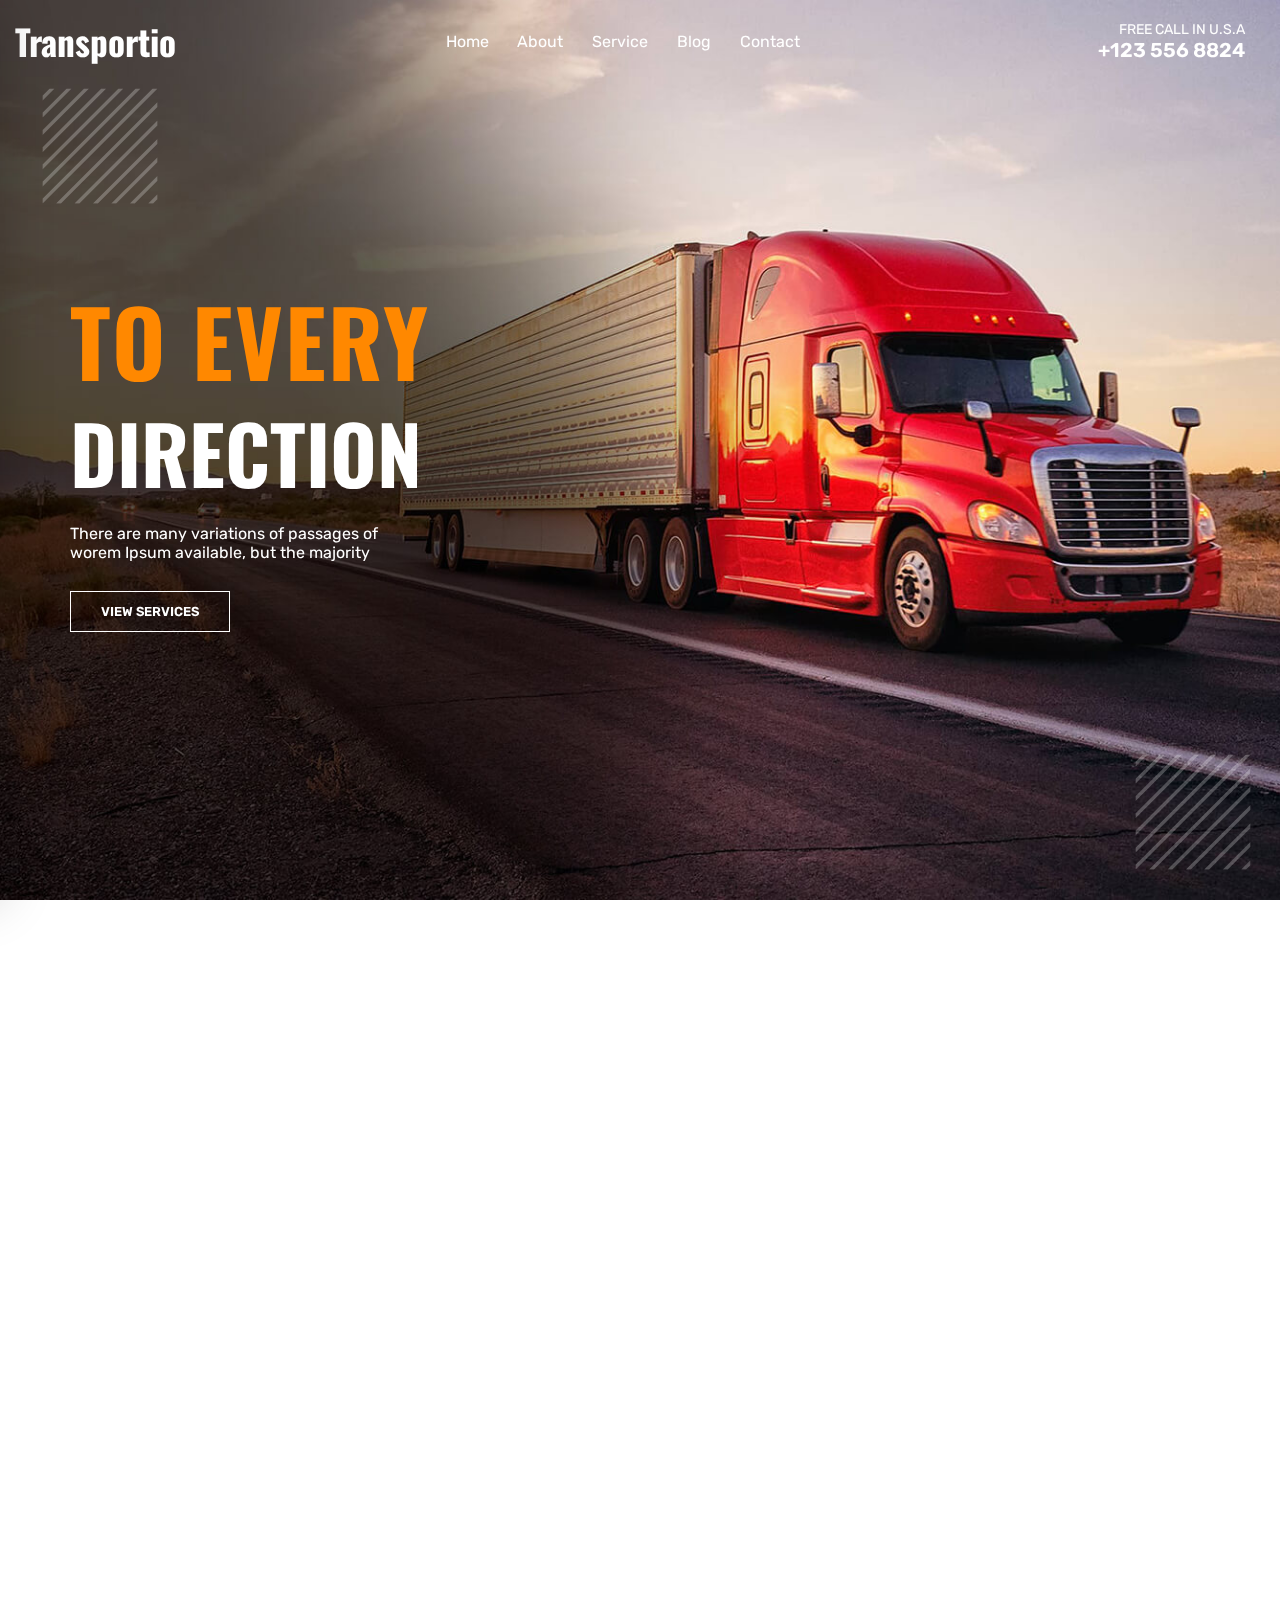
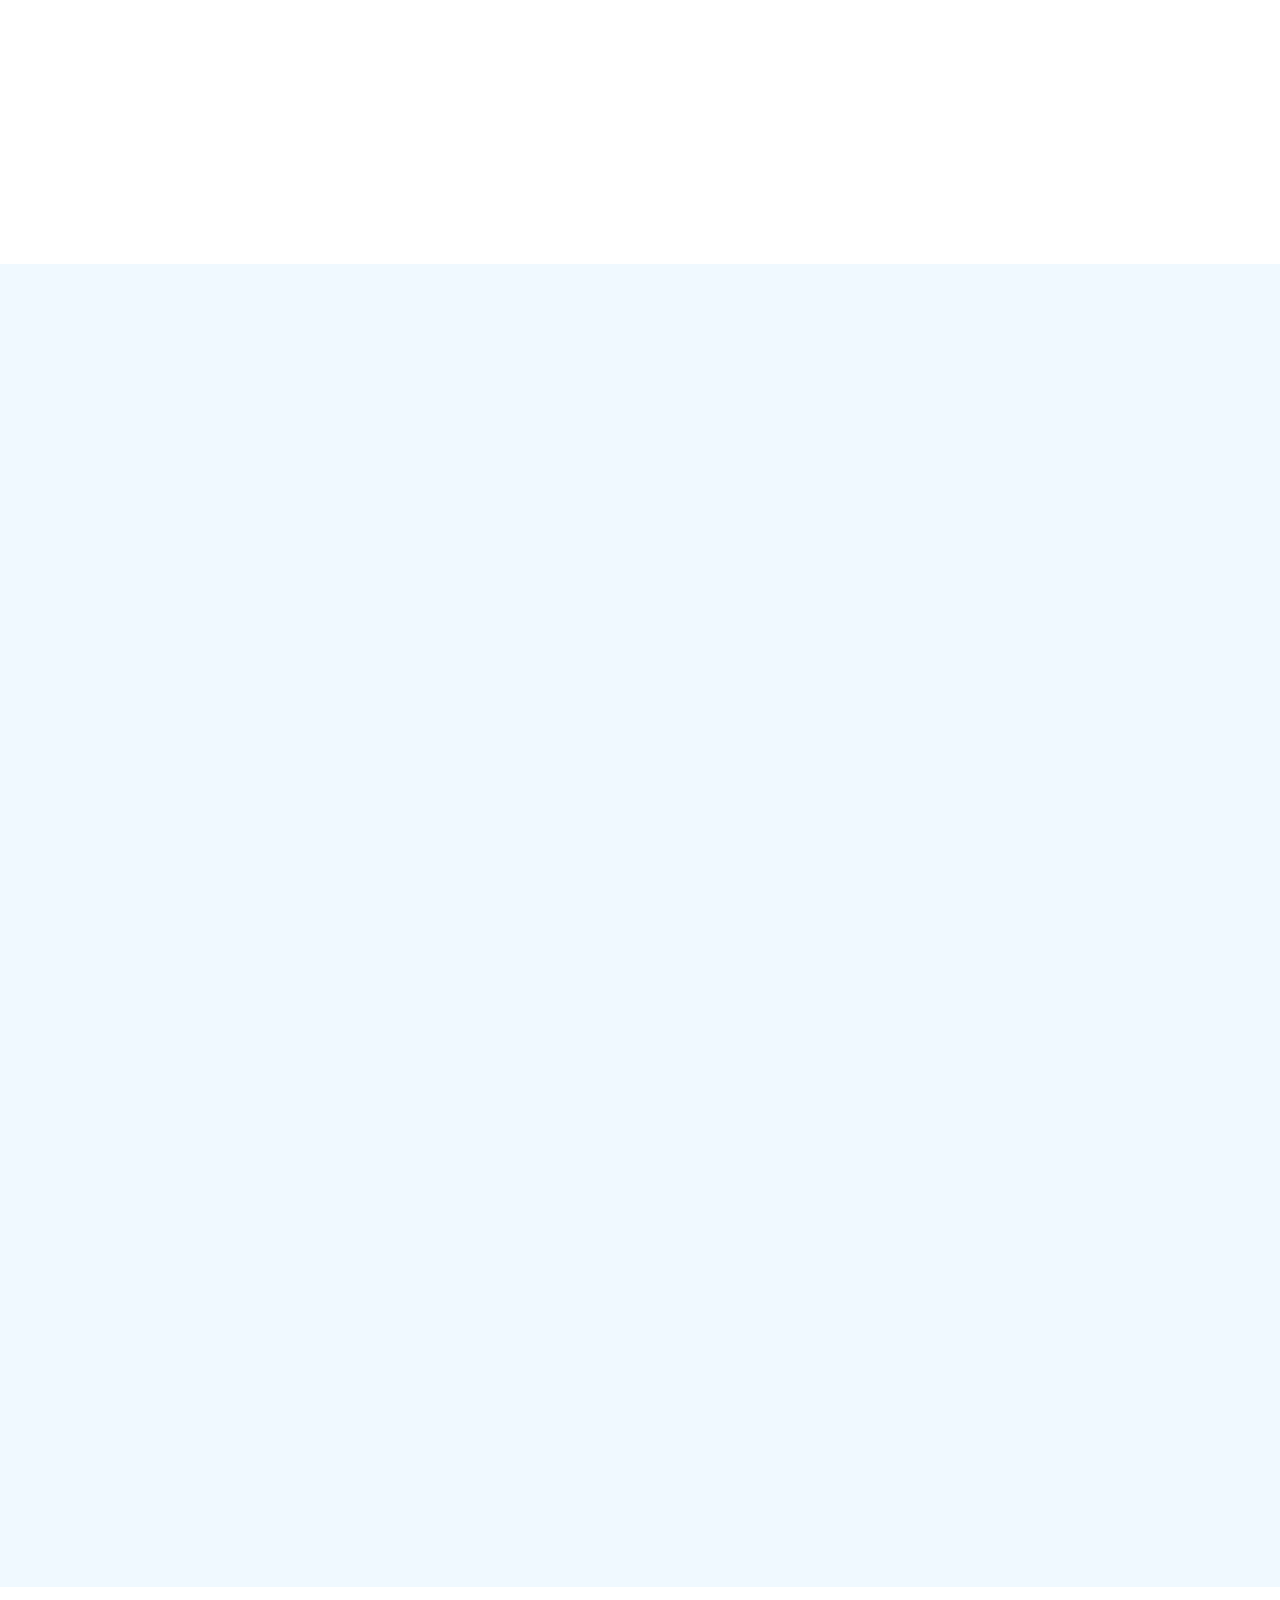
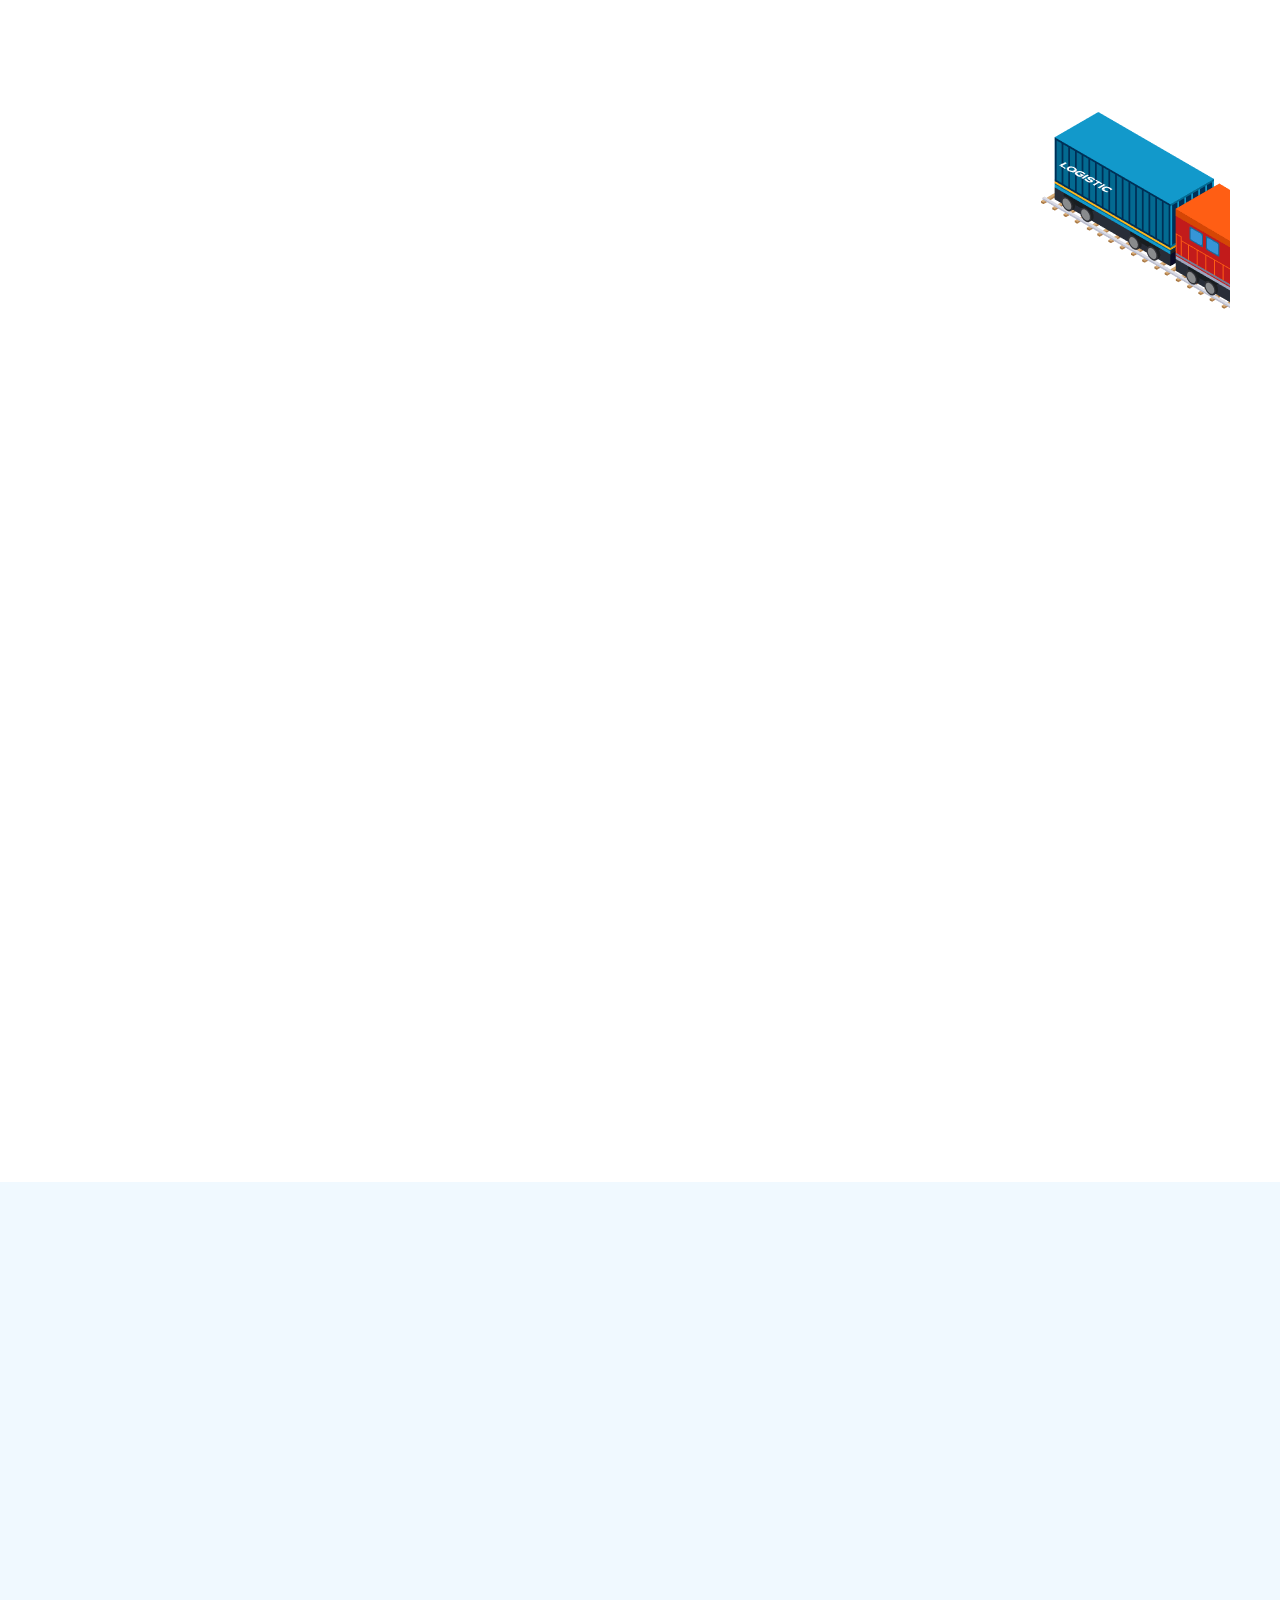
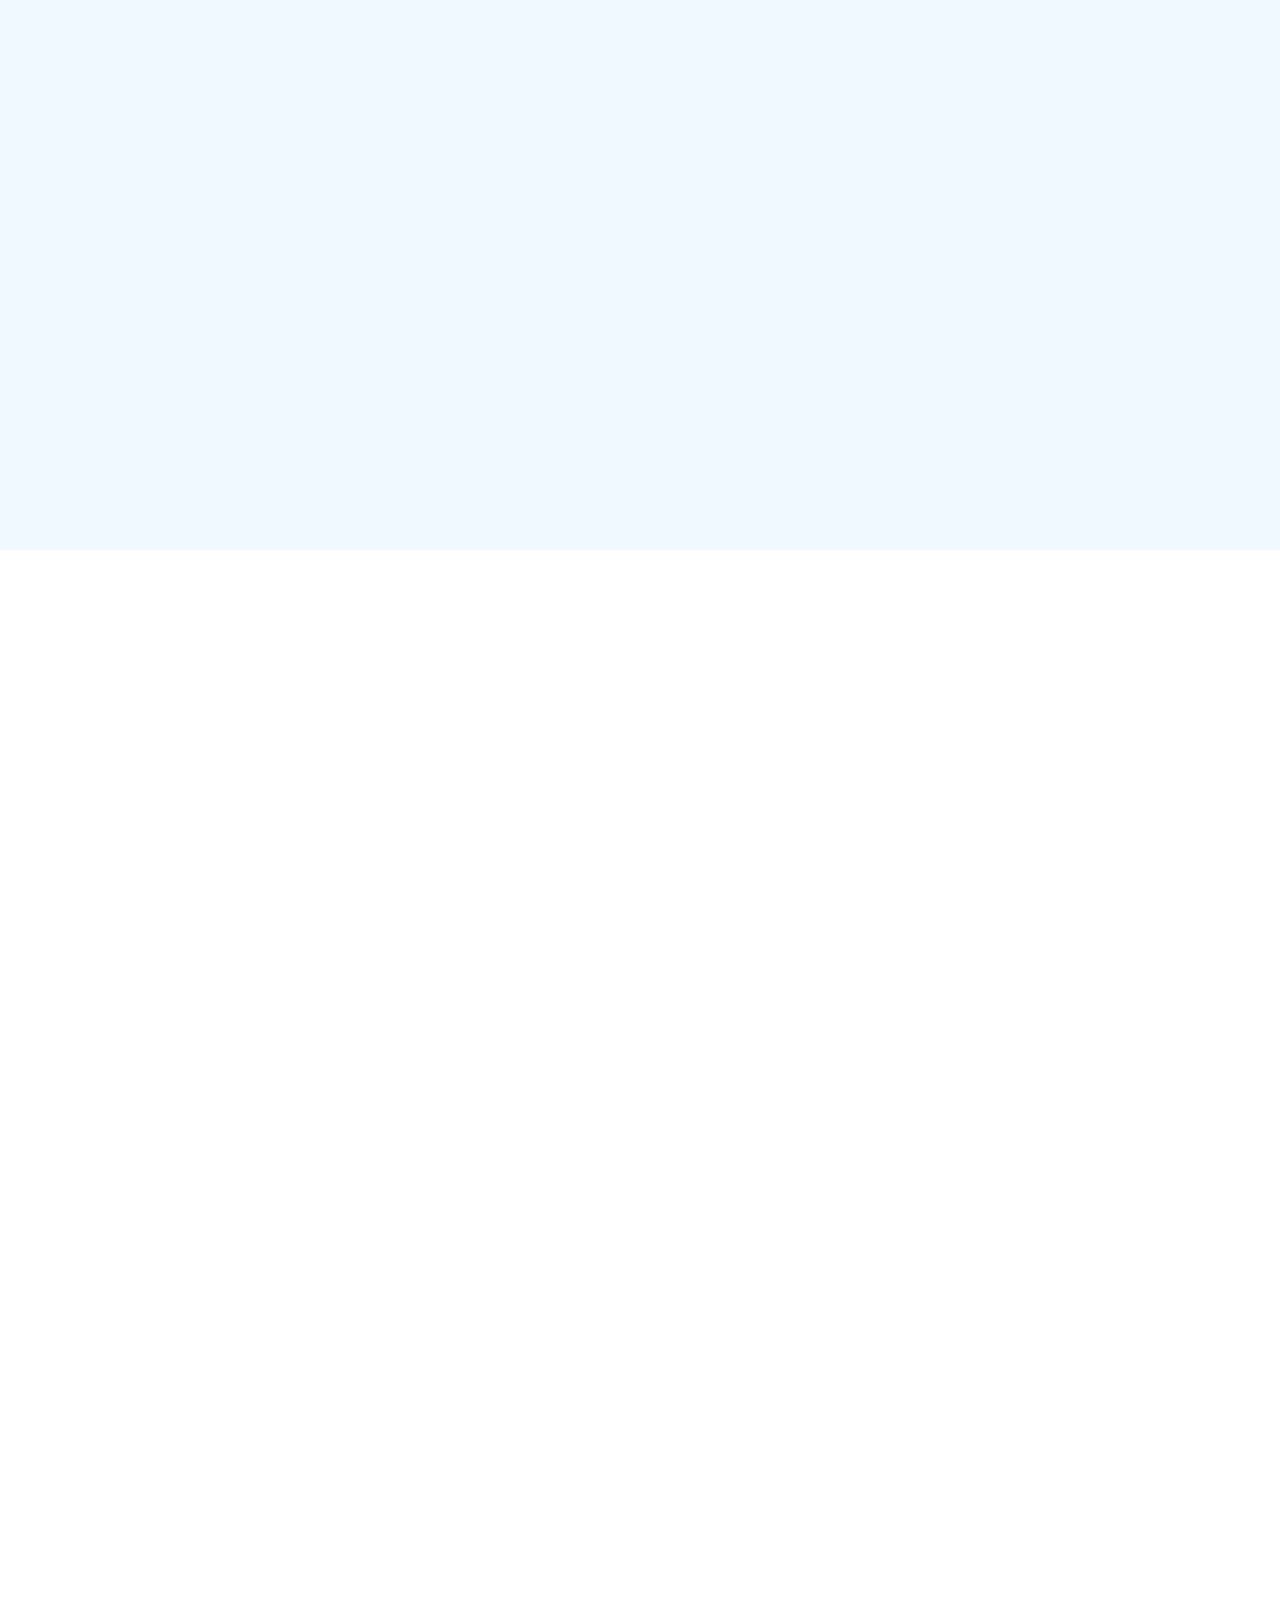
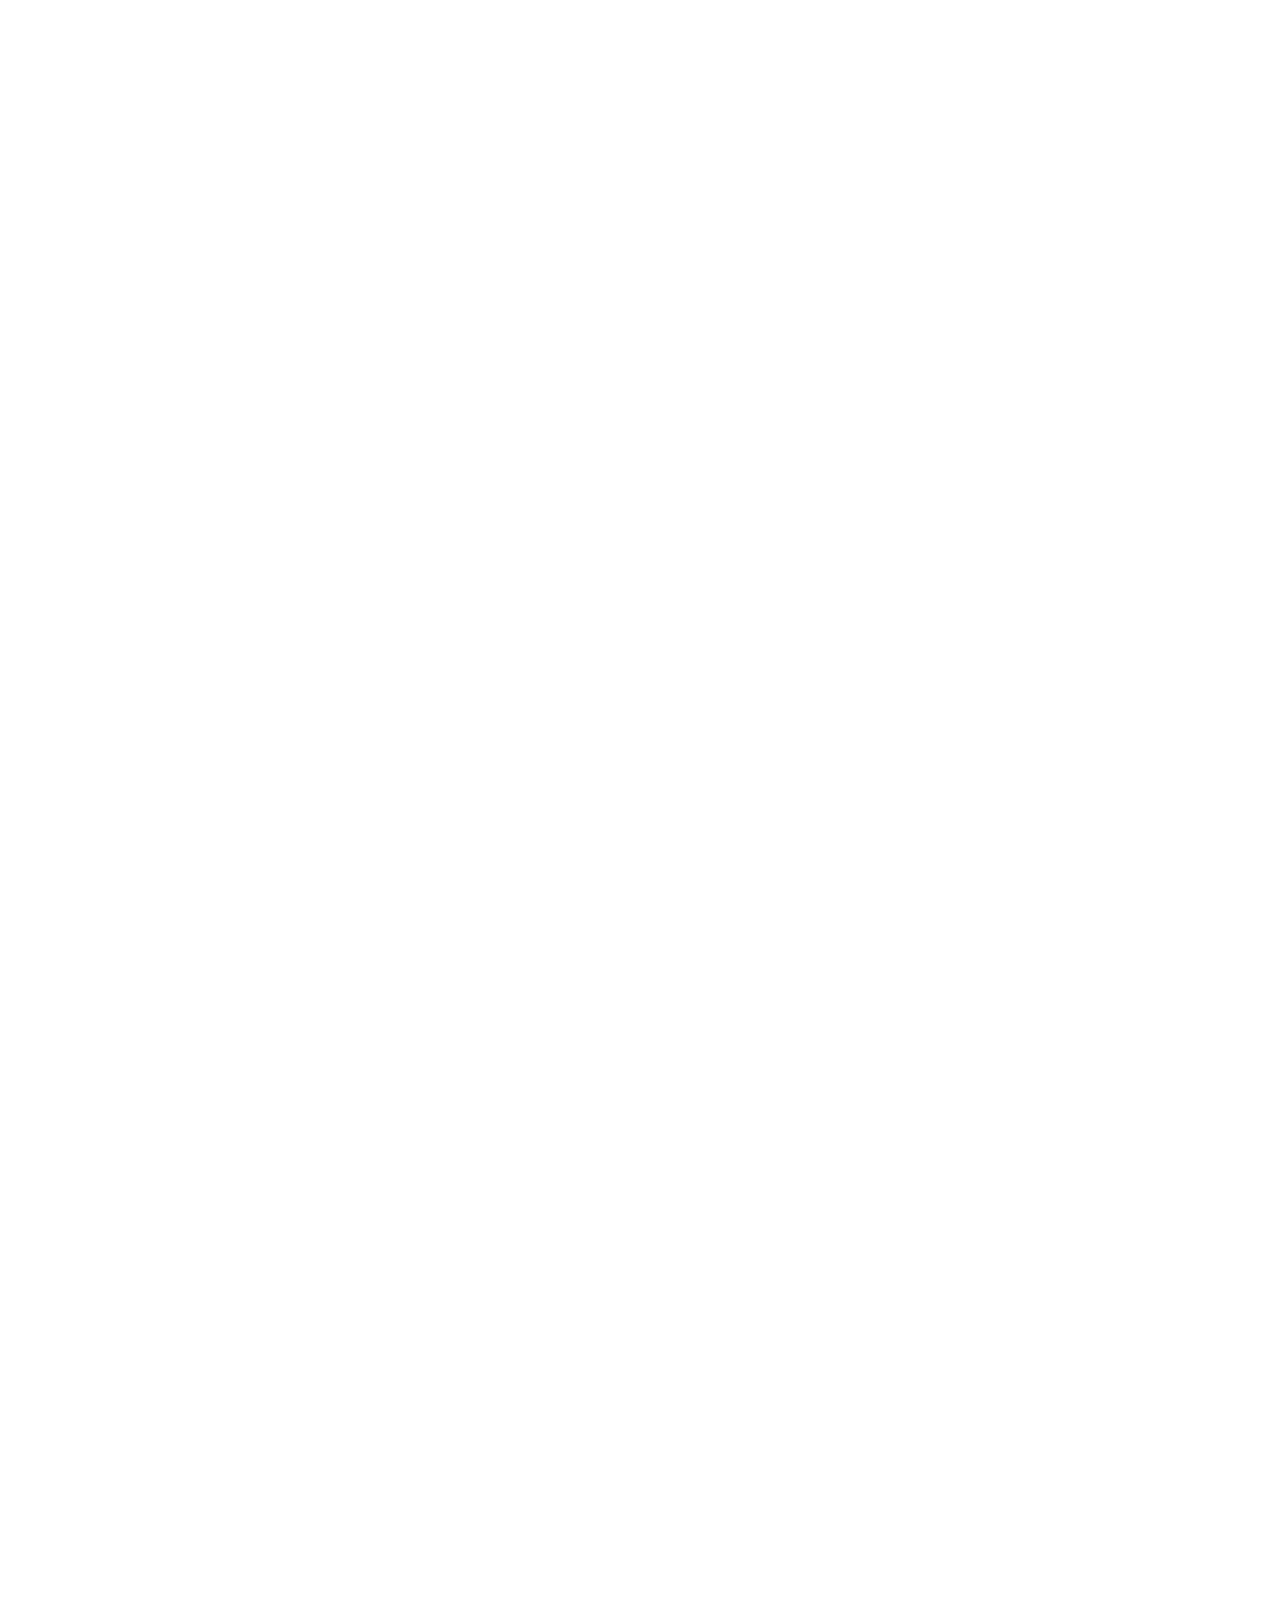
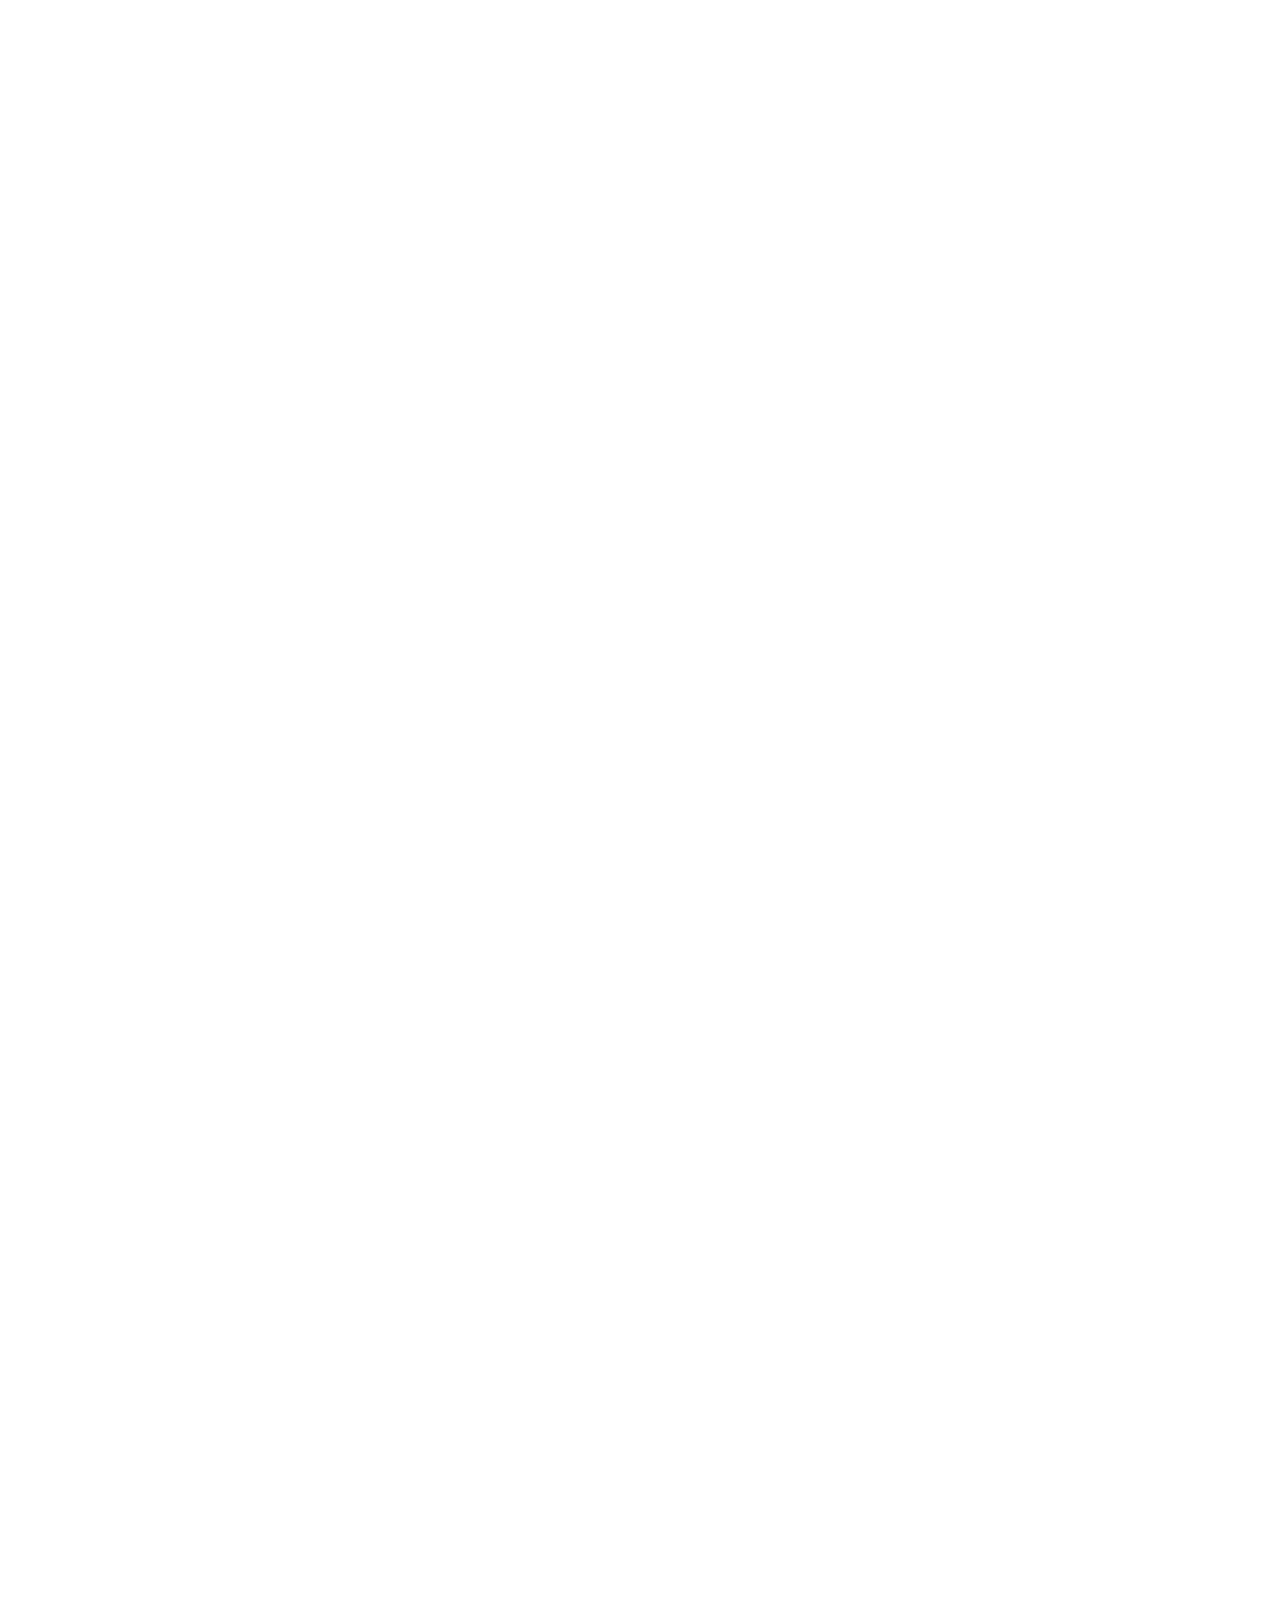
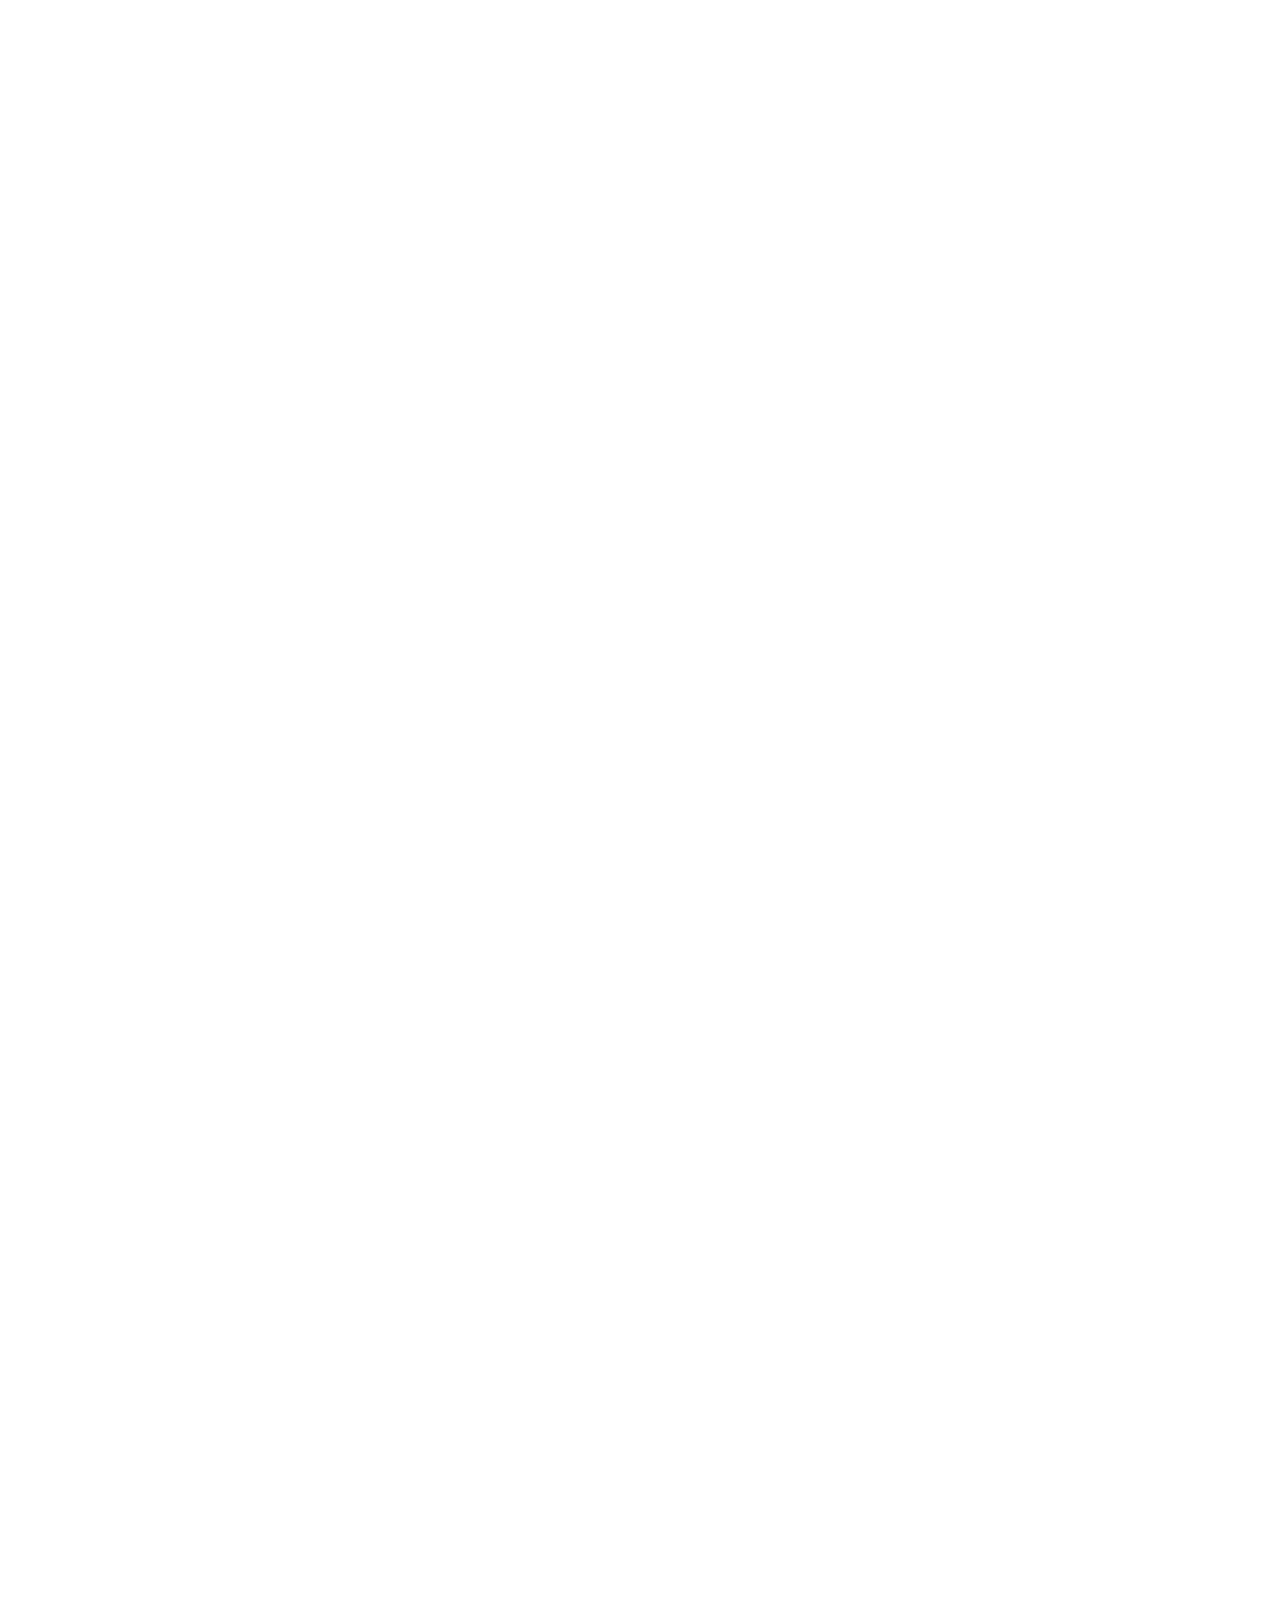
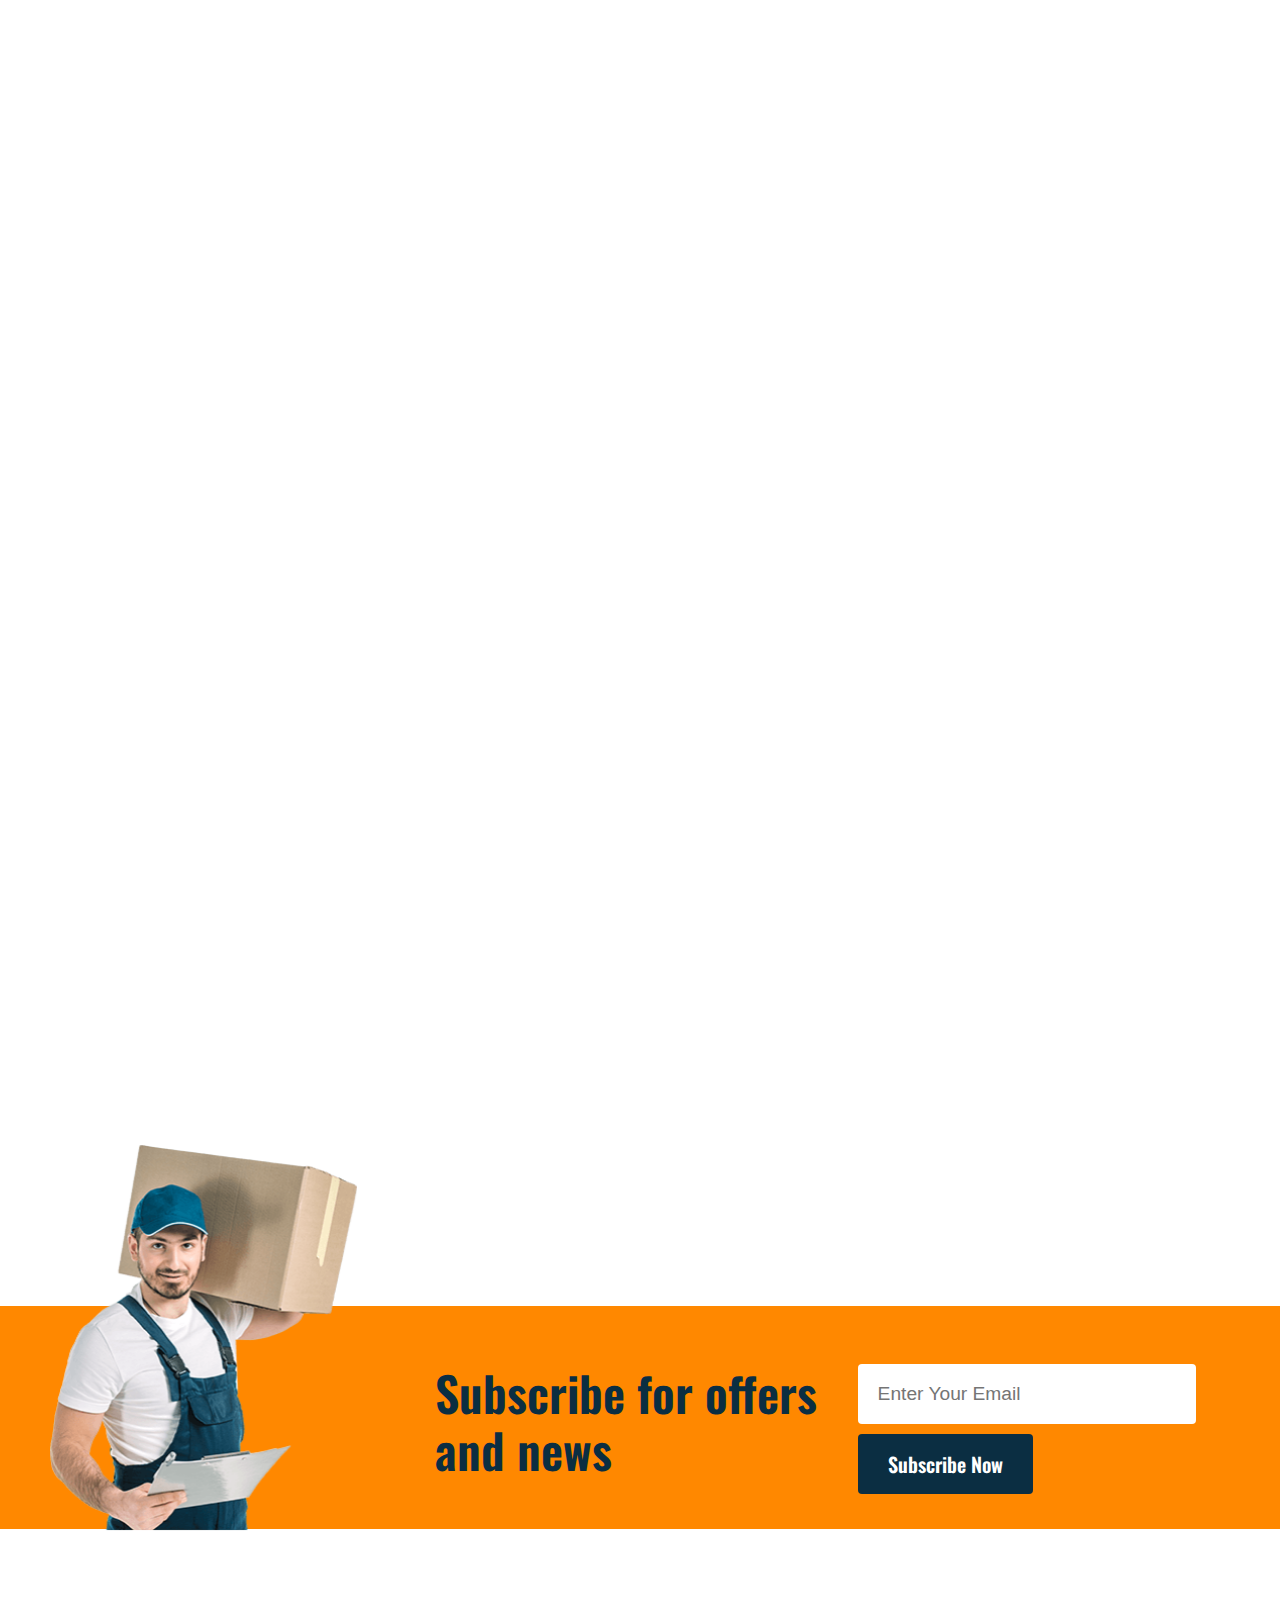
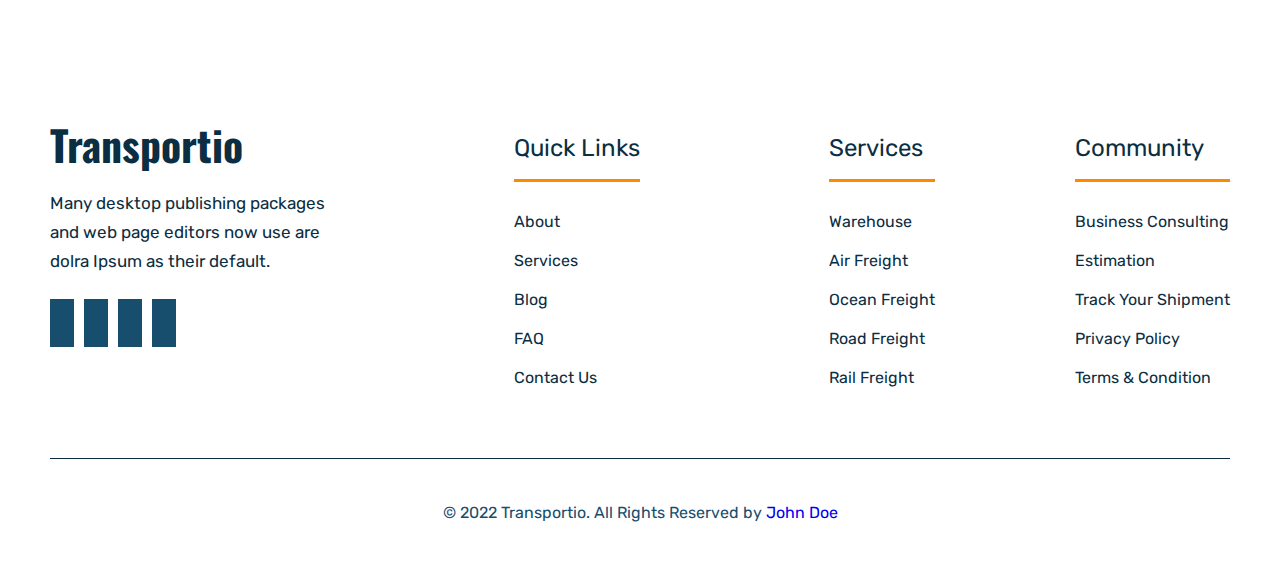
<file: index.html>
<!DOCTYPE html>
<html lang="en">

<head>
    <meta charset="UTF-8">
    <meta http-equiv="X-UA-Compatible" content="IE=edge">
    <meta name="viewport" content="width=device-width, initial-scale=1.0">
    <title>Transportio - To every direction</title>
    <!-- added font-awesome -->
    <link rel="stylesheet" href="https://cdnjs.cloudflare.com/ajax/libs/font-awesome/6.5.0/css/all.min.css"
        integrity="sha512-Avb2QiuDEEvB4bZJYdft2mNjVShBftLdPG8FJ0V7irTLQ8Uo0qcPxh4Plq7G5tGm0rU+1SPhVotteLpBERwTkw=="
        crossorigin="anonymous" referrerpolicy="no-referrer" />
    <!-- added google font -->
    <link rel="preconnect" href="https://fonts.googleapis.com">
    <link rel="preconnect" href="https://fonts.gstatic.com" crossorigin>
    <link
        href="https://fonts.googleapis.com/css2?family=Oswald:wght@400;600;700&family=Rubik:wght@400;500;600;700&display=swap"
        rel="stylesheet">

    <!-- added aos -->
    <link rel="stylesheet" href="./assets/aos/aos-master/dist/aos.css">
    <!-- added slick -->
    <link rel="stylesheet" href="./assets/slick/slick-1.8.1/slick/slick-theme.css">
    <link rel="stylesheet" href="./assets/slick/slick-1.8.1/slick/slick.css">

    <!-- added jquery -->
    <script src="https://cdnjs.cloudflare.com/ajax/libs/jquery/3.7.1/jquery.min.js"
        integrity="sha512-v2CJ7UaYy4JwqLDIrZUI/4hqeoQieOmAZNXBeQyjo21dadnwR+8ZaIJVT8EE2iyI61OV8e6M8PP2/4hpQINQ/g=="
        crossorigin="anonymous" referrerpolicy="no-referrer"></script>

    <!-- added css -->
    <link rel="stylesheet" href="./assets/scss/style.css">
    <link rel="stylesheet" href="./assets/scss/common/common.css">
    <link rel="stylesheet" href="./assets/scss/layout/layout.css">
</head>

<body id="top">
    <div class="overlay"></div>

    <!-- start header -->

    <header style="background-image: url('./assets/imgs/hero-banner.jpg');" >
        <div class="header-container" data-aos="zoom-in" data-aos-duration="1000" data-aos-easing="ease-in-sine">
            <h1>
                <a class="logo" href="#">
                    Transportio
                </a>
            </h1>
            <nav>
                <ul>
                    <li><a href="#hero">Home</a></li>
                    <li><a href="#about">About</a></li>
                    <li><a href="#service">Service</a></li>
                    <li><a href="#blog">Blog</a></li>
                    <li><a href="contact.html">Contact</a></li>
                </ul>
            </nav>

            <div class="header-content">
                <div class="header-contact">
                    <p>Free Call In U.S.A</p>
                    <a href="tel:123456789">+123 556 8824</a>
                </div>
                <div class="header-contact-icon">
                    <i class="fa-solid fa-phone fa-lg"></i>
                </div>
            </div>

            <div class="burger-menu">
                <img src="./assets/imgs/menu.png" alt="">
            </div>


        </div>

        <!-- start navbar -->
        <div class="navbar">
            <div class="top">
                <h2>
                    <a class="logo" href="#">Transportio</a>
                </h2>
                <button class="close-button">
                    <i class="fa-solid fa-xmark fa-xl" style="color: #000;"></i>
                </button>
            </div>
            <div class="bottom">
                <ul>
                    <li><a href="#hero">Home</a></li>
                    <li><a href="#about">About</a></li>
                    <li><a href="#services">Service</a></li>
                    <li><a href="#blog">Blog</a></li>
                    <li><a href="contact.html">Contact</a></li>
                </ul>
            </div>
        </div>
        <!-- end navbar -->

        <!-- start hero section -->
        <section id="hero">
            <div class="container">
                <div class="hero-content">
                    <h2 data-aos="fade-up" data-aos-easing="ease-in-sine" data-aos-duration="1000"><span>To every</span>
                        direction</h2>
                    <p data-aos="fade-up" data-aos-easing="ease-in-sine" data-aos-duration="1000" class="hero-text">
                        There are many variations of
                        passages of worem Ipsum
                        available, but the
                        majority</p>
                    <div data-aos="fade-up" data-aos-easing="ease-in-sine" data-aos-duration="1000">
                        <a href="#service">View services</a>
                    </div>
                    <img class="hero-shape-img hero-shape-img-top" src="./assets/imgs/hero-shape.png" alt="">
                    <img class="hero-shape-img hero-shape-img-bottom" src="./assets/imgs/hero-shape.png" alt="">
                </div>

            </div>

        </section>
        <!-- end hero section -->

    </header>
    <!-- end header -->

    <!-- start main -->
    <main>
        <article>
            <!--start about section -->
            <section id="about">
                <div class="container">
                    <div class="left" data-aos="fade-up" data-aos-offset="300" data-aos-duration="1000" data-aos-easing="ease-in-sine">
                        <img class="banner-img" src="./assets/imgs/about-banner.jpg" alt="Banner png">
                        <img class="shape" src="./assets/imgs/about-shape-2.png" alt="Banner png">
                        <div class="branch-count">
                            <p class="history">Since 1996</p>
                            <h1>
                                <p>295<span>+</span></p>
                                <p>Branches</p>
                            </h1>
                        </div>
                        <div class="line"></div>
                    </div>
                    <div class="right" data-aos="fade-up" data-aos-offset="400" data-aos-duration="1000" data-aos-easing="ease-in-sine">
                        <p class="title">Why Choose Us</p>
                        <h2>We Are Professional Logistics & cargo Agency</h2>
                        <p class="section-text">
                            Sed ut perspiciatis unde omnis iste natus error volup tatem accusantium dolorem que
                            laudantium, totam
                            inventore.
                        </p>
                        <ul class="list">
                            <li class="item">
                                <div class="icon">
                                    <i class="fa-solid fa-chevron-right fa-sm"></i>
                                </div>

                                <p class="text">
                                    Go beyond logistics, make the world go round and revolutionize business.
                                </p>
                            </li>

                            <li class="item">
                                <div class="icon">
                                    <i class="fa-solid fa-chevron-right fa-sm"></i>
                                </div>

                                <p class="text">
                                    Logistics through innovation, dedication, and technology. ready, set, done.
                                </p>
                            </li>

                            <li class="item">
                                <div class="icon">
                                    <i class="fa-solid fa-chevron-right fa-sm"></i>
                                </div>

                                <p class="text">
                                    We take pride in serving our customers safely. together with passion.
                                </p>
                            </li>

                            <li class="item">
                                <div class="icon">
                                    <i class="fa-solid fa-chevron-right fa-sm"></i>
                                </div>

                                <p class="text">
                                    Imagination what we can easily see is only a small percentage.
                                </p>
                            </li>

                            <li class="item">
                                <div class="icon">
                                    <i class="fa-solid fa-chevron-right fa-sm"></i>
                                </div>

                                <p class="text">
                                    Quality never goes out of style. safety, quality, professionalism.
                                </p>
                            </li>

                            <li class="item">
                                <div class="icon">
                                    <i class="fa-solid fa-chevron-right fa-sm"></i>
                                </div>

                                <p class="text">
                                    The quality shows in every move we make where business lives.
                                </p>
                            </li>

                        </ul>
                        <a href="about.html" class="btn">Learn More</a>
                    </div>
                </div>
            </section>
            <!--end about section -->

            <!-- start services section -->
            <section id="service">
                <div class="container">
                    <div class="headline" data-aos="zoom-in" data-aos-offset="200" data-aos-duration="1000" data-aos-easing="ease-in-sine">
                        <p class="title">All Services</p>
                        <h2 class="subtitle">Trusted For Our Services</h2>
                        <p class="text">
                            Lorem Ipsum is simply dummy text of the printing and typesetting industry the standard dummy
                            text ever since
                            the when an
                            printer took.
                        </p>
                    </div>
                    <ul  data-aos="fade-up" data-aos-offset="300" data-aos-duration="1000" data-aos-easing="ease-in-sine">
                        <li>
                            <div class="card" id="1">
                                <div class="card-icon">
                                    <img src="./assets/imgs/service-icon-3.png" alt="">
                                </div>
                                <h3 class="card-title">
                                    <span>01</span>
                                    Air Freight
                                </h3>
                                <p class="card-text">
                                    Our aim is to optimize and improve your supply chain so that we can give you the
                                    best service.
                                </p>
                                <a href="service-detail.html" class="btn-link">
                                    <i class="fa-solid fa-chevron-right fa-sm"></i>
                                    <span class="span">View Detail</span>
                                </a>
                            </div>
                        </li>
                        <li>
                            <div class="card" id="2">
                                <div class="card-icon">
                                    <img src="./assets/imgs/service-icon-1.png" alt="">
                                </div>
                                <h3 class="card-title">
                                    <span>02</span>
                                    Road Freight
                                </h3>
                                <p class="card-text">
                                    Our aim is to optimize and improve your supply chain so that we can give you the
                                    best service.
                                </p>
                                <a href="service-detail.html" class="btn-link">
                                    <i class="fa-solid fa-chevron-right fa-sm"></i>
                                    <span class="span">View Detail</span>
                                </a>
                            </div>
                        </li>
                        <li>
                            <div class="card" id="3">
                                <div class="card-icon">
                                    <img src="./assets/imgs/service-icon-2.png" alt="">
                                </div>
                                <h3 class="card-title">
                                    <span>03</span>
                                    Ocean Freight
                                </h3>
                                <p class="card-text">
                                    Our aim is to optimize and improve your supply chain so that we can give you the
                                    best service.
                                </p>
                                <a href="service-detail.html" class="btn-link">
                                    <i class="fa-solid fa-chevron-right fa-sm"></i>
                                    <span class="span">View Detail</span>
                                </a>
                            </div>
                        </li>
                        <li>
                            <div class="card" id="4">
                                <div class="card-icon">
                                    <img src="./assets/imgs/service-icon-4.png" alt="">
                                </div>
                                <h3 class="card-title">
                                    <span>04</span>
                                    Rail Freight
                                </h3>
                                <p class="card-text">
                                    Our aim is to optimize and improve your supply chain so that we can give you the
                                    best service.
                                </p>
                                <a href="service-detail.html" class="btn-link">
                                    <i class="fa-solid fa-chevron-right fa-sm"></i>
                                    <span class="span">View Detail</span>
                                </a>
                            </div>
                        </li>
                        <li>
                            <div class="card" id="5">
                                <div class="card-icon">
                                    <img src="./assets/imgs/service-icon-5.png" alt="">
                                </div>
                                <h3 class="card-title">
                                    <span>05</span>
                                    Warehousing
                                </h3>
                                <p class="card-text">
                                    Our aim is to optimize and improve your supply chain so that we can give you the
                                    best service.
                                </p>
                                <a href="service-detail.html" class="btn-link">
                                    <i class="fa-solid fa-chevron-right fa-sm"></i>
                                    <span class="span">View Detail</span>
                                </a>
                            </div>
                        </li>
                        <li>
                            <div class="card" id="6">
                                <div class="card-icon">
                                    <img src="./assets/imgs/service-icon-6.png" alt="">
                                </div>
                                <h3 class="card-title">
                                    <span>06</span>
                                    Project cargo
                                </h3>
                                <p class="card-text">
                                    Our aim is to optimize and improve your supply chain so that we can give you the
                                    best service.
                                </p>
                                <a href="service-detail.html" class="btn-link">
                                    <i class="fa-solid fa-chevron-right fa-sm"></i>
                                    <span class="span">View Detail</span>
                                </a>
                            </div>
                        </li>
                    </ul>

                </div>
            </section>
            <!-- end services section -->

            <!-- start feature section -->
            <section id="feature">
                <div class="container">
                    <div class="feature-head">
                        <div class="headline" data-aos="zoom-in" data-aos-offset="200" data-aos-duration="1000" data-aos-easing="ease-in-sine">
                            <p class="title">Estimation</p>
                            <h2 class="subtitle">Has a wide range of solutions</h2>
                            <p class="text">
                                Lorem Ipsum is simply dummy text of the printing and typesetting industry the standard
                                dummy
                                text ever since
                                the when an
                                printer took.
                            </p>
                        </div>
                        <img src="./assets/imgs/counter-v2-shape1.png" alt="">
                    </div>
                    <ul>
                        <li data-aos="fade-left" data-aos-offset="200" data-aos-easing="ease-in-sine">
                            <div class="feature-card">
                                <div class="card-number">
                                    01
                                </div>
                                <div class="card-icon">
                                    <img src="./assets/imgs/feature-icon-1.png" alt="">
                                </div>
                                <div class="card-content">
                                    <h3>Solutions and specialized</h3>
                                    <p>Our aim is to optimize and improve your supply chain so that we can give you the
                                        best service</p>
                                </div>

                                <div class="card-btn">
                                    <a href="solutions.html">
                                        <i class="fa-solid fa-arrow-right fa-sm"></i>
                                    </a>
                                </div>
                            </div>
                        </li>
                        <li data-aos="fade-up" data-aos-offset="300" data-aos-easing="ease-in-sine">
                            <div class="feature-card">
                                <div class="card-number">
                                    02
                                </div>
                                <div class="card-icon">
                                    <img src="./assets/imgs/feature-icon-2.png" alt="">
                                </div>
                                <div class="card-content">
                                    <h3>Multiple warehouses</h3>
                                    <p>We provide multiple drop off and pickup locations so you don't have to worry. And
                                        you should not face any kind...</p>
                                </div>

                                <div class="card-btn">
                                    <a href="warehouse.html">
                                        <i class="fa-solid fa-arrow-right fa-sm"></i>
                                    </a>
                                </div>
                            </div>
                        </li>
                        <li data-aos="fade-right" data-aos-offset="400" data-aos-easing="ease-in-sine">
                            <div class="feature-card">
                                <div class="card-number">
                                    03
                                </div>
                                <div class="card-icon">
                                    <img src="./assets/imgs/feature-icon-3.png" alt="">
                                </div>
                                <div class="card-content">
                                    <h3>Tracking made easy</h3>
                                    <p>A tracking number for the entire process. so that you can find the exact
                                        position. this process will help you
                                    </p>
                                </div>

                                <div class="card-btn">
                                    <a href="tracking.html">
                                        <i class="fa-solid fa-arrow-right fa-sm"></i>
                                    </a>
                                </div>
                            </div>
                        </li>
                    </ul>
                </div>
            </section>
            <!-- end feature section -->

            <!-- start projects section -->
            <section id="projects">
                <div class="container">
                    <div class="headline" data-aos="zoom-in" data-aos-offset="200" data-aos-duration="1000" data-aos-easing="ease-in-sine">
                        <p class="title">Projects</p>
                        <h2 class="subtitle">Featured Projects</h2>
                        <p class="text">
                            Lorem Ipsum is simply dummy text of the printing and typesetting industry the standard dummy
                            text ever since
                            the when an
                            printer took.
                        </p>
                    </div>
                    <ul data-aos="fade-up" data-aos-offset="300" data-aos-duration="1000"
                        data-aos-easing="ease-in-sine">
                        <li>
                            <div class="projects-card">
                                <div class="card-img">
                                    <img src="./assets/imgs/project-1.jpg" alt="">
                                </div>
                                <div class="expand-btn">
                                    <a href="project-detail.html">
                                        <i class="fa-solid fa-maximize fa-sm"></i>
                                    </a>
                                </div>
                                <div class="card-content">
                                    <p>Warehousing, Distrbution</p>
                                    <h3>Warehouse inventory</h3>
                                    <a href="project-detail.html">Read more</a>
                                </div>
                            </div>
                        </li>
                        <li>
                            <div class="projects-card">
                                <div class="card-img">
                                    <img src="./assets/imgs/project-2.jpg" alt="">
                                </div>
                                <div class="expand-btn">
                                    <a href="project-detail.html">
                                        <i class="fa-solid fa-maximize fa-sm"></i>
                                    </a>
                                </div>
                                <div class="card-content">
                                    <p>Logistics, Analytics</p>
                                    <h3>Minimize Manufacturing</h3>
                                    <a href="project-detail.html">Read more</a>
                                </div>
                            </div>
                        </li>
                        <li>
                            <div class="projects-card">
                                <div class="card-img">
                                    <img src="./assets/imgs/project-3.jpg" alt="">
                                </div>
                                <div class="expand-btn">
                                    <a href="project-detail.html">
                                        <i class="fa-solid fa-maximize fa-sm"></i>
                                    </a>
                                </div>
                                <div class="card-content">
                                    <p>Warehousing, Distrbution</p>
                                    <h3>Warehouse inventory</h3>
                                    <a href="project-detail.html">Read more</a>
                                </div>
                            </div>
                        </li>
                        <li>
                            <div class="projects-card">
                                <div class="card-img">
                                    <img src="./assets/imgs/project-4.jpg" alt="">
                                </div>
                                <div class="expand-btn">
                                    <a href="project-detail.html">
                                        <i class="fa-solid fa-maximize fa-sm"></i>
                                    </a>
                                </div>
                                <div class="card-content">
                                    <p>Logistics, Analytics</p>
                                    <h3>Minimize manufacturing</h3>
                                    <a href="project-detail.html">Read more</a>
                                </div>
                            </div>
                        </li>
                        <li>
                            <div class="projects-card">
                                <div class="card-img">
                                    <img src="./assets/imgs/project-5.jpg" alt="">
                                </div>
                                <div class="expand-btn">
                                    <a href="project-detail.html">
                                        <i class="fa-solid fa-maximize fa-sm"></i>
                                    </a>
                                </div>
                                <div class="card-content">
                                    <p>Warehousing, Distrbution</p>
                                    <h3>Warehouse inventory</h3>
                                    <a href="project-detail.html">Read more</a>
                                </div>
                            </div>
                        </li>
                        <li>
                            <div class="projects-card">
                                <div class="card-img">
                                    <img src="./assets/imgs/project-4.jpg" alt="">
                                </div>
                                <div class="expand-btn">
                                    <a href="project-detail.html">
                                        <i class="fa-solid fa-maximize fa-sm"></i>
                                    </a>
                                </div>
                                <div class="card-content">
                                    <p>Logistics, Analytics</p>
                                    <h3>Minimize manufacturing</h3>
                                    <a href="project-detail.html">Read more</a>
                                </div>
                            </div>
                        </li>
                    </ul>
                </div>
            </section>
            <!-- end projects section -->

            <!-- start blog section -->
            <section id="blog">
                <div class="container">
                    <div class="headline" data-aos="zoom-in" data-aos-offset="200" data-aos-easing="ease-in-sine">
                        <p class="title">Our blogs</p>
                        <h2 class="subtitle">Recent news & events</h2>
                        <p class="text">
                            Lorem Ipsum is simply dummy text of the printing and typesetting industry the standard dummy
                            text ever since
                            the when an
                            printer took.
                        </p>
                    </div>
                    <ul class="responsive" data-aos="fade-up" data-aos-offset="300" data-aos-duration="1000"
                        data-aos-easing="ease-in-sine">
                        <li>
                            <div class="blog-card">
                                <div class="card-img">
                                    <img src="./assets/imgs/blog-1.jpg" alt="">
                                </div>
                                <div class="card-content">
                                    <div class="card-time">
                                        <p>02</p>
                                        <p>Aug</p>
                                    </div>
                                    <h3>
                                        <a href="blog-detail.html">
                                            At the end of the day, going forward, a new normal that has evolved from.
                                            your
                                            only logistic
                                            partner.
                                        </a>
                                    </h3>
                                    <p class="card-text">
                                        New chip traps clusters of migrating tumor cells asperiortenetur, blanditiis
                                        odit. typesetting
                                        industry the standard
                                        dummy text ever since the when an printer.
                                    </p>
                                    <a href="blog-detail.html" class="btn-link">
                                        <i class="fa-solid fa-chevron-right fa-sm"></i>
                                        <span class="span">Read more</span>
                                    </a>
                                </div>
                            </div>
                        </li>
                        <li>
                            <div class="blog-card">
                                <div class="card-img">
                                    <img src="./assets/imgs/blog-2.jpg" alt="">
                                </div>
                                <div class="card-content">
                                    <div class="card-time">
                                        <p>21</p>
                                        <p>Aug</p>
                                    </div>
                                    <h3>
                                        <a href="blog-detail.html">
                                            Going forward, a new normal that has evolved from generation. moving your
                                            products across all
                                            borders.
                                        </a>
                                    </h3>
                                    <p class="card-text">
                                        New chip traps clusters of migrating tumor cells asperiortenetur, blanditiis
                                        odit. typesetting
                                        industry the standard
                                        dummy text ever since the when an printer.
                                    </p>
                                    <a href="blog-detail.html" class="btn-link">
                                        <i class="fa-solid fa-chevron-right fa-sm"></i>
                                        <span class="span">Read more</span>
                                    </a>
                                </div>
                            </div>
                        </li>
                        <li>
                            <div class="blog-card">
                                <div class="card-img">
                                    <img src="./assets/imgs/blog-2.jpg" alt="">
                                </div>
                                <div class="card-content">
                                    <div class="card-time">
                                        <p>21</p>
                                        <p>Aug</p>
                                    </div>
                                    <h3>
                                        <a href="blog-detail.html">
                                            Going forward, a new normal that has evolved from generation. moving your
                                            products across all
                                            borders.
                                        </a>
                                    </h3>
                                    <p class="card-text">
                                        New chip traps clusters of migrating tumor cells asperiortenetur, blanditiis
                                        odit. typesetting
                                        industry the standard
                                        dummy text ever since the when an printer.
                                    </p>
                                    <a href="blog-detail.html" class="btn-link">
                                        <i class="fa-solid fa-chevron-right fa-sm"></i>
                                        <span class="span">Read more</span>
                                    </a>
                                </div>
                            </div>
                        </li>
                        <li>
                            <div class="blog-card">
                                <div class="card-img">
                                    <img src="./assets/imgs/blog-2.jpg" alt="">
                                </div>
                                <div class="card-content">
                                    <div class="card-time">
                                        <p>21</p>
                                        <p>Aug</p>
                                    </div>
                                    <h3>
                                        <a href="blog-detail.html">
                                            Going forward, a new normal that has evolved from generation. moving your
                                            products across all
                                            borders.
                                        </a>
                                    </h3>
                                    <p class="card-text">
                                        New chip traps clusters of migrating tumor cells asperiortenetur, blanditiis
                                        odit. typesetting
                                        industry the standard
                                        dummy text ever since the when an printer.
                                    </p>
                                    <a href="blog-detail.html" class="btn-link">
                                        <i class="fa-solid fa-chevron-right fa-sm"></i>
                                        <span class="span">Read more</span>
                                    </a>
                                </div>
                            </div>
                        </li>
                        <li>
                            <div class="blog-card">
                                <div class="card-img">
                                    <img src="./assets/imgs/blog-2.jpg" alt="">
                                </div>
                                <div class="card-content">
                                    <div class="card-time">
                                        <p>21</p>
                                        <p>Aug</p>
                                    </div>
                                    <h3>
                                        <a href="blog-detail.html">
                                            Going forward, a new normal that has evolved from generation. moving your
                                            products across all
                                            borders.
                                        </a>
                                    </h3>
                                    <p class="card-text">
                                        New chip traps clusters of migrating tumor cells asperiortenetur, blanditiis
                                        odit. typesetting
                                        industry the standard
                                        dummy text ever since the when an printer.
                                    </p>
                                    <a href="blog-detail.html" class="btn-link">
                                        <i class="fa-solid fa-chevron-right fa-sm"></i>
                                        <span class="span">Read more</span>
                                    </a>
                                </div>
                            </div>
                        </li>
                        <li>
                            <div class="blog-card">
                                <div class="card-img">
                                    <img src="./assets/imgs/blog-2.jpg" alt="">
                                </div>
                                <div class="card-content">
                                    <div class="card-time">
                                        <p>21</p>
                                        <p>Aug</p>
                                    </div>
                                    <h3>
                                        <a href="blog-detail.html">
                                            Going forward, a new normal that has evolved from generation. moving your
                                            products across all
                                            borders.
                                        </a>
                                    </h3>
                                    <p class="card-text">
                                        New chip traps clusters of migrating tumor cells asperiortenetur, blanditiis
                                        odit. typesetting
                                        industry the standard
                                        dummy text ever since the when an printer.
                                    </p>
                                    <a href="blog-detail.html" class="btn-link">
                                        <i class="fa-solid fa-chevron-right fa-sm"></i>
                                        <span class="span">Read more</span>
                                    </a>
                                </div>
                            </div>
                        </li>
                        <li>
                            <div class="blog-card">
                                <div class="card-img">
                                    <img src="./assets/imgs/blog-2.jpg" alt="">
                                </div>
                                <div class="card-content">
                                    <div class="card-time">
                                        <p>21</p>
                                        <p>Aug</p>
                                    </div>
                                    <h3>
                                        <a href="blog-detail.html">
                                            Going forward, a new normal that has evolved from generation. moving your
                                            products across all
                                            borders.
                                        </a>
                                    </h3>
                                    <p class="card-text">
                                        New chip traps clusters of migrating tumor cells asperiortenetur, blanditiis
                                        odit. typesetting
                                        industry the standard
                                        dummy text ever since the when an printer.
                                    </p>
                                    <a href="blog-detail.html" class="btn-link">
                                        <i class="fa-solid fa-chevron-right fa-sm"></i>
                                        <span class="span">Read more</span>
                                    </a>
                                </div>
                            </div>
                        </li>

                    </ul>

                </div>
            </section>
            <!-- end blog section -->

            <!-- start newsletter section -->
            <section id="newsletter">
                <div class="newsletter-area">
                    <div class="container">
                        <div class="img">
                            <img src="./assets/imgs/newsletter-banner.png" alt="">
                        </div>
                        <div class="newsletter-content">
                            <h2 class="title">Subscribe for offers and news</h2>
                            <form action="#">
                                <input type="email" name="email_address" placeholder="Enter Your Email">
                                <button type="submit">Subscribe Now</button>
                            </form>
                        </div>

                    </div>

                </div>
            </section>
            <!-- end newsletter section -->
        </article>
    </main>
    <!-- end main -->

    <!-- start footer -->
    <footer class="footer">
        <div class="container">
            <div class="footer-top">
                <div class="footer-brand">
                    <a href="index.html" class="logo">Transportio</a>
                    <p class="footer-text">
                        Many desktop publishing packages and web page editors now use are dolra Ipsum as their default.
                    </p>
                    <ul class="social-list">
                        <li>
                            <a href="#" class="social-link">
                                <i class="fa-brands fa-facebook"></i>
                            </a>
                        </li>

                        <li>
                            <a href="#" class="social-link">
                                <i class="fa-brands fa-twitter"></i>
                            </a>
                        </li>

                        <li>
                            <a href="#" class="social-link">
                                <i class="fa-brands fa-instagram"></i>
                            </a>
                        </li>

                        <li>
                            <a href="#" class="social-link">
                                <i class="fa-brands fa-youtube"></i>
                            </a>
                        </li>

                    </ul>

                </div>

                <ul class="footer-list">
                    <li>
                        <p class="footer-list-title">Quick Links</p>
                    </li>
                    <li class="footer-link">
                        <a href="#about">About</a>
                    </li>
                    <li class="footer-link">
                        <a href="#service">Services</a>
                    </li>
                    <li class="footer-link">
                        <a href="#blog">Blog</a>
                    </li>
                    <li class="footer-link">
                        <a href="faq.html">FAQ</a>
                    </li>
                    <li class="footer-link">
                        <a href="contact.html">Contact Us</a>
                    </li>

                </ul>
                <ul class="footer-list">
                    <li>
                        <p class="footer-list-title">Services</p>
                    </li>

                    <li class="footer-link" id="5">
                        <a href="service-detail.html">Warehouse</a>
                    </li>

                    <li class="footer-link" id="1">
                        <a href="service-detail.html" class="footer-link">Air Freight</a>
                    </li>

                    <li class="footer-link" id="3">
                        <a href="service-detail.html">Ocean Freight</a>
                    </li>

                    <li class="footer-link" id="2">
                        <a href="service-detail.html">Road Freight</a>
                    </li>

                    <li class="footer-link" id="4">
                        <a href="service-detail.html">Rail Freight</a>
                    </li>

                </ul>
                <ul class="footer-list">
                    <li>
                        <p class="footer-list-title">Community</p>
                    </li>

                    <li class="footer-link">
                        <a href="contact.html">Business Consulting</a>
                    </li>

                    <li class="footer-link">
                        <a href="#feature">Estimation</a>
                    </li>

                    <li class="footer-link">
                        <a href="tracking.html">Track Your Shipment</a>
                    </li>

                    <li class="footer-link">
                        <a href="privacy-policy.html">Privacy Policy</a>
                    </li>

                    <li class="footer-link">
                        <a href="terms.html">Terms & Condition</a>
                    </li>

                </ul>
            </div>

            <div class="footer-bottom">
                <p class="copyright">
                    &copy; 2022 Transportio. All Rights Reserved by <a href="#" class="copyright-link">John Doe</a>
                </p>
            </div>
        </div>
    </footer>
    <!-- end footer -->

    <!-- back to top button -->
    <a href="#top" class="back-top-btn">
        <i class="fa-solid fa-angle-up"></i>
    </a>


    <script src="./assets/js/common.js"></script>
    <script src="./assets/js/script.js"></script>
    <script src="./assets/js/slick.js"></script>
    <script src="./assets/js/detail.js"></script>
    <!-- added slick -->
    <script src="./assets/slick/slick-1.8.1/slick/slick.min.js"></script>
    <script src="./assets/slick/slick-1.8.1/slick/slick.js"></script>

    <!-- added aos -->
    <script src="./assets/aos/aos-master/dist/aos.js"></script>
    <script>
        AOS.init();
    </script>
</body>

</html>
</file>
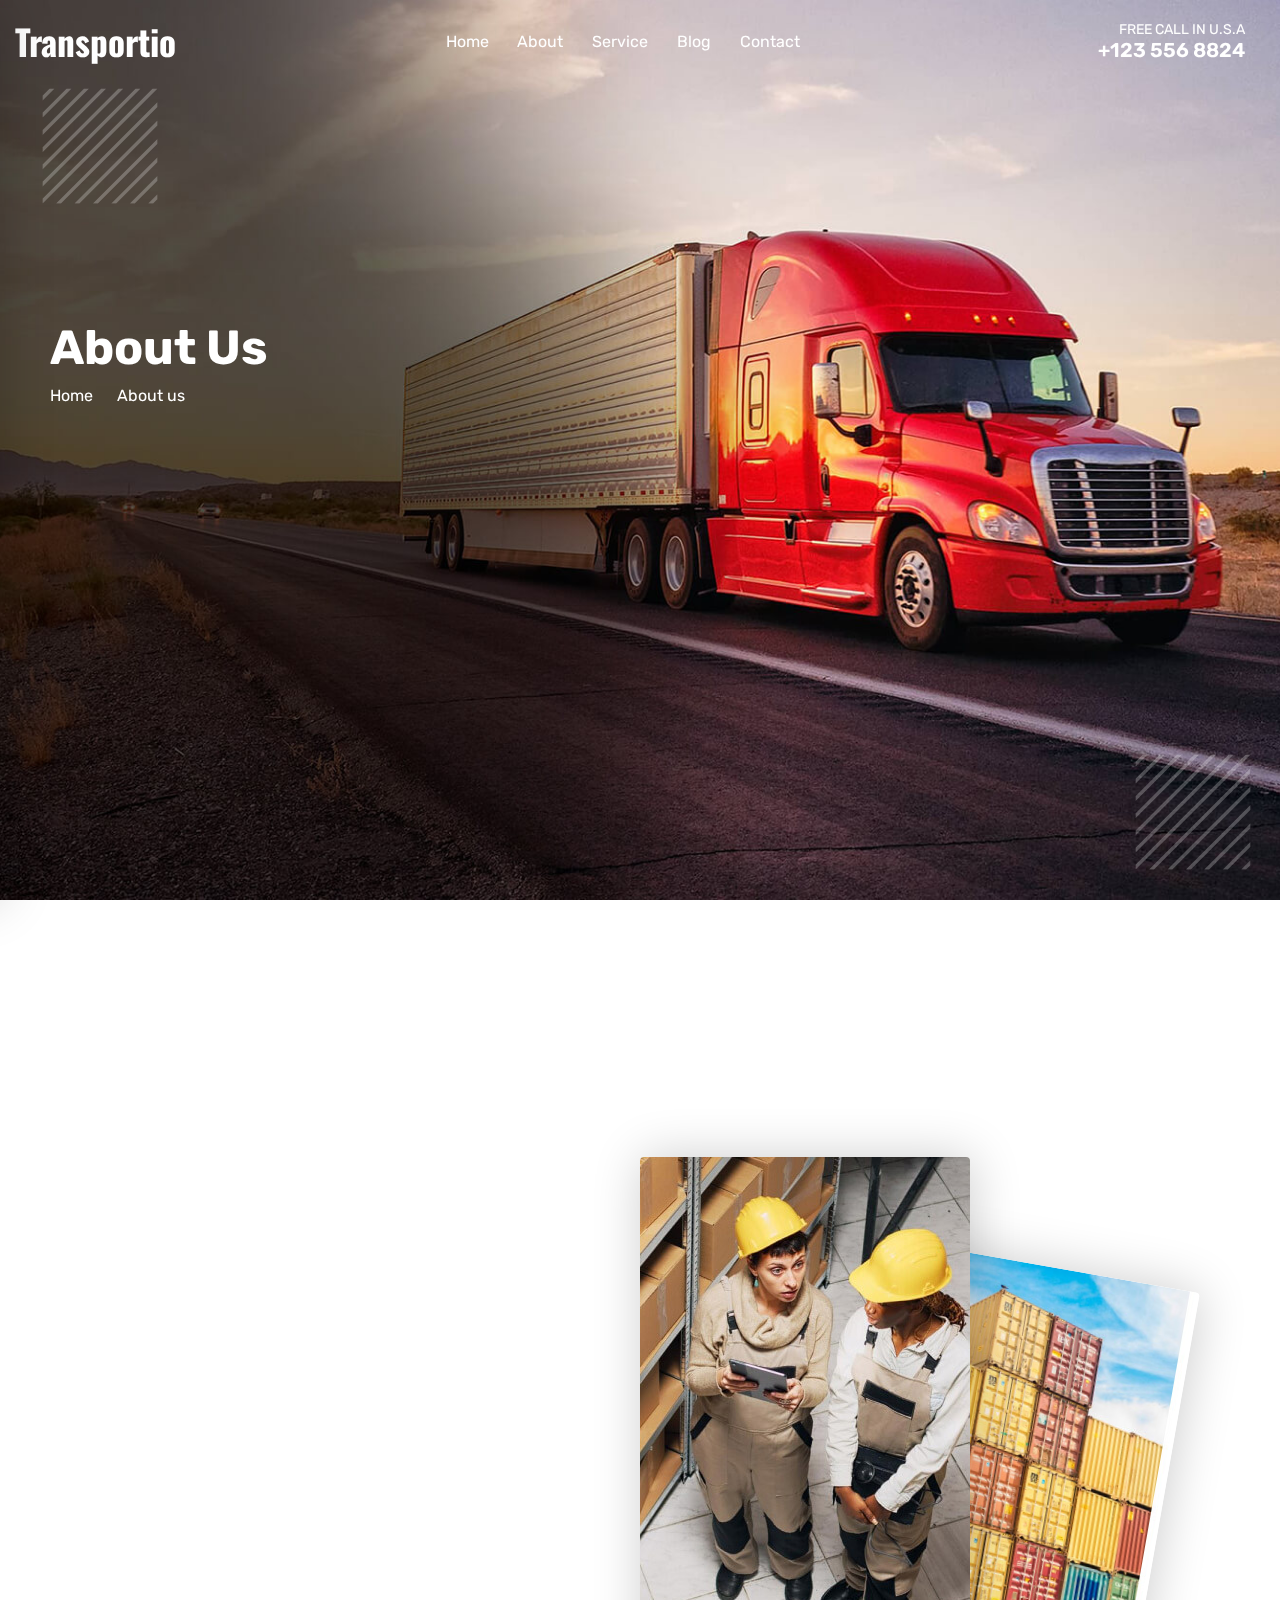
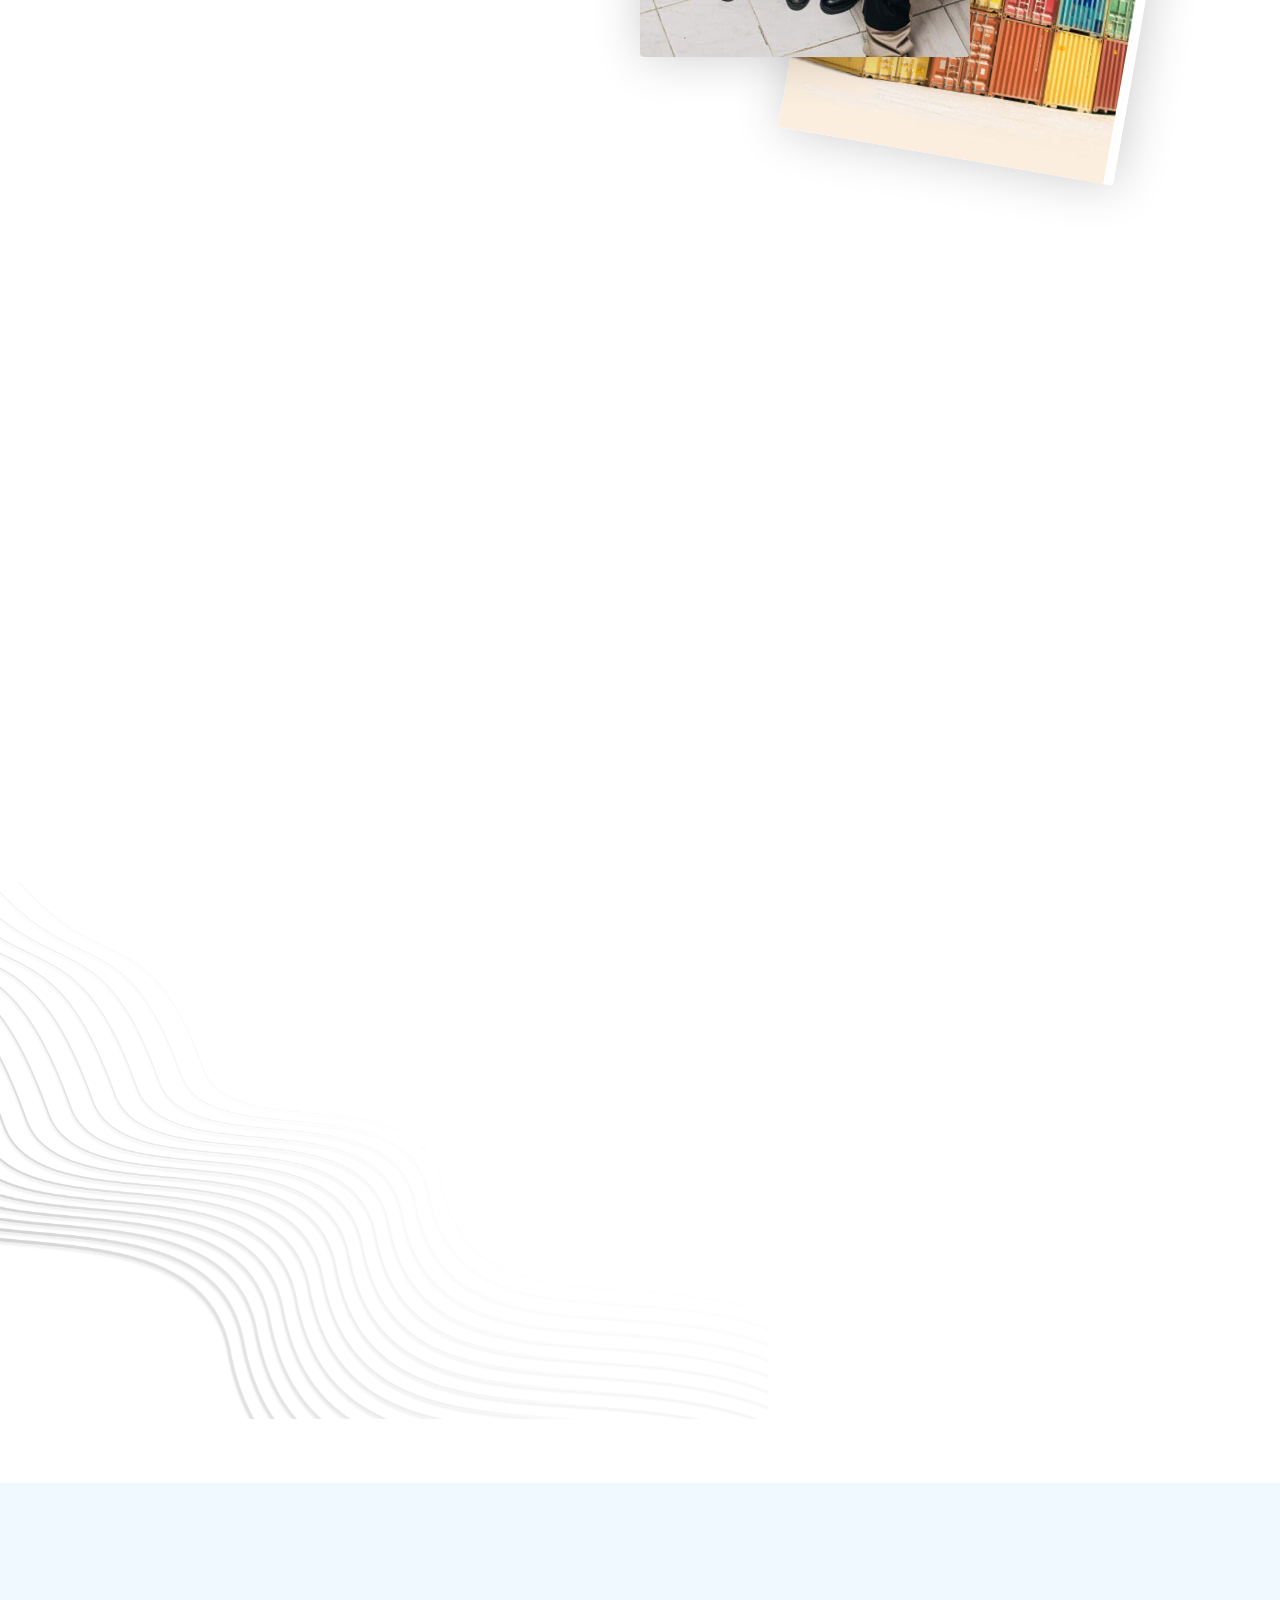
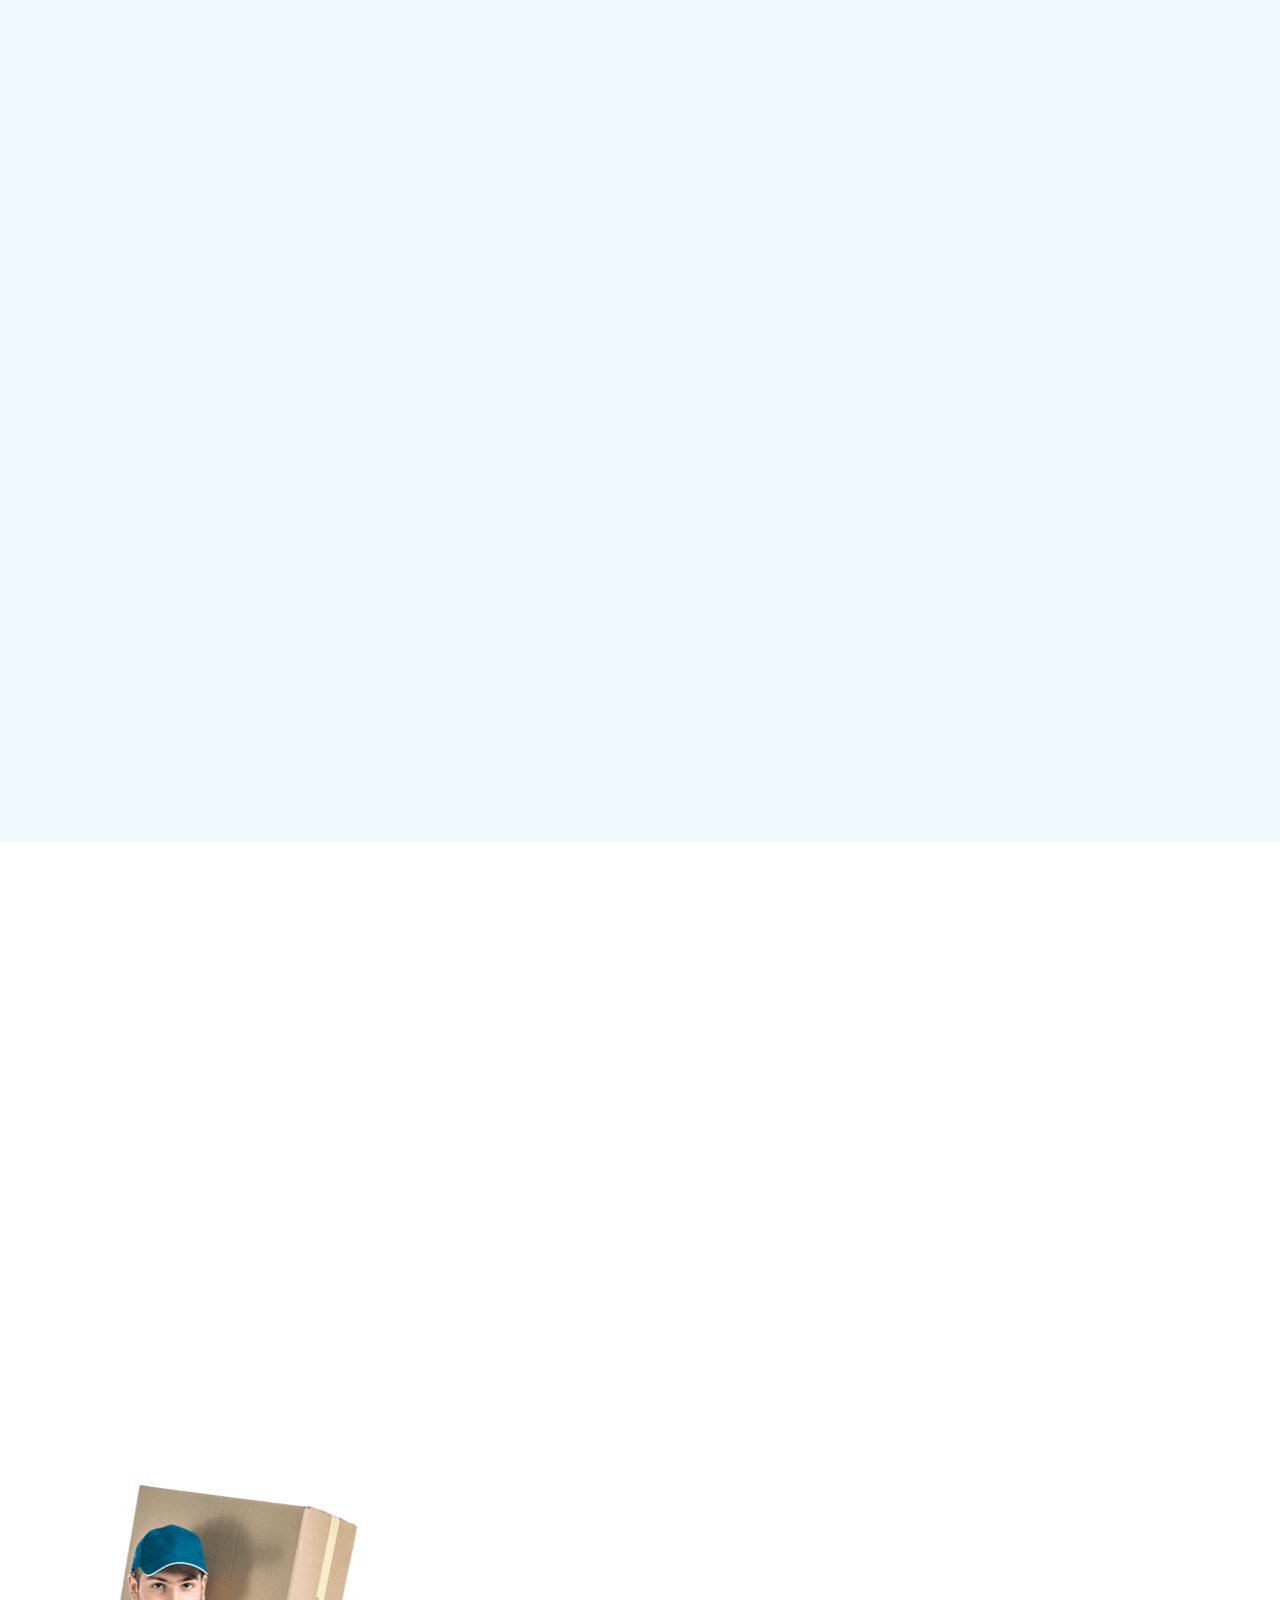
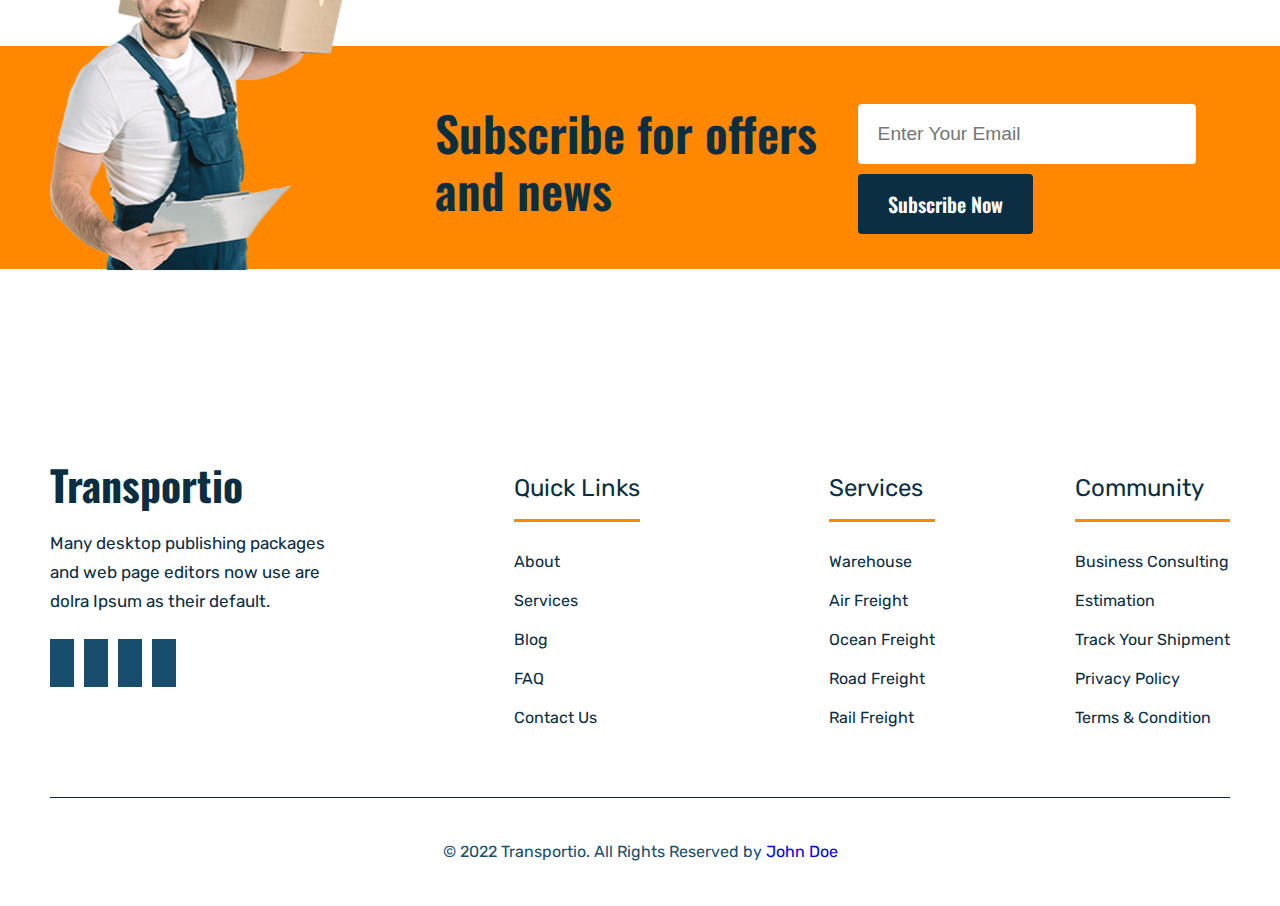
<file: about.html>
<!DOCTYPE html>
<html lang="en">

<head>
    <meta charset="UTF-8">
    <meta http-equiv="X-UA-Compatible" content="IE=edge">
    <meta name="viewport" content="width=device-width, initial-scale=1.0">
    <title>Document</title>
    <!-- added font-awesome -->
    <link rel="stylesheet" href="https://cdnjs.cloudflare.com/ajax/libs/font-awesome/6.5.0/css/all.min.css"
        integrity="sha512-Avb2QiuDEEvB4bZJYdft2mNjVShBftLdPG8FJ0V7irTLQ8Uo0qcPxh4Plq7G5tGm0rU+1SPhVotteLpBERwTkw=="
        crossorigin="anonymous" referrerpolicy="no-referrer" />
    <!-- added google font -->
    <link rel="preconnect" href="https://fonts.googleapis.com">
    <link rel="preconnect" href="https://fonts.gstatic.com" crossorigin>
    <link
        href="https://fonts.googleapis.com/css2?family=Oswald:wght@400;600;700&family=Rubik:wght@400;500;600;700&display=swap"
        rel="stylesheet">

    <!-- added slick -->
    <link rel="stylesheet" href="./assets/slick/slick-1.8.1/slick/slick-theme.css">
    <link rel="stylesheet" href="./assets/slick/slick-1.8.1/slick/slick.css">

    <!-- added aos -->
    <link rel="stylesheet" href="./assets/aos/aos-master/dist/aos.css">

    <!-- added jquery -->
    <script src="https://cdnjs.cloudflare.com/ajax/libs/jquery/3.7.1/jquery.min.js"
        integrity="sha512-v2CJ7UaYy4JwqLDIrZUI/4hqeoQieOmAZNXBeQyjo21dadnwR+8ZaIJVT8EE2iyI61OV8e6M8PP2/4hpQINQ/g=="
        crossorigin="anonymous" referrerpolicy="no-referrer"></script>

    <!-- added css -->
    <link rel="stylesheet" href="./assets/scss/common/common.css">
    <link rel="stylesheet" href="./assets/scss/layout/layout.css">
    <link rel="stylesheet" href="./assets/scss/about/about.css">
</head>

<body>
    <div class="overlay"></div>

    <!-- start header -->
    <header style="background-image: url('./assets/imgs/hero-banner.jpg');">
        <div class="header-container" data-aos="zoom-in" data-aos-duration="1000" data-aos-easing="ease-in-sine">
            <h1>
                <a class="logo" href="#">
                    Transportio
                </a>
            </h1>
            <nav>
                <ul>
                    <li><a href="index.html">Home</a></li>
                    <li><a href="index.html#about">About</a></li>
                    <li><a href="index.html#service">Service</a></li>
                    <li><a href="index.html#blog">Blog</a></li>
                    <li><a href="contact.html">Contact</a></li>
                </ul>
            </nav>

            <div class="header-content">
                <div class="header-contact">
                    <p>Free Call In U.S.A</p>
                    <a href="tel:123456789">+123 556 8824</a>
                </div>
                <div class="header-contact-icon">
                    <i class="fa-solid fa-phone fa-lg"></i>
                </div>
            </div>

            <div class="burger-menu">
                <img src="./assets/imgs/menu.png" alt="">
            </div>
        </div>

        <!-- start navbar -->
        <div class="navbar">
            <div class="top">
                <h2>
                    <a class="logo" href="#">Transportio</a>
                </h2>
                <button class="close-button">
                    <i class="fa-solid fa-xmark fa-xl" style="color: #000;"></i>
                </button>
            </div>
            <div class="bottom">
                <ul>
                    <li><a href="index.html">Home</a></li>
                    <li><a href="index.html#about">About</a></li>
                    <li><a href="index.html#service">Service</a></li>
                    <li><a href="index.html#blog">Blog</a></li>
                    <li><a href="contact.html">Contact</a></li>
                </ul>
            </div>
        </div>
        <!-- end navbar -->

        <!-- start breadcrumb section -->
        <section id="breadcrumb-area">
            <div class="container" data-aos="zoom-in" data-aos-duration="1000" data-aos-easing="ease-in-sine">
                <h1 class="name">About us</h1>
                <span>
                    <span>
                        <a href="index.html">Home </a>
                        <i class="fa-solid fa-arrow-right fa-sm"></i>
                        <a class="name" href="index.html#about"> About us</a>
                    </span>
                </span>
            </div>
        </section>
        <img class="hero-shape-img hero-shape-img-top" src="./assets/imgs/hero-shape.png" alt="">
        <img class="hero-shape-img hero-shape-img-bottom" src="./assets/imgs/hero-shape.png" alt="">
        <!-- end breadcrumb section -->
    </header>
    <!-- end header -->

    <main>
        <section id="why-us">
            <div class="container">
                <div class="headline" data-aos="zoom-in" data-aos-offset="200" data-aos-duration="1000"
                    data-aos-easing="ease-in-sine">
                    <h2 class="subtitle">We Are Professional Logistics & cargo Agency</h2>
                </div>
                <div class="inner">
                    <div class="cards" data-aos="fade-up" data-aos-duration="1000" data-aos-easing="ease-in-sine">
                        <ul>
                            <li>
                                <div class="icon-box">
                                    <i class="fa-solid fa-globe fa-2xl"></i>

                                </div>
                                <div class="text-box">
                                    <p>Global Network</p>
                                    <p>
                                        Global Network
                                        Freight Consolidators connects your business with international hubs across the
                                        world such as the USA.</p>
                                </div>
                            </li>
                            <li>
                                <div class="icon-box">
                                    <i class="fa-solid fa-headset fa-2xl"></i>
                                </div>
                                <div class="text-box">
                                    <p>24-Hour Support</p>
                                    <p>
                                        24-Hour Support
                                        Our dedicated team is on the job, tracking every step of your shipment we’re
                                        available 24/7</p>
                                </div>
                            </li>
                            <li>
                                <div class="icon-box">
                                    <i class="fa-solid fa-handshake fa-2xl"></i>
                                </div>
                                <div class="text-box">
                                    <p>Right Time Delivery</p>
                                    <p>You place your order, and we’ll handle the rest. From pick-up to customs
                                        clearance from tracking.</p>
                                </div>
                            </li>
                            <li>
                                <div class="icon-box">
                                    <i class="fa-solid fa-file-pen fa-2xl"></i>
                                </div>
                                <div class="text-box">
                                    <p>Bespoke Solutions</p>
                                    <p>We provide personalised intermodal solutions to all seaports and airports around
                                        the world.</p>
                                </div>
                            </li>

                        </ul>
                    </div>
                    <div class="imgs">
                        <img src="./assets/imgs/about-v3-img2.jpg" alt="">
                        <img class="rotate-img" src="./assets/imgs/about-v3-img1.jpg" alt="">
                    </div>
                </div>
                <div class="headline" data-aos="zoom-in" data-aos-offset="200" data-aos-duration="1000"
                    data-aos-easing="ease-in-sine">
                    <h2 class="subtitle">We are Transportio</h2>
                </div>
                <div class="text" data-aos="fade-up" data-aos-offset="300" data-aos-duration="1000"
                    data-aos-easing="ease-in-sine">
                    <p>Lorem ipsum dolor sit, amet consectetur adipisicing elit. Ab earum, voluptatibus et ex pariatur
                        est a qui. Debitis odit sit, laborum, numquam dicta delectus maiores iste soluta beatae libero
                        excepturi!</p>
                    <p>Lorem ipsum dolor sit amet consectetur, adipisicing elit. Aliquam error esse libero reprehenderit
                        saepe, iure sunt quae ea maiores, animi nam hic voluptatem nisi ut dolorum quis qui? Eveniet,
                        corporis accusamus facilis quisquam autem officia totam minus laborum vero expedita quo nam,
                        facere asperiores aperiam perferendis esse enim sunt suscipit quaerat natus cupiditate quis?
                        Soluta, optio? Voluptatum, dignissimos ex exercitationem mollitia quod accusantium excepturi
                        molestiae quidem quaerat inventore delectus in quisquam eum nesciunt eveniet commodi, minima
                        necessitatibus. Dicta at vero, voluptatibus iusto nesciunt omnis? Dignissimos minus voluptas
                        vero modi? Exercitationem atque ex laboriosam illo repellendus nihil dolorum maiores incidunt
                        unde?</p>
                </div>
            </div>
        </section>
        <!-- video section -->
        <section id="video-area" data-aos="fade-up" data-aos-offset="300" data-aos-duration="1000"
            data-aos-easing="ease-in-sine">
            <div class="content">
                <a href="#" class="video-btn">
                    <span>
                        <i class="fa-solid fa-play fa-2xl"></i>
                    </span>
                </a>
            </div>
        </section>
        <!-- video section -->

        <!-- fact-counter section -->
        <section id="fact-counter">
            <div class="container">
                <ul data-aos="fade-up" data-aos-offset="300" data-aos-duration="1000" data-aos-easing="ease-in-sine">
                    <li>
                        <p class="top">
                            <span class="num" data-count="20">0</span>
                            <span class="plus">+</span>
                        </p>
                        <p class="text">Years of experience</p>
                    </li>
                    <li>
                        <p class="top">
                            <span class="num" data-count="200">0</span>
                            <span class="plus">+</span>
                        </p>
                        <p class="text">Delivered Packages</p>
                    </li>
                    <li>
                        <p class="top">
                            <span class="num" data-count="100">0</span>
                            <span class="plus">+</span>
                        </p>
                        <p class="text">Satisfied Clients</p>
                    </li>
                    <li>
                        <p class="top">
                            <span class="num" data-count="10">0</span>
                            <span class="plus">+</span>
                        </p>
                        <p class="text">Projects</p>
                    </li>
                </ul>
            </div>
            <img class="shape" src="./assets/imgs/team-v3-shape2.png" alt="">
        </section>
        <!-- fact-counter section -->

        <!-- services section -->
        <section id="service">
            <div class="container">
                <div class="headline" data-aos="zoom-in" data-aos-offset="200" data-aos-duration="1000"
                    data-aos-easing="ease-in-sine">
                    <h2 class="subtitle">Our Services</h2>
                    </p>
                </div>
                <ul data-aos="fade-up" data-aos-offset="300" data-aos-duration="1000" data-aos-easing="ease-in-sine">
                    <li>
                        <div class="card" id="1" style="background-image: url('./assets/imgs/air_freight.jpg');">
                            <h3 class="card-title">
                                <span>01</span>
                                Air Freight
                            </h3>
                            <p class="card-text">
                                Our aim is to optimize and improve your supply chain so that we can give you the
                                best service.
                            </p>
                            <a href="service-detail.html" class="btn-link">
                                <i class="fa-solid fa-chevron-right fa-sm"></i>
                                <span class="span">View Detail</span>
                            </a>
                        </div>
                    </li>
                    <li>
                        <div class="card" id="2" style="background-image: url('./assets/imgs/road-freight.jpg');">
                            <div class="card-icon">
                                <img src="./assets/imgs/service-icon-1.png" alt="">
                            </div>
                            <h3 class="card-title">
                                <span>02</span>
                                Road Freight
                            </h3>
                            <p class="card-text">
                                Our aim is to optimize and improve your supply chain so that we can give you the
                                best service.
                            </p>
                            <a href="service-detail.html" class="btn-link">
                                <i class="fa-solid fa-chevron-right fa-sm"></i>
                                <span class="span">View Detail</span>
                            </a>
                        </div>
                    </li>
                    <li>
                        <div class="card" id="3" style="background-image: url('./assets/imgs/ocean_freight.jpg');">
                            <div class="card-icon">
                                <img src="./assets/imgs/service-icon-2.png" alt="">
                            </div>
                            <h3 class="card-title">
                                <span>03</span>
                                Ocean Freight
                            </h3>
                            <p class="card-text">
                                Our aim is to optimize and improve your supply chain so that we can give you the
                                best service.
                            </p>
                            <a href="service-detail.html" class="btn-link">
                                <i class="fa-solid fa-chevron-right fa-sm"></i>
                                <span class="span">View Detail</span>
                            </a>
                        </div>
                    </li>
                    <li>
                        <div class="card" id="4" style="background-image: url('./assets/imgs/rail_freight.jpg');">
                            <div class="card-icon">
                                <img src="./assets/imgs/service-icon-4.png" alt="">
                            </div>
                            <h3 class="card-title">
                                <span>04</span>
                                Rail Freight
                            </h3>
                            <p class="card-text">
                                Our aim is to optimize and improve your supply chain so that we can give you the
                                best service.
                            </p>
                            <a href="service-detail.html" class="btn-link">
                                <i class="fa-solid fa-chevron-right fa-sm"></i>
                                <span class="span">View Detail</span>
                            </a>
                        </div>
                    </li>
                    <li>
                        <div class="card" id="5" style="background-image: url('./assets/imgs/warehousing.jpg');">
                            <div class="card-icon">
                                <img src="./assets/imgs/service-icon-5.png" alt="">
                            </div>
                            <h3 class="card-title">
                                <span>05</span>
                                Warehousing
                            </h3>
                            <p class="card-text">
                                Our aim is to optimize and improve your supply chain so that we can give you the
                                best service.
                            </p>
                            <a href="service-detail.html" class="btn-link">
                                <i class="fa-solid fa-chevron-right fa-sm"></i>
                                <span class="span">View Detail</span>
                            </a>
                        </div>
                    </li>
                    <li>
                        <div class="card" id="6" style="background-image: url('./assets/imgs/project_cargo.jpg');">
                            <div class="card-icon">
                                <img src="./assets/imgs/service-icon-6.png" alt="">
                            </div>
                            <h3 class="card-title">
                                <span>06</span>
                                Project cargo
                            </h3>
                            <p class="card-text">
                                Our aim is to optimize and improve your supply chain so that we can give you the
                                best service.
                            </p>
                            <a href="service-detail.html" class="btn-link">
                                <i class="fa-solid fa-chevron-right fa-sm"></i>
                                <span class="span">View Detail</span>
                            </a>
                        </div>
                    </li>
                </ul>

            </div>
        </section>
        <!-- services section -->

        <!-- projects section -->
        <section id="projects">
            <div class="container">
                <div class="headline" data-aos="zoom-in" data-aos-offset="200" data-aos-duration="1000"
                    data-aos-easing="ease-in-sine">
                    <h2 class="subtitle">Our Projects</h2>
                </div>
                <ul class="projects" data-aos="fade-up" data-aos-offset="300" data-aos-duration="1000"
                    data-aos-easing="ease-in-sine">
                    <li>
                        <div class="projects-card">
                            <div class="card-img">
                                <img src="./assets/imgs/project-1.jpg" alt="">
                            </div>
                            <div class="card-content">
                                <a href="project-detail.html" class="more-btn">
                                    <i class="fa-solid fa-circle-plus fa-xl"></i>
                                </a>
                                <div class="text">
                                    <p>Warehousing, Distrbution</p>
                                    <h3>Warehouse inventory</h3>
                                </div>
                            </div>
                        </div>
                    </li>
                    <li>
                        <div class="projects-card">
                            <div class="card-img">
                                <img src="./assets/imgs/project-2.jpg" alt="">
                            </div>
                            <div class="card-content">
                                <a href="project-detail.html" class="more-btn">
                                    <i class="fa-solid fa-circle-plus fa-xl"></i>
                                </a>
                                <div class="text">
                                    <p>Warehousing, Distrbution</p>
                                    <h3>Warehouse inventory</h3>
                                </div>
                            </div>
                        </div>
                    </li>
                    <li>
                        <div class="projects-card">
                            <div class="card-img">
                                <img src="./assets/imgs/project-3.jpg" alt="">
                            </div>
                            <div class="card-content">
                                <a href="project-detail.html" class="more-btn">
                                    <i class="fa-solid fa-circle-plus fa-xl"></i>
                                </a>
                                <div class="text">
                                    <p>Warehousing, Distrbution</p>
                                    <h3>Warehouse inventory</h3>
                                </div>
                            </div>
                        </div>
                    </li>
                    <li>
                        <div class="projects-card">
                            <div class="card-img">
                                <img src="./assets/imgs/project-4.jpg" alt="">
                            </div>
                            <div class="card-content">
                                <a href="project-detail.html" class="more-btn">
                                    <i class="fa-solid fa-circle-plus fa-xl"></i>
                                </a>
                                <div class="text">
                                    <p>Warehousing, Distrbution</p>
                                    <h3>Warehouse inventory</h3>
                                </div>
                            </div>
                        </div>
                    </li>
                    <li>
                        <div class="projects-card">
                            <div class="card-img">
                                <img src="./assets/imgs/project-5.jpg" alt="">
                            </div>
                            <div class="card-content">
                                <a href="project-detail.html" class="more-btn">
                                    <i class="fa-solid fa-circle-plus fa-xl"></i>
                                </a>
                                <div class="text">
                                    <p>Warehousing, Distrbution</p>
                                    <h3>Warehouse inventory</h3>
                                </div>
                            </div>
                        </div>
                    </li>
                    <li>
                        <div class="projects-card">
                            <div class="card-img">
                                <img src="./assets/imgs/project-4.jpg" alt="">
                            </div>
                            <div class="card-content">
                                <a href="project-detail.html" class="more-btn">
                                    <i class="fa-solid fa-circle-plus fa-xl"></i>
                                </a>
                                <div class="text">
                                    <p>Warehousing, Distrbution</p>
                                    <h3>Warehouse inventory</h3>
                                </div>
                            </div>
                        </div>
                    </li>
                </ul>
            </div>
        </section>
        <!-- projects section -->

        <!-- start newsletter section -->
        <section id="newsletter">
            <div class="newsletter-area">
                <div class="container">
                    <div class="img">
                        <img src="./assets/imgs/newsletter-banner.png" alt="">
                    </div>
                    <div class="newsletter-content">
                        <h2 class="title">Subscribe for offers and news</h2>
                        <form action="#">
                            <input type="email" name="email_address" placeholder="Enter Your Email">
                            <button type="submit">Subscribe Now</button>
                        </form>
                    </div>

                </div>

            </div>
        </section>
        <!-- end newsletter section -->


    </main>


    <!-- start footer -->
    <footer class="footer">
        <div class="container">
            <div class="footer-top">
                <div class="footer-brand">
                    <a href="index.html" class="logo">Transportio</a>
                    <p class="footer-text">
                        Many desktop publishing packages and web page editors now use are dolra Ipsum as their default.
                    </p>
                    <ul class="social-list">
                        <li>
                            <a href="#" class="social-link">
                                <i class="fa-brands fa-facebook"></i>
                            </a>
                        </li>

                        <li>
                            <a href="#" class="social-link">
                                <i class="fa-brands fa-twitter"></i>
                            </a>
                        </li>

                        <li>
                            <a href="#" class="social-link">
                                <i class="fa-brands fa-instagram"></i>
                            </a>
                        </li>

                        <li>
                            <a href="#" class="social-link">
                                <i class="fa-brands fa-youtube"></i>
                            </a>
                        </li>

                    </ul>

                </div>

                <ul class="footer-list">
                    <li>
                        <p class="footer-list-title">Quick Links</p>
                    </li>
                    <li class="footer-link">
                        <a href="index.html#about">About</a>
                    </li>
                    <li class="footer-link">
                        <a href="index.html#service">Services</a>
                    </li>
                    <li class="footer-link">
                        <a href="index.html#blog">Blog</a>
                    </li>
                    <li class="footer-link">
                        <a href="faq.html">FAQ</a>
                    </li>
                    <li class="footer-link">
                        <a href="contact.html">Contact Us</a>
                    </li>

                </ul>
                <ul class="footer-list">
                    <li>
                        <p class="footer-list-title">Services</p>
                    </li>

                    <li class="footer-link" id="5">
                        <a href="service-detail.html">Warehouse</a>
                    </li>

                    <li class="footer-link" id="1">
                        <a href="service-detail.html" class="footer-link">Air Freight</a>
                    </li>

                    <li class="footer-link" id="3">
                        <a href="service-detail.html">Ocean Freight</a>
                    </li>

                    <li class="footer-link" id="2">
                        <a href="service-detail.html">Road Freight</a>
                    </li>

                    <li class="footer-link" id="4">
                        <a href="service-detail.html">Rail Freight</a>
                    </li>

                </ul>
                <ul class="footer-list">
                    <li>
                        <p class="footer-list-title">Community</p>
                    </li>

                    <li class="footer-link">
                        <a href="contact.html">Business Consulting</a>
                    </li>

                    <li class="footer-link">
                        <a href="index.html#feature">Estimation</a>
                    </li>

                    <li class="footer-link">
                        <a href="tracking.html">Track Your Shipment</a>
                    </li>

                    <li class="footer-link">
                        <a href="privacy-policy.html">Privacy Policy</a>
                    </li>

                    <li class="footer-link">
                     <a href="terms.html">Terms & Condition</a>
                    </li>

                </ul>
            </div>

            <div class="footer-bottom">
                <p class="copyright">
                    &copy; 2022 Transportio. All Rights Reserved by <a href="#" class="copyright-link">John Doe</a>
                </p>
            </div>
        </div>
    </footer>
    <!-- end footer -->

    <!-- back to top button -->
    <a href="#top" class="back-top-btn">
        <i class="fa-solid fa-angle-up"></i>
    </a>
</body>
<script src="./assets/js/common.js"></script>
<script src="./assets/js/counter.js"></script>
<script src="./assets/js/detail.js"></script>
<script src="./assets/js/slick.js"></script>
<!-- added slick -->
<script src="./assets/slick/slick-1.8.1/slick/slick.min.js"></script>
<script src="./assets/slick/slick-1.8.1/slick/slick.js"></script>
<!-- added aos -->
<script src="./assets/aos/aos-master/dist/aos.js"></script>
<script>
    AOS.init();
</script>

</html>
</file>
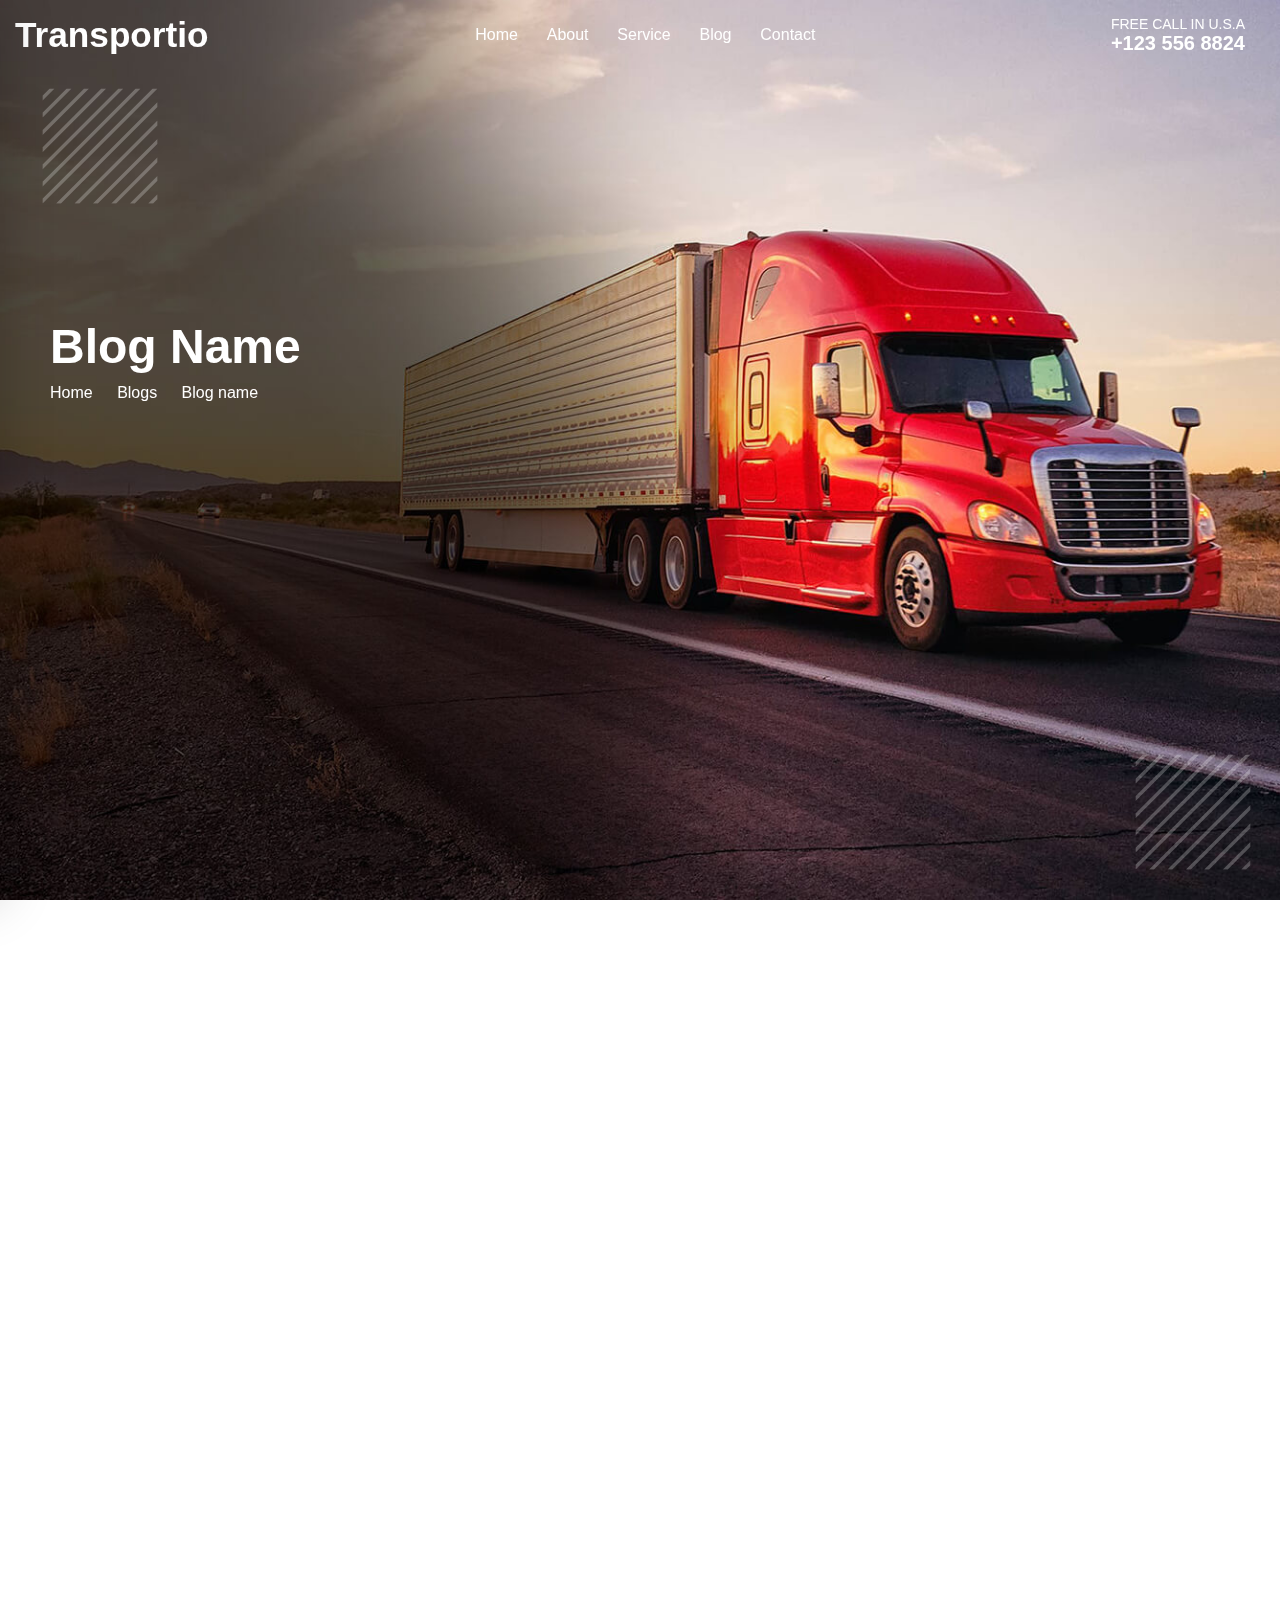
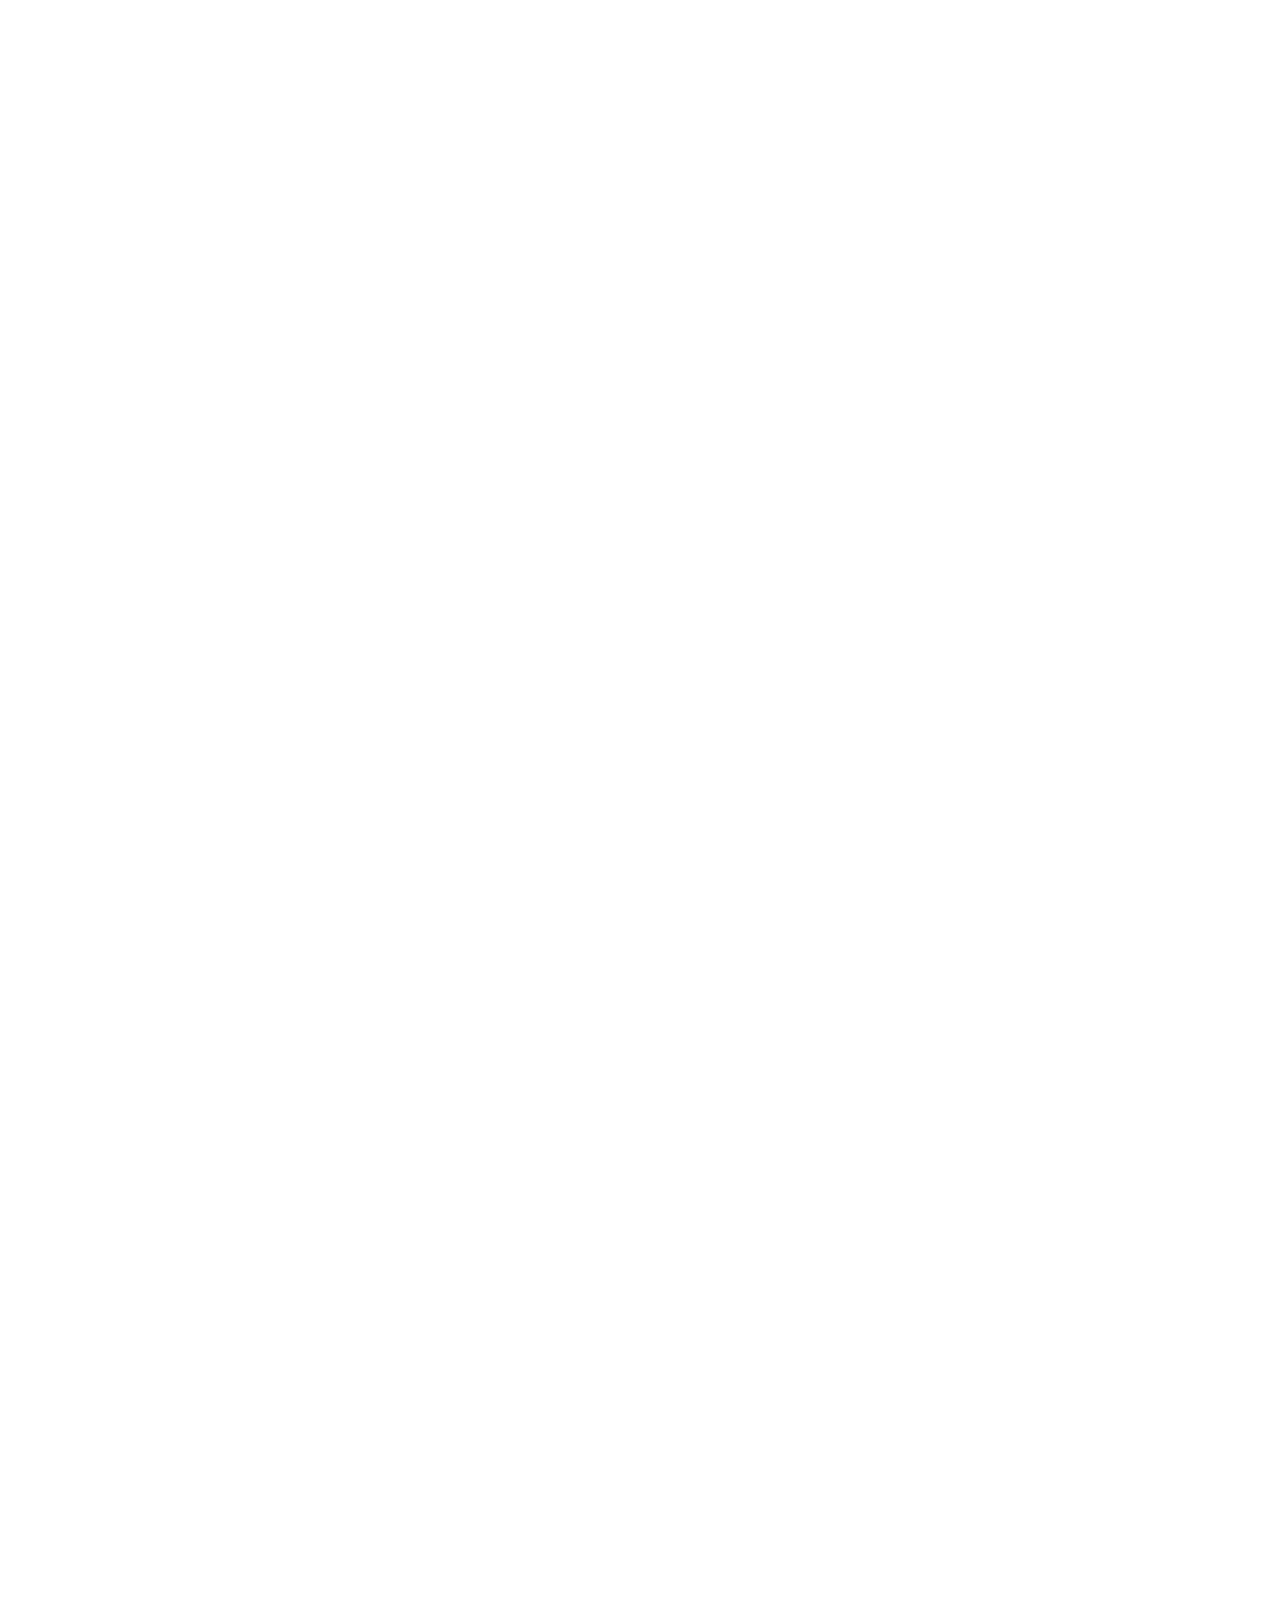
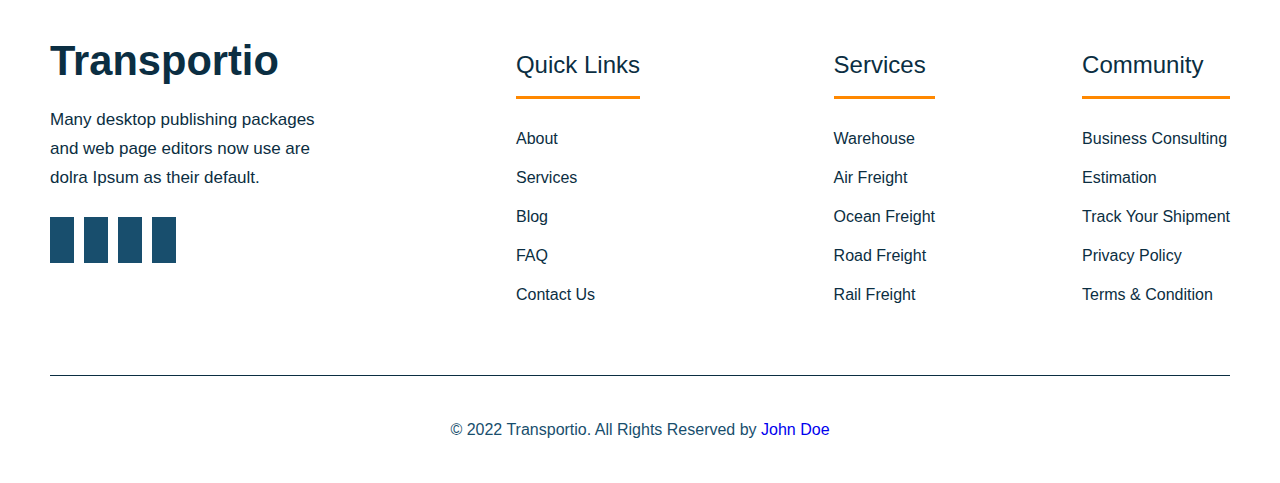
<file: blog-detail.html>
<!DOCTYPE html>
<html lang="en">

<head>
    <meta charset="UTF-8">
    <meta http-equiv="X-UA-Compatible" content="IE=edge">
    <meta name="viewport" content="width=device-width, initial-scale=1.0">
    <title>Document</title>
    <!-- added font-awesome -->
    <link rel="stylesheet" href="https://cdnjs.cloudflare.com/ajax/libs/font-awesome/6.5.0/css/all.min.css"
        integrity="sha512-Avb2QiuDEEvB4bZJYdft2mNjVShBftLdPG8FJ0V7irTLQ8Uo0qcPxh4Plq7G5tGm0rU+1SPhVotteLpBERwTkw=="
        crossorigin="anonymous" referrerpolicy="no-referrer" />
    <!-- added aos -->
    <link rel="stylesheet" href="./assets/aos/aos-master/dist/aos.css">
    <!-- added css -->
    <link rel="stylesheet" href="./assets/scss/layout/layout.css">
    <link rel="stylesheet" href="./assets/scss/common/common.css">
    <link rel="stylesheet" href="./assets/scss/detail/detail.css">
    <link rel="stylesheet" href="./assets/scss/blog/blog-detail.css">

</head>

<body id="top">
    <div class="overlay"></div>

    <!-- start header -->
    <header style="background-image: url('./assets/imgs/hero-banner.jpg');">
        <div class="header-container" data-aos="zoom-in" data-aos-duration="1000" data-aos-easing="ease-in-sine">
            <h1>
                <a class="logo" href="index.html">
                    Transportio
                </a>
            </h1>
            <nav>
                <ul>
                    <li><a href="index.html">Home</a></li>
                    <li><a href="index.html#about">About</a></li>
                    <li><a href="index.html#service">Service</a></li>
                    <li><a href="index.html#blog">Blog</a></li>
                    <li><a href="contact.html">Contact</a></li>
                </ul>
            </nav>

            <div class="header-content">
                <div class="header-contact">
                    <p>Free Call In U.S.A</p>
                    <a href="tel:123456789">+123 556 8824</a>
                </div>
                <div class="header-contact-icon">
                    <i class="fa-solid fa-phone fa-lg"></i>
                </div>
            </div>

            <div class="burger-menu">
                <img src="./assets/imgs/menu.png" alt="">
            </div>


        </div>

        <!-- start navbar -->
        <div class="navbar">
            <div class="top">
                <h2>
                    <a class="logo" href="index.html">Transportio</a>
                </h2>
                <button class="close-button">
                    <i class="fa-solid fa-xmark fa-xl" style="color: #000;"></i>
                </button>
            </div>
            <div class="bottom">
                <ul>
                    <li><a href="index.html">Home</a></li>
                    <li><a href="index.html#about">About</a></li>
                    <li><a href="index.html#service">Service</a></li>
                    <li><a href="index.html#blog">Blog</a></li>
                    <li><a href="contact.html">Contact</a></li>
                </ul>
            </div>
        </div>
        <!-- end navbar -->

      
        <!-- start breadcrumb section -->
        <section id="breadcrumb-area">
            <div class="container" data-aos="zoom-in" data-aos-duration="1000" data-aos-easing="ease-in-sine">
                <h1 class="service-name">Blog name</h1>
                <span>
                    <a href="index.html">Home </a>
                    <i class="fa-solid fa-arrow-right fa-sm"></i>
                    <a href="index.html#service">Blogs </a>
                    <i class="fa-solid fa-arrow-right fa-sm"></i>
                    <a class="service-name" href="blog.html">Blog name </a>
                </span>
            </div>
        </section>
        <img class="hero-shape-img hero-shape-img-top" src="./assets/imgs/hero-shape.png" alt="">
        <img class="hero-shape-img hero-shape-img-bottom" src="./assets/imgs/hero-shape.png" alt="">
        <!-- end breadcrumb section -->

    </header>
    <!-- end header -->

    <!-- start main -->
    <main>
        <section id="detail" class="blog-detail">
            <div class="container">
                <div class="left" data-aos="fade-up" data-aos-offset="300" data-aos-duration="1000" data-aos-easing="ease-in-sine">
                    <div class="img">
                        <img src="./assets/imgs/blog-1.jpg" alt="">
                    </div>
                    <div class="content">
                        <ul class="meta-box">
                            <li>
                                <i class="fa-solid fa-user fa-sm"></i>
                                <p class="user">By Admin</p>
                            </li>
                            <li>
                                <i class="fa-solid fa-calendar-days fa-sm"></i>
                                <p class="date">Aug 02,2023</p>
                            </li>
                            <li>
                                <i class="fa-solid fa-comment fa-sm"></i>
                                <p class="comment">03 comments</p>
                            </li>
                            <li>
                                <i class="fa-solid fa-tags fa-sm"></i>
                                <p class="tag">Air Freight</p>
                            </li>
                        </ul>
                        <h2>At the end of the day, going forward, a new normal that has evolved from. your only
                            logistic
                            partner.</h2>
                        <p>New chip traps clusters of migrating tumor cells asperiortenetur, blanditiis odit.
                            typesetting industry the standard dummy text ever since the when an printer. Lorem ipsum
                            dolor sit amet consectetur adipisicing elit. Culpa, dolores suscipit! Ut porro eos
                            debitis
                            iste culpa quis accusantium voluptates? Placeat dignissimos ipsa minus numquam eveniet
                            repudiandae facere iure consequuntur omnis ad eligendi incidunt, at facilis, possimus
                            impedit sequi ratione!</p>
                        <div class="tags">
                            <h4>Tags:</h4>
                            <ul>
                                <li>
                                    <a href="#">Air Freight</a>
                                </li>
                                <li>
                                    <a href="#">Road Freight</a>
                                </li>
                                <li>
                                    <a href="#">Cargo transport</a>
                                </li>
                            </ul>
                        </div>

                        <div class="comments-area">
                            <div class="title">
                                <h2>Comments (02)</h2>
                            </div>
                            <div class="comment-box">
                                <div class="top">
                                    <div class="user">
                                        <img src="./assets/imgs/blog-details-img3.jpg" alt="">
                                        <p>Jhon Smith</p>
                                    </div>
                                    <div class="date">
                                        <p>
                                            <i class="fa-regular fa-calendar-days fa-md"></i>
                                            <span>21April, 2023 - 08:30am</span>
                                        </p>
                                    </div>
                                </div>
                                <div class="bottom">
                                    <p>Packages and web page editors now use Lorem Ipsum as their default model
                                        textlayout point of using are Ipsum is that it has normal Packages.</p>

                                    <div class="reply-button">
                                        <a href="#">
                                            <i class="fa-solid fa-reply fa-sm"></i>
                                            Reply
                                        </a>
                                    </div>
                                </div>
                            </div>
                            <div class="reply-comment comment-box">
                                <div class="top">
                                    <div class="user">
                                        <img src="./assets/imgs/blog-details-img4.jpg" alt="">
                                        <p>Jhon Smith</p>
                                    </div>
                                    <div class="date">
                                        <p>
                                            <i class="fa-regular fa-calendar-days fa-md"></i>
                                            <span>23April, 2023 - 4:30am</span>
                                        </p>
                                    </div>
                                </div>
                                <div class="bottom">
                                    <p>Packages and web page editors now use Lorem Ipsum as their default model
                                        textlayout point of using are Ipsum is that it has normal Packages.</p>

                                    <div class="reply-button">
                                        <a href="#">
                                            <i class="fa-solid fa-reply fa-sm"></i>
                                            Reply
                                        </a>
                                    </div>
                                </div>
                            </div>
                            <div class="feedback">
                                <div class="title">
                                    <h2>Leave a Comment</h2>
                                </div>
                                <form action="#">
                                    <div class="top-inputs">
                                        <input type="text" placeholder="Name">
                                        <input type="email" placeholder="Email">
                                    </div>
                                    <input type="text" placeholder="Subject">
                                    <textarea name="textarea" id="message" style="resize: none;" cols="40" rows="40"
                                        placeholder="Write your message"></textarea>
                                    <button type="submit" class="btn">Send Message</button>
                                </form>
                            </div>
                        </div>
                    </div>

                </div>
                <div class="right" data-aos="fade-up" data-aos-offset="300" data-aos-duration="1000" data-aos-easing="ease-in-sine">
                    <div class="latest-blogs box">
                        <div class="title">
                            <h2>Latest Post</h2>
                        </div>
                        <ul>
                            <li>
                                <div class="left-side">
                                    <img src="./assets/imgs/sidebar-img1.jpg" alt="">
                                </div>
                                <div class="right-side">
                                    <div class="top">
                                        <p class="tag">Air Freight</p>
                                        <p>-</p>
                                        <p class="date">02 Aug,2023</p>
                                    </div>
                                    <div class="bottom">
                                        <a href="#">At the end of the day, going forward ...</a>
                                    </div>
                                </div>
                            </li>
                            <li>
                                <div class="left-side">
                                    <img src="./assets/imgs/sidebar-img1.jpg" alt="">
                                </div>
                                <div class="right-side">
                                    <div class="top">
                                        <p class="tag">Air Freight</p>
                                        <p>-</p>
                                        <p class="date">02 Aug,2023</p>
                                    </div>
                                    <div class="bottom">
                                        <a href="#">At the end of the day, going forward ...</a>
                                    </div>
                                </div>
                            </li>
                            <li>
                                <div class="left-side">
                                    <img src="./assets/imgs/sidebar-img1.jpg" alt="">
                                </div>
                                <div class="right-side">
                                    <div class="top">
                                        <p class="tag">Air Freight</p>
                                        <p>-</p>
                                        <p class="date">02 Aug,2023</p>
                                    </div>
                                    <div class="bottom">
                                        <a href="#">At the end of the day, going forward ...</a>
                                    </div>
                                </div>
                            </li>
                            <li>
                                <div class="left-side">
                                    <img src="./assets/imgs/sidebar-img1.jpg" alt="">
                                </div>
                                <div class="right-side">
                                    <div class="top">
                                        <p class="tag">Air Freight</p>
                                        <p>-</p>
                                        <p class="date">02 Aug,2023</p>
                                    </div>
                                    <div class="bottom">
                                        <a href="#">At the end of the day, going forward ...</a>
                                    </div>
                                </div>
                            </li>
                        </ul>
                    </div>
                    <div class="tags box">
                        <div class="title">
                            <h2>Tags</h2>
                        </div>
                        <ul>
                            <li><a href="#">Road</a></li>
                            <li><a href="#">Air Freight</a></li>
                            <li><a href="#">Warehousing</a></li>
                            <li><a href="#">Cargo</a></li>
                            <li><a href="#">Rail Freight</a></li>
                            <li><a href="#">Ocean </a></li>
                        </ul>
                    </div>
                </div>
            </div>
        </section>
    </main>
    <!-- end main -->

 <!-- start footer -->
 <footer class="footer">
    <div class="container">
        <div class="footer-top">
            <div class="footer-brand">
                <a href="index.html" class="logo">Transportio</a>
                <p class="footer-text">
                    Many desktop publishing packages and web page editors now use are dolra Ipsum as their default.
                </p>
                <ul class="social-list">
                    <li>
                        <a href="#" class="social-link">
                            <i class="fa-brands fa-facebook"></i>
                        </a>
                    </li>

                    <li>
                        <a href="#" class="social-link">
                            <i class="fa-brands fa-twitter"></i>
                        </a>
                    </li>

                    <li>
                        <a href="#" class="social-link">
                            <i class="fa-brands fa-instagram"></i>
                        </a>
                    </li>

                    <li>
                        <a href="#" class="social-link">
                            <i class="fa-brands fa-youtube"></i>
                        </a>
                    </li>

                </ul>

            </div>

            <ul class="footer-list">
                <li>
                    <p class="footer-list-title">Quick Links</p>
                </li>
                <li class="footer-link">
                    <a href="index.html#about">About</a>
                </li>
                <li class="footer-link">
                    <a href="index.html#service">Services</a>
                </li>
                <li class="footer-link">
                    <a href="index.html#blog">Blog</a>
                </li>
                <li class="footer-link">
                    <a href="faq.html">FAQ</a>
                </li>
                <li class="footer-link">
                    <a href="contact.html">Contact Us</a>
                </li>

            </ul>
            <ul class="footer-list">
                <li>
                    <p class="footer-list-title">Services</p>
                </li>

                <li class="footer-link" id="5">
                    <a href="service-detail.html">Warehouse</a>
                </li>

                <li class="footer-link" id="1">
                    <a href="service-detail.html" class="footer-link">Air Freight</a>
                </li>

                <li class="footer-link" id="3">
                    <a href="service-detail.html">Ocean Freight</a>
                </li>

                <li class="footer-link" id="2">
                    <a href="service-detail.html">Road Freight</a>
                </li>

                <li class="footer-link" id="4">
                    <a href="service-detail.html">Rail Freight</a>
                </li>

            </ul>
            <ul class="footer-list">
                <li>
                    <p class="footer-list-title">Community</p>
                </li>

                <li class="footer-link">
                    <a href="contact.html">Business Consulting</a>
                </li>

                <li class="footer-link">
                    <a href="index.html#feature">Estimation</a>
                </li>

                <li class="footer-link">
                    <a href="tracking.html">Track Your Shipment</a>
                </li>

                <li class="footer-link">
                    <a href="privacy-policy.html">Privacy Policy</a>
                </li>

                <li class="footer-link">
                 <a href="terms.html">Terms & Condition</a>
                </li>

            </ul>
        </div>

        <div class="footer-bottom">
            <p class="copyright">
                &copy; 2022 Transportio. All Rights Reserved by <a href="#" class="copyright-link">John Doe</a>
            </p>
        </div>
    </div>
</footer>
<!-- end footer -->


    <!-- back to top button -->
    <a href="#top" class="back-top-btn">
        <i class="fa-solid fa-angle-up"></i>
    </a>

</body>
<script src="./assets/js/common.js"></script>
<!-- added aos -->
<script src="./assets/aos/aos-master/dist/aos.js"></script>
<script>
    AOS.init();
</script>

</html>
</file>
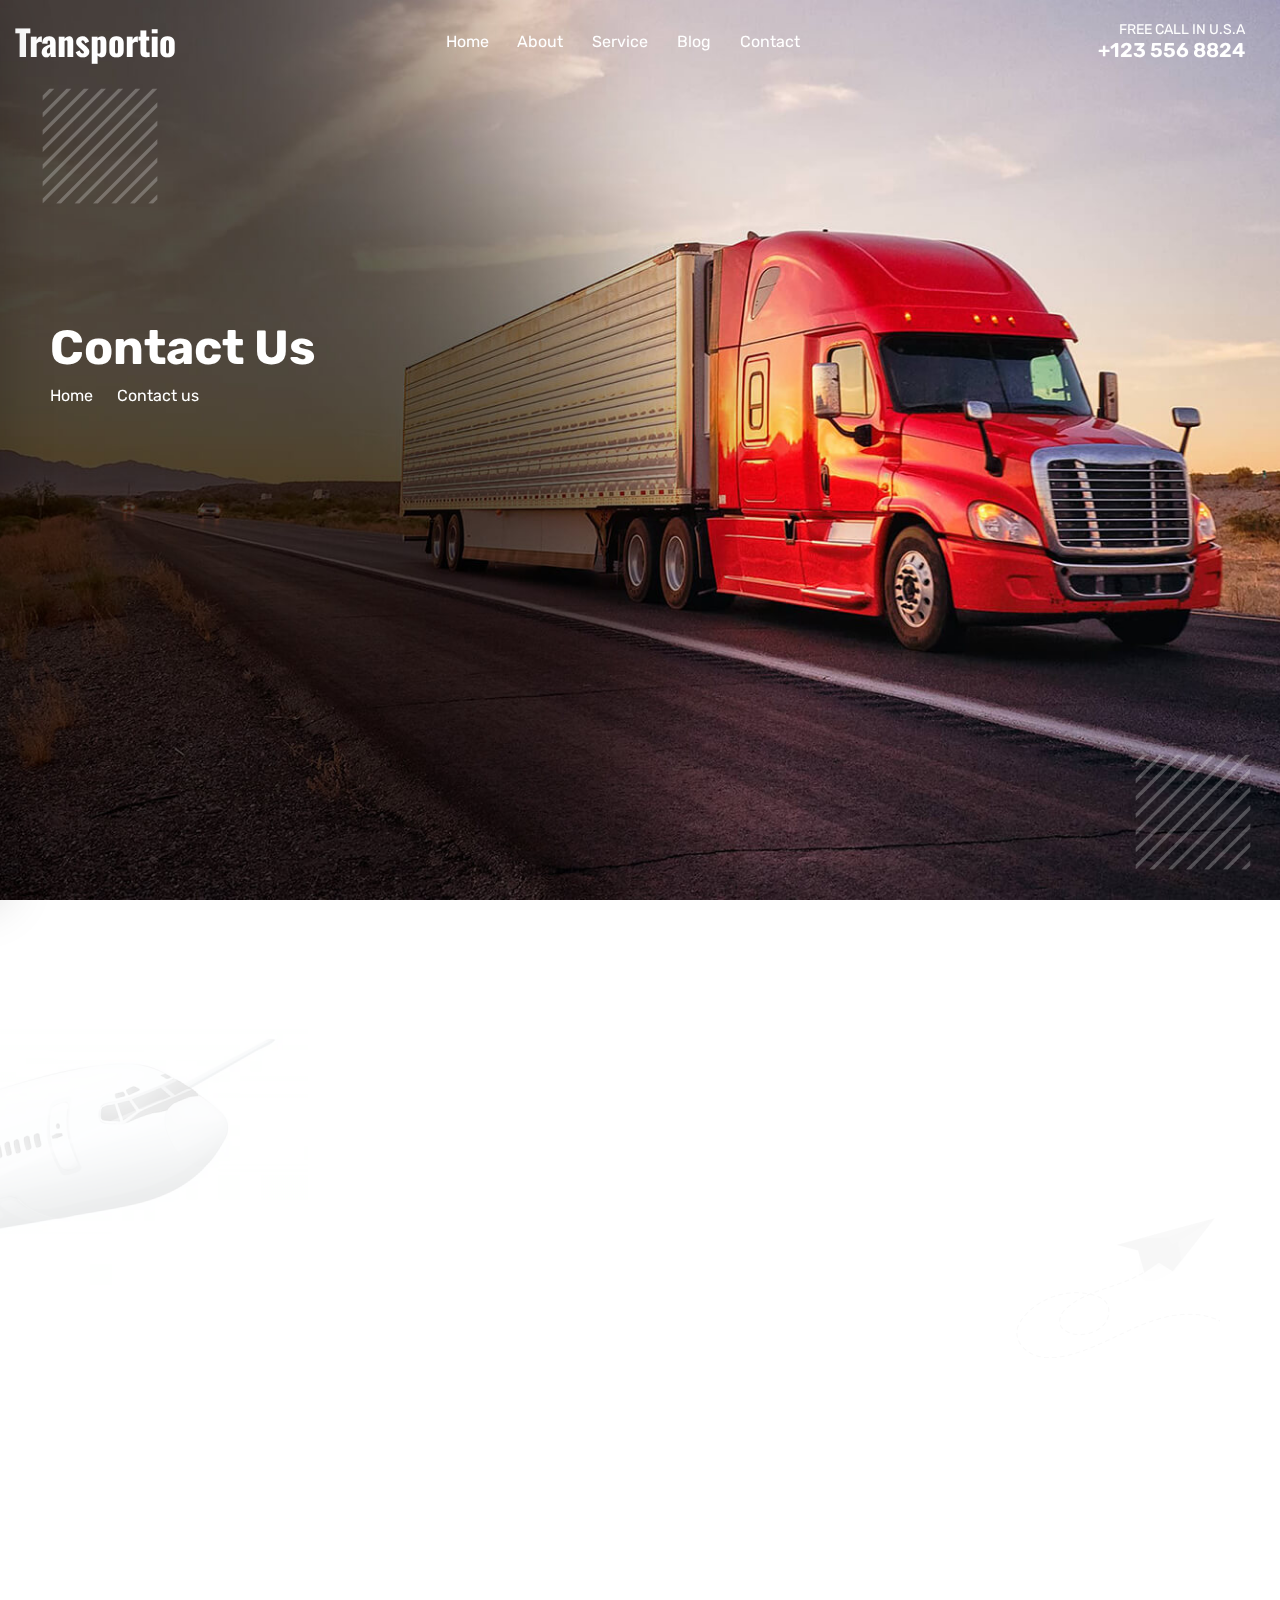
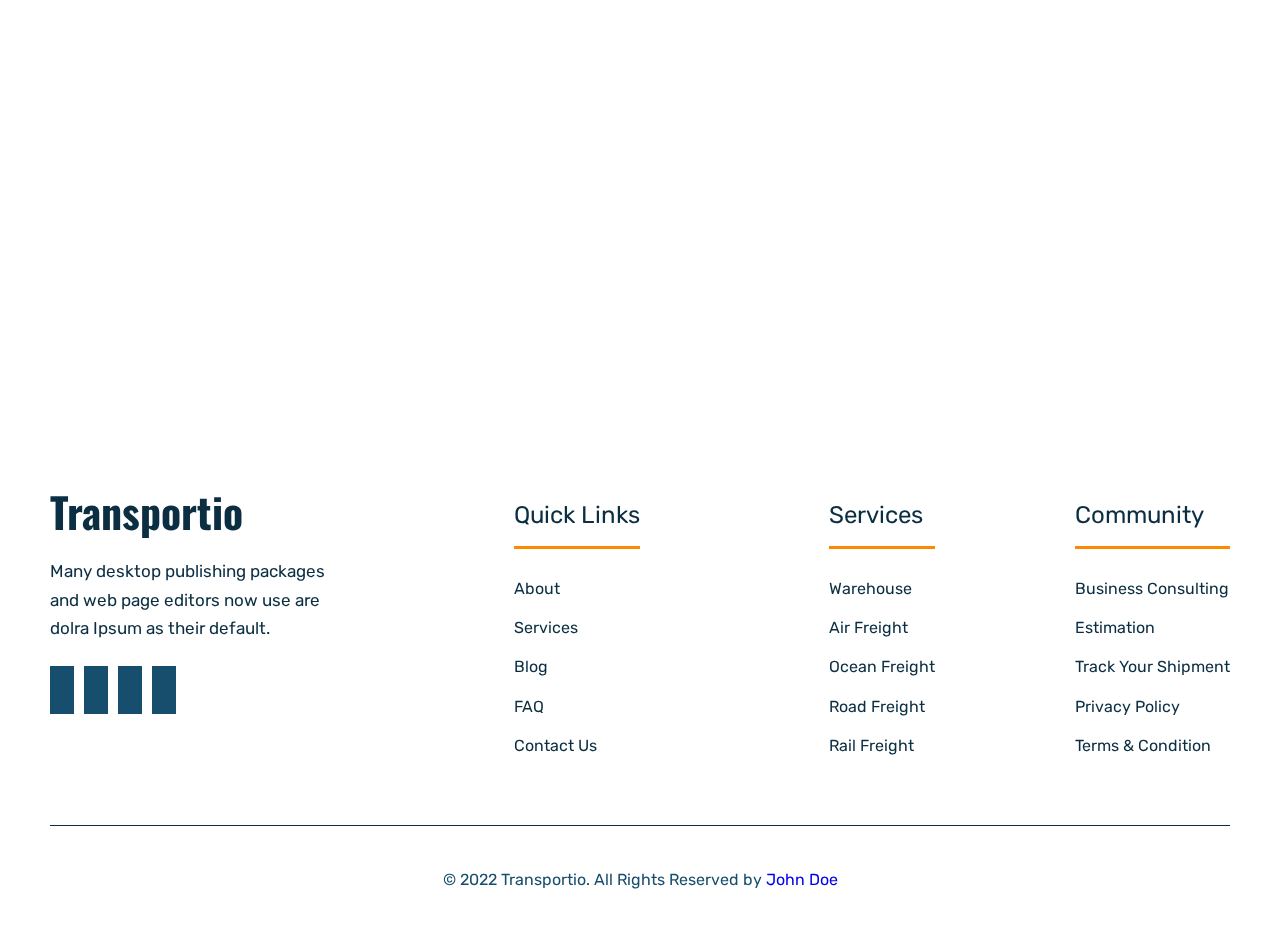
<file: contact.html>
<!DOCTYPE html>
<html lang="en">

<head>
    <meta charset="UTF-8">
    <meta http-equiv="X-UA-Compatible" content="IE=edge">
    <meta name="viewport" content="width=device-width, initial-scale=1.0">
    <title>Document</title>
    <!-- added font-awesome -->
    <link rel="stylesheet" href="https://cdnjs.cloudflare.com/ajax/libs/font-awesome/6.5.0/css/all.min.css"
        integrity="sha512-Avb2QiuDEEvB4bZJYdft2mNjVShBftLdPG8FJ0V7irTLQ8Uo0qcPxh4Plq7G5tGm0rU+1SPhVotteLpBERwTkw=="
        crossorigin="anonymous" referrerpolicy="no-referrer" />
    <!-- added google font -->
    <link rel="preconnect" href="https://fonts.googleapis.com">
    <link rel="preconnect" href="https://fonts.gstatic.com" crossorigin>
    <link
        href="https://fonts.googleapis.com/css2?family=Oswald:wght@400;600;700&family=Rubik:wght@400;500;600;700&display=swap"
        rel="stylesheet">
    <!-- added aos -->
    <link rel="stylesheet" href="./assets/aos/aos-master/dist/aos.css">

    <!-- added css -->
    <link rel="stylesheet" href="./assets/scss/layout/layout.css">
    <link rel="stylesheet" href="./assets/scss/contact/contact.css">
    <link rel="stylesheet" href="./assets/scss/common/common.css">
</head>

<body>
    <div class="overlay"></div>

    <!-- start header -->
    <header style="background-image: url('./assets/imgs/hero-banner.jpg');">
        <div class="header-container" data-aos="zoom-in" data-aos-duration="1000" data-aos-easing="ease-in-sine">
            <h1>
                <a class="logo" href="#">
                    Transportio
                </a>
            </h1>
            <nav>
                <ul>
                    <li><a href="index.html">Home</a></li>
                    <li><a href="index.html#about">About</a></li>
                    <li><a href="index.html#service">Service</a></li>
                    <li><a href="index.html#blog">Blog</a></li>
                    <li><a href="contact.html">Contact</a></li>
                </ul>
            </nav>

            <div class="header-content">
                <div class="header-contact">
                    <p>Free Call In U.S.A</p>
                    <a href="tel:123456789">+123 556 8824</a>
                </div>
                <div class="header-contact-icon">
                    <i class="fa-solid fa-phone fa-lg"></i>
                </div>
            </div>

            <div class="burger-menu">
                <img src="./assets/imgs/menu.png" alt="">
            </div>


        </div>

        <!-- start navbar -->
        <div class="navbar">
            <div class="top">
                <h2>
                    <a class="logo" href="#">Transportio</a>
                </h2>
                <button class="close-button">
                    <i class="fa-solid fa-xmark fa-xl" style="color: #000;"></i>
                </button>
            </div>
            <div class="bottom">
                <ul>
                    <li><a href="index.html">Home</a></li>
                    <li><a href="index.html#about">About</a></li>
                    <li><a href="index.html#service">Service</a></li>
                    <li><a href="index.html#blog">Blog</a></li>
                    <li><a href="contact.html">Contact</a></li>
                </ul>
            </div>
        </div>
        <!-- end navbar -->

        <!-- start breadcrumb section -->
        <section id="breadcrumb-area">
            <div class="container" data-aos="zoom-in" data-aos-duration="1000" data-aos-easing="ease-in-sine">
                <h1 class="name">Contact Us</h1>
                <span>
                    <a href="index.html">Home </a>
                    <i class="fa-solid fa-arrow-right fa-sm"></i>
                    <a class="name" href="contact.html">Contact us</a>
                </span>

            </div>
        </section>
        <!-- end breadcrumb section -->
        <img class="hero-shape-img hero-shape-img-top" src="./assets/imgs/hero-shape.png" alt="">
        <img class="hero-shape-img hero-shape-img-bottom" src="./assets/imgs/hero-shape.png" alt="">
    </header>
    <!-- end header -->


    <main>
        <section id="contact-area">
            <img class="img-one" src="./assets/imgs/contact-page-shape1.png" alt="">
            <img class="img-two" src="./assets/imgs/contact-page-shape2.png" alt="">
            <div class="container">
                <div class="inner" data-aos="fade-up" data-aos-duration="1000" data-aos-easing="ease-in-sine">
                    <div class="left">
                        <div class="title">
                            <h2>Contact Us Today</h2>
                        </div>
                        <ul>
                            <li>
                                <div class="icon-box">
                                    <i class="fa-solid fa-phone-volume fa-2xl"></i>
                                </div>
                                <div class="text-box">
                                    <p>Call Us Toll Free</p>
                                    <h2><a href="tel:123456789">+123 556 8824</a></h2>
                                </div>
                            </li>
                            <li>
                                <div class="icon-box">
                                    <i class="fa-solid fa-location-dot fa-2xl"></i>
                                </div>
                                <div class="text-box">
                                    <p>London Office</p>
                                    <h2>4517 Washington Ave.Manchester</h2>
                                </div>
                            </li>
                            <li>
                                <div class="icon-box">
                                    <i class="fa-solid fa-envelope fa-2xl"></i>
                                </div>
                                <div class="text-box">
                                    <p>Email Us</p>
                                    <h2><a href="mailto:translo@Support.com">translo@Support.com</a></h2>
                                </div>
                            </li>
                            <li>
                                <div class="icon-box">
                                    <i class="fa-solid fa-clock fa-2xl"></i>
                                </div>
                                <div class="text-box">
                                    <p>Opening Time</p>
                                    <h2>Thursday - Saturday
                                        10am : 08pm</h2>
                                </div>
                            </li>

                        </ul>
                    </div>
                    <div class="right">
                        <div class="title">
                            <h2>Feel Free To Write Us</h2>
                            <form action="#">
                                <div class="inputs">
                                    <input type="text" placeholder="Fullname">
                                    <input type="email" placeholder="Email">
                                </div>
                                <div class="inputs">
                                    <input type="tel" placeholder="Mobile">
                                    <input type="text" placeholder="Company">
                                </div>
                                <textarea name="textarea" id="message" cols="30" rows="30" style="resize: none;"
                                    placeholder="Write your message"></textarea>
                                <button type="submit" class="btn">Send Message</button>
                            </form>
                        </div>
                    </div>
                </div>

            </div>
            <div class="map" data-aos="fade-up" data-aos-duration="1000" data-aos-easing="ease-in-sine">
                <iframe
                    src="https://www.google.com/maps/embed?pb=!1m18!1m12!1m3!1d194472.76852937485!2d49.69014754193549!3d40.39473700822009!2m3!1f0!2f0!3f0!3m2!1i1024!2i768!4f13.1!3m3!1m2!1s0x40307d6bd6211cf9%3A0x343f6b5e7ae56c6b!2sBaku!5e0!3m2!1sen!2saz!4v1704462225853!5m2!1sen!2saz"
                    width="100%" height="450" style="border:0;" allowfullscreen loading="lazy"
                    referrerpolicy="no-referrer-when-downgrade"></iframe>
            </div>
        </section>
    </main>

  <!-- start footer -->
 <footer class="footer">
    <div class="container">
        <div class="footer-top">
            <div class="footer-brand">
                <a href="index.html" class="logo">Transportio</a>
                <p class="footer-text">
                    Many desktop publishing packages and web page editors now use are dolra Ipsum as their default.
                </p>
                <ul class="social-list">
                    <li>
                        <a href="#" class="social-link">
                            <i class="fa-brands fa-facebook"></i>
                        </a>
                    </li>

                    <li>
                        <a href="#" class="social-link">
                            <i class="fa-brands fa-twitter"></i>
                        </a>
                    </li>

                    <li>
                        <a href="#" class="social-link">
                            <i class="fa-brands fa-instagram"></i>
                        </a>
                    </li>

                    <li>
                        <a href="#" class="social-link">
                            <i class="fa-brands fa-youtube"></i>
                        </a>
                    </li>

                </ul>

            </div>

            <ul class="footer-list">
                <li>
                    <p class="footer-list-title">Quick Links</p>
                </li>
                <li class="footer-link">
                    <a href="index.html#about">About</a>
                </li>
                <li class="footer-link">
                    <a href="index.html#service">Services</a>
                </li>
                <li class="footer-link">
                    <a href="index.html#blog">Blog</a>
                </li>
                <li class="footer-link">
                    <a href="faq.html">FAQ</a>
                </li>
                <li class="footer-link">
                    <a href="contact.html">Contact Us</a>
                </li>

            </ul>
            <ul class="footer-list">
                <li>
                    <p class="footer-list-title">Services</p>
                </li>

                <li class="footer-link" id="5">
                    <a href="service-detail.html">Warehouse</a>
                </li>

                <li class="footer-link" id="1">
                    <a href="service-detail.html" class="footer-link">Air Freight</a>
                </li>

                <li class="footer-link" id="3">
                    <a href="service-detail.html">Ocean Freight</a>
                </li>

                <li class="footer-link" id="2">
                    <a href="service-detail.html">Road Freight</a>
                </li>

                <li class="footer-link" id="4">
                    <a href="service-detail.html">Rail Freight</a>
                </li>

            </ul>
            <ul class="footer-list">
                <li>
                    <p class="footer-list-title">Community</p>
                </li>

                <li class="footer-link">
                    <a href="contact.html">Business Consulting</a>
                </li>

                <li class="footer-link">
                    <a href="index.html#feature">Estimation</a>
                </li>

                <li class="footer-link">
                    <a href="tracking.html">Track Your Shipment</a>
                </li>

                <li class="footer-link">
                    <a href="privacy-policy.html">Privacy Policy</a>
                </li>

                <li class="footer-link">
                 <a href="terms.html">Terms & Condition</a>
                </li>

            </ul>
        </div>

        <div class="footer-bottom">
            <p class="copyright">
                &copy; 2022 Transportio. All Rights Reserved by <a href="#" class="copyright-link">John Doe</a>
            </p>
        </div>
    </div>
</footer>
<!-- end footer -->

    <!-- back to top button -->
    <a href="#top" class="back-top-btn">
        <i class="fa-solid fa-angle-up"></i>
    </a>
</body>
<script src="./assets/js/common.js"></script>
<!-- added aos -->
<script src="./assets/aos/aos-master/dist/aos.js"></script>
<script>
    AOS.init();
</script>

</html>
</file>
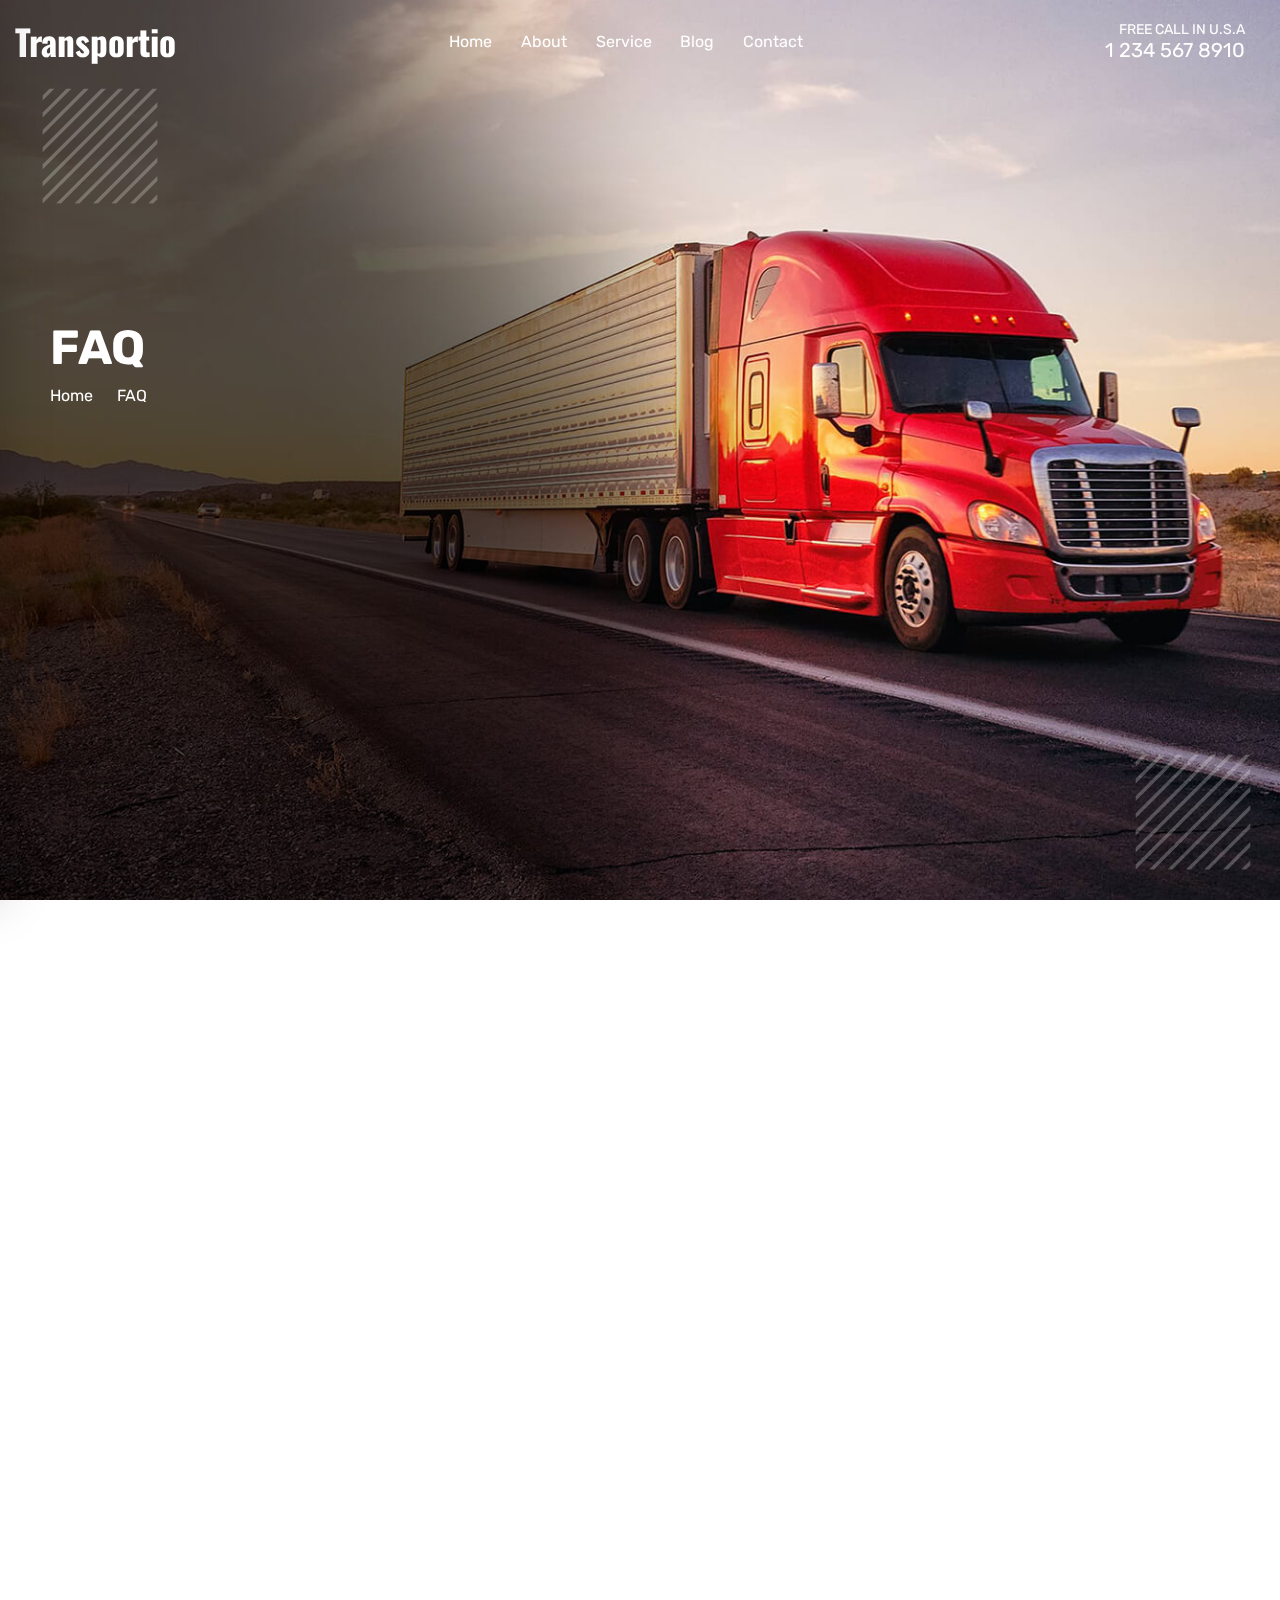
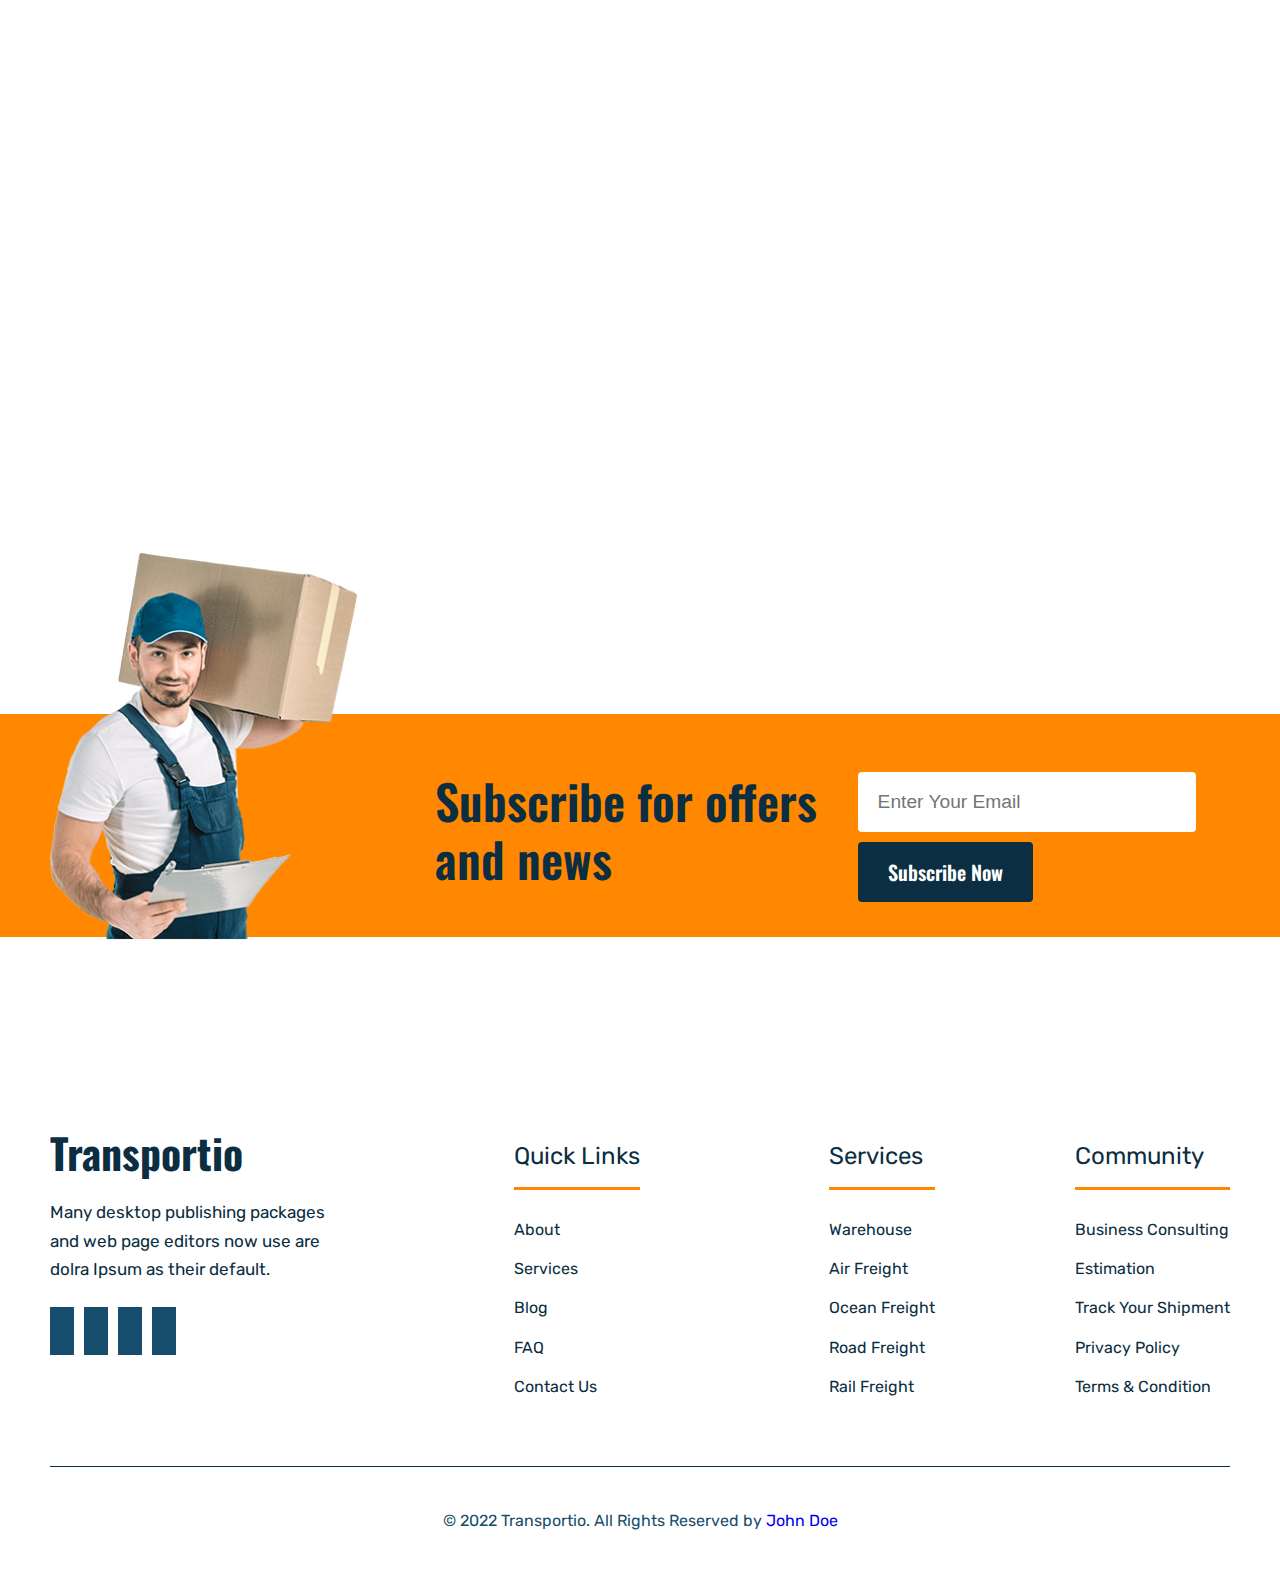
<file: faq.html>
<!DOCTYPE html>
<html lang="en">

<head>
    <meta charset="UTF-8">
    <meta http-equiv="X-UA-Compatible" content="IE=edge">
    <meta name="viewport" content="width=device-width, initial-scale=1.0">
    <title>Transportio - To every direction</title>
    <!-- added font-awesome -->
    <link rel="stylesheet" href="https://cdnjs.cloudflare.com/ajax/libs/font-awesome/6.5.0/css/all.min.css"
        integrity="sha512-Avb2QiuDEEvB4bZJYdft2mNjVShBftLdPG8FJ0V7irTLQ8Uo0qcPxh4Plq7G5tGm0rU+1SPhVotteLpBERwTkw=="
        crossorigin="anonymous" referrerpolicy="no-referrer" />
    <!-- added google font -->
    <link rel="preconnect" href="https://fonts.googleapis.com">
    <link rel="preconnect" href="https://fonts.gstatic.com" crossorigin>
    <link
        href="https://fonts.googleapis.com/css2?family=Oswald:wght@400;600;700&family=Rubik:wght@400;500;600;700&display=swap"
        rel="stylesheet">
    <!-- added aos -->
    <link rel="stylesheet" href="./assets/aos/aos-master/dist/aos.css">
    <!-- added css -->
    <link rel="stylesheet" href="./assets/scss/faq/faq.css">
    <link rel="stylesheet" href="./assets/scss/common/common.css">
    <link rel="stylesheet" href="./assets/scss/layout/layout.css">
</head>

<body>
    <div class="overlay"></div>

    <!-- start header -->
    <header style="background-image: url('./assets/imgs/hero-banner.jpg');" >
        <div class="header-container" data-aos="zoom-in" data-aos-duration="1000" data-aos-easing="ease-in-sine">
            <h1>
                <a class="logo" href="#">
                    Transportio
                </a>
            </h1>
            <nav>
                <ul>
                    <li><a href="index.html">Home</a></li>
                    <li><a href="index.html#about">About</a></li>
                    <li><a href="index.html#service">Service</a></li>
                    <li><a href="index.html#blog">Blog</a></li>
                    <li><a href="contact.html">Contact</a></li>
                </ul>
            </nav>

            <div class="header-content">
                <div class="header-contact">
                    <p>Free Call In U.S.A</p>
                    <p>1 234 567 8910</p>
                </div>
                <div class="header-contact-icon">
                    <i class="fa-solid fa-phone fa-lg"></i>
                </div>
            </div>

            <div class="burger-menu">
                <img src="./assets/imgs/menu.png" alt="">
            </div>


        </div>

        <!-- start navbar -->
        <div class="navbar">
            <div class="top">
                <h2>
                    <a class="logo" href="#">Transportio</a>
                </h2>
                <button class="close-button">
                    <i class="fa-solid fa-xmark fa-xl" style="color: #000;"></i>
                </button>
            </div>
            <div class="bottom">
                <ul>
                    <li><a href="index.html">Home</a></li>
                    <li><a href="index.html#about">About</a></li>
                    <li><a href="index.html#service">Service</a></li>
                    <li><a href="index.html#blog">Blog</a></li>
                    <li><a href="contact.html">Contact</a></li>
                </ul>
            </div>
        </div>
        <!-- end navbar -->

        <!-- start breadcrumb section -->
        <section id="breadcrumb-area">
            <div class="container" data-aos="zoom-in" data-aos-duration="1000" data-aos-easing="ease-in-sine">
                <h1 class="name">FAQ</h1>
                <span>
                    <a href="index.html">Home </a>
                    <i class="fa-solid fa-arrow-right fa-sm"></i>
                    <a class="name" href="faq.html">FAQ</a>
                </span>

            </div>
        </section>
        <!-- end breadcrumb section -->
        <img class="hero-shape-img hero-shape-img-top" src="./assets/imgs/hero-shape.png" alt="">
        <img class="hero-shape-img hero-shape-img-bottom" src="./assets/imgs/hero-shape.png" alt="">
    </header>
    <!-- end header -->

    <main>
        <section id="faq">
            <div class="container">
                <div class="left" data-aos="fade-up" data-aos-offset="300" data-aos-duration="1000"
                data-aos-easing="ease-in-sine">
                    <div class="headline">
                        <div class="title">
                            <h2 class="subtitle">Frequently Asked Questions</h2>
                        </div>
                    </div>
                    <div class="tab-menu-area">
                        <ul>
                            <li data-index="1" class="tab-menu-heading active">
                                <div>
                                    <p>Air</p>
                                </div>
                            </li>
                            <li data-index="2" class="tab-menu-heading">
                                <div>
                                    <p>Road</p>
                                </div>
                            </li>
                            <li data-index="3" class="tab-menu-heading">
                                <div>
                                    <p>Ocean</p>
                                </div>
                            </li>
                            <li data-index="4" class="tab-menu-heading">
                                <div>
                                    <p>Rail</p>
                                </div>
                            </li>
                            <li data-index="5" class="tab-menu-heading">
                                <div>
                                    <p>Warehouse</p>
                                </div>
                            </li>
                            <li data-index="6" class="tab-menu-heading">
                                <div>
                                    <p>Cargo</p>
                                </div>
                            </li>
                        </ul>
                        <div data-index="1" class="content">
                            <div class="accordion-container">
                                <div class="accordion">
                                    <div class="accordion-header">
                                        <p> How is air freight calculated?</p>
                                        <i class="fa-solid fa-eye fa-lg d-block"></i>
                                        <i class="fa-solid fa-eye-slash fa-lg d-none"></i>
                                    </div>
                                    <div class="accordion-content d-none">
                                        <p>Air freight is calculated based on several factors, including the weight and
                                            volume of the cargo, the origin and destination of the shipment, the type of
                                            cargo, and any additional services required, such as customs clearance and
                                            insurance.</p>
                                    </div>
                                </div>

                                <div class="accordion">
                                    <div class="accordion-header">
                                        <p> How long does air freight take?</p>
                                        <i class="fa-solid fa-eye fa-lg"></i>
                                        <i class="fa-solid fa-eye-slash fa-lg d-none"></i>
                                    </div>
                                    <div class="accordion-content d-none">
                                        <p>The time it takes for air freight to reach its destination depends on several
                                            factors, including the distance between the origin and destination, the
                                            availability of flights, and any delays that may occur during transit.
                                            Typically, air freight can take anywhere from a few days to a week to reach
                                            its destination.</p>
                                    </div>
                                </div>
                                <div class="accordion">
                                    <div class="accordion-header">
                                        <p> What are the advantages of air freight?</p>
                                        <i class="fa-solid fa-eye fa-lg"></i>
                                        <i class="fa-solid fa-eye-slash fa-lg d-none"></i>
                                    </div>
                                    <div class="accordion-content d-none">
                                        <p>The advantages of air freight include speed, reliability, and security. Air
                                            freight is often the fastest way to transport goods over long distances, and
                                            it offers greater security and reliability than other modes of
                                            transportation.</p>
                                    </div>
                                </div>
                                <div class="accordion">
                                    <div class="accordion-header">
                                        <p>What are the disadvantages of air freight?</p>
                                        <i class="fa-solid fa-eye fa-lg"></i>
                                        <i class="fa-solid fa-eye-slash fa-lg d-none"></i>
                                    </div>
                                    <div class="accordion-content d-none">
                                        <p>The disadvantages of air freight include higher costs compared to other modes
                                            of transportation, limited capacity for certain types of cargo, and the
                                            environmental impact of air travel.</p>
                                    </div>
                                </div>
                            </div>
                        </div>
                        <div data-index="2" class="content d-none">
                            <div class="accordion-container">
                                <div class="accordion">
                                    <div class="accordion-header">
                                        <p>What are the different types of vehicles used in road freight?</p>
                                        <i class="fa-solid fa-eye fa-lg d-block"></i>
                                        <i class="fa-solid fa-eye-slash fa-lg d-none"></i>
                                    </div>
                                    <div class="accordion-content d-none">
                                        <p>The types of vehicles used in road freight can vary depending on the type of
                                            cargo being transported.</p>
                                    </div>
                                </div>

                                <div class="accordion">
                                    <div class="accordion-header">
                                        <p>What are the weight and size limitations for road freight?</p>
                                        <i class="fa-solid fa-eye fa-lg"></i>
                                        <i class="fa-solid fa-eye-slash fa-lg d-none"></i>
                                    </div>
                                    <div class="accordion-content d-none">
                                        <p>The weight and size limitations for road freight can vary by country and
                                            region. In the United States, for example, the maximum weight allowed on
                                            most federal highways is 80,000 pounds</p>
                                    </div>
                                </div>
                                <div class="accordion">
                                    <div class="accordion-header">
                                        <p> What are the advantages of road freight?</p>
                                        <i class="fa-solid fa-eye fa-lg"></i>
                                        <i class="fa-solid fa-eye-slash fa-lg d-none"></i>
                                    </div>
                                    <div class="accordion-content d-none">
                                        <p>Regulations governing road freight can also vary by country and region. In
                                            the United States, the Federal Motor Carrier Safety Administration (FMCSA)
                                            is responsible for regulating commercial motor vehicle operations, including
                                            safety requirements for drivers, vehicles, and carriers. Other countries may
                                            have their own regulatory agencies or follow international standards such as
                                            those set by the International Road Transport Union (IRU).</p>
                                    </div>
                                </div>
                                <div class="accordion">
                                    <div class="accordion-header">
                                        <p>How is the cost of road freight determined?</p>
                                        <i class="fa-solid fa-eye fa-lg"></i>
                                        <i class="fa-solid fa-eye-slash fa-lg d-none"></i>
                                    </div>
                                    <div class="accordion-content d-none">
                                        <p>The cost of road freight can be influenced by various factors such as
                                            distance, weight and size of the cargo, fuel costs, tolls, taxes, and any
                                            additional services required such as loading or unloading. Additionally,
                                            market demand and supply can affect pricing</p>
                                    </div>
                                </div>
                            </div>
                        </div>
                        <div data-index="3" class="content d-none">
                            <div class="accordion-container">
                                <div class="accordion">
                                    <div class="accordion-header">
                                        <p>What are the advantages of ocean freight?</p>
                                        <i class="fa-solid fa-eye fa-lg d-block"></i>
                                        <i class="fa-solid fa-eye-slash fa-lg d-none"></i>
                                    </div>
                                    <div class="accordion-content d-none">
                                        <p> Cost-effectiveness for large and bulky items or for long-distance shipping
                                            Ability to transport a large volume of goods at once Availability of various
                                            types of ships for different types of cargo Low carbon emissions compared to
                                            other modes of transport Relatively low risk of cargo theft or damage
                                            compared to other modes of transport
                                        </p>
                                    </div>
                                </div>

                                <div class="accordion">
                                    <div class="accordion-header">
                                        <p>What are the different types of ships used in ocean freight?</p>
                                        <i class="fa-solid fa-eye fa-lg"></i>
                                        <i class="fa-solid fa-eye-slash fa-lg d-none"></i>
                                    </div>
                                    <div class="accordion-content d-none">
                                        <p>The types of ships used in ocean freight can vary depending on the type of
                                            cargo being transported. Some common types of ships include: Container ships
                                            for standard sized containers Bulk carriers for unpackaged cargo such as
                                            grain or coal Tankers for liquids such as oil or chemicals Roll-on/roll-off
                                            (Ro-Ro) ships for vehicles or other rolling cargo Refrigerated ships for
                                            temperature-sensitive goods</p>
                                    </div>
                                </div>
                                <div class="accordion">
                                    <div class="accordion-header">
                                        <p>What are the weight and size limitations for ocean freight?</p>
                                        <i class="fa-solid fa-eye fa-lg"></i>
                                        <i class="fa-solid fa-eye-slash fa-lg d-none"></i>
                                    </div>
                                    <div class="accordion-content d-none">
                                        <p>The weight and size limitations for ocean freight can vary depending on the
                                            ship and shipping line. Typically, cargo weight is limited by the capacity
                                            of the ship and the availability of space on board. Shipping lines may also
                                            have specific requirements for container sizes and weights. Oversized or
                                            overweight cargo may require special handling and additional fees.</p>
                                    </div>
                                </div>
                                <div class="accordion">
                                    <div class="accordion-header">
                                        <p>What regulations govern ocean freight?</p>
                                        <i class="fa-solid fa-eye fa-lg"></i>
                                        <i class="fa-solid fa-eye-slash fa-lg d-none"></i>
                                    </div>
                                    <div class="accordion-content d-none">
                                        <p>Regulations governing ocean freight can vary by country and region. The
                                            International Maritime Organization (IMO) is responsible for regulating
                                            international shipping, including safety standards, environmental
                                            protection, and security measures. Each country may also have its own
                                            regulations for shipping and cargo handling.</p>
                                    </div>
                                </div>
                            </div>
                        </div>
                        <div data-index="4" class="content d-none">
                            <div class="accordion-container">
                                <div class="accordion">
                                    <div class="accordion-header">
                                        <p>What are the advantages of rail freight?</p>
                                        <i class="fa-solid fa-eye fa-lg d-block"></i>
                                        <i class="fa-solid fa-eye-slash fa-lg d-none"></i>
                                    </div>
                                    <div class="accordion-content d-none">
                                        <p>Cost-effectiveness for large and bulky items or for long-distance shipping
                                            Ability to transport a large volume of goods at once Availability of various
                                            types of ships for different types of cargo Low carbon emissions compared to
                                            other modes of transport Relatively low risk of cargo theft or damage
                                            compared to other modes of transport
                                        </p>
                                    </div>
                                </div>

                                <div class="accordion">
                                    <div class="accordion-header">
                                        <p>What are the different types of rail freight?</p>
                                        <i class="fa-solid fa-eye fa-lg"></i>
                                        <i class="fa-solid fa-eye-slash fa-lg d-none"></i>
                                    </div>
                                    <div class="accordion-content d-none">
                                        <p>The types of ships used in ocean freight can vary depending on the type of
                                            cargo being transported. Some common types of ships include: Container ships
                                            for standard sized containers Bulk carriers for unpackaged cargo such as
                                            grain or coal Tankers for liquids such as oil or chemicals Roll-on/roll-off
                                            (Ro-Ro) ships for vehicles or other rolling cargo Refrigerated ships for
                                            temperature-sensitive goods</p>
                                    </div>
                                </div>
                                <div class="accordion">
                                    <div class="accordion-header">
                                        <p>What are the weight and size limitations for rail freight?</p>
                                        <i class="fa-solid fa-eye fa-lg"></i>
                                        <i class="fa-solid fa-eye-slash fa-lg d-none"></i>
                                    </div>
                                    <div class="accordion-content d-none">
                                        <p>The weight and size limitations for ocean freight can vary depending on the
                                            ship and shipping line. Typically, cargo weight is limited by the capacity
                                            of the ship and the availability of space on board. Shipping lines may also
                                            have specific requirements for container sizes and weights. Oversized or
                                            overweight cargo may require special handling and additional fees.</p>
                                    </div>
                                </div>
                                <div class="accordion">
                                    <div class="accordion-header">
                                        <p>What regulations govern rail freight?</p>
                                        <i class="fa-solid fa-eye fa-lg"></i>
                                        <i class="fa-solid fa-eye-slash fa-lg d-none"></i>
                                    </div>
                                    <div class="accordion-content d-none">
                                        <p>Regulations governing ocean freight can vary by country and region. The
                                            International Maritime Organization (IMO) is responsible for regulating
                                            international shipping, including safety standards, environmental
                                            protection, and security measures. Each country may also have its own
                                            regulations for shipping and cargo handling.</p>
                                    </div>
                                </div>
                            </div>
                        </div>
                        <div data-index="5" class="content d-none">
                            <div class="accordion-container">
                                <div class="accordion">
                                    <div class="accordion-header">
                                        <p>What are the advantages of Warehouse</p>
                                        <i class="fa-solid fa-eye fa-lg d-block"></i>
                                        <i class="fa-solid fa-eye-slash fa-lg d-none"></i>
                                    </div>
                                    <div class="accordion-content d-none">
                                        <p>Cost-effectiveness for large and bulky items or for long-distance shipping
                                            Ability to transport a large volume of goods at once Availability of various
                                            types of ships for different types of cargo Low carbon emissions compared to
                                            other modes of transport Relatively low risk of cargo theft or damage
                                            compared to other modes of transport
                                        </p>
                                    </div>
                                </div>

                                <div class="accordion">
                                    <div class="accordion-header">
                                        <p>What are the different types of Warehouse?</p>
                                        <i class="fa-solid fa-eye fa-lg"></i>
                                        <i class="fa-solid fa-eye-slash fa-lg d-none"></i>
                                    </div>
                                    <div class="accordion-content d-none">
                                        <p>The types of ships used in ocean freight can vary depending on the type of
                                            cargo being transported. Some common types of ships include: Container ships
                                            for standard sized containers Bulk carriers for unpackaged cargo such as
                                            grain or coal Tankers for liquids such as oil or chemicals Roll-on/roll-off
                                            (Ro-Ro) ships for vehicles or other rolling cargo Refrigerated ships for
                                            temperature-sensitive goods</p>
                                    </div>
                                </div>
                                <div class="accordion">
                                    <div class="accordion-header">
                                        <p>What are the weight and size limitations for Warehouse?</p>
                                        <i class="fa-solid fa-eye fa-lg"></i>
                                        <i class="fa-solid fa-eye-slash fa-lg d-none"></i>
                                    </div>
                                    <div class="accordion-content d-none">
                                        <p>The weight and size limitations for ocean freight can vary depending on the
                                            ship and shipping line. Typically, cargo weight is limited by the capacity
                                            of the ship and the availability of space on board. Shipping lines may also
                                            have specific requirements for container sizes and weights. Oversized or
                                            overweight cargo may require special handling and additional fees.</p>
                                    </div>
                                </div>
                                <div class="accordion">
                                    <div class="accordion-header">
                                        <p>What regulations govern Warehouse?</p>
                                        <i class="fa-solid fa-eye fa-lg"></i>
                                        <i class="fa-solid fa-eye-slash fa-lg d-none"></i>
                                    </div>
                                    <div class="accordion-content d-none">
                                        <p>Regulations governing ocean freight can vary by country and region. The
                                            International Maritime Organization (IMO) is responsible for regulating
                                            international shipping, including safety standards, environmental
                                            protection, and security measures. Each country may also have its own
                                            regulations for shipping and cargo handling.</p>
                                    </div>
                                </div>
                            </div>
                        </div>
                        <div data-index="6" class="content d-none">
                            <div class="accordion-container">
                                <div class="accordion">
                                    <div class="accordion-header">
                                        <p>What are the advantages of Project cargo</p>
                                        <i class="fa-solid fa-eye fa-lg d-block"></i>
                                        <i class="fa-solid fa-eye-slash fa-lg d-none"></i>
                                    </div>
                                    <div class="accordion-content d-none">
                                        <p>Cost-effectiveness for large and bulky items or for long-distance shipping
                                            Ability to transport a large volume of goods at once Availability of various
                                            types of ships for different types of cargo Low carbon emissions compared to
                                            other modes of transport Relatively low risk of cargo theft or damage
                                            compared to other modes of transport
                                        </p>
                                    </div>
                                </div>

                                <div class="accordion">
                                    <div class="accordion-header">
                                        <p>What are the different types of Project cargo?</p>
                                        <i class="fa-solid fa-eye fa-lg"></i>
                                        <i class="fa-solid fa-eye-slash fa-lg d-none"></i>
                                    </div>
                                    <div class="accordion-content d-none">
                                        <p>The types of ships used in ocean freight can vary depending on the type of
                                            cargo being transported. Some common types of ships include: Container ships
                                            for standard sized containers Bulk carriers for unpackaged cargo such as
                                            grain or coal Tankers for liquids such as oil or chemicals Roll-on/roll-off
                                            (Ro-Ro) ships for vehicles or other rolling cargo Refrigerated ships for
                                            temperature-sensitive goods</p>
                                    </div>
                                </div>
                                <div class="accordion">
                                    <div class="accordion-header">
                                        <p>What are the weight and size limitations for Project cargo?</p>
                                        <i class="fa-solid fa-eye fa-lg"></i>
                                        <i class="fa-solid fa-eye-slash fa-lg d-none"></i>
                                    </div>
                                    <div class="accordion-content d-none">
                                        <p>The weight and size limitations for ocean freight can vary depending on the
                                            ship and shipping line. Typically, cargo weight is limited by the capacity
                                            of the ship and the availability of space on board. Shipping lines may also
                                            have specific requirements for container sizes and weights. Oversized or
                                            overweight cargo may require special handling and additional fees.</p>
                                    </div>
                                </div>
                                <div class="accordion">
                                    <div class="accordion-header">
                                        <p>What regulations govern Project cargo?</p>
                                        <i class="fa-solid fa-eye fa-lg"></i>
                                        <i class="fa-solid fa-eye-slash fa-lg d-none"></i>
                                    </div>
                                    <div class="accordion-content d-none">
                                        <p>Regulations governing ocean freight can vary by country and region. The
                                            International Maritime Organization (IMO) is responsible for regulating
                                            international shipping, including safety standards, environmental
                                            protection, and security measures. Each country may also have its own
                                            regulations for shipping and cargo handling.</p>
                                    </div>
                                </div>
                            </div>
                        </div>
                    </div>
                    <img style="width: 100%;" src="./assets/imgs/faq2.jpg" alt="">
                </div>
                <div class="right" data-aos="fade-up" data-aos-offset="300" data-aos-duration="1000"
                data-aos-easing="ease-in-sine">
                    <img src="./assets/imgs/faq.jpg" alt="">
                    <div class="content">
                        <div class="accordion-container">
                            <div class="accordion">
                                <div class="accordion-header">
                                    <p>How can I pay for your logistics services?</p>
                                    <i class="fa-solid fa-eye fa-lg d-block"></i>
                                    <i class="fa-solid fa-eye-slash fa-lg d-none"></i>
                                </div>
                                <div class="accordion-content d-none">
                                    <p>Lorem ipsum dolor sit, amet consectetur adipisicing elit. Tempora ullam
                                        consequatur expedita provident repudiandae esse rerum voluptatum modi illum
                                        nobis tenetur reprehenderit veritatis, earum, fuga corporis facere debitis
                                        magnam. In ut iusto atque provident odio eius corrupti? Ipsam quae, vero
                                        corrupti libero, quas, assumenda voluptatem eius nam modi fugit doloremque.</p>
                                </div>
                            </div>
                            <div class="accordion">
                                <div class="accordion-header">
                                    <p>How can I track my shipments?</p>
                                    <i class="fa-solid fa-eye fa-lg"></i>
                                    <i class="fa-solid fa-eye-slash fa-lg d-none"></i>
                                </div>
                                <div class="accordion-content d-none">
                                    <p>The time it takes for air freight to reach its destination depends on several
                                        factors, including the distance between the origin and destination, the
                                        availability of flights, and any delays that may occur during transit.
                                        Typically, air freight can take anywhere from a few days to a week to reach
                                        its destination.</p>
                                </div>
                            </div>
                            <div class="accordion">
                                <div class="accordion-header">
                                    <p>Can i specify a delivery date when ordering?</p>
                                    <i class="fa-solid fa-eye fa-lg"></i>
                                    <i class="fa-solid fa-eye-slash fa-lg d-none"></i>
                                </div>
                                <div class="accordion-content d-none">
                                    <p>The advantages of air freight include speed, reliability, and security. Air
                                        freight is often the fastest way to transport goods over long distances, and
                                        it offers greater security and reliability than other modes of
                                        transportation.</p>
                                </div>
                            </div>
                            <div class="accordion">
                                <div class="accordion-header">
                                    <p>Any advice for a first time shipper?</p>
                                    <i class="fa-solid fa-eye fa-lg"></i>
                                    <i class="fa-solid fa-eye-slash fa-lg d-none"></i>
                                </div>
                                <div class="accordion-content d-none">
                                    <p>The disadvantages of air freight include higher costs compared to other modes
                                        of transportation, limited capacity for certain types of cargo, and the
                                        environmental impact of air travel.</p>
                                </div>
                            </div>
                        </div>
                    </div>
                </div>
            </div>
        </section>
        <!-- start newsletter section -->
        <section id="newsletter">
            <div class="newsletter-area">
                <div class="container">
                    <div class="img">
                        <img src="./assets/imgs/newsletter-banner.png" alt="">
                    </div>
                    <div class="newsletter-content">
                        <h2 class="title">Subscribe for offers and news</h2>
                        <form action="#">
                            <input type="email" name="email_address" placeholder="Enter Your Email">
                            <button type="submit">Subscribe Now</button>
                        </form>
                    </div>

                </div>

            </div>
        </section>
        <!-- end newsletter section -->
    </main>

    <!-- start footer -->
    <footer class="footer">
        <div class="container">
            <div class="footer-top">
                <div class="footer-brand">
                    <a href="index.html" class="logo">Transportio</a>
                    <p class="footer-text">
                        Many desktop publishing packages and web page editors now use are dolra Ipsum as their default.
                    </p>
                    <ul class="social-list">
                        <li>
                            <a href="#" class="social-link">
                                <i class="fa-brands fa-facebook"></i>
                            </a>
                        </li>

                        <li>
                            <a href="#" class="social-link">
                                <i class="fa-brands fa-twitter"></i>
                            </a>
                        </li>

                        <li>
                            <a href="#" class="social-link">
                                <i class="fa-brands fa-instagram"></i>
                            </a>
                        </li>

                        <li>
                            <a href="#" class="social-link">
                                <i class="fa-brands fa-youtube"></i>
                            </a>
                        </li>

                    </ul>

                </div>

                <ul class="footer-list">
                    <li>
                        <p class="footer-list-title">Quick Links</p>
                    </li>
                    <li class="footer-link">
                        <a href="index.html#about">About</a>
                    </li>
                    <li class="footer-link">
                        <a href="index.html#service">Services</a>
                    </li>
                    <li class="footer-link">
                        <a href="index.html#blog">Blog</a>
                    </li>
                    <li class="footer-link">
                        <a href="faq.html">FAQ</a>
                    </li>
                    <li class="footer-link">
                        <a href="contact.html">Contact Us</a>
                    </li>

                </ul>
                <ul class="footer-list">
                    <li>
                        <p class="footer-list-title">Services</p>
                    </li>

                    <li class="footer-link" id="5">
                        <a href="service-detail.html">Warehouse</a>
                    </li>

                    <li class="footer-link" id="1">
                        <a href="service-detail.html" class="footer-link">Air Freight</a>
                    </li>

                    <li class="footer-link" id="3">
                        <a href="service-detail.html">Ocean Freight</a>
                    </li>

                    <li class="footer-link" id="2">
                        <a href="service-detail.html">Road Freight</a>
                    </li>

                    <li class="footer-link" id="4">
                        <a href="service-detail.html">Rail Freight</a>
                    </li>

                </ul>
                <ul class="footer-list">
                    <li>
                        <p class="footer-list-title">Community</p>
                    </li>

                    <li class="footer-link">
                        <a href="contact.html">Business Consulting</a>
                    </li>

                    <li class="footer-link">
                        <a href="index.html#feature">Estimation</a>
                    </li>

                    <li class="footer-link">
                        <a href="tracking.html">Track Your Shipment</a>
                    </li>

                    <li class="footer-link">
                        <a href="privacy-policy.html">Privacy Policy</a>
                    </li>

                    <li class="footer-link">
                        <a href="terms.html">Terms & Condition</a>
                    </li>

                </ul>
            </div>

            <div class="footer-bottom">
                <p class="copyright">
                    &copy; 2022 Transportio. All Rights Reserved by <a href="#" class="copyright-link">John Doe</a>
                </p>
            </div>
        </div>
    </footer>
    <!-- end footer -->


    <!-- back to top button -->
    <a href="#top" class="back-top-btn">
        <i class="fa-solid fa-angle-up"></i>
    </a>
</body>
<script src="./assets/js/common.js"></script>
<script src="./assets/js/faq.js"></script>
<!-- added aos -->
<script src="./assets/aos/aos-master/dist/aos.js"></script>
<script>
    AOS.init();
</script>

</html>
</file>
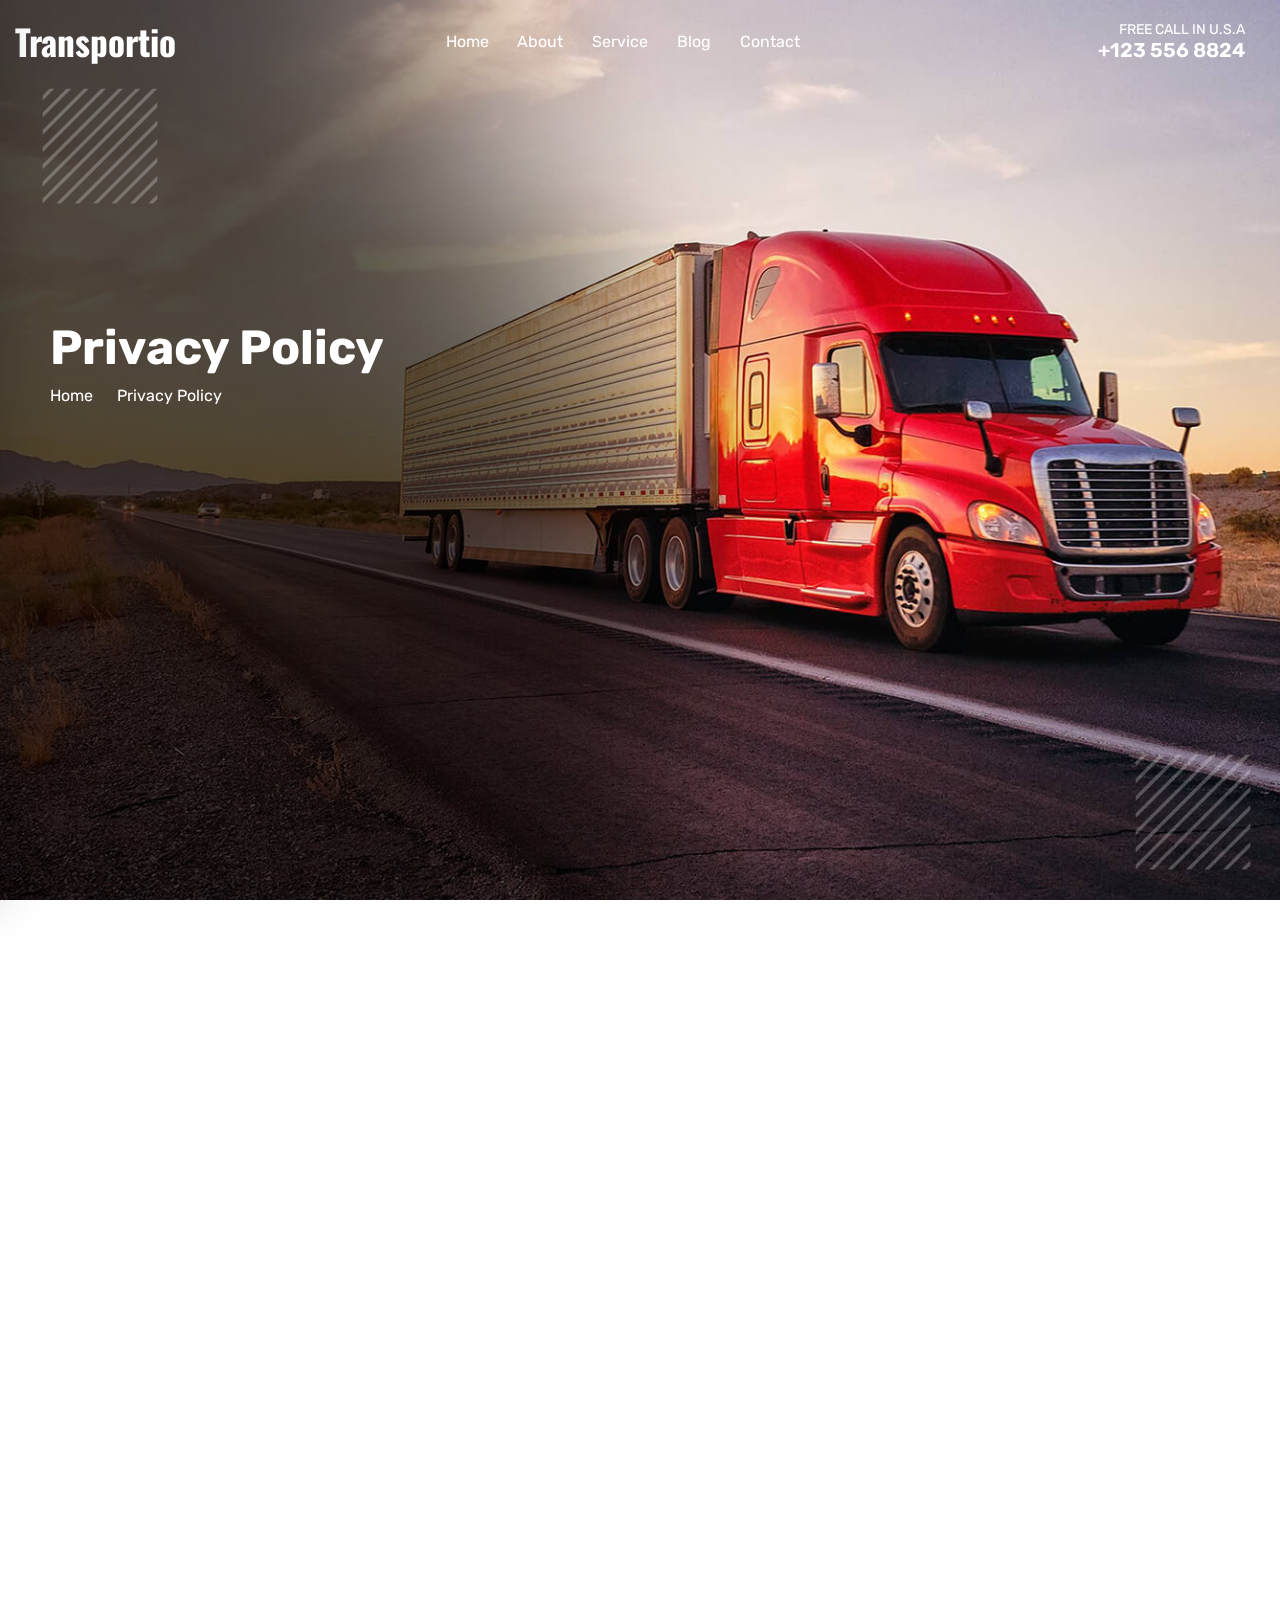
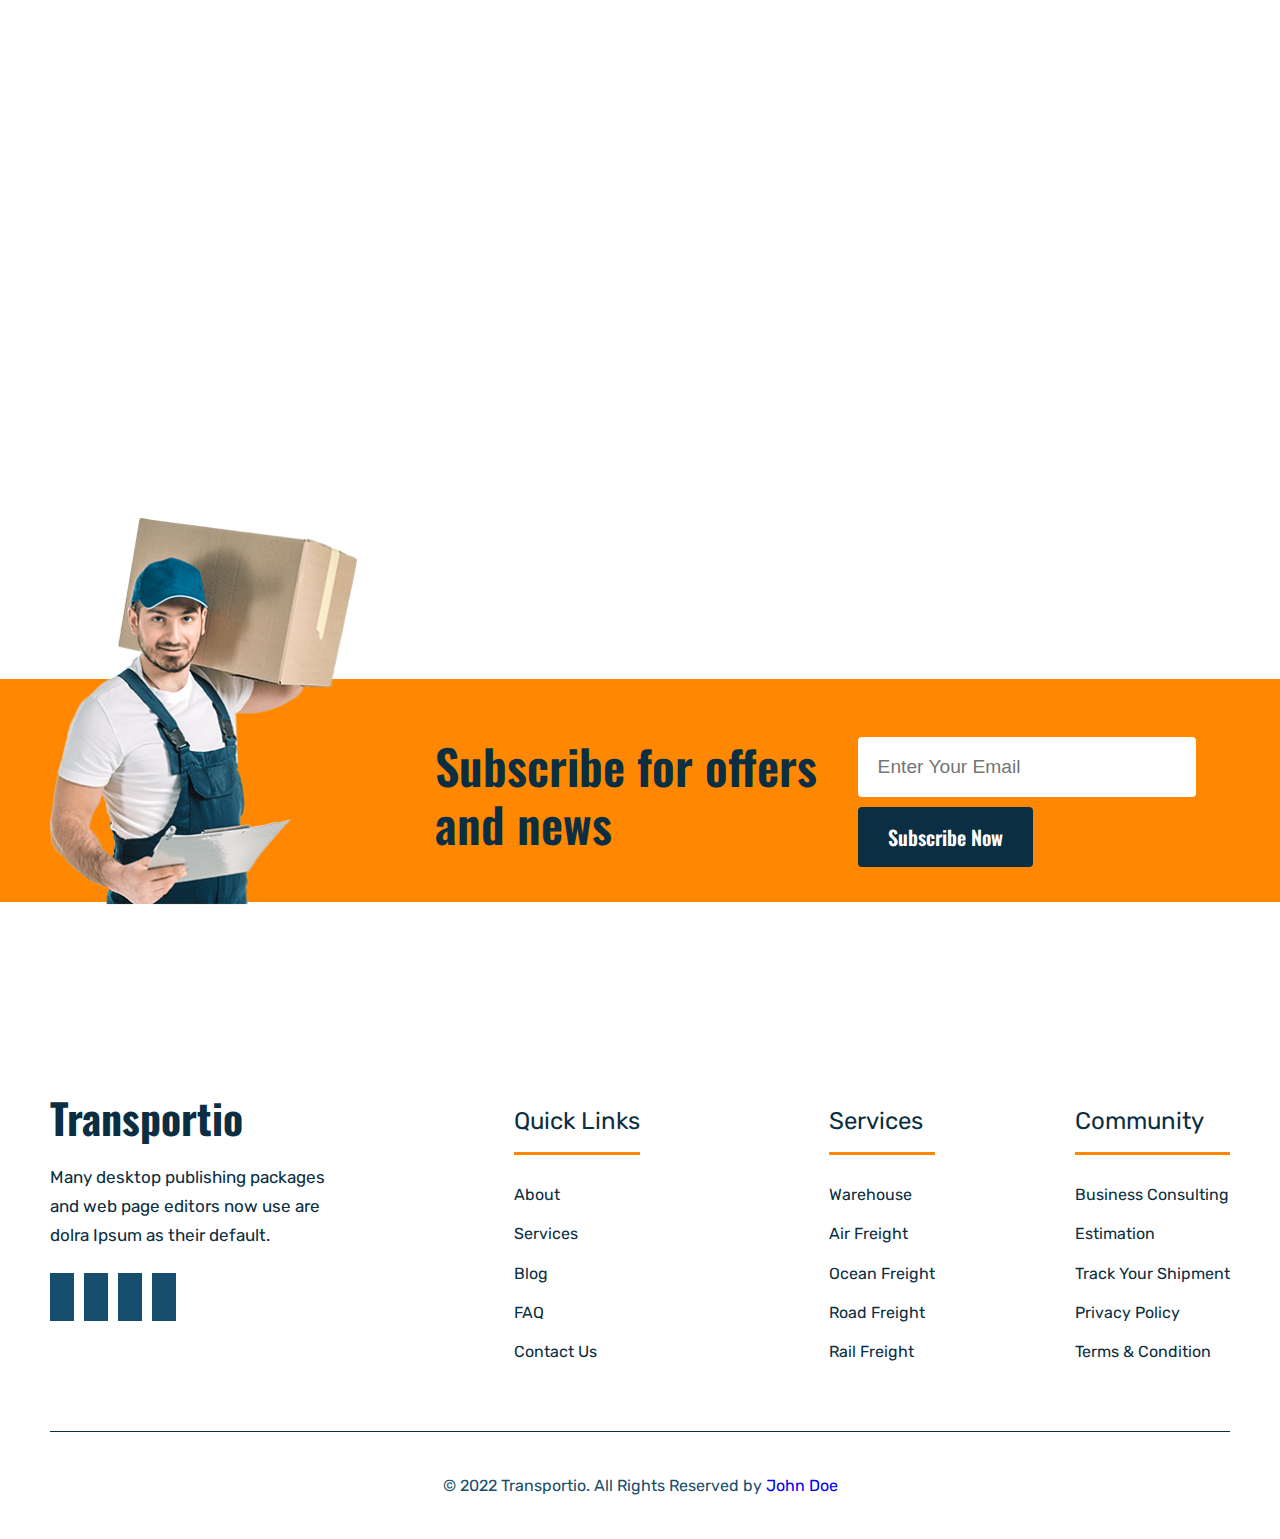
<file: privacy-policy.html>
<!DOCTYPE html>
<html lang="en">

<head>
    <meta charset="UTF-8">
    <meta http-equiv="X-UA-Compatible" content="IE=edge">
    <meta name="viewport" content="width=device-width, initial-scale=1.0">
    <title>Transportio - To every direction</title>
    <!-- added font-awesome -->
    <link rel="stylesheet" href="https://cdnjs.cloudflare.com/ajax/libs/font-awesome/6.5.0/css/all.min.css"
        integrity="sha512-Avb2QiuDEEvB4bZJYdft2mNjVShBftLdPG8FJ0V7irTLQ8Uo0qcPxh4Plq7G5tGm0rU+1SPhVotteLpBERwTkw=="
        crossorigin="anonymous" referrerpolicy="no-referrer" />
    <!-- added google font -->
    <link rel="preconnect" href="https://fonts.googleapis.com">
    <link rel="preconnect" href="https://fonts.gstatic.com" crossorigin>
    <link
        href="https://fonts.googleapis.com/css2?family=Oswald:wght@400;600;700&family=Rubik:wght@400;500;600;700&display=swap"
        rel="stylesheet">

    <!-- added aos -->
    <link rel="stylesheet" href="./assets/aos/aos-master/dist/aos.css">

    <!-- added css -->
    <link rel="stylesheet" href="./assets/scss/common/common.css">
    <link rel="stylesheet" href="./assets/scss/layout/layout.css">
    <link rel="stylesheet" href="./assets/scss/privacy/privacy.css">
</head>

<body>
    <div class="overlay"></div>


    <!-- start header -->
    <header style="background-image: url('./assets/imgs/hero-banner.jpg');">
        <div class="header-container" data-aos="zoom-in" data-aos-duration="1000" data-aos-easing="ease-in-sine">
            <h1>
                <a class="logo" href="index.html">
                    Transportio
                </a>
            </h1>
            <nav>
                <ul>
                    <li><a href="index.html">Home</a></li>
                    <li><a href="index.html#about">About</a></li>
                    <li><a href="index.html#service">Service</a></li>
                    <li><a href="index.html#blog">Blog</a></li>
                    <li><a href="contact.html">Contact</a></li>
                </ul>
            </nav>

            <div class="header-content">
                <div class="header-contact">
                    <p>Free Call In U.S.A</p>
                    <a href="tel:123456789">+123 556 8824</a>
                </div>
                <div class="header-contact-icon">
                    <i class="fa-solid fa-phone fa-lg"></i>
                </div>
            </div>

            <div class="burger-menu">
                <img src="./assets/imgs/menu.png" alt="">
            </div>


        </div>

        <!-- start navbar -->
        <div class="navbar">
            <div class="top">
                <h2>
                    <a class="logo" href="index.html">Transportio</a>
                </h2>
                <button class="close-button">
                    <i class="fa-solid fa-xmark fa-xl" style="color: #000;"></i>
                </button>
            </div>
            <div class="bottom">
                <ul>
                    <li><a href="index.html">Home</a></li>
                    <li><a href="index.html#about">About</a></li>
                    <li><a href="index.html#service">Service</a></li>
                    <li><a href="index.html#blog">Blog</a></li>
                    <li><a href="contact.html">Contact</a></li>
                </ul>
            </div>
        </div>
        <!-- end navbar -->

        <!-- start breadcrumb section -->
        <section id="breadcrumb-area">
            <div class="container" data-aos="zoom-in" data-aos-duration="1000" data-aos-easing="ease-in-sine">
                <h1 class="name">Privacy Policy</h1>
                <span>
                    <a href="index.html">Home </a>
                    <i class="fa-solid fa-arrow-right fa-sm"></i>
                    <a href="privacy-policy.html">Privacy Policy</a>
                </span>
            </div>
        </section>
        <img class="hero-shape-img hero-shape-img-top" src="./assets/imgs/hero-shape.png" alt="">
        <img class="hero-shape-img hero-shape-img-bottom" src="./assets/imgs/hero-shape.png" alt="">
        <!-- end breadcrumb section -->

    </header>
    <!-- end header -->
    <main>
        <section id="privacy">
            <div class="container" data-aos="fade-up" data-aos-offset="300" data-aos-duration="1000" data-aos-easing="ease-in-sine">
                <div class="headline">
                    <p class="title">Privacy Policy</p>
                </div>
                <div class="content">
                    <p>Transportio is committed to protecting your privacy. We understand that visitors and users of
                        this website may be concerned about the confidentiality and security of any personal information
                        provided. The following statement will help you understand how Cargo Transport collects, uses
                        and safeguards personal information provided to us on our web site. Cargo Transport may change
                        this policy statement from time to time by updating this page. You should check this page from
                        time to time to ensure that you are happy with any changes. This policy statement is effective
                        from 1 January 2024.</p>
                </div>
                <div class="content-header">
                    <div class="title">
                        <h2>Copyright</h2>
                    </div>
                </div>
                <div class="content">
                    <p>This web site is protected by copyright under Australian law. Unauthorised use of any part of
                        this site is not permitted. Other than for the purposes of and subject to the conditions
                        prescribed under the Copyright Act 1968 (Cth), no part of any material may in any form or by any
                        means (including electronic, mechanical, microcopying, photocopying or recording) be reproduced,
                        adapted, stored in a retrieval system or transmitted without the prior written permission of the
                        copyright owner.</p>
                </div>
                <div class="content-header">
                    <div class="title">
                        <h2>Links</h2>
                    </div>
                </div>
                <div class="content">
                    <p>This web site contains links to other sites. Cargo Transport is not responsible for the content
                        and the privacy practices of other web sites and encourages you to examine each site‘s privacy
                        policy and make your own decisions regarding the accuracy, reliability and correctness of
                        material and information found.</p>
                </div>
                <div class="content-header">
                    <div class="title">
                        <h2>Online forms and personal information</h2>
                    </div>
                </div>
                <div class="content">
                    <p>We do not collect personally identifiable information from users unless you choose to provide
                        such information. Your email address will only be recorded if you choose to send a message and
                        it will only be used for the purpose for which you have provided it. It will not be added to a
                        mailing list or be disclosed without your consent. While quality security systems support this
                        website, if you are providing personal information via an email or an online form you should be
                        aware there are some risks to transmitting data via the internet unless it is encrypted with a
                        security certificate.
                    </p>
                    <ul>
                        <h4>If you request information from us:</h4>
                        <li>
                            <p>We may record your name, title, street address, company, telephone and fax numbers and
                                area of interest identified in your request.</p>
                        </li>
                        <li>
                            <p>We will only use this information for the purpose for which you provided it.</p>
                        </li>
                        <li>
                            <p>We may record your name, title, street address, company, telephone and fax numbers and
                                area of interest identified in your request.</p>
                        </li>
                        <li>
                            <p>We will not disclose it without your consent except where Cargo Transport is required by
                                law to disclose certain information.</p>
                        </li>
                        <li>
                            <p>You are under no obligation to provide us with this information but, without it, we
                                cannot provide you with the information you request.</p>
                        </li>
                    </ul>
                </div>
                <div class="content-header">
                    <div class="title">
                        <h2>Website statistics</h2>
                    </div>
                </div>
                <div class="content">
                    <p>
                        As part of standard practice for websites, this site makes a record of your visit, logging
                        information for statistical purposes including: your server‘s address; the date and time of the
                        visit to the site; the pages accessed and documents downloaded; and the previous internet
                        address from which you linked directly to this site. We will not identify users or their
                        browsing activities, except where a law enforcement or other government agency exercises a legal
                        authority to receive such information.
                    </p>
                </div>
                <div class="content-header">
                    <div class="title">
                        <h2>Contact</h2>
                    </div>
                </div>
                <div class="content">
                    <p>
                        If you have any questions about the privacy matters described in this statement, please contact
                        us. Go to the contact us page on our web site for our postal/ telephone contact details.
                    </p>
                </div>
            </div>
        </section>

         <!-- start newsletter section -->
         <section id="newsletter">
            <div class="newsletter-area">
                <div class="container">
                    <div class="img">
                        <img src="./assets/imgs/newsletter-banner.png" alt="">
                    </div>
                    <div class="newsletter-content">
                        <h2 class="title">Subscribe for offers and news</h2>
                        <form action="#">
                            <input type="email" name="email_address" placeholder="Enter Your Email">
                            <button type="submit">Subscribe Now</button>
                        </form>
                    </div>

                </div>

            </div>
        </section>
        <!-- end newsletter section -->
    </main>
    <!-- start footer -->
    <footer class="footer">
        <div class="container">
            <div class="footer-top">
                <div class="footer-brand">
                    <a href="index.html" class="logo">Transportio</a>
                    <p class="footer-text">
                        Many desktop publishing packages and web page editors now use are dolra Ipsum as their default.
                    </p>
                    <ul class="social-list">
                        <li>
                            <a href="#" class="social-link">
                                <i class="fa-brands fa-facebook"></i>
                            </a>
                        </li>

                        <li>
                            <a href="#" class="social-link">
                                <i class="fa-brands fa-twitter"></i>
                            </a>
                        </li>

                        <li>
                            <a href="#" class="social-link">
                                <i class="fa-brands fa-instagram"></i>
                            </a>
                        </li>

                        <li>
                            <a href="#" class="social-link">
                                <i class="fa-brands fa-youtube"></i>
                            </a>
                        </li>

                    </ul>

                </div>

                <ul class="footer-list">
                    <li>
                        <p class="footer-list-title">Quick Links</p>
                    </li>
                    <li class="footer-link">
                        <a href="index.html#about">About</a>
                    </li>
                    <li class="footer-link">
                        <a href="index.html#service">Services</a>
                    </li>
                    <li class="footer-link">
                        <a href="index.html#blog">Blog</a>
                    </li>
                    <li class="footer-link">
                        <a href="faq.html">FAQ</a>
                    </li>
                    <li class="footer-link">
                        <a href="contact.html">Contact Us</a>
                    </li>

                </ul>
                <ul class="footer-list">
                    <li>
                        <p class="footer-list-title">Services</p>
                    </li>

                    <li class="footer-link" id="5">
                        <a href="service-detail.html">Warehouse</a>
                    </li>

                    <li class="footer-link" id="1">
                        <a href="service-detail.html" class="footer-link">Air Freight</a>
                    </li>

                    <li class="footer-link" id="3">
                        <a href="service-detail.html">Ocean Freight</a>
                    </li>

                    <li class="footer-link" id="2">
                        <a href="service-detail.html">Road Freight</a>
                    </li>

                    <li class="footer-link" id="4">
                        <a href="service-detail.html">Rail Freight</a>
                    </li>

                </ul>
                <ul class="footer-list">
                    <li>
                        <p class="footer-list-title">Community</p>
                    </li>

                    <li class="footer-link">
                        <a href="contact.html">Business Consulting</a>
                    </li>

                    <li class="footer-link">
                        <a href="index.html#feature">Estimation</a>
                    </li>

                    <li class="footer-link">
                        <a href="tracking.html">Track Your Shipment</a>
                    </li>

                    <li class="footer-link">
                        <a href="privacy-policy.html">Privacy Policy</a>
                    </li>

                    <li class="footer-link">
                     <a href="terms.html">Terms & Condition</a>
                    </li>

                </ul>
            </div>

            <div class="footer-bottom">
                <p class="copyright">
                    &copy; 2022 Transportio. All Rights Reserved by <a href="#" class="copyright-link">John Doe</a>
                </p>
            </div>
        </div>
    </footer>
    <!-- end footer -->

    <!-- back to top button -->
    <a href="#top" class="back-top-btn">
        <i class="fa-solid fa-angle-up"></i>
    </a>
</body>
<script src="./assets/js/common.js"></script>
<!-- added aos -->
<script src="./assets/aos/aos-master/dist/aos.js"></script>
<script>
    AOS.init();
</script>

</html>
</file>
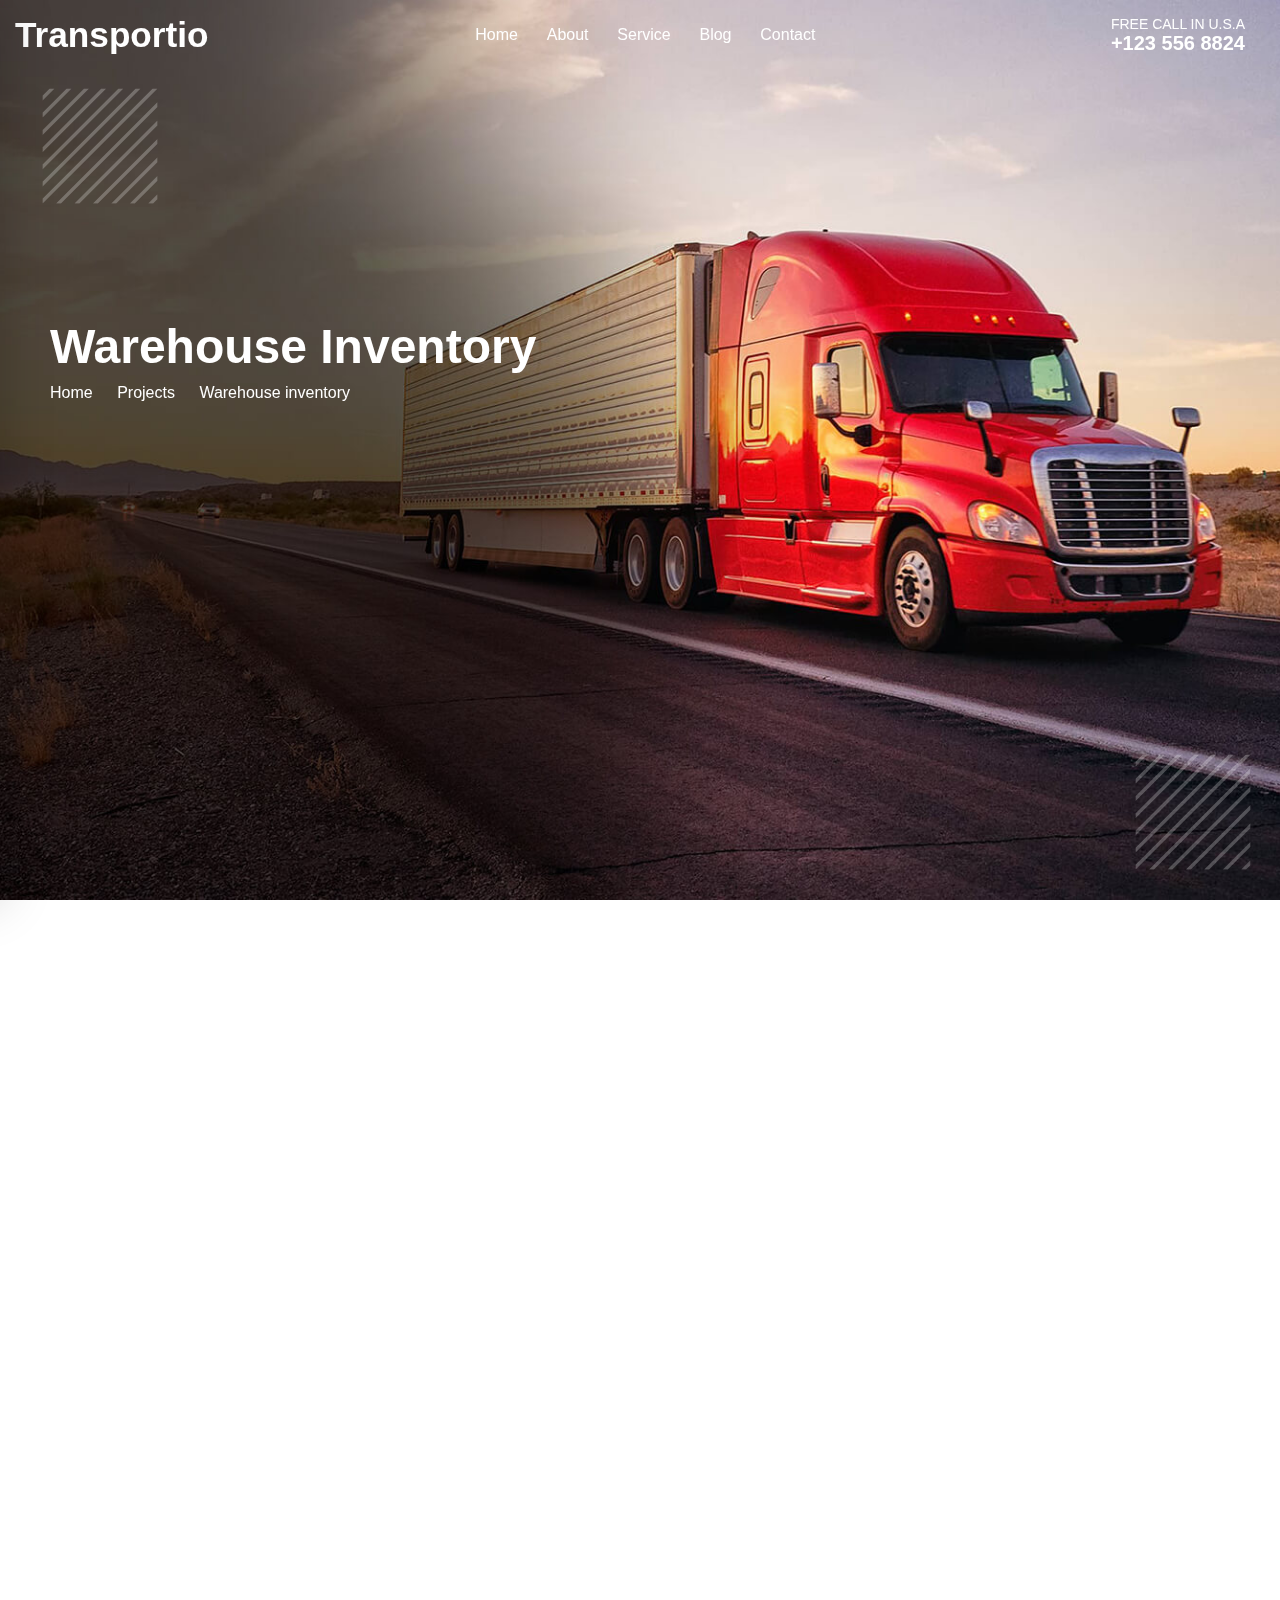
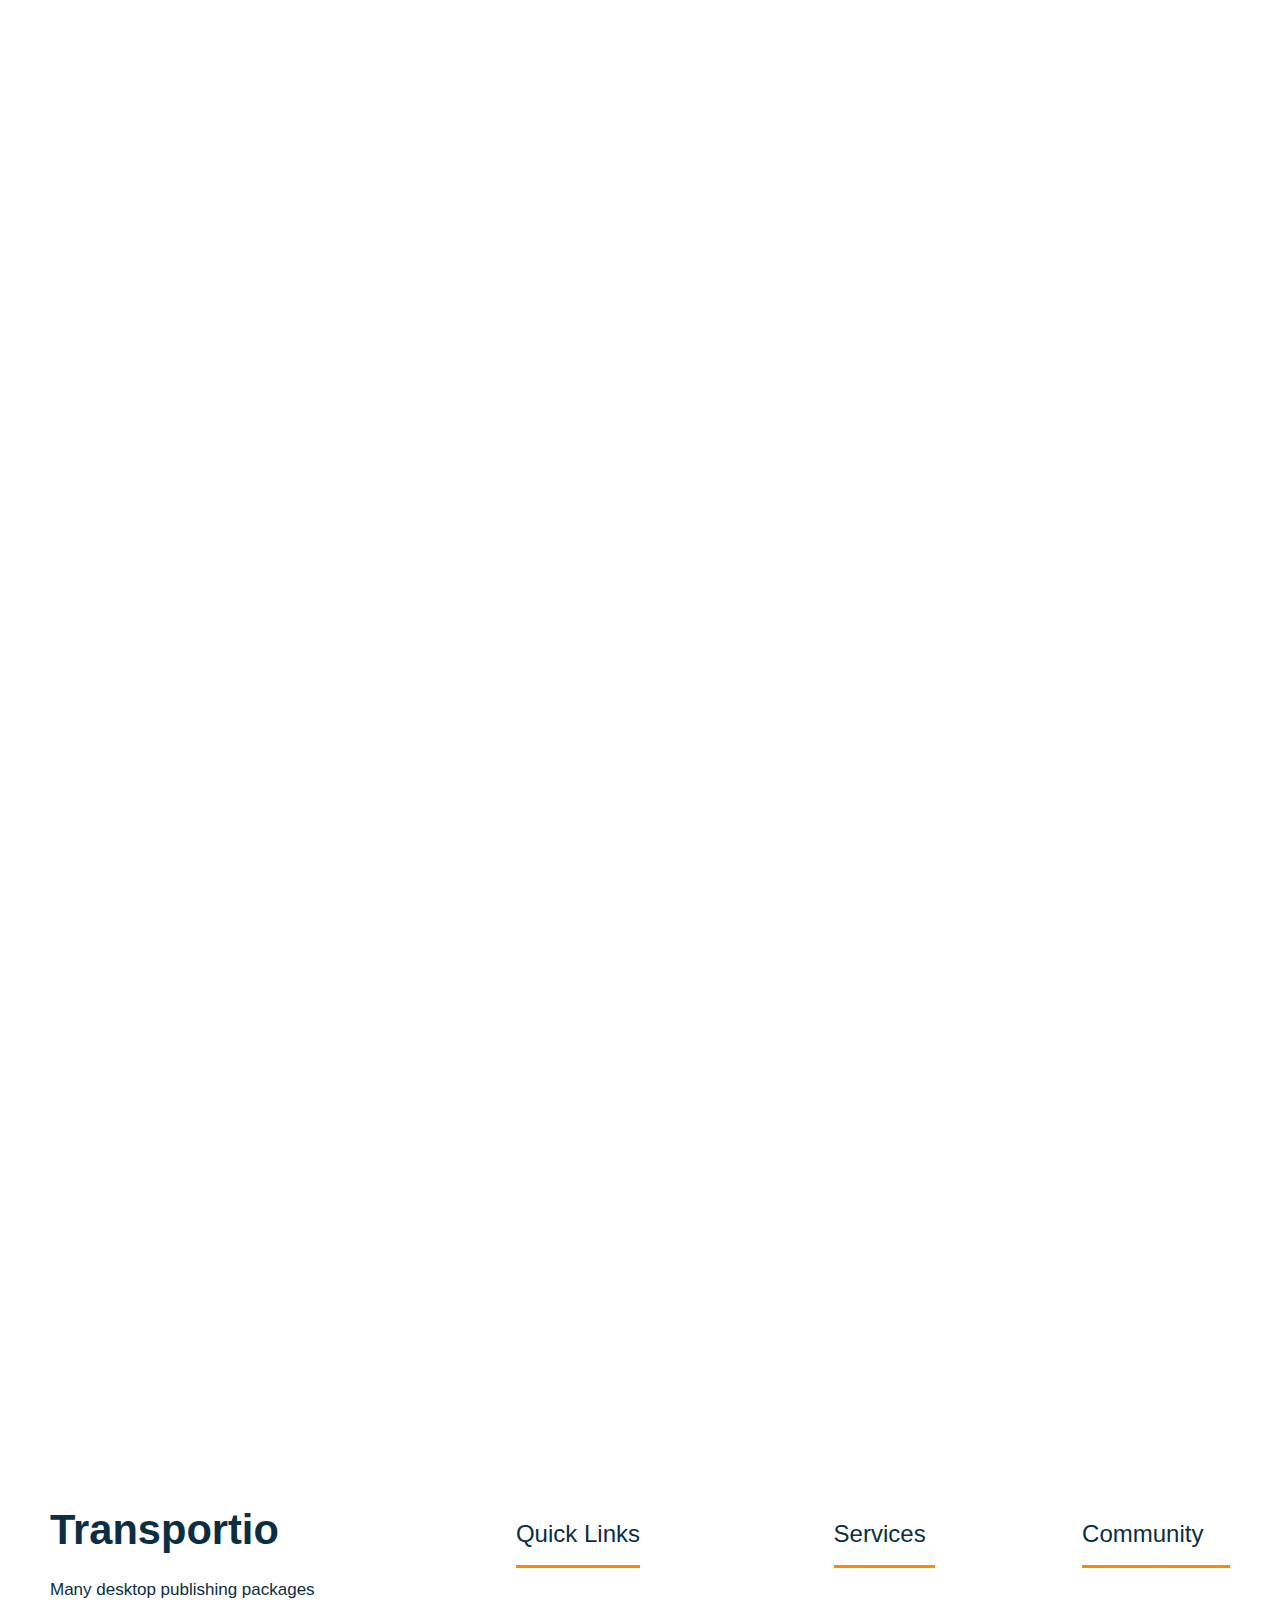
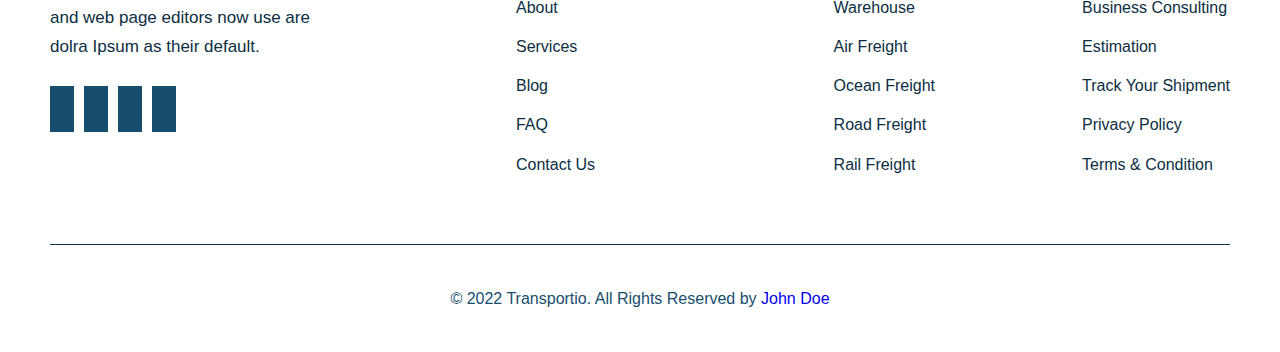
<file: project-detail.html>
<!DOCTYPE html>
<html lang="en">

<head>
    <meta charset="UTF-8">
    <meta http-equiv="X-UA-Compatible" content="IE=edge">
    <meta name="viewport" content="width=device-width, initial-scale=1.0">
    <title>Document</title>
    <!-- added font-awesome -->
    <link rel="stylesheet" href="https://cdnjs.cloudflare.com/ajax/libs/font-awesome/6.5.0/css/all.min.css"
        integrity="sha512-Avb2QiuDEEvB4bZJYdft2mNjVShBftLdPG8FJ0V7irTLQ8Uo0qcPxh4Plq7G5tGm0rU+1SPhVotteLpBERwTkw=="
        crossorigin="anonymous" referrerpolicy="no-referrer" />
    <!-- added aos -->
    <link rel="stylesheet" href="./assets/aos/aos-master/dist/aos.css">
    <!-- added css -->
    <link rel="stylesheet" href="./assets/scss/common/common.css">
    <link rel="stylesheet" href="./assets/scss/layout/layout.css">
    <link rel="stylesheet" href="./assets/scss/detail/detail.css">
    <link rel="stylesheet" href="./assets/scss/project/project_detail.css">
</head>

<body id="top">
    <div class="overlay"></div>

    <!-- start header -->
    <header style="background-image: url('./assets/imgs/hero-banner.jpg');">
        <div class="header-container" data-aos="zoom-in" data-aos-duration="1000" data-aos-easing="ease-in-sine">
            <h1>
                <a class="logo" href="index.html">
                    Transportio
                </a>
            </h1>
            <nav>
                <ul>
                    <li><a href="index.html">Home</a></li>
                    <li><a href="index.html#about">About</a></li>
                    <li><a href="index.html#service">Service</a></li>
                    <li><a href="index.html#blog">Blog</a></li>
                    <li><a href="contact.html">Contact</a></li>
                </ul>
            </nav>

            <div class="header-content">
                <div class="header-contact">
                    <p>Free Call In U.S.A</p>
                    <a href="tel:123456789">+123 556 8824</a>
                </div>
                <div class="header-contact-icon">
                    <i class="fa-solid fa-phone fa-lg"></i>
                </div>
            </div>

            <div class="burger-menu">
                <img src="./assets/imgs/menu.png" alt="">
            </div>
        </div>

        <!-- start navbar -->
        <div class="navbar">
            <div class="top">
                <h2>
                    <a class="logo" href="index.html">Transportio</a>
                </h2>
                <button class="close-button">
                    <i class="fa-solid fa-xmark fa-xl" style="color: #000;"></i>
                </button>
            </div>
            <div class="bottom">
                <ul>
                    <li><a href="index.html">Home</a></li>
                    <li><a href="index.html#about">About</a></li>
                    <li><a href="index.html#service">Service</a></li>
                    <li><a href="index.html#blog">Blog</a></li>
                    <li><a href="contact.html">Contact</a></li>
                </ul>
            </div>
        </div>
        <!-- end navbar -->

        <!-- start breadcrumb section -->
        <section id="breadcrumb-area">
            <div class="container" data-aos="zoom-in" data-aos-duration="1000" data-aos-easing="ease-in-sine">
                <h1 class="project-name">Warehouse inventory</h1>
                <span>
                    <span>
                        <a href="index.html">Home </a>
                        <i class="fa-solid fa-arrow-right fa-sm"></i>
                        <a href="index.html#projects">Projects</a>
                        <i class="fa-solid fa-arrow-right fa-sm"></i>
                        <a class="project-name" href="index.html#projects"> Warehouse inventory</a>
                    </span>
                </span>
            </div>
        </section>
        <img class="hero-shape-img hero-shape-img-top" src="./assets/imgs/hero-shape.png" alt="">
        <img class="hero-shape-img hero-shape-img-bottom" src="./assets/imgs/hero-shape.png" alt="">
        <!-- end breadcrumb section -->

    </header>
    <!-- end header -->

    <main>
        <section id="detail" class="project-detail">
            <div class="container">
                <div class="left" data-aos="fade-up" data-aos-offset="300" data-aos-duration="1000" data-aos-easing="ease-in-sine">
                    <div class="img">
                        <img src="./assets/imgs/project-details-img1.jpg" alt="">
                    </div>
                    <div class="content-header">
                        <div class="icon">
                            <img src="./assets/imgs/service-icon-1.png" alt="">
                        </div>
                        <div class="title">
                            <h2 class="project-name">Warehouse Inventory</h2>
                        </div>
                    </div>
                    <div class="content">
                        <p>It is a long established fact that a reader will be distracted by the readable content of a
                            page when looking at its layout. The point of using Lorem Ipsum is that it has a
                            more-or-less normal distribution of letters, as opposed to using 'Content here, content
                            here', making it look like readable English. packages and web page editors now use Lorem
                            Ipsum as their default model.
                        </p>
                        <p>
                            Packages and web page editors now use Lorem Ipsum as their default model textlayout. The
                            point of using are Ipsum is that it has a more-or-less normal distribution of letters, as
                            opposed to using 'Content here content normal distribution of letters as opposed to here
                            making readable making.
                        </p>
                    </div>
                    <div class="content-header">
                        <div class="title">
                            <h2>Project Challenge</h2>
                        </div>
                    </div>
                    <div class="content">
                        <p>Readable and Packages editors now use Lorem Ipsum as their default model textlayout. The
                            point of using the some is that it has a more-or-less normal distribution of letters as
                            opposed to using.</p>
                    </div>
                    <div class="boxes">
                        <div class="box">
                            <div class="icon-box">
                                <img src="./assets/imgs/project-detail.png" alt="">
                            </div>
                            <div class="text">
                                <p>Lorem, ipsum dolor.</p>
                            </div>
                        </div>
                        <div class="box" style="background-color:  hsl(202, 72%, 15%);color: hsl(0, 0%, 100%);">
                            <div class="icon-box">
                                <img src="./assets/imgs/project-detail.png" alt="">
                            </div>
                            <div class="text">
                                <p>Lorem, ipsum dolor.</p>
                            </div>
                        </div>
                        <div class="box">
                            <div class="icon-box">
                                <img src="./assets/imgs/project-detail.png" alt="">
                            </div>
                            <div class="text">
                                <p>Lorem, ipsum dolor.</p>
                            </div>
                        </div>
                    </div>
                    <div class="content-header">
                        <div class="title">
                            <h2>How it work</h2>
                        </div>
                    </div>
                    <div class="content">
                        <p>Readable and Packages editors now use Lorem Ipsum as their default model textlayout. The
                            point of using the some is that it has a more-or-less normal distribution of letters as
                            opposed to using.</p>
                    </div>
                    <div class="video-area">
                        <div class="img">
                            <img src="./assets/imgs/services-details-img2.jpg" alt="">
                        </div>
                        <div class="content">
                            <a href="#" class="video-btn">
                                <span class="txt">Play</span>
                            </a>
                        </div>
                    </div>
                    <div class="content-header">
                        <div class="title">
                            <h2>Result</h2>
                        </div>
                    </div>
                    <div class="content">
                        <p>Readable and Packages editors now use Lorem Ipsum as their default model textlayout. The
                            point of using the some is that it has a more-or-less normal distribution of letters as
                            opposed to using.</p>
                    </div>
                </div>
                <div class="right" data-aos="fade-up" data-aos-offset="300" data-aos-duration="1000" data-aos-easing="ease-in-sine">
                    <img src="./assets/imgs/project-details-img2.jpg" alt="">
                    <img src="./assets/imgs/about-v3-img1.jpg" alt="">
                    <div class="info">
                        <div class="title">
                            <h2>Project info</h2>
                        </div>
                        <ul>
                            <li>
                                <div class="title-box">
                                    <p>Client <span>:</span></p>
                                </div>
                                <div class="text-box">
                                    <p>Rebecca Tylor</p>
                                </div>
                            </li>

                            <li>
                                <div class="title-box">
                                    <p>Category <span>:</span></p>
                                </div>
                                <div class="text-box">
                                    <p>Ocean Transport</p>
                                </div>
                            </li>

                            <li>
                                <div class="title-box">
                                    <p>Location <span>:</span></p>
                                </div>
                                <div class="text-box">
                                    <p>New York to London</p>
                                </div>
                            </li>

                            <li>
                                <div class="title-box">
                                    <p>Date <span>:</span></p>
                                </div>
                                <div class="text-box">
                                    <p>12 November, 2023</p>
                                </div>
                            </li>

                            <li>
                                <div class="title-box">
                                    <p>Status <span>:</span></p>
                                </div>
                                <div class="text-box">
                                    <p>Completed</p>
                                </div>
                            </li>

                            <li>
                                <div class="title-box">
                                    <p>Tags <span>:</span></p>
                                </div>
                                <div class="text-box">
                                    <p>Best Delivery</p>
                                </div>
                            </li>
                        </ul>
                    </div>
                </div>
            </div>
        </section>
    </main>

   <!-- start footer -->
 <footer class="footer">
    <div class="container">
        <div class="footer-top">
            <div class="footer-brand">
                <a href="index.html" class="logo">Transportio</a>
                <p class="footer-text">
                    Many desktop publishing packages and web page editors now use are dolra Ipsum as their default.
                </p>
                <ul class="social-list">
                    <li>
                        <a href="#" class="social-link">
                            <i class="fa-brands fa-facebook"></i>
                        </a>
                    </li>

                    <li>
                        <a href="#" class="social-link">
                            <i class="fa-brands fa-twitter"></i>
                        </a>
                    </li>

                    <li>
                        <a href="#" class="social-link">
                            <i class="fa-brands fa-instagram"></i>
                        </a>
                    </li>

                    <li>
                        <a href="#" class="social-link">
                            <i class="fa-brands fa-youtube"></i>
                        </a>
                    </li>

                </ul>

            </div>

            <ul class="footer-list">
                <li>
                    <p class="footer-list-title">Quick Links</p>
                </li>
                <li class="footer-link">
                    <a href="index.html#about">About</a>
                </li>
                <li class="footer-link">
                    <a href="index.html#service">Services</a>
                </li>
                <li class="footer-link">
                    <a href="index.html#blog">Blog</a>
                </li>
                <li class="footer-link">
                    <a href="faq.html">FAQ</a>
                </li>
                <li class="footer-link">
                    <a href="contact.html">Contact Us</a>
                </li>

            </ul>
            <ul class="footer-list">
                <li>
                    <p class="footer-list-title">Services</p>
                </li>

                <li class="footer-link" id="5">
                    <a href="service-detail.html">Warehouse</a>
                </li>

                <li class="footer-link" id="1">
                    <a href="service-detail.html" class="footer-link">Air Freight</a>
                </li>

                <li class="footer-link" id="3">
                    <a href="service-detail.html">Ocean Freight</a>
                </li>

                <li class="footer-link" id="2">
                    <a href="service-detail.html">Road Freight</a>
                </li>

                <li class="footer-link" id="4">
                    <a href="service-detail.html">Rail Freight</a>
                </li>

            </ul>
            <ul class="footer-list">
                <li>
                    <p class="footer-list-title">Community</p>
                </li>

                <li class="footer-link">
                    <a href="contact.html">Business Consulting</a>
                </li>

                <li class="footer-link">
                    <a href="index.html#feature">Estimation</a>
                </li>

                <li class="footer-link">
                    <a href="tracking.html">Track Your Shipment</a>
                </li>

                <li class="footer-link">
                    <a href="privacy-policy.html">Privacy Policy</a>
                </li>

                <li class="footer-link">
                 <a href="terms.html">Terms & Condition</a>
                </li>

            </ul>
        </div>

        <div class="footer-bottom">
            <p class="copyright">
                &copy; 2022 Transportio. All Rights Reserved by <a href="#" class="copyright-link">John Doe</a>
            </p>
        </div>
    </div>
</footer>
<!-- end footer -->

    <!-- back to top button -->
    <a href="#top" class="back-top-btn">
        <i class="fa-solid fa-angle-up"></i>
    </a>

</body>
<script src="./assets/js/common.js"></script>
<!-- added aos -->
<script src="./assets/aos/aos-master/dist/aos.js"></script>
<script>
    AOS.init();
</script>

</html>
</file>
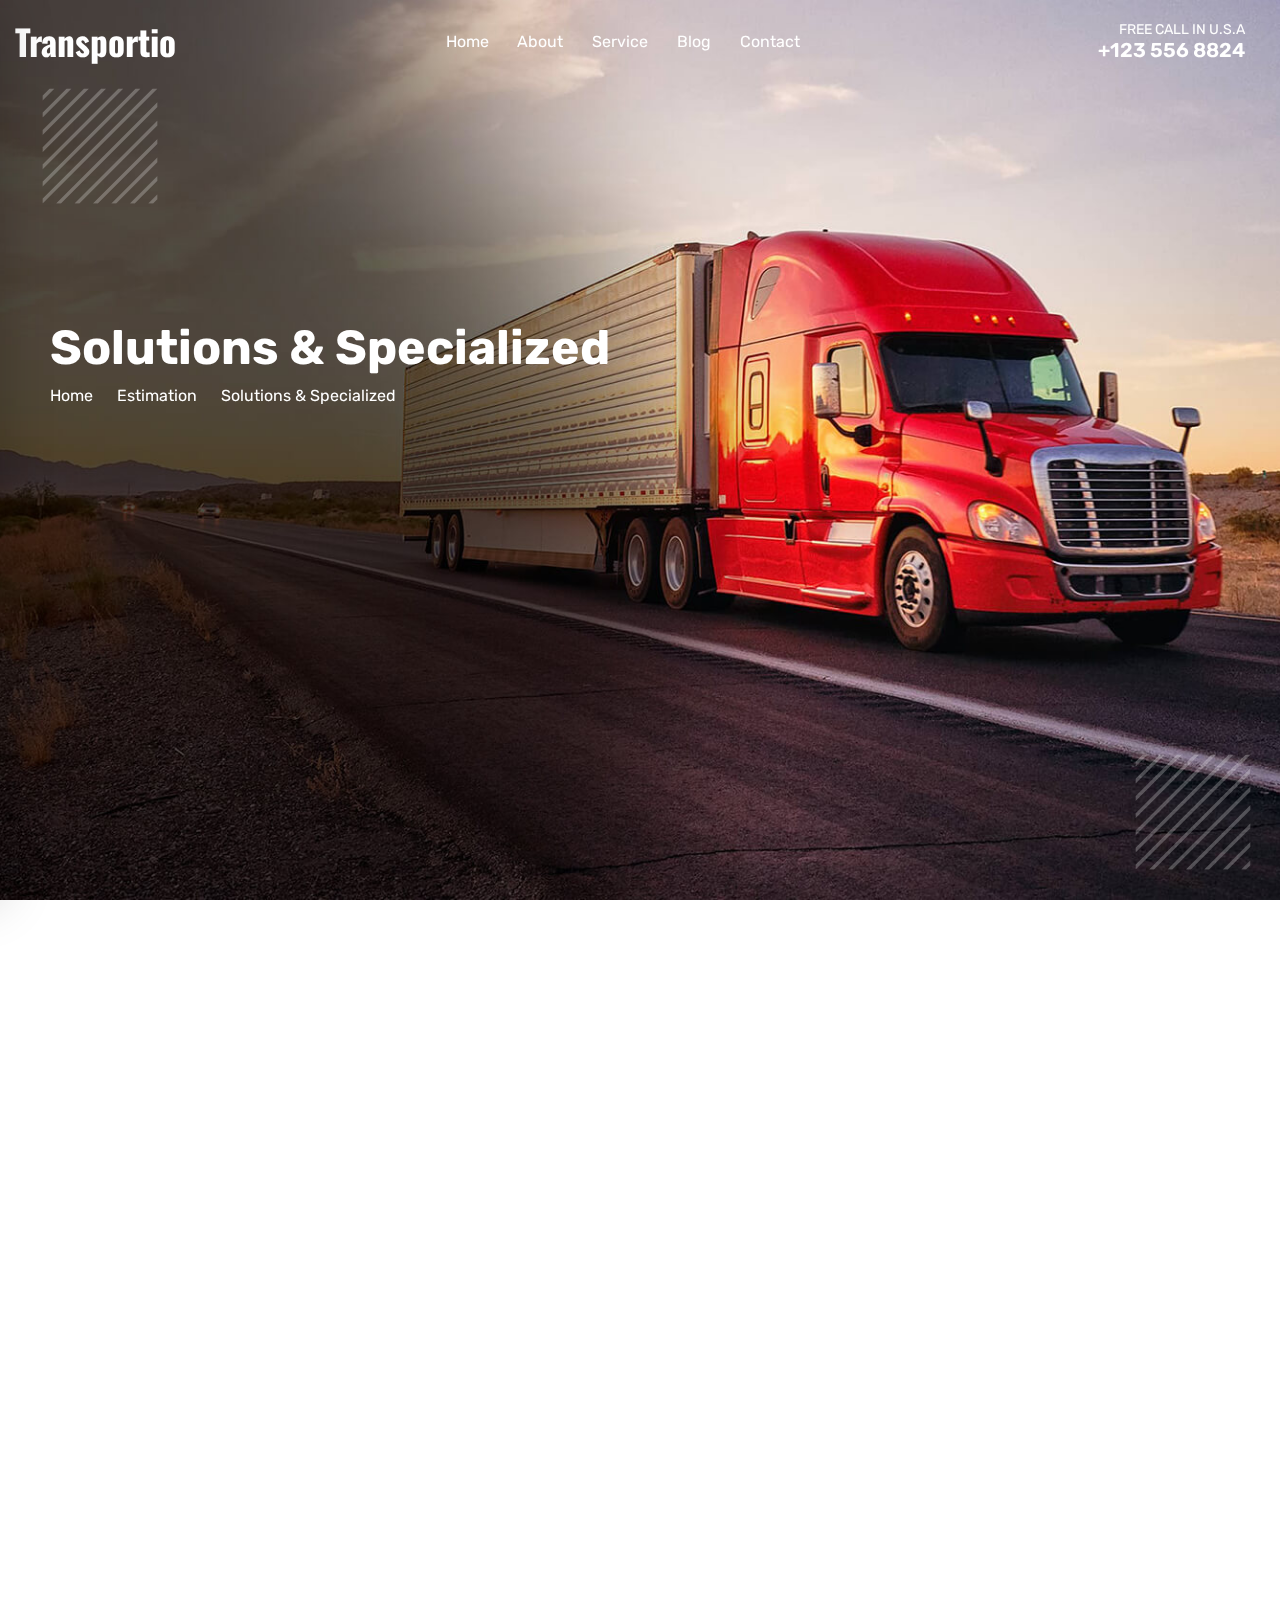
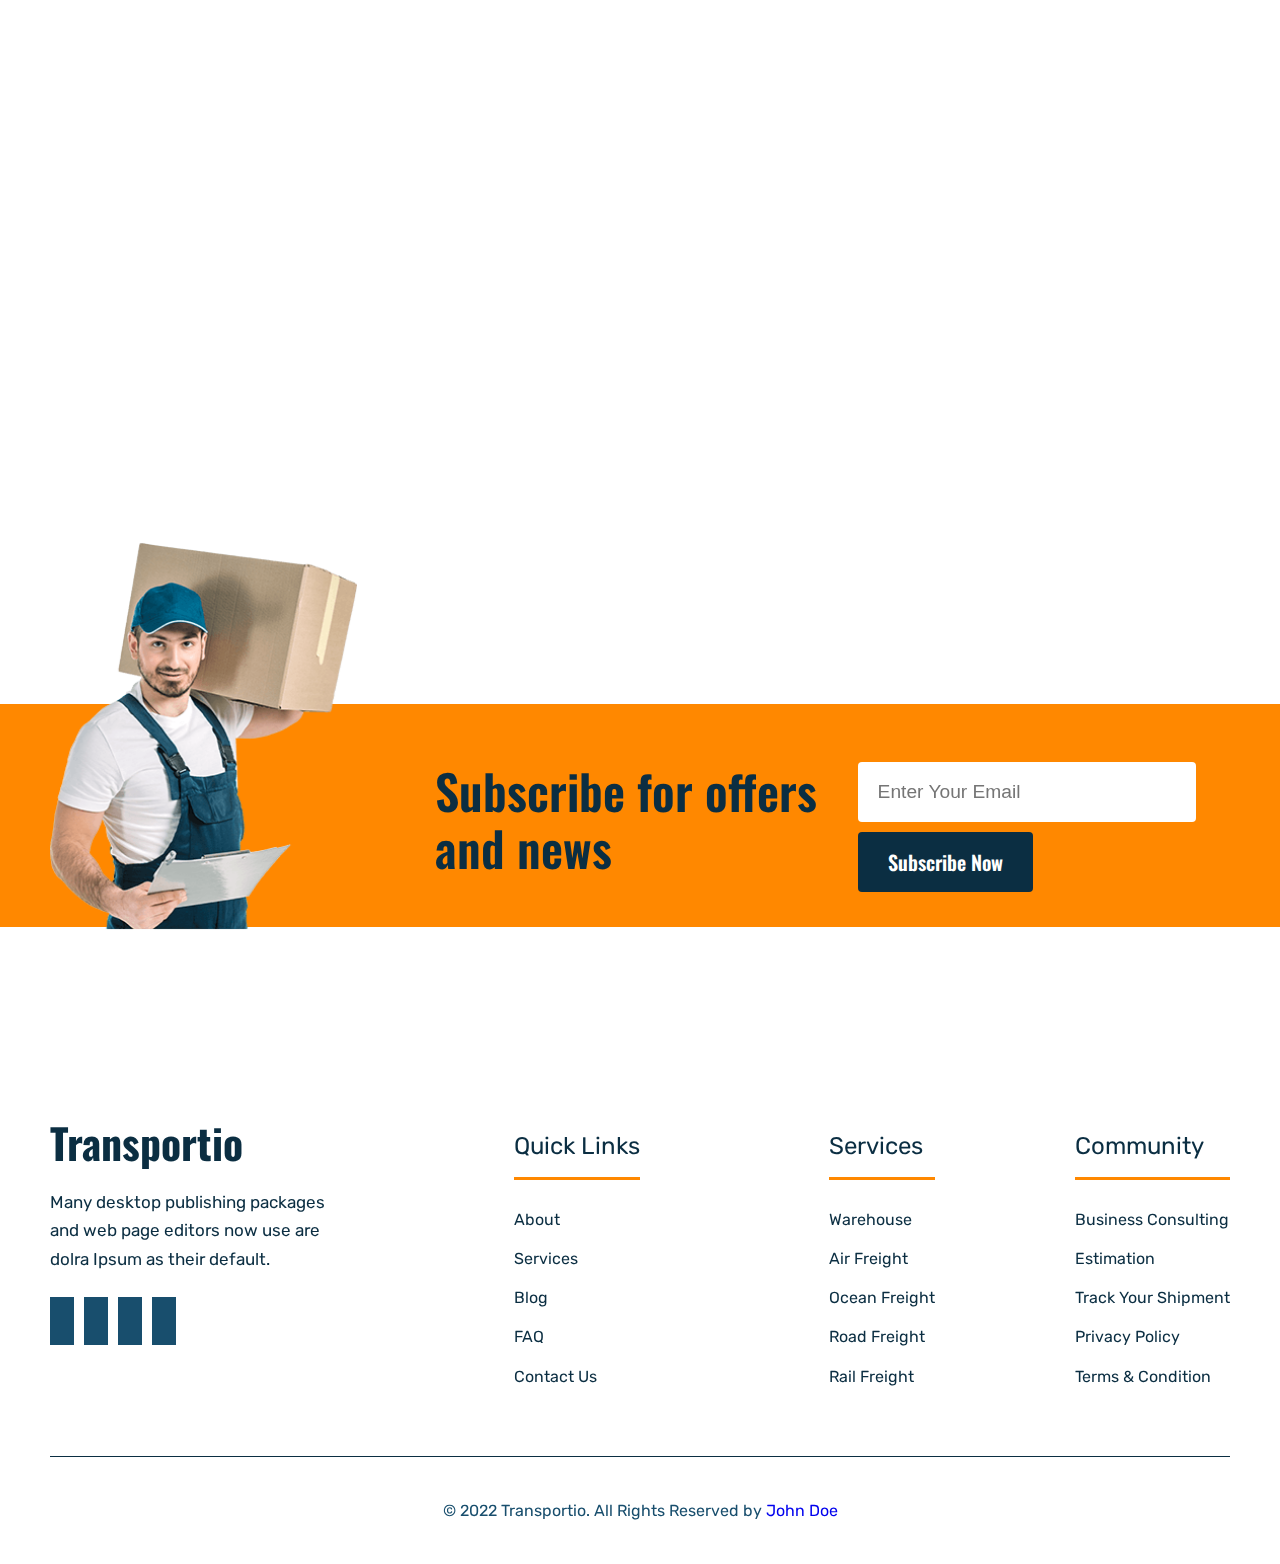
<file: solutions.html>
<!DOCTYPE html>
<html lang="en">

<head>
    <meta charset="UTF-8">
    <meta http-equiv="X-UA-Compatible" content="IE=edge">
    <meta name="viewport" content="width=device-width, initial-scale=1.0">
    <title>Transportio - To every direction</title>
    <!-- added font-awesome -->
    <link rel="stylesheet" href="https://cdnjs.cloudflare.com/ajax/libs/font-awesome/6.5.0/css/all.min.css"
        integrity="sha512-Avb2QiuDEEvB4bZJYdft2mNjVShBftLdPG8FJ0V7irTLQ8Uo0qcPxh4Plq7G5tGm0rU+1SPhVotteLpBERwTkw=="
        crossorigin="anonymous" referrerpolicy="no-referrer" />
    <!-- added google font -->
    <link rel="preconnect" href="https://fonts.googleapis.com">
    <link rel="preconnect" href="https://fonts.gstatic.com" crossorigin>
    <link
        href="https://fonts.googleapis.com/css2?family=Oswald:wght@400;600;700&family=Rubik:wght@400;500;600;700&display=swap"
        rel="stylesheet">

    <!-- added aos -->
    <link rel="stylesheet" href="./assets/aos/aos-master/dist/aos.css">

    <!-- added css -->
    <link rel="stylesheet" href="./assets/scss/common/common.css">
    <link rel="stylesheet" href="./assets/scss/layout/layout.css">
    <link rel="stylesheet" href="./assets/scss/solution/solution.css">
</head>

<body>
    <div class="overlay"></div>


    <!-- start header -->
    <header style="background-image: url('./assets/imgs/hero-banner.jpg');">
        <div class="header-container" data-aos="zoom-in" data-aos-duration="1000" data-aos-easing="ease-in-sine">
            <h1>
                <a class="logo" href="index.html">
                    Transportio
                </a>
            </h1>
            <nav>
                <ul>
                    <li><a href="index.html">Home</a></li>
                    <li><a href="index.html#about">About</a></li>
                    <li><a href="index.html#service">Service</a></li>
                    <li><a href="index.html#blog">Blog</a></li>
                    <li><a href="contact.html">Contact</a></li>
                </ul>
            </nav>

            <div class="header-content">
                <div class="header-contact">
                    <p>Free Call In U.S.A</p>
                    <a href="tel:123456789">+123 556 8824</a>
                </div>
                <div class="header-contact-icon">
                    <i class="fa-solid fa-phone fa-lg"></i>
                </div>
            </div>

            <div class="burger-menu">
                <img src="./assets/imgs/menu.png" alt="">
            </div>


        </div>

        <!-- start navbar -->
        <div class="navbar">
            <div class="top">
                <h2>
                    <a class="logo" href="index.html">Transportio</a>
                </h2>
                <button class="close-button">
                    <i class="fa-solid fa-xmark fa-xl" style="color: #000;"></i>
                </button>
            </div>
            <div class="bottom">
                <ul>
                    <li><a href="index.html">Home</a></li>
                    <li><a href="index.html#about">About</a></li>
                    <li><a href="index.html#service">Service</a></li>
                    <li><a href="index.html#blog">Blog</a></li>
                    <li><a href="contact.html">Contact</a></li>
                </ul>
            </div>
        </div>
        <!-- end navbar -->

        <!-- start breadcrumb section -->
        <section id="breadcrumb-area">
            <div class="container" data-aos="zoom-in" data-aos-duration="1000" data-aos-easing="ease-in-sine">
                <h1 class="name">Solutions & Specialized</h1>
                <span>
                    <a href="index.html">Home </a>
                    <i class="fa-solid fa-arrow-right fa-sm"></i>
                    <a href="index.html#feature">Estimation </a>
                    <i class="fa-solid fa-arrow-right fa-sm"></i>
                    <a href="privacy-policy.html">Solutions & Specialized</a>
                </span>
            </div>
        </section>
        <img class="hero-shape-img hero-shape-img-top" src="./assets/imgs/hero-shape.png" alt="">
        <img class="hero-shape-img hero-shape-img-bottom" src="./assets/imgs/hero-shape.png" alt="">
        <!-- end breadcrumb section -->

    </header>
    <!-- end header -->
    <main>
        <section id="solution">
            <img class="plane" data-aos="fade-up" data-aos-offset="300" data-aos-duration="1000"
            data-aos-easing="ease-in-sine" src="./assets/imgs/about-one__img1.jpg" alt="">
            <img class="human" data-aos="fade-up" data-aos-offset="300" data-aos-duration="1000"
            data-aos-easing="ease-in-sine" src="./assets/imgs/solution.png" alt="">
            <img class="mining" data-aos="fade-up" data-aos-offset="300" data-aos-duration="1000"
            data-aos-easing="ease-in-sine" src="./assets/imgs/solution2.png" alt="">
            <div class="container" data-aos="fade-up" data-aos-offset="300" data-aos-duration="1000"
            data-aos-easing="ease-in-sine">
                <div class="headline">
                    <h2 class="subtitle">Transportation Solutions</h2>
                </div>

                <div class="content-header">
                    <div class="title">
                        <h2>Transportation for the Energy Industry</h2>
                    </div>
                </div>
                <div class="content">
                    <p>Transport Chainé enjoys a wealth of expertise in the transportation of oversized goods for the
                        energy sector.
                    </p>
                    <ul>
                        <p>We Transport</p>
                        <li>Transformers </li>
                        <li>Electrical equipment</li>
                        <li>Electric motors</li>
                        <li>Turbines </li>
                        <li>Generator units</li>
                        <li>and much more</li>
                    </ul>
                    <p>
                        Moreover, our entire staff is qualified to work in electrical substations and hydroelectric
                        power plants. We also offer insurance coverage for a minimum amount of two million dollars to
                        protect your equipment.
                    </p>
                </div>
                <div class="content-header ml-40">
                    <div class="title">
                        <h2>Transportation Solutions Tailored to the Mining Industry</h2>
                    </div>
                </div>
                <div class="content ml-40">
                    <p>The Transport Chainé team is able to meet the unique challenges faced by the mining sector
                        without a hitch!
                    </p>
                    <ul>
                        <li>Difficult to reach locations</li>
                        <li>Intermodal transportation</li>
                        <li>Rough terrain</li>
                        <li>Transportation of oversized equipment</li>
                        <li>Complex handling</li>
                    </ul>
                    <p>
                        Transport Chainé knows all the ins and outs of the mining world. Avoid delays and unpleasant
                        surprises. Choose a team of true professionals! We also offer insurance coverage for a minimum
                        amount of two million dollars to protect your equipment.
                    </p>
                </div>

                <div class="content-header">
                    <div class="title">
                        <h2>Specialized Transportation for Large Projects</h2>
                    </div>
                </div>
                <div class="content">
                    <p>Do you think big? We do too! Transport Chainé is your best ally when it comes to transporting
                        oversized and complex material associated with large projects.
                    </p>
                    <ul>
                        <li>Heavy machinery</li>
                        <li>Complex equipment</li>
                        <li>Site buildings</li>
                        <li>Generators</li>
                        <li>Large mechanical parts</li>
                        <li>and much more</li>
                    </ul>
                    <p>
                        We have the equipment required to ensure proper and safe handling of heavy material. We also
                        offer insurance coverage for a minimum amount of two million dollars to protect your equipment.
                    </p>
                </div>

            </div>
        </section>
        <!-- start newsletter section -->
        <section id="newsletter">
            <div class="newsletter-area">
                <div class="container">
                    <div class="img">
                        <img src="./assets/imgs/newsletter-banner.png" alt="">
                    </div>
                    <div class="newsletter-content">
                        <h2 class="title">Subscribe for offers and news</h2>
                        <form action="#">
                            <input type="email" name="email_address" placeholder="Enter Your Email">
                            <button type="submit">Subscribe Now</button>
                        </form>
                    </div>
                </div>
            </div>
        </section>
        <!-- end newsletter section -->
    </main>
    <!-- start footer -->
    <footer class="footer">
        <div class="container">
            <div class="footer-top">
                <div class="footer-brand">
                    <a href="index.html" class="logo">Transportio</a>
                    <p class="footer-text">
                        Many desktop publishing packages and web page editors now use are dolra Ipsum as their default.
                    </p>
                    <ul class="social-list">
                        <li>
                            <a href="#" class="social-link">
                                <i class="fa-brands fa-facebook"></i>
                            </a>
                        </li>

                        <li>
                            <a href="#" class="social-link">
                                <i class="fa-brands fa-twitter"></i>
                            </a>
                        </li>

                        <li>
                            <a href="#" class="social-link">
                                <i class="fa-brands fa-instagram"></i>
                            </a>
                        </li>

                        <li>
                            <a href="#" class="social-link">
                                <i class="fa-brands fa-youtube"></i>
                            </a>
                        </li>

                    </ul>

                </div>

                <ul class="footer-list">
                    <li>
                        <p class="footer-list-title">Quick Links</p>
                    </li>
                    <li class="footer-link">
                        <a href="index.html#about">About</a>
                    </li>
                    <li class="footer-link">
                        <a href="index.html#service">Services</a>
                    </li>
                    <li class="footer-link">
                        <a href="index.html#blog">Blog</a>
                    </li>
                    <li class="footer-link">
                        <a href="faq.html">FAQ</a>
                    </li>
                    <li class="footer-link">
                        <a href="contact.html">Contact Us</a>
                    </li>

                </ul>
                <ul class="footer-list">
                    <li>
                        <p class="footer-list-title">Services</p>
                    </li>

                    <li class="footer-link" id="5">
                        <a href="service-detail.html">Warehouse</a>
                    </li>

                    <li class="footer-link" id="1">
                        <a href="service-detail.html" class="footer-link">Air Freight</a>
                    </li>

                    <li class="footer-link" id="3">
                        <a href="service-detail.html">Ocean Freight</a>
                    </li>

                    <li class="footer-link" id="2">
                        <a href="service-detail.html">Road Freight</a>
                    </li>

                    <li class="footer-link" id="4">
                        <a href="service-detail.html">Rail Freight</a>
                    </li>

                </ul>
                <ul class="footer-list">
                    <li>
                        <p class="footer-list-title">Community</p>
                    </li>

                    <li class="footer-link">
                        <a href="contact.html">Business Consulting</a>
                    </li>

                    <li class="footer-link">
                        <a href="index.html#feature">Estimation</a>
                    </li>

                    <li class="footer-link">
                        <a href="tracking.html">Track Your Shipment</a>
                    </li>

                    <li class="footer-link">
                        <a href="privacy-policy.html">Privacy Policy</a>
                    </li>

                    <li class="footer-link">
                        <a href="terms.html">Terms & Condition</a>
                    </li>

                </ul>
            </div>

            <div class="footer-bottom">
                <p class="copyright">
                    &copy; 2022 Transportio. All Rights Reserved by <a href="#" class="copyright-link">John Doe</a>
                </p>
            </div>
        </div>
    </footer>
    <!-- end footer -->

    <!-- back to top button -->
    <a href="#top" class="back-top-btn">
        <i class="fa-solid fa-angle-up"></i>
    </a>
</body>
<script src="./assets/js/common.js"></script>
<!-- added aos -->
<script src="./assets/aos/aos-master/dist/aos.js"></script>
<script>
    AOS.init();
</script>

</html>
</file>
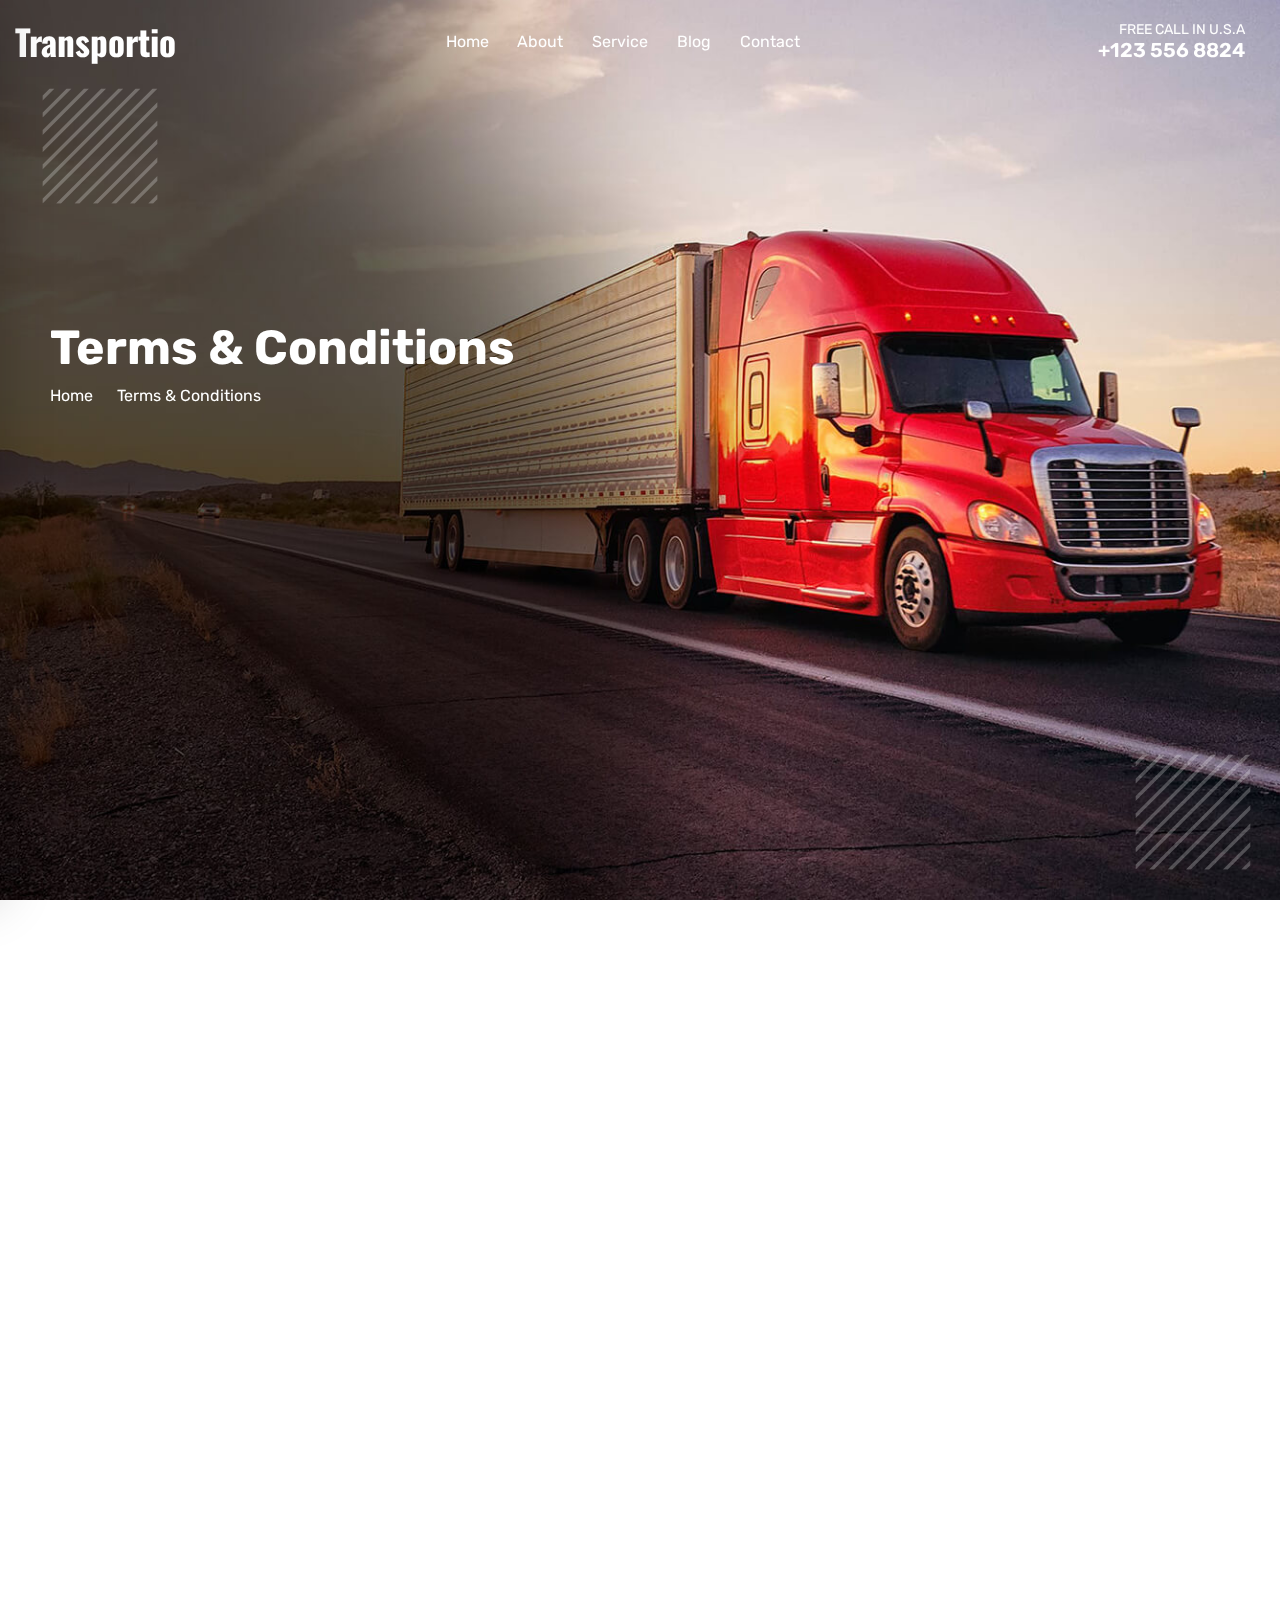
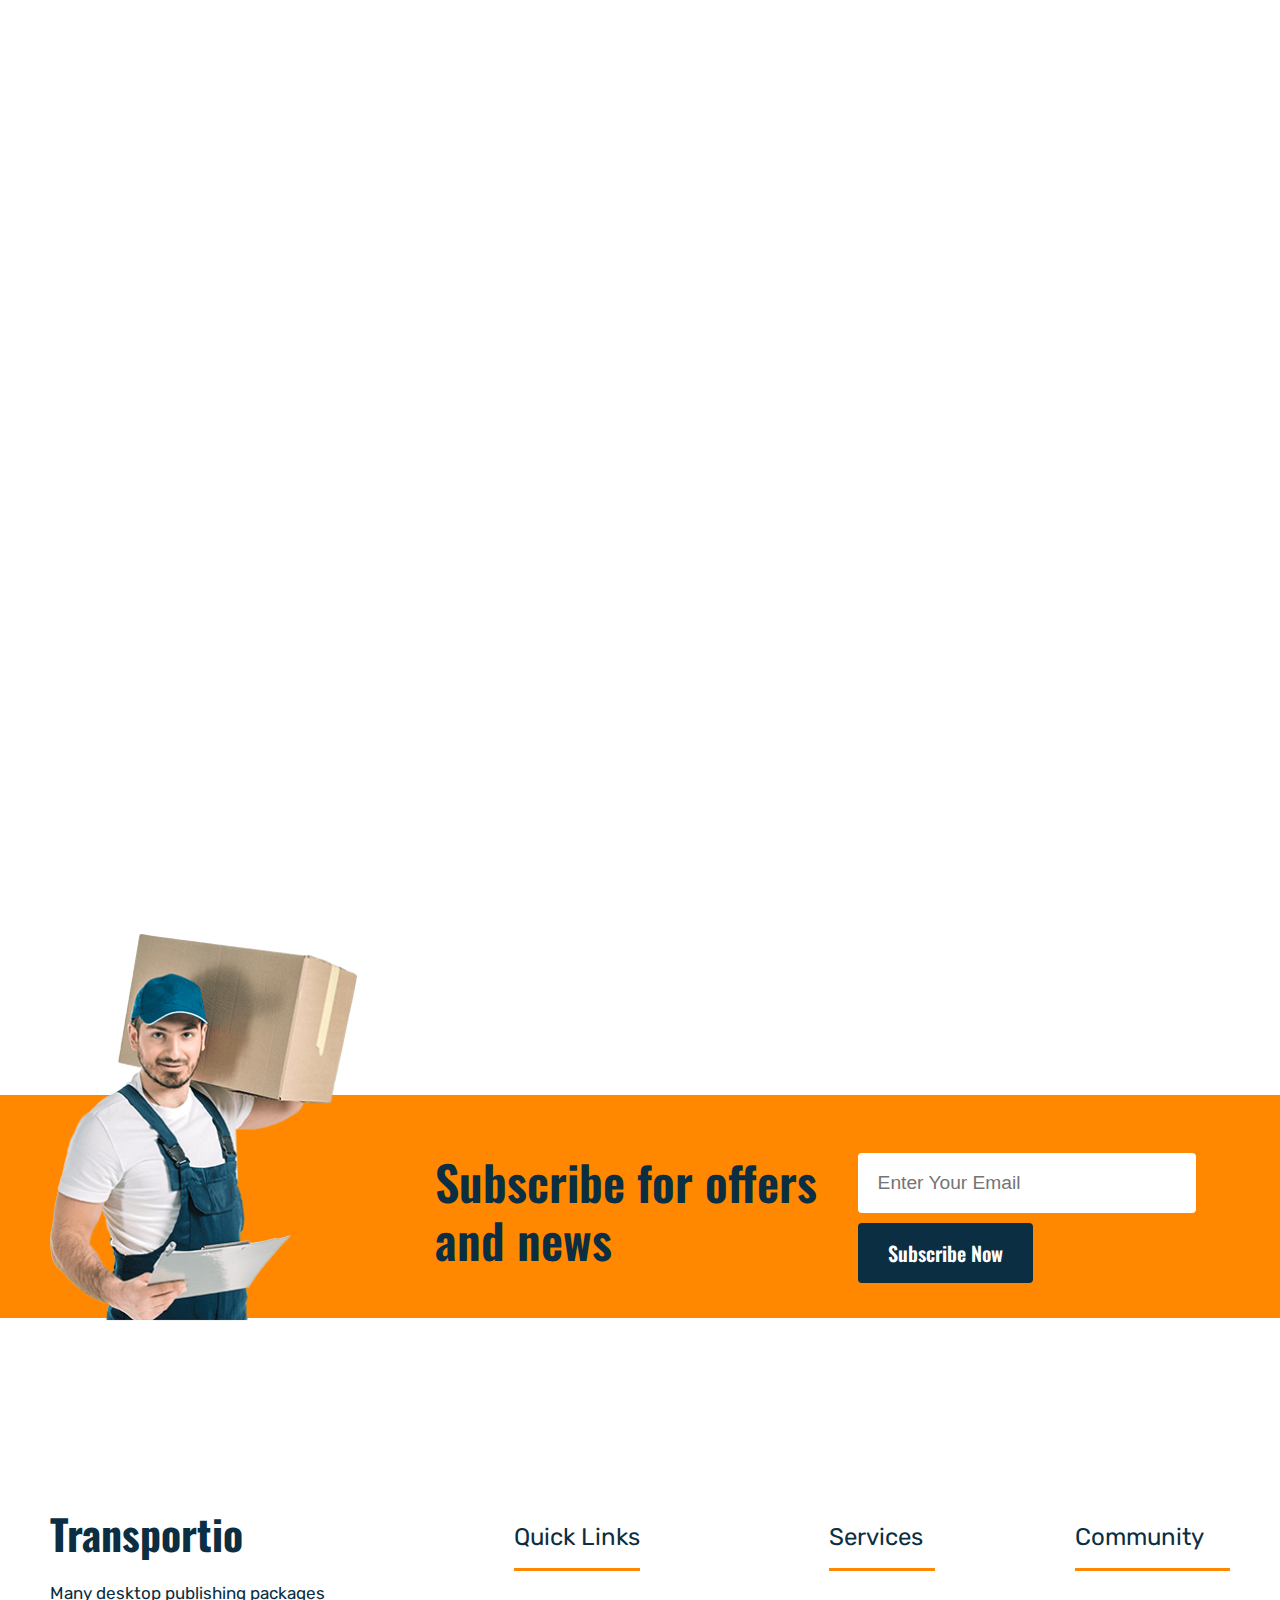
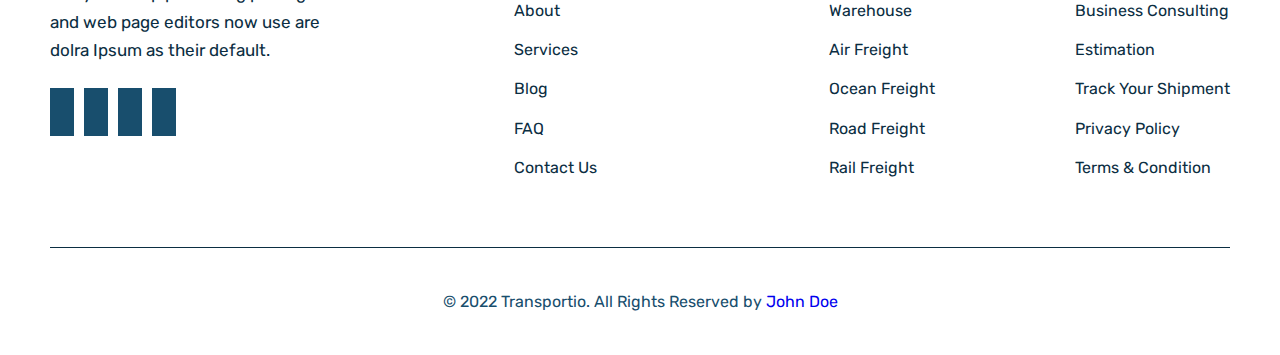
<file: terms.html>
<!DOCTYPE html>
<html lang="en">

<head>
    <meta charset="UTF-8">
    <meta http-equiv="X-UA-Compatible" content="IE=edge">
    <meta name="viewport" content="width=device-width, initial-scale=1.0">
    <title>Transportio - To every direction</title>
    <!-- added font-awesome -->
    <link rel="stylesheet" href="https://cdnjs.cloudflare.com/ajax/libs/font-awesome/6.5.0/css/all.min.css"
        integrity="sha512-Avb2QiuDEEvB4bZJYdft2mNjVShBftLdPG8FJ0V7irTLQ8Uo0qcPxh4Plq7G5tGm0rU+1SPhVotteLpBERwTkw=="
        crossorigin="anonymous" referrerpolicy="no-referrer" />
    <!-- added google font -->
    <link rel="preconnect" href="https://fonts.googleapis.com">
    <link rel="preconnect" href="https://fonts.gstatic.com" crossorigin>
    <link
        href="https://fonts.googleapis.com/css2?family=Oswald:wght@400;600;700&family=Rubik:wght@400;500;600;700&display=swap"
        rel="stylesheet">

    <!-- added aos -->
    <link rel="stylesheet" href="./assets/aos/aos-master/dist/aos.css">

    <!-- added css -->
    <link rel="stylesheet" href="./assets/scss/common/common.css">
    <link rel="stylesheet" href="./assets/scss/layout/layout.css">
    <link rel="stylesheet" href="./assets/scss/privacy/privacy.css">
</head>

<body>
    <div class="overlay"></div>


    <!-- start header -->
    <header style="background-image: url('./assets/imgs/hero-banner.jpg');">
        <div class="header-container" data-aos="zoom-in" data-aos-duration="1000" data-aos-easing="ease-in-sine">
            <h1>
                <a class="logo" href="index.html">
                    Transportio
                </a>
            </h1>
            <nav>
                <ul>
                    <li><a href="index.html">Home</a></li>
                    <li><a href="index.html#about">About</a></li>
                    <li><a href="index.html#service">Service</a></li>
                    <li><a href="index.html#blog">Blog</a></li>
                    <li><a href="contact.html">Contact</a></li>
                </ul>
            </nav>

            <div class="header-content">
                <div class="header-contact">
                    <p>Free Call In U.S.A</p>
                    <a href="tel:123456789">+123 556 8824</a>
                </div>
                <div class="header-contact-icon">
                    <i class="fa-solid fa-phone fa-lg"></i>
                </div>
            </div>

            <div class="burger-menu">
                <img src="./assets/imgs/menu.png" alt="">
            </div>


        </div>

        <!-- start navbar -->
        <div class="navbar">
            <div class="top">
                <h2>
                    <a class="logo" href="index.html">Transportio</a>
                </h2>
                <button class="close-button">
                    <i class="fa-solid fa-xmark fa-xl" style="color: #000;"></i>
                </button>
            </div>
            <div class="bottom">
                <ul>
                    <li><a href="index.html">Home</a></li>
                    <li><a href="index.html#about">About</a></li>
                    <li><a href="index.html#service">Service</a></li>
                    <li><a href="index.html#blog">Blog</a></li>
                    <li><a href="contact.html">Contact</a></li>
                </ul>
            </div>
        </div>
        <!-- end navbar -->

        <!-- start breadcrumb section -->
        <section id="breadcrumb-area">
            <div class="container" data-aos="zoom-in" data-aos-duration="1000" data-aos-easing="ease-in-sine">
                <h1 class="name">Terms & Conditions</h1>
                <span>
                    <a href="index.html">Home </a>
                    <i class="fa-solid fa-arrow-right fa-sm"></i>
                    <a href="privacy-policy.html">Terms & Conditions</a>
                </span>
            </div>
        </section>
        <img class="hero-shape-img hero-shape-img-top" src="./assets/imgs/hero-shape.png" alt="">
        <img class="hero-shape-img hero-shape-img-bottom" src="./assets/imgs/hero-shape.png" alt="">
        <!-- end breadcrumb section -->

    </header>
    <!-- end header -->
    <main>
        <section id="terms">
            <div class="container" data-aos="fade-up" data-aos-offset="300" data-aos-duration="1000"
                data-aos-easing="ease-in-sine">
                <div class="headline">
                    <p class="title">Terms & Conditions</p>
                </div>
                <div class="content">
                    <p>The entire agreement between Transportio Inc. (“Broker”) and the enrolled customer, shipper
                        and/or consignee, as the case may be (“Customer”), consists of: (i) the terms on any quote
                        prepared by Broker for Customer, (ii) these Terms and Conditions of Transportation Services, and
                        (iii) any additional terms and conditions proposed by Broker in writing and signed by Customer
                        ((i) through (iii) collectively, the “Agreement”). The Agreement shall become binding when
                        accepted by Customer either by acknowledgment or performance by Broker. These Terms and
                        Conditions of Transportation Services shall apply to all shipments scheduled by Customer and may
                        be amended from time to time by Broker, in its sole discretion. Any terms and conditions
                        proposed by Customer which are additional to or inconsistent with the terms and conditions
                        contained in the Agreement shall be void, unless specifically agreed to by Broker in writing,
                        signed by Broker’s duly authorized representative.
                    </p>
                    <p>
                        The Broker is a (i) freight broker for purposes of US domestic ground transportation, (ii)
                        freight forwarder and/or indirect air carrier for purposes of air transportation, and (iii)
                        freight forwarder for purposes of ocean transportation. Broker a IS NOT a freight carrier,
                        except for those instances in which Broker expressly agrees in writing to operate as a
                        non-vessel operating common carrier (NVOCC). The Broker reserves the right, in its sole
                        discretion, to refuse to broker/schedule any shipment at any time.
                    </p>
                    <p>This web site is protected by copyright under Australian law. Unauthorised use of any part of
                        this site is not permitted. Other than for the purposes of and subject to the conditions
                        prescribed under the Copyright Act 1968 (Cth), no part of any material may in any form or by any
                        means (including electronic, mechanical, microcopying, photocopying or recording) be reproduced,
                        adapted, stored in a retrieval system or transmitted without the prior written permission of the
                        copyright owner.
                    </p>
                    <p>
                        Goods” refers to cargo transported hereunder, including all pieces which are tendered to, and
                        accepted by, Broker on a single bill of lading.
                    </p>
                </div>
                <div class="content-header">
                    <div class="title">
                        <h2>Cargo Insurance</h2>
                    </div>
                </div>
                <div class="content">
                    <p>
                        No cargo insurance will be purchased or held by Broker unless Broker has agreed otherwise in
                        writing with Customer. Customer, at its expense, may purchase a shipper’s interest insurance
                        policy, in which event Broker will act solely as a representative for Customer, assisting the
                        Customer with entering a separate contract for insurance between Customer and the insurance
                        carrier.
                    </p>
                    <p>
                        Through the Customer’s purchase of a shipper’s interest insurance policy, which would be
                        underwritten by National Union Fire Insurance Company of Pittsburgh, PA, the enrolled Customer
                        will receive an insurance certificate denoting insurance equal to the declared value amount
                        entered covering Goods in transit subject to the terms and conditions contained therein.
                    </p>
                    <p>
                        FAILURE TO PURCHASE CARGO INSURANCE WILL RESULT IN CUSTOMER BEING LIMITED TO RECOVERY PURSUANT
                        TO THE TERMS OF CARRIER’S GENERAL RULES TARIFF.
                    </p>
                    <p>
                        THE BROKER IS NOT AN INSURANCE COMPANY AND DOES NOT OFFER OR PROVIDE INSURANCE. Further the
                        Broker has no responsibility, liability, or involvement in the issuance of insurance, the denial
                        of insurance, or in the payment of claims. In the event of cargo loss or damage, the certificate
                        holder is to contact the claim agent noted on the certificate of insurance immediately. If the
                        loss or damage is apparent, the consignee must note such loss or damage information on the
                        Transportation Document/delivery receipt. If the loss or damage is not apparent (concealed), the
                        certificate holder must contact the claims agent noted on the certificate within five (5)
                        calendar days after taking delivery. Should any such insurance carrier dispute liability or
                        refuse to settle a claim for any reason whatsoever, Customer agrees it will have no recourse
                        against Broker.
                    </p>
                </div>
                <div class="content-header">
                    <div class="title">
                        <h2>Right to Reject Requests for Shipping Services</h2>
                    </div>
                </div>
                <div class="content">
                    <p>Broker reserves the right to reject any request for shipping in its sole discretion. Without
                        limitation, any shipment containing any item that is considered a restricted article or
                        hazardous material by the Department of Transportation (DOT), International Air Transport
                        Association (IATA), or the International Civil Aviation Broker (ICAO), will not be shipped by
                        Broker. Shipments containing items that cannot be transported legally or safely, include, but
                        are not limited to:</p>

                    <ul>
                        <li>Animals</li>
                        <li>Plants</li>
                        <li>Chemicals</li>
                        <li>Perishables</li>
                        <li>Currency</li>
                        <li>Precious Metals</li>
                        <li>Explosives</li>
                        <li>Precious Stones</li>
                        <li>Liquor</li>
                        <li>Negotiable items in Bearer Form</li>
                    </ul>
                </div>
                <div class="content-header">
                    <div class="title">
                        <h2>Force Majeure</h2>
                    </div>
                </div>
                <div class="content">
                    <p>Any delay or failure of performance of Broker under these Terms and Conditions of Transportation
                        Services shall not constitute a breach or default hereof or of any Transportation Document, or
                        give rise to any claims for damages, if and to the extent that such delay or failure is caused
                        by an occurrence beyond the reasonable control of the Broker, including, but not limited to,
                        acts of God, acts of governmental authorities, public enemies, acts or omissions of Customs or
                        quarantine officials, war, riots, rebellions, strikes, sabotage, fire, explosions, accidents,
                        floods, strikes, lockouts, labor disputes, weather conditions, mechanical delay or failure of
                        aircraft or other equipment, the discovery of materially different site conditions, or changes
                        in laws, regulations, or ordinances.
                    </p>
                </div>
                <div class="content-header">
                    <div class="title">
                        <h2>Governing Law</h2>
                    </div>
                </div>
                <div class="content">
                    <p> THE VALIDITY, PERFORMANCE AND CONSTRUCTION OF THESE TERMS AND CONDITIONS AND ALL TRANSPORTATION
                        DOCUMENTS HEREUNDER SHALL BE GOVERNED AND INTERPRETED IN ACCORDANCE WITH THE LAWS OF THE
                        COMMONWEALTH OF PENNSYLVANIA.
                    <p>
                        Any action arising out of or relating to this Agreement will be subject to exclusively venue in
                        the Court of Common Pleas of Erie County, Pennsylvania or in the United States District Court
                        for the Western District of Pennsylvania. Customer hereby irrevocably consents and submits to
                        the personal jurisdiction of said courts for all such purposes.
                    </p>
                </div>
                <div class="content-header">
                    <div class="title">
                        <h2>Carrier’s and Warehouseman’s Lien</h2>
                    </div>
                </div>
                <div class="content">
                    <p>
                        Customer acknowledges that Broker and its subcontractors have both a carrier’s and warehouseman’s
                        general lien on all Goods handled pursuant to any Transportation Document. This lien may be
                        enforced by Broker and its subcontractors at any time at either a public or private sale with or
                        without a judicial hearing. Any notice required to be given of a sale or other disposition made
                        at least ten (10) days before a proposed action constitutes fair and reasonable notice. Any
                        surplus from the sale or other disposition, after deduction for all sums owed to Broker, shall
                        be transmitted to Customer, and Customer shall be liable for any deficiency. Customer also
                        grants Broker a security interest in the Goods being handled under any Transportation Document
                        until Customer has fully satisfied all liabilities, whenever occurring, owed to Broker. Broker
                        has the right to withhold delivery or release of Goods if Customer is in breach of any
                        indebtedness or obligation to Broker, even if not related to such Goods. If any such
                        indebtedness or obligation is unsatisfied, Broker may, in addition to all other rights and
                        remedies under other agreements and/or applicable Law, exercise all rights and remedies of a
                        secured party under the Uniform Commercial Code, including, but not limited to the filing of
                        financing statements covering any such Goods without Customer’s signature.
                    </p>
                </div>
            </div>
        </section>

        <!-- start newsletter section -->
        <section id="newsletter">
            <div class="newsletter-area">
                <div class="container">
                    <div class="img">
                        <img src="./assets/imgs/newsletter-banner.png" alt="">
                    </div>
                    <div class="newsletter-content">
                        <h2 class="title">Subscribe for offers and news</h2>
                        <form action="#">
                            <input type="email" name="email_address" placeholder="Enter Your Email">
                            <button type="submit">Subscribe Now</button>
                        </form>
                    </div>

                </div>

            </div>
        </section>
        <!-- end newsletter section -->
    </main>
    <!-- start footer -->
    <footer class="footer">
        <div class="container">
            <div class="footer-top">
                <div class="footer-brand">
                    <a href="index.html" class="logo">Transportio</a>
                    <p class="footer-text">
                        Many desktop publishing packages and web page editors now use are dolra Ipsum as their default.
                    </p>
                    <ul class="social-list">
                        <li>
                            <a href="#" class="social-link">
                                <i class="fa-brands fa-facebook"></i>
                            </a>
                        </li>

                        <li>
                            <a href="#" class="social-link">
                                <i class="fa-brands fa-twitter"></i>
                            </a>
                        </li>

                        <li>
                            <a href="#" class="social-link">
                                <i class="fa-brands fa-instagram"></i>
                            </a>
                        </li>

                        <li>
                            <a href="#" class="social-link">
                                <i class="fa-brands fa-youtube"></i>
                            </a>
                        </li>

                    </ul>

                </div>

                <ul class="footer-list">
                    <li>
                        <p class="footer-list-title">Quick Links</p>
                    </li>
                    <li class="footer-link">
                        <a href="index.html#about">About</a>
                    </li>
                    <li class="footer-link">
                        <a href="index.html#service">Services</a>
                    </li>
                    <li class="footer-link">
                        <a href="index.html#blog">Blog</a>
                    </li>
                    <li class="footer-link">
                        <a href="faq.html">FAQ</a>
                    </li>
                    <li class="footer-link">
                        <a href="contact.html">Contact Us</a>
                    </li>

                </ul>
                <ul class="footer-list">
                    <li>
                        <p class="footer-list-title">Services</p>
                    </li>

                    <li class="footer-link" id="5">
                        <a href="service-detail.html">Warehouse</a>
                    </li>

                    <li class="footer-link" id="1">
                        <a href="service-detail.html" class="footer-link">Air Freight</a>
                    </li>

                    <li class="footer-link" id="3">
                        <a href="service-detail.html">Ocean Freight</a>
                    </li>

                    <li class="footer-link" id="2">
                        <a href="service-detail.html">Road Freight</a>
                    </li>

                    <li class="footer-link" id="4">
                        <a href="service-detail.html">Rail Freight</a>
                    </li>

                </ul>
                <ul class="footer-list">
                    <li>
                        <p class="footer-list-title">Community</p>
                    </li>

                    <li class="footer-link">
                        <a href="contact.html">Business Consulting</a>
                    </li>

                    <li class="footer-link">
                        <a href="index.html#feature">Estimation</a>
                    </li>

                    <li class="footer-link">
                        <a href="tracking.html">Track Your Shipment</a>
                    </li>

                    <li class="footer-link">
                        <a href="privacy-policy.html">Privacy Policy</a>
                    </li>

                    <li class="footer-link">
                        <a href="terms.html">Terms & Condition</a>
                    </li>

                </ul>
            </div>

            <div class="footer-bottom">
                <p class="copyright">
                    &copy; 2022 Transportio. All Rights Reserved by <a href="#" class="copyright-link">John Doe</a>
                </p>
            </div>
        </div>
    </footer>
    <!-- end footer -->

    <!-- back to top button -->
    <a href="#top" class="back-top-btn">
        <i class="fa-solid fa-angle-up"></i>
    </a>
</body>
<script src="./assets/js/common.js"></script>
<!-- added aos -->
<script src="./assets/aos/aos-master/dist/aos.js"></script>
<script>
    AOS.init();
</script>

</html>
</file>
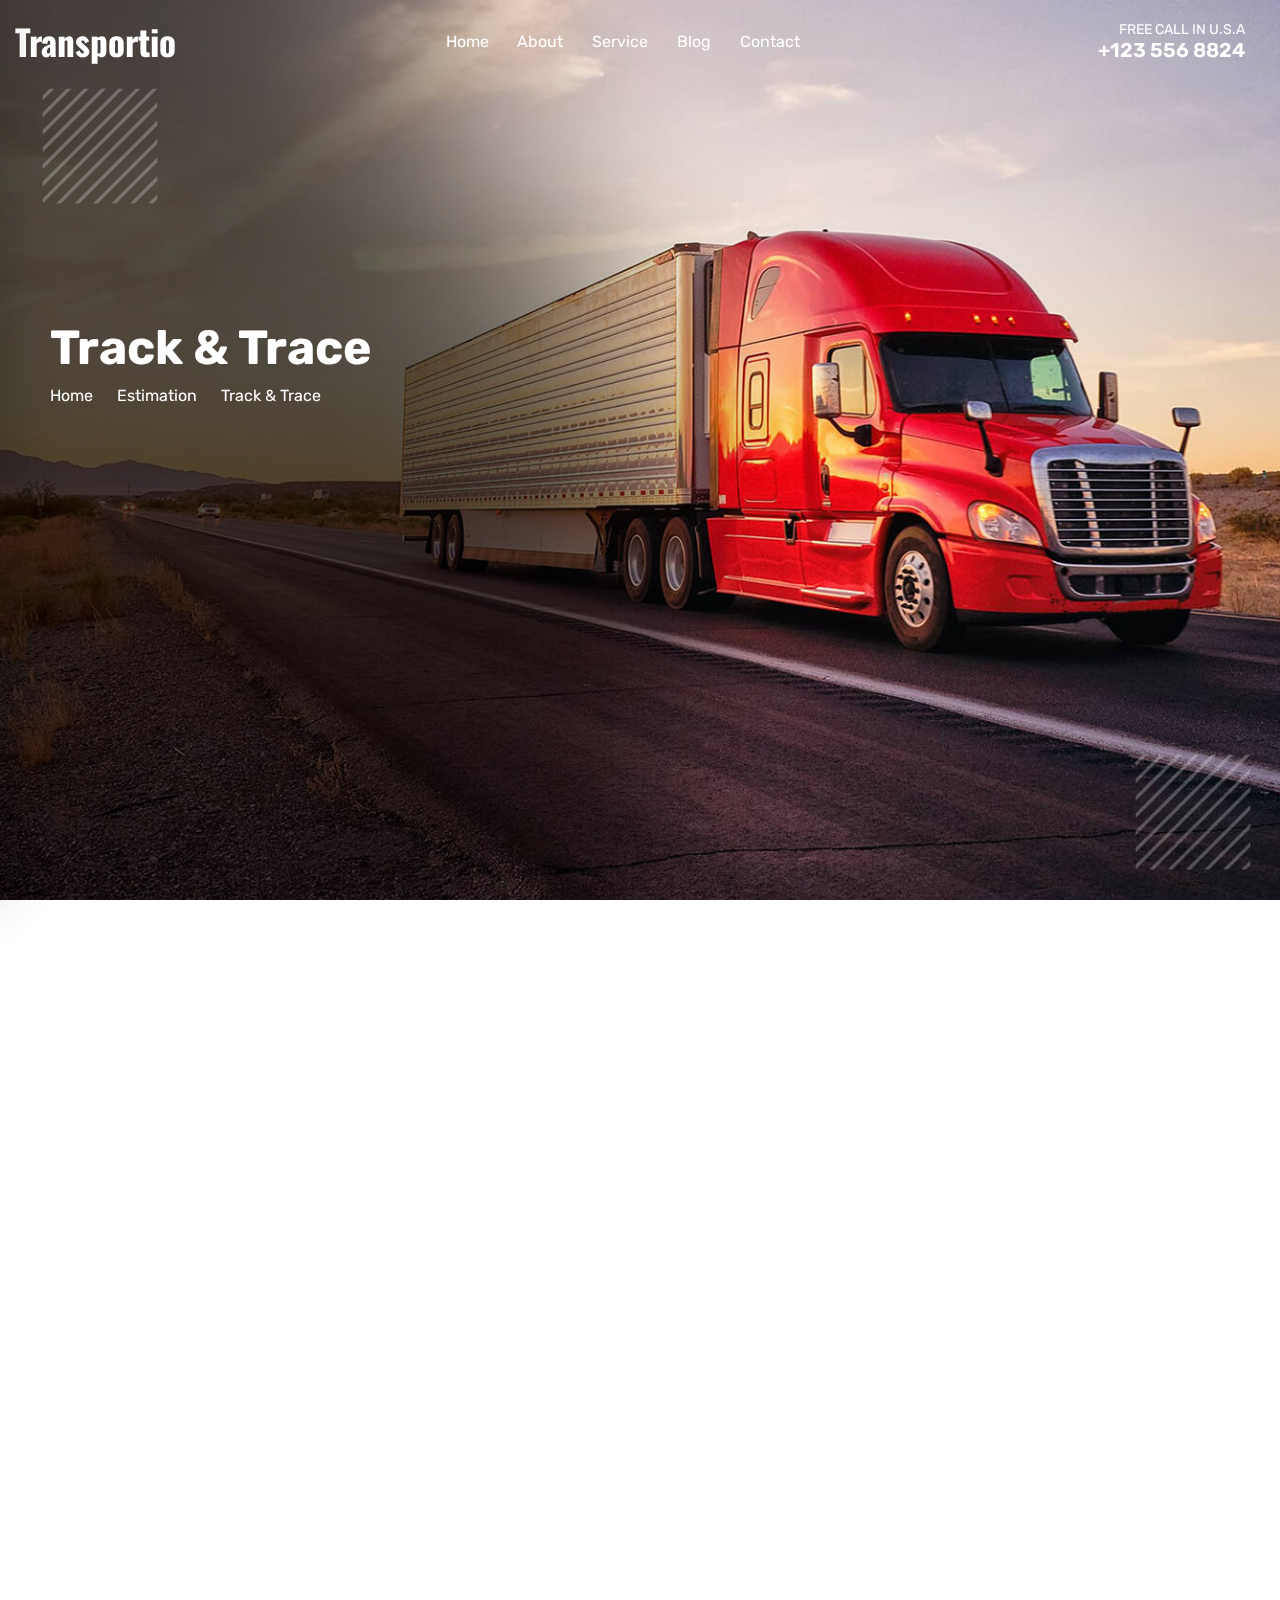
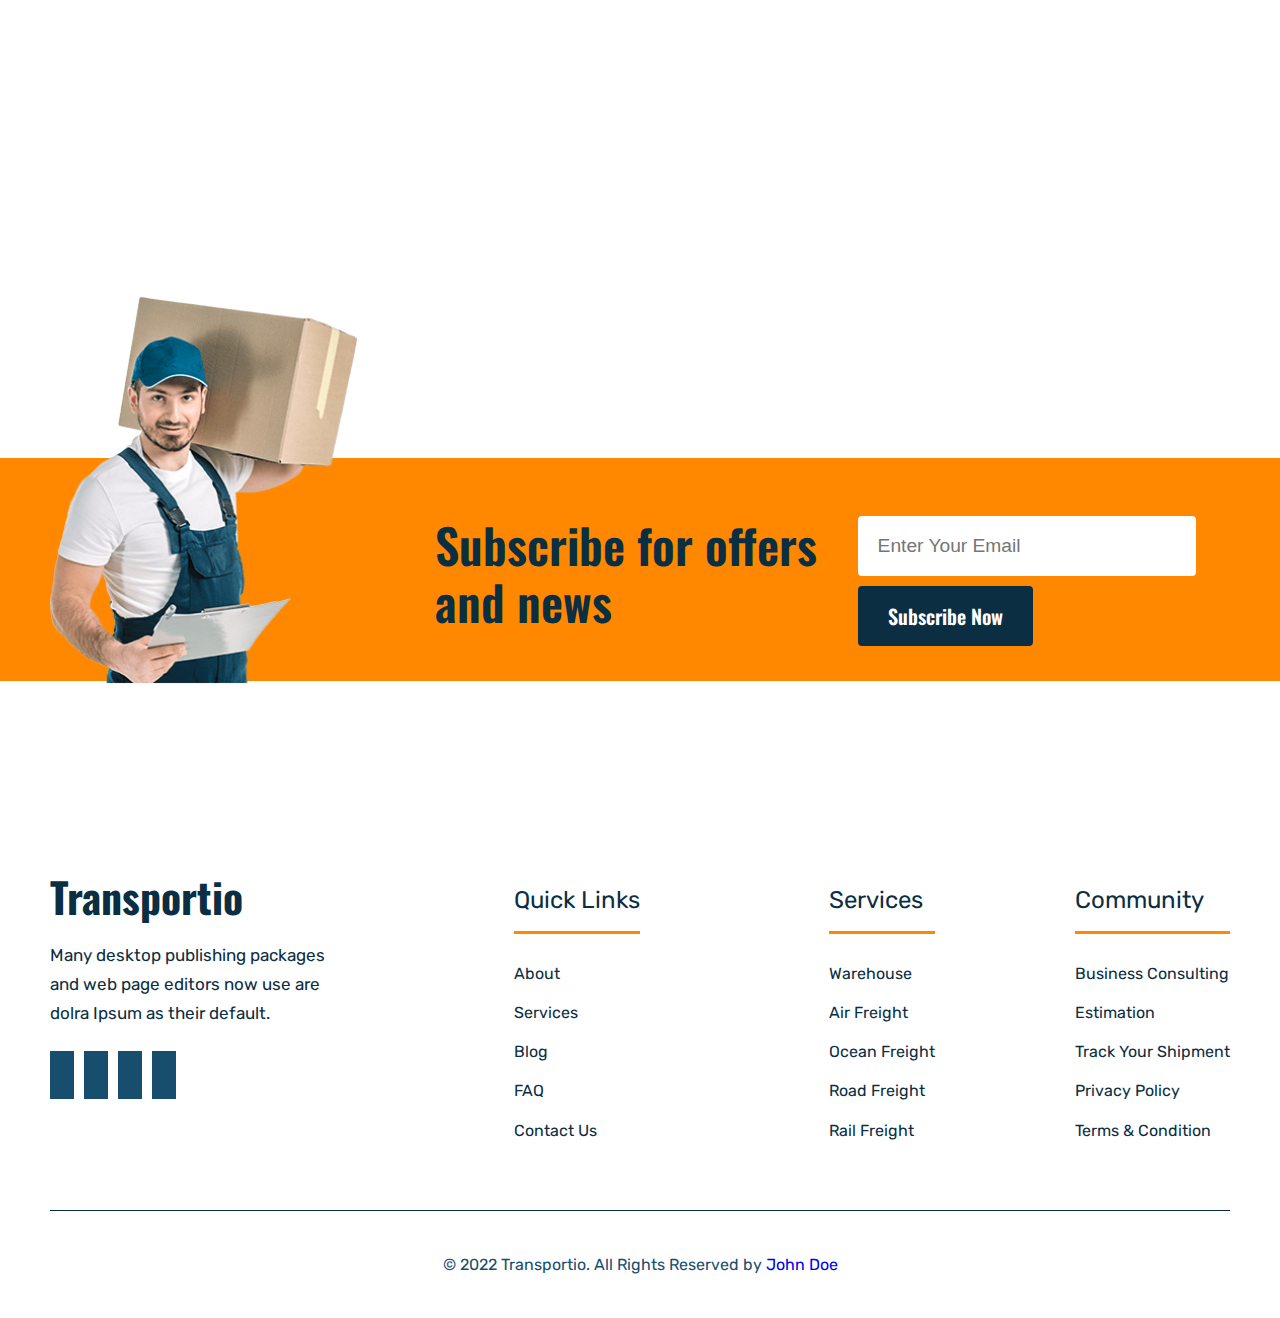
<file: tracking.html>
<!DOCTYPE html>
<html lang="en">

<head>
    <meta charset="UTF-8">
    <meta http-equiv="X-UA-Compatible" content="IE=edge">
    <meta name="viewport" content="width=device-width, initial-scale=1.0">
    <title>Transportio - To every direction</title>
    <!-- added font-awesome -->
    <link rel="stylesheet" href="https://cdnjs.cloudflare.com/ajax/libs/font-awesome/6.5.0/css/all.min.css"
        integrity="sha512-Avb2QiuDEEvB4bZJYdft2mNjVShBftLdPG8FJ0V7irTLQ8Uo0qcPxh4Plq7G5tGm0rU+1SPhVotteLpBERwTkw=="
        crossorigin="anonymous" referrerpolicy="no-referrer" />
    <!-- added google font -->
    <link rel="preconnect" href="https://fonts.googleapis.com">
    <link rel="preconnect" href="https://fonts.gstatic.com" crossorigin>
    <link
        href="https://fonts.googleapis.com/css2?family=Oswald:wght@400;600;700&family=Rubik:wght@400;500;600;700&display=swap"
        rel="stylesheet">
    <!-- added aos -->
    <link rel="stylesheet" href="./assets/aos/aos-master/dist/aos.css">
    <!-- added css -->
    <link rel="stylesheet" href="./assets/scss/common/common.css">
    <link rel="stylesheet" href="./assets/scss/layout/layout.css">
    <link rel="stylesheet" href="./assets/scss/track/track.css">
</head>

<body>
    <div class="overlay"></div>

    <!-- start header -->
    <header style="background-image: url('./assets/imgs/hero-banner.jpg');">
        <div class="header-container" data-aos="zoom-in" data-aos-duration="1000" data-aos-easing="ease-in-sine">
            <h1>
                <a class="logo" href="#">
                    Transportio
                </a>
            </h1>
            <nav>
                <ul>
                    <li><a href="index.html">Home</a></li>
                    <li><a href="index.html#about">About</a></li>
                    <li><a href="index.html#service">Service</a></li>
                    <li><a href="index.html#blog">Blog</a></li>
                    <li><a href="contact.html">Contact</a></li>
                </ul>
            </nav>

            <div class="header-content">
                <div class="header-contact">
                    <p>Free Call In U.S.A</p>
                    <a href="tel:123456789">+123 556 8824</a>
                </div>
                <div class="header-contact-icon">
                    <i class="fa-solid fa-phone fa-lg"></i>
                </div>
            </div>

            <div class="burger-menu">
                <img src="./assets/imgs/menu.png" alt="">
            </div>


        </div>

        <!-- start navbar -->
        <div class="navbar">
            <div class="top">
                <h2>
                    <a class="logo" href="#">Transportio</a>
                </h2>
                <button class="close-button">
                    <i class="fa-solid fa-xmark fa-xl" style="color: #000;"></i>
                </button>
            </div>
            <div class="bottom">
                <ul>
                    <li><a href="index.html">Home</a></li>
                    <li><a href="index.html#about">About</a></li>
                    <li><a href="index.html#service">Service</a></li>
                    <li><a href="index.html#blog">Blog</a></li>
                    <li><a href="contact.html">Contact</a></li>
                </ul>
            </div>
        </div>
        <!-- end navbar -->

        <!-- start breadcrumb section -->
        <section id="breadcrumb-area">
            <div class="container" data-aos="zoom-in" data-aos-duration="1000" data-aos-easing="ease-in-sine">
                <h1 class="name">Track & Trace</h1>
                <span>
                    <a href="index.html">Home </a>
                    <i class="fa-solid fa-arrow-right fa-sm"></i>
                    <a class="name" href="index.html#feature">Estimation</a>
                    <i class="fa-solid fa-arrow-right fa-sm"></i>
                    <a class="name" href="tracking.html">Track & Trace</a>
                </span>

            </div>
        </section>
        <!-- end breadcrumb section -->
        <img class="hero-shape-img hero-shape-img-top" src="./assets/imgs/hero-shape.png" alt="">
        <img class="hero-shape-img hero-shape-img-bottom" src="./assets/imgs/hero-shape.png" alt="">

    </header>
    <!-- end header -->

    <main>
        <section id="tracking">
            <div class="tracking-bg" style="background-image: url('./assets/imgs/track&trace.jpg');"data-aos="fade-up" data-aos-offset="300" data-aos-duration="1000" data-aos-easing="ease-in-sine">
                <div class="container">
                    <div class="headline" data-aos="zoom-in" data-aos-offset="200" data-aos-duration="1000" data-aos-easing="ease-in-sine">
                        <h2 class="subtitle">Where is my shipment?</h2>
                    </div>
                    <div class="tracking-inner" data-aos="fade-up" data-aos-offset="400" data-aos-duration="1000" data-aos-easing="ease-in-sine">
                        <div class="tracking-area">
                            <p class="info">Get instant information about your shipment. No need to await user ID or
                                password. Just insert your tracking ID in below formula to view the latest updates on
                                your
                                shipment – fast, easy, and convenient.</p>
                            <form action="#">
                                <input type="text" placeholder="Please, enter tracking ID">
                                <button type="submit">
                                    <i class="fa-solid fa-magnifying-glass-location fa-2xl"></i>
                                </button>
                            </form>
                            <div class="error-notification box">
                                <p>No results found for this ID. Please recheck that the ID is complete and correct and
                                    in
                                    the number format.</p>
                            </div>
                            <div class="success-notification box">
                                <p class="tracking-id">23456789</p>
                                <div class="routing">
                                    <div class="start"></div>
                                    <div class="tracking-dots"></div>
                                    <div class="end"></div>
                                </div>
                                <div class="inner">
                                    <div class="from-where">
                                        <p>Germany</p>
                                    </div>
                                    <div class="to-where">
                                        <p>Baku</p>
                                    </div>
                                </div>
                            </div>
                        </div>
                        <div class="map">
                            <iframe
                                src="https://www.google.com/maps/embed?pb=!1m18!1m12!1m3!1d193939.79730528416!2d49.466268587066104!3d40.57892697198878!2m3!1f0!2f0!3f0!3m2!1i1024!2i768!4f13.1!3m3!1m2!1s0x403096dcd0923f6b%3A0xdf4767c369322a71!2sSumqayit!5e0!3m2!1sen!2saz!4v1704735442004!5m2!1sen!2saz"
                                width="100%" style="border:0;" allowfullscreen="" loading="lazy"
                                referrerpolicy="no-referrer-when-downgrade"></iframe>
                        </div>
                    </div>

                </div>
            </div>

        </section>
        <!-- start newsletter section -->
        <section id="newsletter">
            <div class="newsletter-area">
                <div class="container">
                    <div class="img">
                        <img src="./assets/imgs/newsletter-banner.png" alt="">
                    </div>
                    <div class="newsletter-content">
                        <h2 class="title">Subscribe for offers and news</h2>
                        <form action="#">
                            <input type="email" name="email_address" placeholder="Enter Your Email">
                            <button type="submit">Subscribe Now</button>
                        </form>
                    </div>

                </div>

            </div>
        </section>
        <!-- end newsletter section -->

    </main>

   <!-- start footer -->
 <footer class="footer">
    <div class="container">
        <div class="footer-top">
            <div class="footer-brand">
                <a href="index.html" class="logo">Transportio</a>
                <p class="footer-text">
                    Many desktop publishing packages and web page editors now use are dolra Ipsum as their default.
                </p>
                <ul class="social-list">
                    <li>
                        <a href="#" class="social-link">
                            <i class="fa-brands fa-facebook"></i>
                        </a>
                    </li>

                    <li>
                        <a href="#" class="social-link">
                            <i class="fa-brands fa-twitter"></i>
                        </a>
                    </li>

                    <li>
                        <a href="#" class="social-link">
                            <i class="fa-brands fa-instagram"></i>
                        </a>
                    </li>

                    <li>
                        <a href="#" class="social-link">
                            <i class="fa-brands fa-youtube"></i>
                        </a>
                    </li>

                </ul>

            </div>

            <ul class="footer-list">
                <li>
                    <p class="footer-list-title">Quick Links</p>
                </li>
                <li class="footer-link">
                    <a href="index.html#about">About</a>
                </li>
                <li class="footer-link">
                    <a href="index.html#service">Services</a>
                </li>
                <li class="footer-link">
                    <a href="index.html#blog">Blog</a>
                </li>
                <li class="footer-link">
                    <a href="faq.html">FAQ</a>
                </li>
                <li class="footer-link">
                    <a href="contact.html">Contact Us</a>
                </li>

            </ul>
            <ul class="footer-list">
                <li>
                    <p class="footer-list-title">Services</p>
                </li>

                <li class="footer-link" id="5">
                    <a href="service-detail.html">Warehouse</a>
                </li>

                <li class="footer-link" id="1">
                    <a href="service-detail.html" class="footer-link">Air Freight</a>
                </li>

                <li class="footer-link" id="3">
                    <a href="service-detail.html">Ocean Freight</a>
                </li>

                <li class="footer-link" id="2">
                    <a href="service-detail.html">Road Freight</a>
                </li>

                <li class="footer-link" id="4">
                    <a href="service-detail.html">Rail Freight</a>
                </li>

            </ul>
            <ul class="footer-list">
                <li>
                    <p class="footer-list-title">Community</p>
                </li>

                <li class="footer-link">
                    <a href="contact.html">Business Consulting</a>
                </li>

                <li class="footer-link">
                    <a href="index.html#feature">Estimation</a>
                </li>

                <li class="footer-link">
                    <a href="tracking.html">Track Your Shipment</a>
                </li>

                <li class="footer-link">
                    <a href="privacy-policy.html">Privacy Policy</a>
                </li>

                <li class="footer-link">
                 <a href="terms.html">Terms & Condition</a>
                </li>

            </ul>
        </div>

        <div class="footer-bottom">
            <p class="copyright">
                &copy; 2022 Transportio. All Rights Reserved by <a href="#" class="copyright-link">John Doe</a>
            </p>
        </div>
    </div>
</footer>
<!-- end footer -->

    <!-- back to top button -->
    <a href="#top" class="back-top-btn">
        <i class="fa-solid fa-angle-up"></i>
    </a>
</body>
<script src="./assets/js/common.js"></script>
<!-- added aos -->
<script src="./assets/aos/aos-master/dist/aos.js"></script>
<script>
    AOS.init();
</script>

</html>
</file>
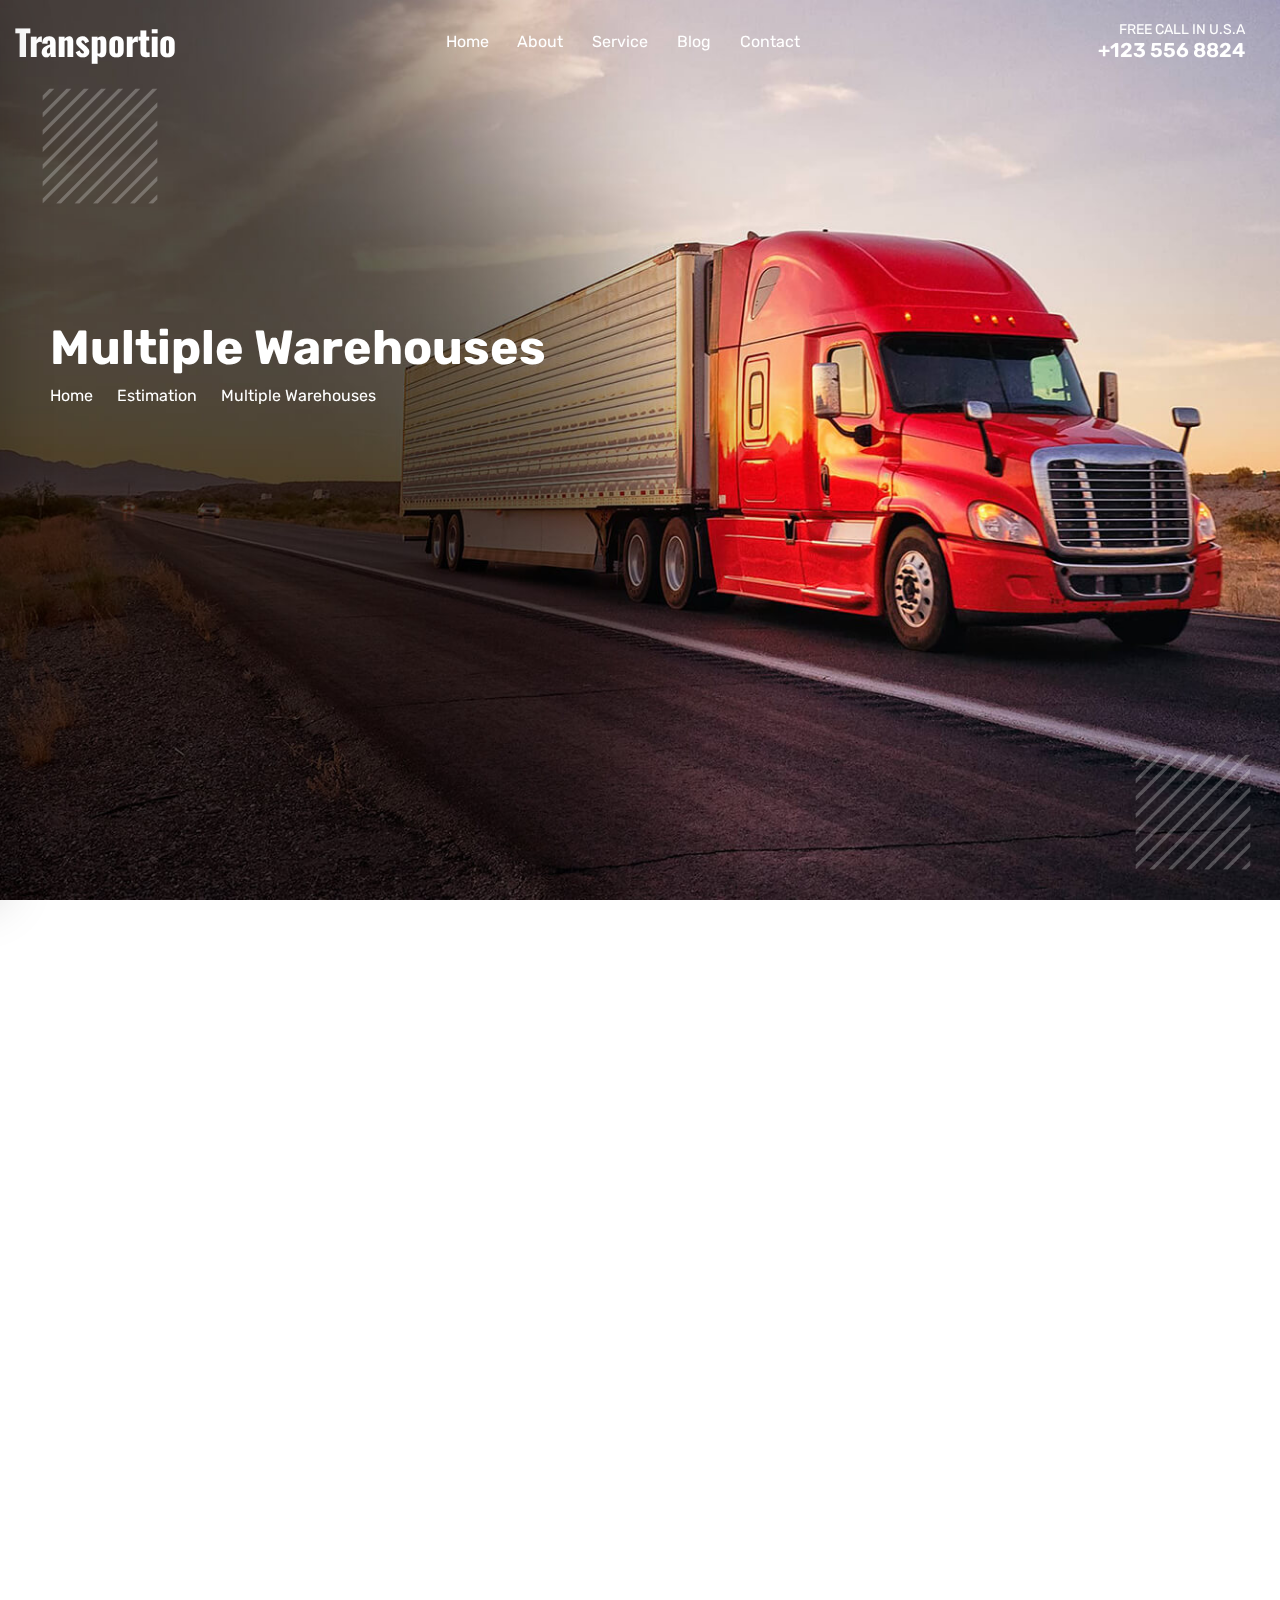
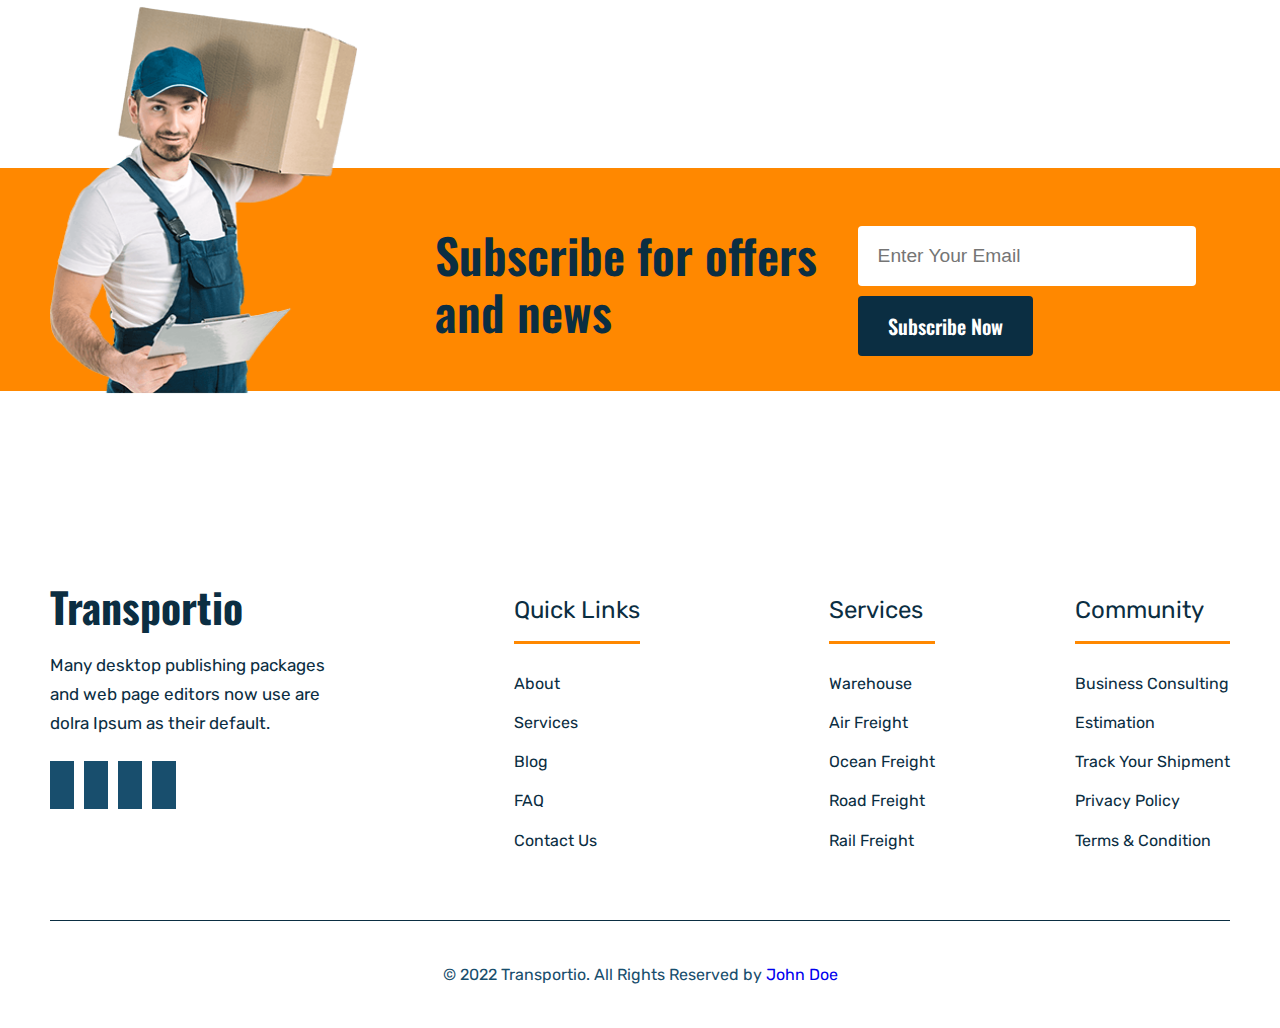
<file: warehouse.html>
<!DOCTYPE html>
<html lang="en">

<head>
    <meta charset="UTF-8">
    <meta http-equiv="X-UA-Compatible" content="IE=edge">
    <meta name="viewport" content="width=device-width, initial-scale=1.0">
    <title>Transportio - To every direction</title>
    <!-- added font-awesome -->
    <link rel="stylesheet" href="https://cdnjs.cloudflare.com/ajax/libs/font-awesome/6.5.0/css/all.min.css"
        integrity="sha512-Avb2QiuDEEvB4bZJYdft2mNjVShBftLdPG8FJ0V7irTLQ8Uo0qcPxh4Plq7G5tGm0rU+1SPhVotteLpBERwTkw=="
        crossorigin="anonymous" referrerpolicy="no-referrer" />
    <!-- added google font -->
    <link rel="preconnect" href="https://fonts.googleapis.com">
    <link rel="preconnect" href="https://fonts.gstatic.com" crossorigin>
    <link
        href="https://fonts.googleapis.com/css2?family=Oswald:wght@400;600;700&family=Rubik:wght@400;500;600;700&display=swap"
        rel="stylesheet">
    <!-- added aos -->
    <link rel="stylesheet" href="./assets/aos/aos-master/dist/aos.css">
    <!-- added css -->
    <link rel="stylesheet" href="./assets/scss/common/common.css">
    <link rel="stylesheet" href="./assets/scss/layout/layout.css">
    <link rel="stylesheet" href="./assets/scss/warehouse/warehouse.css">
</head>

<body>
    <div class="overlay"></div>

    <!-- start header -->
    <header style="background-image: url('./assets/imgs/hero-banner.jpg');">
        <div class="header-container" data-aos="zoom-in" data-aos-duration="1000" data-aos-easing="ease-in-sine">
            <h1>
                <a class="logo" href="#">
                    Transportio
                </a>
            </h1>
            <nav>
                <ul>
                    <li><a href="index.html">Home</a></li>
                    <li><a href="index.html#about">About</a></li>
                    <li><a href="index.html#service">Service</a></li>
                    <li><a href="index.html#blog">Blog</a></li>
                    <li><a href="contact.html">Contact</a></li>
                </ul>
            </nav>

            <div class="header-content">
                <div class="header-contact">
                    <p>Free Call In U.S.A</p>
                    <a href="tel:123456789">+123 556 8824</a>
                </div>
                <div class="header-contact-icon">
                    <i class="fa-solid fa-phone fa-lg"></i>
                </div>
            </div>

            <div class="burger-menu">
                <img src="./assets/imgs/menu.png" alt="">
            </div>


        </div>

        <!-- start navbar -->
        <div class="navbar">
            <div class="top">
                <h2>
                    <a class="logo" href="#">Transportio</a>
                </h2>
                <button class="close-button">
                    <i class="fa-solid fa-xmark fa-xl" style="color: #000;"></i>
                </button>
            </div>
            <div class="bottom">
                <ul>
                    <li><a href="index.html">Home</a></li>
                    <li><a href="index.html#about">About</a></li>
                    <li><a href="index.html#service">Service</a></li>
                    <li><a href="index.html#blog">Blog</a></li>
                    <li><a href="contact.html">Contact</a></li>
                </ul>
            </div>
        </div>
        <!-- end navbar -->

        <!-- start breadcrumb section -->
        <section id="breadcrumb-area">
            <div class="container" data-aos="zoom-in" data-aos-duration="1000" data-aos-easing="ease-in-sine">
                <h1 class="name">Multiple Warehouses</h1>
                <span>
                    <a href="index.html">Home </a>
                    <i class="fa-solid fa-arrow-right fa-sm"></i>
                    <a class="name" href="index.html#feature">Estimation</a>
                    <i class="fa-solid fa-arrow-right fa-sm"></i>
                    <a class="name" href="tracking.html">Multiple Warehouses</a>
                </span>

            </div>
        </section>
        <!-- end breadcrumb section -->
        <img class="hero-shape-img hero-shape-img-top" src="./assets/imgs/hero-shape.png" alt="">
        <img class="hero-shape-img hero-shape-img-bottom" src="./assets/imgs/hero-shape.png" alt="">

    </header>
    <!-- end header -->
    <main>
        <section id="warehouses">
            <div class="container">
                <div class="headline" data-aos="zoom-in" data-aos-offset="200" data-aos-duration="1000"
                    data-aos-easing="ease-in-sine">
                    <h2 class="subtitle">Warehouses List</h2>
                    <p class="text">We provide multiple drop off and pickup locations so you don't have to worry</p>
                </div>
                <ul data-aos="fade-up" data-aos-offset="300" data-aos-duration="1000" data-aos-easing="ease-in-sine">
                    <li>
                        <h3 class="name">Warehouse 1</h3>
                        <p class="street-name">Baker Street,221B</p>
                        <a href="tel:1234567" class="contact-number">1234567</a>
                    </li>
                    <li>
                        <h3 class="name">Warehouse 2</h3>
                        <p class="street-name">Baker Street,221B</p>
                        <a href="tel:1234567" class="contact-number">1234567</a>
                    </li>
                    <li>
                        <h3 class="name">Warehouse 3</h3>
                        <p class="street-name">Baker Street,221B</p>
                        <a href="tel:1234567" class="contact-number">1234567</a>
                    </li>
                    <li>
                        <h3 class="name">Warehouse 4</h3>
                        <p class="street-name">Baker Street,221B</p>
                        <a href="tel:1234567" class="contact-number">1234567</a>
                    </li>
                    <li>
                        <h3 class="name">Warehouse 5</h3>
                        <p class="street-name">Baker Street,221B</p>
                        <a href="tel:1234567" class="contact-number">1234567</a>
                    </li>
                    <li>
                        <h3 class="name">Warehouse 6</h3>
                        <p class="street-name">Baker Street,221B</p>
                        <a href="tel:1234567" class="contact-number">1234567</a>
                    </li>
                </ul>
            </div>
        </section>

        <!-- start newsletter section -->
        <section id="newsletter">
            <div class="newsletter-area">
                <div class="container">
                    <div class="img">
                        <img src="./assets/imgs/newsletter-banner.png" alt="">
                    </div>
                    <div class="newsletter-content">
                        <h2 class="title">Subscribe for offers and news</h2>
                        <form action="#">
                            <input type="email" name="email_address" placeholder="Enter Your Email">
                            <button type="submit">Subscribe Now</button>
                        </form>
                    </div>

                </div>

            </div>
        </section>
        <!-- end newsletter section -->
    </main>

    <!-- start footer -->
    <footer class="footer">
        <div class="container">
            <div class="footer-top">
                <div class="footer-brand">
                    <a href="index.html" class="logo">Transportio</a>
                    <p class="footer-text">
                        Many desktop publishing packages and web page editors now use are dolra Ipsum as their default.
                    </p>
                    <ul class="social-list">
                        <li>
                            <a href="#" class="social-link">
                                <i class="fa-brands fa-facebook"></i>
                            </a>
                        </li>

                        <li>
                            <a href="#" class="social-link">
                                <i class="fa-brands fa-twitter"></i>
                            </a>
                        </li>

                        <li>
                            <a href="#" class="social-link">
                                <i class="fa-brands fa-instagram"></i>
                            </a>
                        </li>

                        <li>
                            <a href="#" class="social-link">
                                <i class="fa-brands fa-youtube"></i>
                            </a>
                        </li>

                    </ul>

                </div>

                <ul class="footer-list">
                    <li>
                        <p class="footer-list-title">Quick Links</p>
                    </li>
                    <li class="footer-link">
                        <a href="index.html#about">About</a>
                    </li>
                    <li class="footer-link">
                        <a href="index.html#service">Services</a>
                    </li>
                    <li class="footer-link">
                        <a href="index.html#blog">Blog</a>
                    </li>
                    <li class="footer-link">
                        <a href="faq.html">FAQ</a>
                    </li>
                    <li class="footer-link">
                        <a href="contact.html">Contact Us</a>
                    </li>

                </ul>
                <ul class="footer-list">
                    <li>
                        <p class="footer-list-title">Services</p>
                    </li>

                    <li class="footer-link">
                        <a href="service-detail.html">Warehouse</a>
                    </li>

                    <li class="footer-link" id="1">
                        <a href="service-detail.html" class="footer-link">Air Freight</a>
                    </li>

                    <li class="footer-link" id="3">
                        <a href="service-detail.html">Ocean Freight</a>
                    </li>

                    <li class="footer-link" id="2">
                        <a href="service-detail.html">Road Freight</a>
                    </li>

                    <li class="footer-link" id="4">
                        <a href="service-detail.html">Rail Freight</a>
                    </li>

                </ul>
                <ul class="footer-list">
                    <li>
                        <p class="footer-list-title">Community</p>
                    </li>

                    <li class="footer-link">
                        <a href="contact.html">Business Consulting</a>
                    </li>

                    <li class="footer-link">
                        <a href="index.html#feature">Estimation</a>
                    </li>

                    <li class="footer-link">
                        <a href="tracking.html">Track Your Shipment</a>
                    </li>

                    <li class="footer-link">
                        <a href="#">Privacy Policy</a>
                    </li>

                    <li class="footer-link">
                        <a href="#">Terms & Condition</a>
                    </li>

                </ul>
            </div>

            <div class="footer-bottom">
                <p class="copyright">
                    &copy; 2022 Transportio. All Rights Reserved by <a href="#" class="copyright-link">John Doe</a>
                </p>
            </div>
        </div>
    </footer>
    <!-- end footer -->

    <!-- back to top button -->
    <a href="#top" class="back-top-btn">
        <i class="fa-solid fa-angle-up"></i>
    </a>
</body>
<script src="./assets/js/common.js"></script>
<!-- added aos -->
<script src="./assets/aos/aos-master/dist/aos.js"></script>
<script>
    AOS.init();
</script>

</html>
</file>
<file: assets/scss/style.css>
a {
  text-decoration: none;
}

ul,
li {
  list-style: none;
  padding: 0 !important;
}

h1,
p {
  margin: 0 !important;
  padding: 0 !important;
}

button {
  background-color: transparent;
  border: none;
  outline: none;
}

html {
  scroll-behavior: smooth;
}

h2, h3 {
  font-family: var(--ff-oswald);
}

.container {
  max-width: 1180px;
  margin-inline: auto;
}

* {
  margin: 0;
  padding: 0;
  box-sizing: border-box;
}

:root {
  --green-blue-crayola: hsl(202, 75%, 47%);
  --prussian-blue: hsl(202, 72%, 15%);
  --eerie-black: hsl(210, 11%, 15%);
  --dark-orange: hsl(32, 100%, 50%);
  --alice-blue: hsl(203, 100%, 97%);
  --light-gray: hsl(0, 0%, 80%);
  --indigo-dye: hsl(202, 64%, 26%);
  --cultured-1: hsl(0, 0%, 94%);
  --cultured-2: hsl(0, 0%, 95%);
  --cultured-3: hsl(0, 0%, 95%);
  --plutinum: hsl(0, 0%, 91%);
  --black_60: hsla(0, 0%, 0%, 0.6);
  --white: hsl(0, 0%, 100%);
  --black: hsl(0, 0%, 0%);
  --onyx: hsl(0, 0%, 24%);
  --ff-oswald: "Oswald", sans-serif;
  --ff-rubik: "Rubik", sans-serif;
  --fs-1: 6rem;
  --fs-2: 5rem;
  --fs-3: 4rem;
  --fs-4: 3rem;
  --fs-5: 2.2rem;
  --fs-6: 2rem;
  --fs-7: 1.8rem;
  --fs-8: 1.5rem;
  --fs-9: 1.4rem;
  --fs-10: 1.2rem;
  --fs-11: 1rem;
  --fs-12: 7rem;
  --fs-13: 8rem;
  --fs-14: 9rem;
  --fs-15: 10rem;
  --fs-16: 11rem;
  --fs-17: 12rem;
  --fw-500: 500;
  --fw-600: 600;
  --fw-700: 700;
  --fw-800: 800;
  --transition: 0.25s ease;
  --cubic-in: cubic-bezier(0.51, 0.03, 0.64, 0.28);
  --cubic-out: cubic-bezier(0.33, 0.85, 0.4, 0.96);
  --shadow-1: 2px 0 50px hsla(0, 0%, 0%, 0.2);
  --shadow-2: 0px 40px 60px hsla(202, 75%, 47%, 0.7);
  --shadow-3: 0px 0px 60px hsla(202, 75%, 47%, 0.5);
  --shadow-4: rgba(149, 157, 165, 0.2) 0px 8px 24px;
  --section-padding: 7.5rem;
}

.overlay {
  position: fixed;
  top: 0;
  left: 0;
  width: 100%;
  background-color: var(--black_60);
  z-index: 5;
  height: 100%;
  opacity: 0;
  visibility: hidden;
}

body {
  height: 3000px;
}

main #about {
  padding-block: var(--section-padding);
}
main #about .container {
  display: grid;
  grid-template-columns: 1fr 1fr;
  align-items: center;
  gap: 90px;
}
main #about .left {
  position: relative;
}
main #about .left .banner-img {
  box-shadow: var(--shadow-2);
  max-width: 100%;
  height: 100%;
  -o-object-fit: cover;
     object-fit: cover;
}
main #about .left .shape {
  position: absolute;
  top: 210px;
  left: 105px;
  z-index: -1;
}
main #about .left .branch-count {
  display: flex;
  width: 42%;
  height: 150px;
  background-color: var(--prussian-blue);
  position: absolute;
  bottom: 40px;
  left: 242px;
  box-shadow: var(--shadow-1);
  padding: 10px;
  font-family: var(--ff-oswald);
  color: var(--white) !important;
}
main #about .left .branch-count .history {
  -ms-writing-mode: tb-rl;
      writing-mode: vertical-rl;
  text-align: end;
}
main #about .left .branch-count h1 {
  margin-left: 40px !important;
}
main #about .left .branch-count h1 :first-child {
  color: var(--white) !important;
  font-size: 63px;
}
main #about .left .branch-count h1 :first-child :first-child {
  font-size: 63px;
}
main #about .left .branch-count h1 :last-child {
  font-size: 18px;
  margin-top: -11px !important;
  color: var(--dark-orange);
}
main #about .left .line {
  height: 150px;
  width: 1%;
  background: var(--dark-orange);
  position: absolute;
  bottom: 40px;
  left: 86%;
}
main #about .right {
  width: 109%;
  margin-bottom: 50px;
}
main #about .right .title {
  color: var(--dark-orange);
  text-transform: uppercase;
  font-size: var(--fs-6);
  font-family: var(--ff-oswald);
  font-weight: var(--fw-600);
  letter-spacing: 3px;
  -webkit-margin-after: 10px;
          margin-block-end: 10px;
}
main #about .right h2 {
  color: var(--prussian-blue);
  -webkit-margin-after: 35px;
          margin-block-end: 35px;
  font-size: var(--fs-4);
  line-height: 1.2;
  font-weight: var(--fw-600);
}
main #about .right .section-text {
  color: var(--onyx);
  margin-block: 35px !important;
  line-height: 1.4;
  font-family: var(--ff-rubik);
}
main #about .right .list {
  -webkit-margin-after: 40px;
          margin-block-end: 40px;
}
main #about .right .list .item {
  -webkit-margin-after: 10px;
          margin-block-end: 10px;
  display: flex;
  color: var(--onyx);
}
main #about .right .list .item .icon i {
  color: var(--dark-orange);
  margin-right: 10px;
}
main #about .right .list .item .text {
  font-size: 15px;
  font-family: var(--ff-rubik);
}
main #service {
  background-color: var(--alice-blue);
  padding-block: var(--section-padding);
}
main #service ul {
  display: grid;
  grid-template-columns: repeat(3, 1fr);
  gap: 30px;
}
main #service ul .card {
  background-color: var(--white);
  padding: 30px;
  border: 20px solid var(--cultured-3);
  transition: var(--transition);
}
main #service ul .card .card-icon {
  -webkit-margin-after: 30px;
          margin-block-end: 30px;
  height: 70px;
}
main #service ul .card .card-icon img {
  width: 27%;
  height: auto;
}
main #service ul .card .card-title {
  font-size: var(--fs-8);
  color: var(--prussian-blue);
  font-family: var(--ff-oswald);
  font-weight: var(--fw-600);
  letter-spacing: -1px;
  text-transform: capitalize;
}
main #service ul .card .card-title span {
  display: inline-block;
  color: var(--dark-orange);
  font-size: var(--fs-4);
  -webkit-margin-end: 15px;
          margin-inline-end: 15px;
}
main #service ul .card .card-text {
  line-height: 1.5;
  margin: 10px 0 20px !important;
  font-size: 16px;
  color: var(--onyx);
  font-family: var(--ff-rubik);
}
main #service ul .card:hover {
  border-color: var(--dark-orange);
}
main #feature {
  padding-block: var(--section-padding);
}
main #feature .feature-head {
  display: grid;
  grid-template-columns: 4fr 1fr;
  align-items: center;
  justify-items: self-end;
}
main #feature .feature-head .headline {
  text-align: start !important;
}
main #feature .feature-head .headline .text {
  margin: 0 0 30px !important;
}
main #feature ul {
  position: relative;
  display: grid;
  gap: 30px;
  grid-template-columns: repeat(3, 1fr);
  -webkit-margin-before: 120px;
          margin-block-start: 120px;
}
main #feature ul .feature-card {
  position: relative;
  padding: 30px;
  border: 1px solid var(--alice-blue);
  transition: var(--transition);
  -webkit-padding-before: 80px;
          padding-block-start: 80px;
  text-align: center;
}
main #feature ul .feature-card .card-number {
  position: absolute;
  color: var(--cultured-1);
  font-family: var(--ff-oswald);
  top: -116px;
  left: 5%;
  font-size: 12rem;
  font-weight: var(--fw-700);
  line-height: 1;
  transition: var(--transition);
}
main #feature ul .feature-card .card-icon {
  width: 170px;
  height: 170px;
  background: var(--alice-blue);
  border-radius: 50%;
  display: flex;
  align-items: center;
  justify-content: center;
  margin-inline: auto;
  -webkit-margin-after: 30px;
          margin-block-end: 30px;
}
main #feature ul .feature-card .card-content h3 {
  font-size: var(--fs-8);
  color: var(--prussian-blue);
}
main #feature ul .feature-card .card-content p {
  margin-block: 20px 40px !important;
  line-height: 1.7;
  font-size: 18px;
  color: var(--onyx);
}
main #feature ul .feature-card .card-btn a {
  color: var(--prussian-blue);
  font-size: 24px;
  border: 2px solid var(--prussian-blue);
  max-width: -webkit-max-content;
  max-width: -moz-max-content;
  max-width: max-content;
  margin-inline: auto;
  padding: 10px 18px;
}
main #feature ul .feature-card:hover {
  box-shadow: var(--shadow-2);
}
main #feature ul .feature-card:hover .card-number {
  color: var(--dark-orange);
}
main #projects {
  padding-block: var(--section-padding);
  background-color: var(--alice-blue);
}
main #projects ul {
  display: flex;
  overflow-x: auto;
  gap: 20px;
  -webkit-padding-after: 40px !important;
          padding-block-end: 40px !important;
  -ms-scroll-snap-type: inline mandatory;
      scroll-snap-type: inline mandatory;
}
main #projects ul::-webkit-scrollbar {
  height: 15px;
}
main #projects ul::-webkit-scrollbar-track {
  outline: 2px solid var(--prussian-blue);
}
main #projects ul::-webkit-scrollbar-button {
  width: calc(25% - 40px);
}
main #projects ul::-webkit-scrollbar-thumb {
  border: 3px solid var(--cultured-1);
  background-color: var(--prussian-blue);
}
main #projects ul .projects-card {
  position: relative;
}
main #projects ul .projects-card .card-img {
  width: 397px;
  height: 352px;
}
main #projects ul .projects-card .card-img img {
  width: auto;
  height: auto;
}
main #projects ul .projects-card .expand-btn {
  background-color: var(--dark-orange);
  color: var(--white);
  font-size: 28px;
  padding: 16px;
  position: absolute;
  top: 30px;
  left: 30px;
  opacity: 0;
  transition: var(--transition);
}
main #projects ul .projects-card .expand-btn a {
  color: var(--white);
}
main #projects ul .projects-card .card-content {
  position: relative;
  background-color: var(--white);
  padding: 20px 30px;
  -webkit-margin-start: 30px;
          margin-inline-start: 30px;
  -webkit-margin-before: -50px;
          margin-block-start: -50px;
  line-height: 1.5;
}
main #projects ul .projects-card .card-content p {
  color: var(--dark-orange);
  font-family: var(--ff-rubik);
  text-transform: capitalize;
}
main #projects ul .projects-card .card-content h3 {
  font-size: 18px;
  color: var(--prussian-blue);
  text-transform: capitalize;
}
main #projects ul .projects-card .card-content a {
  color: var(--prussian-blue);
  text-transform: uppercase;
  font-size: 12px;
  font-weight: 600;
  transition: var(--transition);
}
main #projects ul .projects-card .card-content a:hover {
  color: var(--dark-orange);
}
main #projects ul .projects-card:hover .expand-btn {
  opacity: 1;
}
main #blog {
  padding-block: var(--section-padding);
}
main #blog .slick-initialized .slick-slide {
  margin-left: 15px;
}
main #blog ul .card-img img {
  width: 100%;
  height: 100%;
}
main #blog ul .card-content .card-time {
  position: relative;
  background-color: var(--prussian-blue);
  color: var(--white);
  text-align: center;
  font-size: var(--fs-5);
  font-family: var(--ff-oswald);
  font-weight: var(--fw-600);
  line-height: 1.5;
  max-width: -webkit-max-content;
  max-width: -moz-max-content;
  max-width: max-content;
  margin-inline: auto 20px;
  margin-block: -80px 20px;
  padding: 20px 25px;
  box-shadow: -8px 8px 0 var(--dark-orange);
}
main #blog ul .card-content .card-time :first-child {
  color: var(--dark-orange);
  font-size: var(--fs-4);
  font-weight: var(--fw-700);
  line-height: 0.75;
}
main #blog ul .card-content h3 {
  font-family: var(--ff-rubik);
  font-weight: 600;
  font-size: 22px;
}
main #blog ul .card-content h3 a {
  color: var(--prussian-blue);
}
main #blog ul .card-content .card-text {
  color: var(--onyx);
  margin-block: 15px !important;
}

.btn-link {
  color: var(--dark-orange);
  text-transform: uppercase;
  display: flex;
  align-items: center;
  gap: 5px;
  overflow: hidden;
  transform: translateX(-14px);
  transition: var(--transition);
}
.btn-link i {
  transform: translateX(-14px);
  transition: var(--transition);
}
.btn-link:hover {
  transform: translateX(14px);
}
.btn-link:hover i {
  transform: translateX(0px);
}

@media (max-width: 576px) {
  #feature .feature-head img {
    display: none !important;
  }
  #feature .feature-head .btn {
    font-size: var(--fs-11) !important;
  }
  #feature ul {
    grid-template-columns: repeat(1, 1fr) !important;
  }
  #feature ul .feature-card .card-number {
    top: 0px !important;
    left: 36% !important;
    font-size: 4rem !important;
  }
  #service ul {
    grid-template-columns: repeat(1, 1fr) !important;
  }
}
@media (max-width: 1180px) and (min-width: 768px) {
  #service ul {
    grid-template-columns: repeat(2, 1fr) !important;
  }
  #feature ul {
    grid-template-columns: repeat(2, 1fr) !important;
  }
  #feature ul .feature-card .card-number {
    top: 0 !important;
    left: 36% !important;
    font-size: 6rem !important;
  }
  #blog ul .card-time {
    font-size: var(--fs-8) !important;
  }
  #blog ul .card-time :first-child {
    font-size: var(--fs-5) !important;
  }
}
@media (min-width: 1024px) and (max-width: 1366px) {
  #feature ul {
    -webkit-margin-before: 15% !important;
            margin-block-start: 15% !important;
    grid-template-columns: repeat(3, 1fr) !important;
  }
  #feature ul .feature-card .card-number {
    top: -116px !important;
    left: 5% !important;
    font-size: 12rem !important;
  }
}/*# sourceMappingURL=style.css.map */
</file>
<file: assets/scss/common/common.css>
a {
  text-decoration: none;
}

ul,
li {
  list-style: none;
  padding: 0 !important;
}

h1,
p {
  margin: 0 !important;
  padding: 0 !important;
}

button {
  background-color: transparent;
  border: none;
  outline: none;
}

html {
  scroll-behavior: smooth;
}

h2, h3 {
  font-family: var(--ff-oswald);
}

.container {
  max-width: 1180px;
  margin-inline: auto;
}

* {
  margin: 0;
  padding: 0;
  box-sizing: border-box;
}

:root {
  --green-blue-crayola: hsl(202, 75%, 47%);
  --prussian-blue: hsl(202, 72%, 15%);
  --eerie-black: hsl(210, 11%, 15%);
  --dark-orange: hsl(32, 100%, 50%);
  --alice-blue: hsl(203, 100%, 97%);
  --light-gray: hsl(0, 0%, 80%);
  --indigo-dye: hsl(202, 64%, 26%);
  --cultured-1: hsl(0, 0%, 94%);
  --cultured-2: hsl(0, 0%, 95%);
  --cultured-3: hsl(0, 0%, 95%);
  --plutinum: hsl(0, 0%, 91%);
  --black_60: hsla(0, 0%, 0%, 0.6);
  --white: hsl(0, 0%, 100%);
  --black: hsl(0, 0%, 0%);
  --onyx: hsl(0, 0%, 24%);
  --ff-oswald: "Oswald", sans-serif;
  --ff-rubik: "Rubik", sans-serif;
  --fs-1: 6rem;
  --fs-2: 5rem;
  --fs-3: 4rem;
  --fs-4: 3rem;
  --fs-5: 2.2rem;
  --fs-6: 2rem;
  --fs-7: 1.8rem;
  --fs-8: 1.5rem;
  --fs-9: 1.4rem;
  --fs-10: 1.2rem;
  --fs-11: 1rem;
  --fs-12: 7rem;
  --fs-13: 8rem;
  --fs-14: 9rem;
  --fs-15: 10rem;
  --fs-16: 11rem;
  --fs-17: 12rem;
  --fw-500: 500;
  --fw-600: 600;
  --fw-700: 700;
  --fw-800: 800;
  --transition: 0.25s ease;
  --cubic-in: cubic-bezier(0.51, 0.03, 0.64, 0.28);
  --cubic-out: cubic-bezier(0.33, 0.85, 0.4, 0.96);
  --shadow-1: 2px 0 50px hsla(0, 0%, 0%, 0.2);
  --shadow-2: 0px 40px 60px hsla(202, 75%, 47%, 0.7);
  --shadow-3: 0px 0px 60px hsla(202, 75%, 47%, 0.5);
  --shadow-4: rgba(149, 157, 165, 0.2) 0px 8px 24px;
  --section-padding: 7.5rem;
}

#breadcrumb-area {
  padding-top: 300px;
  font-family: var(--ff-rubik);
  color: var(--white);
}
#breadcrumb-area h1 {
  font-size: var(--fs-4);
  text-transform: capitalize;
  -webkit-margin-after: 10px !important;
          margin-block-end: 10px !important;
}
#breadcrumb-area span a {
  color: var(--white);
  font-size: var(--fs-11);
  transition: var(--transition);
}
#breadcrumb-area span a:hover {
  color: var(--dark-orange);
}
#breadcrumb-area span i {
  margin: 0 10px;
}

.branch-count,
.line,
.hero-shape-img,
.feature-head img,
#solution img {
  -webkit-animation: move 2s ease-in-out infinite alternate;
          animation: move 2s ease-in-out infinite alternate;
}
@-webkit-keyframes move {
  0% {
    transform: translateY(0);
  }
  100% {
    transform: translateY(20px);
  }
}
@keyframes move {
  0% {
    transform: translateY(0);
  }
  100% {
    transform: translateY(20px);
  }
}

#newsletter {
  padding-block: var(--section-padding);
}
#newsletter .newsletter-area {
  background-color: var(--dark-orange);
  height: 223px;
  position: relative;
}
#newsletter .newsletter-area .img {
  position: relative;
  top: -161px;
  left: 0;
  width: 26%;
}
#newsletter .newsletter-area .img img {
  width: 100%;
  height: 100%;
}
#newsletter .newsletter-area .newsletter-content {
  position: absolute;
  top: 26%;
  left: 34%;
  display: grid;
  grid-template-columns: 1fr 1fr;
}
#newsletter .newsletter-area .newsletter-content .title {
  font-size: 3rem;
  color: var(--prussian-blue);
  font-family: var(--ff-oswald);
  line-height: 1.2;
  font-weight: var(--fw-600);
}
#newsletter .newsletter-area .newsletter-content form input {
  background-color: var(--white);
  color: var(--eerie-black);
  font-size: var(--fs-10);
  height: 60px;
  padding-inline: 20px;
  -webkit-margin-after: 10px;
          margin-block-end: 10px;
  outline: none;
  border: none;
  transition: var(--transition);
  width: 80%;
  border-radius: 4px;
}
#newsletter .newsletter-area .newsletter-content form button {
  background-color: var(--prussian-blue);
  font-size: 20px;
  font-weight: 600;
  font-family: var(--ff-oswald);
  padding: 15px 30px;
  color: var(--white);
  border-radius: 4px;
}

.back-top-btn {
  position: fixed;
  bottom: 10px;
  right: 20px;
  background-color: var(--eerie-black);
  color: var(--white);
  font-size: 20px;
  padding: 13px;
  z-index: 3;
  opacity: 0;
  visibility: hidden;
  transition: var(--transition);
  cursor: pointer;
}

.back-top-btn.active {
  opacity: 1;
  visibility: visible;
  transform: translateY(-10px);
}

.btn {
  position: relative;
  color: var(--white);
  background-color: var(--dark-orange);
  max-width: -webkit-max-content;
  max-width: -moz-max-content;
  max-width: max-content;
  font-size: var(--fs-9);
  padding-inline: 30px 60px;
  letter-spacing: 1px;
  padding-block: 12px;
  cursor: pointer;
}

.btn::before,
.btn::after {
  content: "";
  position: absolute;
  transition: var(--transition);
}

.btn::before {
  top: 50%;
  right: 15px;
  width: 25px;
  height: 1px;
  background-color: var(--white);
}

.btn::after {
  top: -6px;
  right: -6px;
  bottom: -6px;
  width: 20px;
  border: 2px solid var(--dark-orange);
  z-index: 0;
}

.btn:is(:hover, :focus)::before {
  width: 33px;
}

.btn:is(:hover, :focus)::after {
  width: 40px;
}

.headline {
  text-align: center;
}
.headline .title {
  color: var(--dark-orange);
  text-transform: uppercase;
  font-size: var(--fs-6);
  font-family: var(--ff-oswald);
  font-weight: var(--fw-600);
  letter-spacing: 3px;
  -webkit-margin-after: 10px;
          margin-block-end: 10px;
}
.headline .subtitle {
  color: var(--prussian-blue);
  font-size: 2.813rem;
  font-family: var(--ff-oswald);
  font-weight: 600;
  margin-block: 20px;
}
.headline .text {
  line-height: 1.4;
  font-size: 16px;
  font-family: var(--ff-rubik);
  color: var(--onyx);
  width: 56%;
  margin: 0 auto 50px auto !important;
}

@media (max-width: 576px) {
  .container {
    max-width: 23rem !important;
  }
  #newsletter .newsletter-area {
    height: 100vh !important;
  }
  #newsletter .newsletter-area .img {
    width: 100% !important;
    top: 0 !important;
  }
  #newsletter .newsletter-area .newsletter-content {
    display: initial !important;
    top: 55% !important;
    left: 2% !important;
  }
  #newsletter .newsletter-area .newsletter-content h2 {
    font-size: 2rem !important;
    padding: 30px 0;
  }
  .headline .title {
    font-size: 20px !important;
  }
  .headline .subtitle {
    font-size: 25px !important;
  }
  .headline .text {
    font-size: 16px !important;
    width: 100% !important;
  }
}
@media (min-width: 768px) and (max-width: 1180px) {
  .container {
    max-width: 720px !important;
  }
  .newsletter-area .img {
    top: -12px !important;
  }
  .newsletter-area .newsletter-content {
    display: initial !important;
    top: -3% !important;
  }
  .newsletter-area .newsletter-content h2 {
    font-size: 2rem !important;
    padding: 30px 0;
  }
  .headline .title {
    font-size: 20px !important;
  }
  .headline .subtitle {
    font-size: 30px !important;
  }
  .headline .text {
    margin: 0 0 30px !important;
    font-size: 16px !important;
  }
}
@media (min-width: 1024px) and (max-width: 1366px) {
  .headline .text {
    width: 45% !important;
  }
}/*# sourceMappingURL=common.css.map */
</file>
<file: assets/scss/layout/layout.css>
a {
  text-decoration: none;
}

ul,
li {
  list-style: none;
  padding: 0 !important;
}

h1,
p {
  margin: 0 !important;
  padding: 0 !important;
}

button {
  background-color: transparent;
  border: none;
  outline: none;
}

html {
  scroll-behavior: smooth;
}

h2, h3 {
  font-family: var(--ff-oswald);
}

.container {
  max-width: 1180px;
  margin-inline: auto;
}

* {
  margin: 0;
  padding: 0;
  box-sizing: border-box;
}

:root {
  --green-blue-crayola: hsl(202, 75%, 47%);
  --prussian-blue: hsl(202, 72%, 15%);
  --eerie-black: hsl(210, 11%, 15%);
  --dark-orange: hsl(32, 100%, 50%);
  --alice-blue: hsl(203, 100%, 97%);
  --light-gray: hsl(0, 0%, 80%);
  --indigo-dye: hsl(202, 64%, 26%);
  --cultured-1: hsl(0, 0%, 94%);
  --cultured-2: hsl(0, 0%, 95%);
  --cultured-3: hsl(0, 0%, 95%);
  --plutinum: hsl(0, 0%, 91%);
  --black_60: hsla(0, 0%, 0%, 0.6);
  --white: hsl(0, 0%, 100%);
  --black: hsl(0, 0%, 0%);
  --onyx: hsl(0, 0%, 24%);
  --ff-oswald: "Oswald", sans-serif;
  --ff-rubik: "Rubik", sans-serif;
  --fs-1: 6rem;
  --fs-2: 5rem;
  --fs-3: 4rem;
  --fs-4: 3rem;
  --fs-5: 2.2rem;
  --fs-6: 2rem;
  --fs-7: 1.8rem;
  --fs-8: 1.5rem;
  --fs-9: 1.4rem;
  --fs-10: 1.2rem;
  --fs-11: 1rem;
  --fs-12: 7rem;
  --fs-13: 8rem;
  --fs-14: 9rem;
  --fs-15: 10rem;
  --fs-16: 11rem;
  --fs-17: 12rem;
  --fw-500: 500;
  --fw-600: 600;
  --fw-700: 700;
  --fw-800: 800;
  --transition: 0.25s ease;
  --cubic-in: cubic-bezier(0.51, 0.03, 0.64, 0.28);
  --cubic-out: cubic-bezier(0.33, 0.85, 0.4, 0.96);
  --shadow-1: 2px 0 50px hsla(0, 0%, 0%, 0.2);
  --shadow-2: 0px 40px 60px hsla(202, 75%, 47%, 0.7);
  --shadow-3: 0px 0px 60px hsla(202, 75%, 47%, 0.5);
  --section-padding: 7.5rem;
}

@media (max-width: 576px) {
  .container {
    max-width: 23rem !important;
  }
  .burger-menu {
    display: block !important;
  }
  .header-content {
    display: none !important;
  }
  nav {
    display: none;
  }
  #about .container {
    grid-template-columns: initial !important;
  }
  #about .container .left .shape {
    display: none !important;
  }
  #about .container .left .branch-count {
    width: 57% !important;
    left: 151px !important;
  }
  #about .container .left .line {
    left: 98% !important;
  }
  #about .container .right {
    width: 100% !important;
  }
  #about .container .right .title {
    font-size: 20px !important;
  }
  #about .container .right h2 {
    font-size: 30px !important;
  }
  #about .container .right .btn {
    font-size: 1rem !important;
  }
  .hero-content {
    background-color: var(--black_60);
    text-align: center;
    margin: var(--fs-14) 0;
    padding: 30px;
  }
  .hero-content h2 {
    font-size: 3.7rem !important;
  }
  .hero-content h2 span {
    font-size: var(--fs-3) !important;
  }
  .hero-content .hero-text {
    font-size: 17px !important;
    line-height: 1.6;
  }
  .hero-content a {
    font-size: 14px !important;
    padding: 8px 20px !important;
  }
  #service ul {
    grid-template-columns: repeat(1, 1fr) !important;
  }
  #feature .feature-head {
    display: initial !important;
  }
  #feature .feature-head img {
    display: none !important;
  }
  #feature .feature-head .btn {
    font-size: var(--fs-11) !important;
  }
  #feature ul {
    grid-template-columns: repeat(1, 1fr) !important;
  }
  #feature ul .feature-card .card-number {
    top: 0px !important;
    left: 36% !important;
    font-size: 4rem !important;
  }
  #blog uL {
    grid-template-columns: initial !important;
  }
  #newsletter .newsletter-area {
    height: 100vh !important;
  }
  #newsletter .newsletter-area .img {
    width: 100% !important;
    top: 0 !important;
  }
  #newsletter .newsletter-area .newsletter-content {
    display: initial !important;
    top: 55% !important;
    left: 2% !important;
  }
  #newsletter .newsletter-area .newsletter-content h2 {
    font-size: 2rem !important;
    padding: 30px 0;
  }
  #detail .container,
#blog-detail .container,
#project-detail .container {
    display: inherit !important;
    margin-inline: auto !important;
  }
  #detail .container .title h2,
#blog-detail .container .title h2,
#project-detail .container .title h2 {
    font-size: 23px !important;
  }
  #detail .container .icon img,
#blog-detail .container .icon img,
#project-detail .container .icon img {
    width: 80% !important;
  }
  #detail .container img,
#blog-detail .container img,
#project-detail .container img {
    width: 100%;
  }
  #detail .container .right .services-list,
#blog-detail .container .right .services-list,
#project-detail .container .right .services-list {
    position: initial !important;
    width: 100% !important;
    margin-top: var(--fs-4);
  }
  .footer .footer-top {
    display: initial !important;
  }
  .footer .footer-top li {
    width: 35%;
  }
  .headline .title {
    font-size: 20px !important;
  }
  .headline .subtitle {
    font-size: 25px !important;
  }
  .headline .text {
    font-size: 16px !important;
    width: 100% !important;
  }
}
@media (min-width: 768px) and (max-width: 1180px) {
  .container {
    max-width: 720px !important;
  }
  .burger-menu {
    display: block !important;
  }
  nav {
    display: none !important;
  }
  #about .container {
    grid-template-columns: initial !important;
  }
  #about .container .left .shape {
    display: block !important;
  }
  #about .container .left .branch-count {
    width: 33% !important;
    left: 31% !important;
  }
  #about .container .left .line {
    left: 63.6% !important;
  }
  #about .container .right {
    width: 100% !important;
  }
  #about .container .right .title {
    font-size: 20px !important;
    -webkit-margin-after: 10px !important;
            margin-block-end: 10px !important;
  }
  #about .container .right h2 {
    font-size: 35px !important;
  }
  #service ul {
    grid-template-columns: repeat(2, 1fr) !important;
  }
  #feature .feature-head {
    display: initial !important;
  }
  #feature ul {
    grid-template-columns: repeat(2, 1fr) !important;
  }
  #feature ul .feature-card .card-number {
    top: 0 !important;
    left: 36% !important;
    font-size: 6rem !important;
  }
  #blog ul .card-time {
    font-size: var(--fs-8) !important;
  }
  #blog ul .card-time :first-child {
    font-size: var(--fs-5) !important;
  }
  .newsletter-area .img {
    top: -12px !important;
  }
  .newsletter-area .newsletter-content {
    display: initial !important;
    top: -3% !important;
  }
  .newsletter-area .newsletter-content h2 {
    font-size: 2rem !important;
    padding: 30px 0;
  }
  .headline .title {
    font-size: 20px !important;
  }
  .headline .subtitle {
    font-size: 30px !important;
  }
  .headline .text {
    margin: 0 0 30px !important;
    font-size: 16px !important;
  }
}
@media (min-width: 1024px) and (max-width: 1366px) {
  .burger-menu {
    display: none !important;
  }
  nav {
    display: block !important;
  }
  #feature ul {
    -webkit-margin-before: 15% !important;
            margin-block-start: 15% !important;
    grid-template-columns: repeat(3, 1fr) !important;
  }
  #feature ul .feature-card .card-number {
    top: -116px !important;
    left: 5% !important;
    font-size: 12rem !important;
  }
  .headline .text {
    width: 45% !important;
  }
}
@media (min-width: 768px) and (max-width: 1366px) {
  .header-contact-icon i {
    font-size: 1.5em !important;
  }
  .header-contact :first-child {
    font-size: 14px !important;
  }
  .header-contact :last-child {
    font-size: 20px !important;
  }
  .container {
    margin-inline: auto !important;
  }
  .container .hero-content {
    margin: var(--fs-17) 0;
  }
  .container .hero-content h2 {
    font-size: var(--fs-2) !important;
  }
  .container .hero-content h2 span {
    font-size: 5.7rem !important;
  }
  .container .hero-content p {
    font-size: 16px !important;
  }
  .container .hero-content a {
    font-size: 13px !important;
  }
}
.overlay {
  position: fixed;
  top: 0;
  left: 0;
  width: 100%;
  background-color: var(--black_60);
  z-index: 5;
  height: 100%;
  opacity: 0;
  visibility: hidden;
}

header {
  min-height: 100vh;
  background-repeat: no-repeat;
  background-size: cover;
  background-position: center;
  -webkit-padding-before: var(--fs-10);
  padding-block-start: var(--fs-10);
  position: relative;
}
header .header-container {
  display: flex;
  align-items: center;
  justify-content: space-between;
  max-width: 1500px !important;
  position: fixed;
  top: 0;
  left: 0;
  width: 100%;
  padding: 15px;
  transition: var(--transition);
  z-index: 4;
}

header .hero-shape-img {
  position: absolute;
}

header .hero-shape-img-bottom {
  right: 29px;
  bottom: 30px;
}

header .hero-shape-img-top {
  top: 88px;
  left: 42px;
}
header .header-container .logo {
  font-family: var(--ff-oswald);
  font-size: var(--fs-5);
  color: var(--white);
}
header .header-container nav ul {
  display: flex;
  align-items: center;
  justify-content: space-between;
}
header .header-container nav ul li {
  margin-right: var(--fs-7);
}
header .header-container nav ul li a {
  font-family: var(--ff-rubik);
  color: var(--white);
  font-size: 16px;
  transition: var(--transition);
  scroll-behavior: smooth;
}
header .header-container nav ul li a:hover {
  color: var(--dark-orange);
}
header .header-container .header-content {
  display: flex;
  align-items: center;
  font-family: var(--ff-rubik);
  color: var(--white);
}
header .header-container .header-content .header-contact :first-child {
  text-transform: uppercase;
  text-align: end;
}
header .header-container .header-content .header-contact a {
  font-size: var(--fs-7);
  font-weight: 600;
  color: var(--white);
}
header .header-container .header-content .header-contact-icon {
  margin-left: 1.25rem;
}
header .header-container .header-content .header-contact-icon i {
  color: var(--white);
  font-size: 2em;
}
header .header-container .burger-menu {
  display: none;
}
header .header-container .burger-menu .line {
  width: 20%;
  height: 1px;
}
header .active {
  background-color: var(--green-blue-crayola);
}
header .navbar {
  position: fixed;
  z-index: 3333;
  height: 100%;
  max-width: 18.75rem;
  width: 100%;
  background-color: var(--white);
  box-shadow: var(--shadow-1);
  top: 0;
  left: -300px;
}
header .navbar .top {
  padding: 30px 20px;
  display: flex;
  align-items: center;
  justify-content: space-between;
}
header .navbar .top h2 a {
  color: var(--onyx);
  font-size: 1.875rem;
}
header .navbar .top button {
  margin-top: 10px;
}
header .navbar .bottom ul li {
  -webkit-border-before: 1px solid var(--plutinum);
          border-block-start: 1px solid var(--plutinum);
  padding: 15px !important;
}
header .navbar .bottom ul li:first-child {
  -webkit-border-before: 1px solid var(--plutinum);
          border-block-start: 1px solid var(--plutinum);
}
header .navbar .bottom ul li a {
  color: var(--black);
  font-weight: var(--ff-rubik);
  font-size: 1.125rem;
}
header .navbar.active {
  transform: translateX(300px);
  transition: 0.5s var(--cubic-out);
}
header #hero {
  padding-top: 70px;
}
header #hero .container .hero-content{
  margin-left: 20px;
}
header #hero .container .hero-content h2 {
  font-size: 6.6rem;
  text-transform: uppercase;
  color: var(--white);
  line-height: 1.3;
}
header #hero .container .hero-content h2 span {
  color: var(--dark-orange);
  font-size: 7.7rem;
  letter-spacing: 2px;
  display: block;
}
header #hero .container .hero-content p {
  font-size: var(--fs-8);
  color: var(--white);
  font-family: var(--ff-rubik);
  max-width: 36ch;
  margin: 20px 0 40px !important;
}
header #hero .container .hero-content a {
  padding: 12px 30px;
  color: var(--white);
  border: 1px solid var(--white);
  font: 600 18px var(--ff-rubik);
  text-transform: uppercase;
  transition: var(--transition);
}
header #hero .container .hero-content a:hover {
  background-color: var(--dark-orange);
  border: 1px solid var(--dark-orange);
}


footer {
  color: var(--prussian-blue);
  font-family: var(--ff-rubik);
  line-height: 1.7;
}
footer .footer-top {
  display: grid;
  grid-template-columns: repeat(4, 1fr);
  justify-items: self-end;
  padding-block: 60px;
}
footer .footer-top .logo {
  color: var(--prussian-blue);
  font-weight: bold;
  font-size: 2.6rem;
  font-family: var(--ff-oswald);
}
footer .footer-top .footer-text {
  margin-block: 10px 30px !important;
  font-size: 17px;
}
footer .footer-top .social-list {
  display: flex;
  gap: 10px;
}
footer .footer-top .social-list .social-link {
  background-color: var(--indigo-dye);
  color: var(--white);
  font-size: 20px;
  padding: 12px;
  transition: var(--transition);
}
footer .footer-top .social-list .social-link:hover {
  background-color: var(--prussian-blue);
}
footer .footer-top .footer-list {
  margin-top: var(--fs-10);
}
footer .footer-top .footer-list .footer-list-title {
  font-size: var(--fs-8);
  -webkit-border-after: 3px solid var(--dark-orange);
          border-block-end: 3px solid var(--dark-orange);
  -webkit-padding-after: 10px !important;
          padding-block-end: 10px !important;
  -webkit-margin-after: 20px !important;
          margin-block-end: 20px !important;
}
footer .footer-top .footer-list .footer-link {
  padding-block: 6px !important;
}
footer .footer-top .footer-list .footer-link a {
  color: var(--prussian-blue);
}
footer .footer-bottom {
  padding-block: 40px !important;
  -webkit-border-before: 1px solid var(--prussian-blue);
          border-block-start: 1px solid var(--prussian-blue);
  color: var(--indigo-dye);
}
footer .footer-bottom p {
  text-align: center;
}/*# sourceMappingURL=layout.css.map */
</file>
<file: assets/scss/about/about.css>
a {
  text-decoration: none;
}

ul,
li {
  list-style: none;
  padding: 0 !important;
}

h1,
p {
  margin: 0 !important;
  padding: 0 !important;
}

button {
  background-color: transparent;
  border: none;
  outline: none;
}

html {
  scroll-behavior: smooth;
}

h2, h3 {
  font-family: var(--ff-oswald);
}

.container {
  max-width: 1180px;
  margin-inline: auto;
}

* {
  margin: 0;
  padding: 0;
  box-sizing: border-box;
}

:root {
  --green-blue-crayola: hsl(202, 75%, 47%);
  --prussian-blue: hsl(202, 72%, 15%);
  --eerie-black: hsl(210, 11%, 15%);
  --dark-orange: hsl(32, 100%, 50%);
  --alice-blue: hsl(203, 100%, 97%);
  --light-gray: hsl(0, 0%, 80%);
  --indigo-dye: hsl(202, 64%, 26%);
  --cultured-1: hsl(0, 0%, 94%);
  --cultured-2: hsl(0, 0%, 95%);
  --cultured-3: hsl(0, 0%, 95%);
  --plutinum: hsl(0, 0%, 91%);
  --black_60: hsla(0, 0%, 0%, 0.6);
  --white: hsl(0, 0%, 100%);
  --black: hsl(0, 0%, 0%);
  --onyx: hsl(0, 0%, 24%);
  --ff-oswald: "Oswald", sans-serif;
  --ff-rubik: "Rubik", sans-serif;
  --fs-1: 6rem;
  --fs-2: 5rem;
  --fs-3: 4rem;
  --fs-4: 3rem;
  --fs-5: 2.2rem;
  --fs-6: 2rem;
  --fs-7: 1.8rem;
  --fs-8: 1.5rem;
  --fs-9: 1.4rem;
  --fs-10: 1.2rem;
  --fs-11: 1rem;
  --fs-12: 7rem;
  --fs-13: 8rem;
  --fs-14: 9rem;
  --fs-15: 10rem;
  --fs-16: 11rem;
  --fs-17: 12rem;
  --fw-500: 500;
  --fw-600: 600;
  --fw-700: 700;
  --fw-800: 800;
  --transition: 0.25s ease;
  --cubic-in: cubic-bezier(0.51, 0.03, 0.64, 0.28);
  --cubic-out: cubic-bezier(0.33, 0.85, 0.4, 0.96);
  --shadow-1: 2px 0 50px hsla(0, 0%, 0%, 0.2);
  --shadow-2: 0px 40px 60px hsla(202, 75%, 47%, 0.7);
  --shadow-3: 0px 0px 60px hsla(202, 75%, 47%, 0.5);
  --shadow-4: rgba(149, 157, 165, 0.2) 0px 8px 24px;
  --section-padding: 7.5rem;
}

#why-us {
  padding-block: var(--section-padding);
}
#why-us .inner {
  display: flex;
  align-items: center;
  margin: 50px 0 100px 0;
}
#why-us .inner .imgs img {
  box-shadow: var(--shadow-1);
  border-radius: 4px;
  transition: var(--transition);
}
#why-us .inner .imgs .rotate-img {
  position: absolute;
  transform: rotate(10deg);
  z-index: -2;
  left: 64%;
  top: 140%;
}
#why-us .cards {
  width: 50%;
}
#why-us .cards ul {
  margin: 30px 0;
}
#why-us .cards ul li {
  display: flex;
  align-items: center;
  margin-top: 30px;
  position: relative;
  width: 80%;
}
#why-us .cards ul li .icon-box {
  margin-right: 12px;
  width: 60px;
  height: 60px;
  background: var(--cultured-3);
  display: flex;
  align-items: center;
  justify-content: center;
  border-top: 60px solid var(--white);
  border-right: 60px solid transparent;
}
#why-us .cards ul li .icon-box i {
  position: absolute;
  bottom: 52%;
  left: 1%;
  color: var(--eerie-black);
  transition: all 500ms ease;
  font-size: 40px;
}
#why-us .cards ul li .text-box :first-child {
  text-transform: capitalize;
  color: var(--black);
  font-size: 22px;
  font-weight: 600;
}
#why-us .cards ul li .text-box :last-child {
  margin-top: 10px !important;
  color: var(--black_60);
}
#why-us .cards ul li:hover i {
  transform: rotateY(180deg);
  color: var(--dark-orange);
}
#why-us .text p {
  line-height: 1.7;
  font-size: 18px;
  color: var(--onyx);
}

#video-area {
  padding-block: var(--section-padding);
  background-image: url(../../imgs/video_bg_3.jpg);
  background-position: center;
  background-repeat: no-repeat;
  background-size: cover;
  height: 500px;
  position: relative;
}
#video-area .content {
  position: absolute;
  top: 0;
  left: 0;
  bottom: 0;
  right: 0;
  display: flex;
  align-items: center;
  justify-content: center;
  z-index: 3;
}
#video-area .content a {
  position: relative;
  display: flex;
  align-items: center;
  justify-content: center;
  width: 100px;
  height: 100px;
  border: 2px solid;
  border-radius: 50%;
  color: var(--dark-orange);
  text-align: center;
  font-size: 20px;
  font-weight: 400;
  line-height: 20px;
  text-transform: uppercase;
  font-family: var(--ff-rubik);
  z-index: 1;
}
#video-area .content a i {
  position: initial;
  z-index: 33;
}
@-webkit-keyframes ripple {
  70% {
    box-shadow: 0 0 0 40px rgba(10, 165, 205, 0);
  }
  100% {
    box-shadow: 0 0 0 0 rgba(10, 165, 205, 0);
  }
}
@keyframes ripple {
  70% {
    box-shadow: 0 0 0 40px rgba(10, 165, 205, 0);
  }
  100% {
    box-shadow: 0 0 0 0 rgba(10, 165, 205, 0);
  }
}
#video-area .content a ::after {
  content: "";
  position: absolute;
  top: 50%;
  left: 50%;
  width: 100%;
  height: 100%;
  border-radius: 50%;
  background: transparent;
  transform: translate(-50%, -50%);
  box-shadow: 0 0 0 0 rgba(255, 255, 255, 0.9);
  -webkit-animation: ripple 2s infinite;
          animation: ripple 2s infinite;
  transition: all 0.1s ease;
  z-index: -1;
}

#fact-counter {
  position: relative;
  padding-block: var(--section-padding);
  top: -200px;
}
#fact-counter .shape {
  max-width: 100%;
  position: absolute;
  top: 0%;
  left: -40%;
  z-index: -1;
  opacity: 0.3;
}
#fact-counter ul {
  display: flex;
  align-items: center;
  gap: 20px;
  flex-wrap: wrap;
}
#fact-counter ul li {
  width: 23%;
  height: 161px;
  background-color: var(--prussian-blue);
  box-shadow: var(--shadow-1);
  padding: 20px 30px !important;
  font-family: var(--ff-oswald);
  color: var(--white) !important;
  text-align: center;
  border-radius: 4px;
}
#fact-counter ul li .top {
  font-size: 60px;
  font-weight: 600;
}
#fact-counter ul li .top .plus {
  display: inline-block;
  margin-left: -12px;
}
#fact-counter ul li .text {
  font-family: var(--ff-rubik);
  font-size: 18px;
  color: var(--dark-orange);
}

#service {
  background-color: var(--alice-blue);
  padding-block: var(--section-padding);
}
#service ul {
  display: grid;
  grid-template-columns: repeat(3, 1fr);
  gap: 30px;
}
#service ul .card {
  background-color: var(--white);
  padding: 30px;
  border: 20px solid var(--cultured-3);
  transition: var(--transition);
  background-position: center;
  background-size: cover;
  position: relative;
}
#service ul .card .card-title {
  font-size: var(--fs-8);
  color: var(--white);
  font-family: var(--ff-oswald);
  font-weight: var(--fw-600);
  letter-spacing: -1px;
  text-transform: capitalize;
  position: relative;
  opacity: 0;
  transition: all var(--cubic-in);
}
#service ul .card .card-title span {
  display: inline-block;
  color: var(--dark-orange);
  font-size: var(--fs-4);
  -webkit-margin-end: 15px;
          margin-inline-end: 15px;
}
#service ul .card .card-text {
  line-height: 1.5;
  margin: 10px 0 20px !important;
  font-size: 16px;
  color: var(--white);
  font-family: var(--ff-rubik);
  position: relative;
  opacity: 0;
  transition: all var(--cubic-in);
}
#service ul .card .card-icon {
  display: none;
}
#service ul .card .btn-link {
  color: var(--white);
  text-transform: uppercase;
  display: flex;
  align-items: center;
  gap: 5px;
  overflow: hidden;
  transform: translateX(-14px);
  transition: var(--transition);
  opacity: 0;
  position: relative;
}
#service ul .card .btn-link i {
  transform: translateX(-14px);
  transition: var(--transition);
}
#service ul .card .btn-link:hover {
  transform: translateX(0px);
  color: var(--dark-orange);
}
#service ul .card .btn-link:hover i {
  transform: translateX(0px);
  color: var(--dark-orange);
}
#service ul .card:before {
  content: "";
  position: absolute;
  top: 0;
  left: 0;
  width: 100%;
  height: 100%;
  background-color: var(--black_60);
  opacity: 0;
  transition: var(--transition);
  transform-origin: top;
}
#service ul .card:hover {
  border-color: var(--dark-orange);
}
#service ul .card:hover::before {
  opacity: 0.7;
}
#service ul .card:hover .btn-link,
#service ul .card:hover .card-text,
#service ul .card:hover .card-title {
  opacity: 1;
}

#projects {
  padding-block: var(--section-padding);
}
#projects .slick-initialized .slick-slide {
  margin-left: 15px;
}
#projects ul {
  -webkit-padding-after: 40px !important;
          padding-block-end: 40px !important;
  display: flex;
}
#projects ul .projects-card {
  position: relative;
  border-bottom: 3px solid var(--dark-orange);
}
#projects ul .projects-card .card-img {
  overflow: hidden;
  border-radius: 4px;
}
#projects ul .projects-card .card-img img {
  width: 100%;
  border-radius: 4px;
  transition: var(--transition);
  transform: scale(1.05);
}
#projects ul .projects-card .card-content {
  position: relative;
  background-color: var(--white);
  padding: 20px;
  line-height: 1.5;
  display: flex;
  align-items: center;
  justify-content: space-between;
}
#projects ul .projects-card .card-content .text p {
  color: var(--dark-orange);
  font-family: var(--ff-rubik);
  text-transform: capitalize;
}
#projects ul .projects-card .card-content .text h3 {
  font-size: 18px;
  color: var(--prussian-blue);
  text-transform: capitalize;
}
#projects ul .projects-card .card-content .more-btn i {
  font-size: var(--fs-6);
  color: var(--prussian-blue);
  transition: var(--transition);
}
#projects ul .projects-card .card-content .more-btn:hover i {
  color: var(--dark-orange);
}
#projects ul .projects-card::before {
  background: rgba(255, 255, 255, 0.3);
  content: "";
  position: absolute;
  left: 0;
  top: 0;
  width: 100%;
  height: 0;
  opacity: 1;
  z-index: 9;
  pointer-events: none;
}
#projects ul .projects-card:hover::before {
  height: 100%;
  opacity: 0;
  transition: all 400ms linear;
}
#projects ul .projects-card:hover .card-img img {
  transform: scale(1);
}

@media (max-width: 576px) {
  #why-us .inner {
    display: inherit !important;
  }
  #why-us .inner .cards {
    width: 100% !important;
  }
  #why-us .inner .cards ul li {
    width: 100% !important;
  }
  #why-us .inner .cards ul li .icon-box i {
    color: var(--dark-orange) !important;
  }
  #why-us .inner .imgs {
    display: none;
  }
  #fact-counter {
    top: 0 !important;
  }
  #fact-counter ul li {
    width: 47%;
    height: 175px;
    padding: 20px 3px !important;
  }
  #fact-counter .shape {
    top: -10% !important;
  }
}
@media (min-width: 768px) and (max-width: 1180px) {
  #why-us .imgs .rotate-img {
    display: none !important;
  }
}/*# sourceMappingURL=about.css.map */
</file>
<file: assets/scss/detail/detail.css>
a {
  text-decoration: none;
}

ul,
li {
  list-style: none;
  padding: 0 !important;
}

h1,
p {
  margin: 0 !important;
  padding: 0 !important;
}

button {
  background-color: transparent;
  border: none;
  outline: none;
}

html {
  scroll-behavior: smooth;
}

h2, h3 {
  font-family: var(--ff-oswald);
}

.container {
  max-width: 1180px;
  margin-inline: auto;
}

* {
  margin: 0;
  padding: 0;
  box-sizing: border-box;
}

:root {
  --green-blue-crayola: hsl(202, 75%, 47%);
  --prussian-blue: hsl(202, 72%, 15%);
  --eerie-black: hsl(210, 11%, 15%);
  --dark-orange: hsl(32, 100%, 50%);
  --alice-blue: hsl(203, 100%, 97%);
  --light-gray: hsl(0, 0%, 80%);
  --indigo-dye: hsl(202, 64%, 26%);
  --cultured-1: hsl(0, 0%, 94%);
  --cultured-2: hsl(0, 0%, 95%);
  --cultured-3: hsl(0, 0%, 95%);
  --plutinum: hsl(0, 0%, 91%);
  --black_60: hsla(0, 0%, 0%, 0.6);
  --white: hsl(0, 0%, 100%);
  --black: hsl(0, 0%, 0%);
  --onyx: hsl(0, 0%, 24%);
  --ff-oswald: "Oswald", sans-serif;
  --ff-rubik: "Rubik", sans-serif;
  --fs-1: 6rem;
  --fs-2: 5rem;
  --fs-3: 4rem;
  --fs-4: 3rem;
  --fs-5: 2.2rem;
  --fs-6: 2rem;
  --fs-7: 1.8rem;
  --fs-8: 1.5rem;
  --fs-9: 1.4rem;
  --fs-10: 1.2rem;
  --fs-11: 1rem;
  --fs-12: 7rem;
  --fs-13: 8rem;
  --fs-14: 9rem;
  --fs-15: 10rem;
  --fs-16: 11rem;
  --fs-17: 12rem;
  --fw-500: 500;
  --fw-600: 600;
  --fw-700: 700;
  --fw-800: 800;
  --transition: 0.25s ease;
  --cubic-in: cubic-bezier(0.51, 0.03, 0.64, 0.28);
  --cubic-out: cubic-bezier(0.33, 0.85, 0.4, 0.96);
  --shadow-1: 2px 0 50px hsla(0, 0%, 0%, 0.2);
  --shadow-2: 0px 40px 60px hsla(202, 75%, 47%, 0.7);
  --shadow-3: 0px 0px 60px hsla(202, 75%, 47%, 0.5);
  --shadow-4: rgba(149, 157, 165, 0.2) 0px 8px 24px;
  --section-padding: 7.5rem;
}

#detail {
  padding-block: var(--section-padding);
}
#detail .container {
  display: flex;
  align-items: center;
  gap: 20px;
  position: relative;
}
#detail .container .title h2 {
  font-weight: 600;
  text-transform: capitalize;
}
#detail .container .left {
  width: 100%;
}
#detail .container .left img {
  width: 100%;
  border-radius: 4px;
}
#detail .container .left .content-header {
  display: flex;
  align-items: center;
  margin-block: 30px;
}
#detail .container .left .content-header .icon {
  width: 50px;
  margin-right: 20px;
}
#detail .container .left .content-header .icon img {
  width: 100%;
}
#detail .container .left .content-header h2 {
  font-size: 36px;
}
#detail .container .left .content p {
  -webkit-margin-after: 15px !important;
          margin-block-end: 15px !important;
  color: var(--onyx);
  line-height: 1.7;
  font-size: 16px;
  font-family: var(--ff-rubik);
}
#detail .container .left .boxes {
  display: flex;
  align-items: center;
  gap: 20px;
  flex-wrap: wrap;
}
#detail .container .left .boxes .box {
  width: 30%;
  background-color: var(--dark-orange);
  padding: 40px 10px 33px;
  border-radius: 4px;
}
#detail .container .left .boxes .box .icon-box {
  position: relative;
  display: flex;
  align-items: center;
  justify-content: center;
  width: 70px;
  height: 70px;
  background: var(--white);
  border-radius: 50%;
  margin: 0 auto 13px;
  z-index: 1;
}
#detail .container .left .boxes .box .icon-box img {
  width: 70%;
}
#detail .container .left .boxes .box .text {
  text-align: center;
  font-size: 17px;
  text-transform: capitalize;
}
#detail .container .right {
  display: grid;
  gap: 20px;
}
#detail .container .right .services-list {
  background-color: var(--cultured-3);
  padding: 35px 30px 35px;
  width: 100%;
}
#detail .container .right .services-list .sidebar-services-list li {
  position: relative;
  background: var(--white);
  border-radius: 4px;
  text-transform: capitalize;
  transition: all 200ms linear;
  z-index: 1;
  margin: 15px 0;
}
#detail .container .right .services-list .sidebar-services-list li a {
  display: flex;
  align-items: center;
  justify-content: space-between;
  padding: 13px 20px 12px;
  font-size: 16px;
  font-weight: 600;
  line-height: 26px;
  color: #6F7174;
}
#detail .container .right .services-list .sidebar-services-list li a .icon {
  width: 40px;
  height: 26px;
  border-radius: 13px;
  background-color: var(--cultured-3);
  text-align: center;
  transition: all 200ms linear;
}
#detail .container .right .services-list .sidebar-services-list li:hover {
  background: var(--dark-orange);
}
#detail .container .right .services-list .sidebar-services-list li:hover a {
  color: var(--black);
}
#detail .container .right .services-list .sidebar-services-list li:hover a .icon {
  background-color: var(--black);
}
#detail .container .right .services-list .sidebar-services-list li:hover a .icon i {
  color: var(--dark-orange);
}
#detail .container .right .services-list .sidebar-services-list .active {
  background: var(--dark-orange);
}
#detail .container .right .services-list .sidebar-services-list .active a {
  color: var(--black);
}
#detail .container .right .services-list .sidebar-services-list .active .icon {
  background-color: var(--black);
}
#detail .container .right .services-list .sidebar-services-list .active .icon i {
  color: var(--dark-orange);
}
#detail .container .right .services-list,
#detail .container .right .video-area img {
  border-radius: 4px;
}
#detail .container .right .video-area {
  position: relative;
}
#detail .container .right .video-area .content {
  position: absolute;
  top: 0;
  left: 0;
  bottom: 0;
  right: 0;
  display: flex;
  align-items: center;
  justify-content: center;
  z-index: 3;
}
#detail .container .right .video-area .content a {
  position: relative;
  display: flex;
  align-items: center;
  justify-content: center;
  width: 100px;
  height: 100px;
  border: 2px solid;
  border-radius: 50%;
  color: var(--dark-orange);
  text-align: center;
  font-size: 20px;
  font-weight: 400;
  line-height: 20px;
  text-transform: uppercase;
  font-family: var(--ff-rubik);
  z-index: 1;
}
@-webkit-keyframes ripple {
  70% {
    box-shadow: 0 0 0 40px rgba(10, 165, 205, 0);
  }
  100% {
    box-shadow: 0 0 0 0 rgba(10, 165, 205, 0);
  }
}
@keyframes ripple {
  70% {
    box-shadow: 0 0 0 40px rgba(10, 165, 205, 0);
  }
  100% {
    box-shadow: 0 0 0 0 rgba(10, 165, 205, 0);
  }
}
#detail .container .right .video-area .content a ::before {
  content: "";
  position: absolute;
  top: 50%;
  left: 50%;
  width: 100%;
  height: 100%;
  border-radius: 50%;
  background: transparent;
  transform: translate(-50%, -50%);
  -webkit-animation-delay: 0.9s;
          animation-delay: 0.9s;
  box-shadow: 0 0 0 0 rgba(255, 255, 255, 0.9);
  -webkit-animation: ripple 3s infinite;
          animation: ripple 3s infinite;
  transition: all 0.4s ease;
  z-index: -1;
}
#detail .container .right .video-area .content a ::after {
  content: "";
  position: absolute;
  top: 50%;
  left: 50%;
  width: 100%;
  height: 100%;
  border-radius: 50%;
  background: transparent;
  transform: translate(-50%, -50%);
  box-shadow: 0 0 0 0 rgba(255, 255, 255, 0.9);
  -webkit-animation: ripple 3s infinite;
          animation: ripple 3s infinite;
  transition: all 0.4s ease;
  z-index: -1;
  -webkit-animation-delay: 0.6s;
          animation-delay: 0.6s;
}

@media (max-width: 576px) {
  .container {
    display: inherit !important;
    margin-inline: auto !important;
  }
  .container .title h2 {
    font-size: 23px !important;
  }
  .container .icon img {
    width: 80% !important;
  }
  .container img {
    width: 100%;
  }
  .container .right .services-list {
    position: initial !important;
    width: 100% !important;
    margin-top: var(--fs-4);
  }
  .boxes .box {
    width: 100% !important;
  }
  .feedback {
    padding: 0 !important;
  }
  .comments-area .comment-box .top {
    display: initial !important;
  }
  .comments-area .comment-box .top .date {
    margin-top: 10px;
  }
  .comments-area .comment-box .top .date p {
    font-size: 14px !important;
  }
  .tags ul li {
    margin: 10px 0 !important;
  }
  .meta-box {
    flex-wrap: wrap;
  }
  .meta-box li {
    width: 50%;
  }
}
@media (min-width: 768px) and (max-width: 1180px) {
  .comments-area .comment-box .top {
    display: initial !important;
  }
  .comments-area .comment-box .top .date {
    margin-top: 10px;
  }
  .comments-area .comment-box .top .date p {
    font-size: 14px !important;
  }
  .tags ul li {
    margin: 10px 0 !important;
  }
  .meta-box {
    flex-wrap: wrap;
  }
  .meta-box li {
    width: 50%;
  }
  .feedback {
    padding: 0 !important;
  }
  .boxes .box {
    width: 100% !important;
  }
}/*# sourceMappingURL=detail.css.map */
</file>
<file: assets/scss/blog/blog-detail.css>
a {
  text-decoration: none;
}

ul,
li {
  list-style: none;
  padding: 0 !important;
}

h1,
p {
  margin: 0 !important;
  padding: 0 !important;
}

button {
  background-color: transparent;
  border: none;
  outline: none;
}

html {
  scroll-behavior: smooth;
}

h2, h3 {
  font-family: var(--ff-oswald);
}

.container {
  max-width: 1180px;
  margin-inline: auto;
}

* {
  margin: 0;
  padding: 0;
  box-sizing: border-box;
}

:root {
  --green-blue-crayola: hsl(202, 75%, 47%);
  --prussian-blue: hsl(202, 72%, 15%);
  --eerie-black: hsl(210, 11%, 15%);
  --dark-orange: hsl(32, 100%, 50%);
  --alice-blue: hsl(203, 100%, 97%);
  --light-gray: hsl(0, 0%, 80%);
  --indigo-dye: hsl(202, 64%, 26%);
  --cultured-1: hsl(0, 0%, 94%);
  --cultured-2: hsl(0, 0%, 95%);
  --cultured-3: hsl(0, 0%, 95%);
  --plutinum: hsl(0, 0%, 91%);
  --black_60: hsla(0, 0%, 0%, 0.6);
  --white: hsl(0, 0%, 100%);
  --black: hsl(0, 0%, 0%);
  --onyx: hsl(0, 0%, 24%);
  --ff-oswald: "Oswald", sans-serif;
  --ff-rubik: "Rubik", sans-serif;
  --fs-1: 6rem;
  --fs-2: 5rem;
  --fs-3: 4rem;
  --fs-4: 3rem;
  --fs-5: 2.2rem;
  --fs-6: 2rem;
  --fs-7: 1.8rem;
  --fs-8: 1.5rem;
  --fs-9: 1.4rem;
  --fs-10: 1.2rem;
  --fs-11: 1rem;
  --fs-12: 7rem;
  --fs-13: 8rem;
  --fs-14: 9rem;
  --fs-15: 10rem;
  --fs-16: 11rem;
  --fs-17: 12rem;
  --fw-500: 500;
  --fw-600: 600;
  --fw-700: 700;
  --fw-800: 800;
  --transition: 0.25s ease;
  --cubic-in: cubic-bezier(0.51, 0.03, 0.64, 0.28);
  --cubic-out: cubic-bezier(0.33, 0.85, 0.4, 0.96);
  --shadow-1: 2px 0 50px hsla(0, 0%, 0%, 0.2);
  --shadow-2: 0px 40px 60px hsla(202, 75%, 47%, 0.7);
  --shadow-3: 0px 0px 60px hsla(202, 75%, 47%, 0.5);
  --shadow-4: rgba(149, 157, 165, 0.2) 0px 8px 24px;
  --section-padding: 7.5rem;
}

.blog-detail {
  font-family: var(--ff-oswald);
}
.blog-detail .container {
  display: grid;
  grid-template-columns: 1fr 1fr;
  align-items: center;
  gap: 20px;
  position: relative;
}
.blog-detail .container .left {
  box-shadow: 0px 4px 65px 0px rgba(18, 18, 19, 0.06);
}
.blog-detail .container .left .content {
  padding: 30px;
}
.blog-detail .container .left .content .meta-box {
  display: flex;
  align-items: center;
}
.blog-detail .container .left .content .meta-box li {
  display: flex;
  align-items: center;
}
.blog-detail .container .left .content .meta-box li i {
  margin: 0 8px;
  color: var(--dark-orange);
  margin-bottom: 10px;
}
.blog-detail .container .left .content .meta-box li p {
  color: var(--onyx);
}
.blog-detail .container .left .content h2 {
  margin: 20px 0;
  transition: var(--transition);
}
.blog-detail .container .left .content h2:hover {
  color: var(--dark-orange);
}
.blog-detail .container .left .content p {
  color: var(--onyx);
  line-height: 1.7;
  font-size: 14px;
}
.blog-detail .container .left .content .tags {
  border-top: 1px solid #e7e7e7;
  border-bottom: 1px solid #e7e7e7;
  padding: 30px 0;
  margin: 20px 0;
  display: flex;
  align-items: center;
}
.blog-detail .container .left .content .tags ul {
  display: flex;
  align-items: center;
  margin-left: 50px;
  justify-content: space-between;
  flex-wrap: wrap;
}
.blog-detail .container .left .content .tags ul li {
  border-radius: 15px;
  background-color: var(--cultured-3);
  text-transform: capitalize;
  padding: 5px 15px 5px !important;
  margin: 10px;
  transition: var(--transition);
}
.blog-detail .container .left .content .tags ul li a {
  font-size: 13px;
  color: var(--black);
}
.blog-detail .container .left .content .tags ul li:hover {
  background-color: var(--dark-orange);
}
.blog-detail .container .left .content .comments-area .comment-box {
  background: var(--cultured-3);
  padding: 30px 40px 40px;
  border-radius: 4px;
}
.blog-detail .container .left .content .comments-area .comment-box .top {
  display: flex;
  align-items: center;
  justify-content: space-between;
}
.blog-detail .container .left .content .comments-area .comment-box .top .user {
  display: flex;
  align-items: center;
}
.blog-detail .container .left .content .comments-area .comment-box .top .user img {
  border-radius: 50% !important;
  margin-right: 10px;
  width: inherit !important;
}
.blog-detail .container .left .content .comments-area .comment-box .top .user p {
  font-family: var(--ff-rubik);
  color: var(--black);
  font-weight: bold;
  font-size: 20px;
}
.blog-detail .container .left .content .comments-area .comment-box .top .date p {
  color: var(--black_60) !important;
}
.blog-detail .container .left .content .comments-area .comment-box .bottom p {
  color: var(--black_60) !important;
  margin: 10px 0 20px 0 !important;
}
.blog-detail .container .left .content .comments-area .comment-box .bottom .reply-button a {
  font-size: 15px;
  color: var(--black);
}
.blog-detail .container .left .content .comments-area .reply-comment {
  margin: 20px 0 0 50px;
}
.blog-detail .container .left .content .comments-area .feedback {
  border-top: 1px solid #e7e7e7;
  margin: 20px 0;
  padding: 30px 40px 40px;
}
.blog-detail .container .left .content .comments-area .feedback form .top-inputs {
  display: grid;
  grid-template-columns: 1fr 1fr;
  gap: 20px;
}
.blog-detail .container .left .content .comments-area .feedback form input {
  color: black;
  font-size: 16px;
  font-weight: 500;
  width: 100%;
  height: 54px;
  background: var(--cultured-3);
  border: 0px solid #e4e4e4;
  padding: 0 20px;
  margin-bottom: 20px;
  border-radius: 4px;
  outline: none;
  transition: all 200ms linear;
  transition-delay: 0.1s;
}
.blog-detail .container .left .content .comments-area .feedback form textarea {
  color: rgba(96, 102, 108, 0.6);
  font-size: 16px;
  font-weight: 500;
  width: 100%;
  height: 120px;
  border: 0px solid #e4e4e4;
  background: #f5f5f5;
  padding: 18px 20px 0px;
  margin-bottom: 20px;
  outline: none;
  transition: all 200ms linear;
  transition-delay: 0.1s;
  border-radius: 4px;
}
.blog-detail .container .right {
  font-family: initial;
}
.blog-detail .container .right .box {
  background-color: var(--cultured-3);
  padding: 35px 30px 35px;
  width: 100%;
}
.blog-detail .container .right .latest-blogs {
  margin-bottom: 50px;
}
.blog-detail .container .right .latest-blogs ul {
  margin-top: 30px !important;
}
.blog-detail .container .right .latest-blogs ul li {
  display: flex;
  align-items: center;
  margin: 15px 0;
}
.blog-detail .container .right .latest-blogs ul li .left-side img {
  border-radius: 4px;
}
.blog-detail .container .right .latest-blogs ul li .right-side {
  margin-left: 20px;
}
.blog-detail .container .right .latest-blogs ul li .right-side .top {
  display: flex;
  align-items: center;
  margin-bottom: 18px;
}
.blog-detail .container .right .latest-blogs ul li .right-side .top p {
  color: var(--onyx);
}
.blog-detail .container .right .latest-blogs ul li .right-side .bottom a {
  color: var(--black);
  transition: var(--transition);
}
.blog-detail .container .right .latest-blogs ul li .right-side .bottom a:hover {
  color: var(--dark-orange);
}
.blog-detail .container .right .tags ul {
  margin-top: 30px;
}
.blog-detail .container .right .tags ul li {
  padding: 0px 3px 0px !important;
  margin-bottom: 20px;
  display: inline-block;
}
.blog-detail .container .right .tags ul li a {
  color: var(--onyx);
  font-size: 15px;
  text-transform: capitalize;
  background: var(--white);
  padding: 7px 15px 7px;
  border-radius: 4px;
  overflow: hidden;
  transition: var(--transition);
}
.blog-detail .container .right .tags ul li:hover a {
  background: var(--dark-orange);
}

@media (max-width: 576px) {
  #blog ul {
    grid-template-columns: initial !important;
  }
}/*# sourceMappingURL=blog-detail.css.map */
</file>
<file: assets/scss/contact/contact.css>
a {
  text-decoration: none;
}

ul,
li {
  list-style: none;
  padding: 0 !important;
}

h1,
p {
  margin: 0 !important;
  padding: 0 !important;
}

button {
  background-color: transparent;
  border: none;
  outline: none;
}

html {
  scroll-behavior: smooth;
}

h2, h3 {
  font-family: var(--ff-oswald);
}

.container {
  max-width: 1180px;
  margin-inline: auto;
}

* {
  margin: 0;
  padding: 0;
  box-sizing: border-box;
}

:root {
  --green-blue-crayola: hsl(202, 75%, 47%);
  --prussian-blue: hsl(202, 72%, 15%);
  --eerie-black: hsl(210, 11%, 15%);
  --dark-orange: hsl(32, 100%, 50%);
  --alice-blue: hsl(203, 100%, 97%);
  --light-gray: hsl(0, 0%, 80%);
  --indigo-dye: hsl(202, 64%, 26%);
  --cultured-1: hsl(0, 0%, 94%);
  --cultured-2: hsl(0, 0%, 95%);
  --cultured-3: hsl(0, 0%, 95%);
  --plutinum: hsl(0, 0%, 91%);
  --black_60: hsla(0, 0%, 0%, 0.6);
  --white: hsl(0, 0%, 100%);
  --black: hsl(0, 0%, 0%);
  --onyx: hsl(0, 0%, 24%);
  --ff-oswald: "Oswald", sans-serif;
  --ff-rubik: "Rubik", sans-serif;
  --fs-1: 6rem;
  --fs-2: 5rem;
  --fs-3: 4rem;
  --fs-4: 3rem;
  --fs-5: 2.2rem;
  --fs-6: 2rem;
  --fs-7: 1.8rem;
  --fs-8: 1.5rem;
  --fs-9: 1.4rem;
  --fs-10: 1.2rem;
  --fs-11: 1rem;
  --fs-12: 7rem;
  --fs-13: 8rem;
  --fs-14: 9rem;
  --fs-15: 10rem;
  --fs-16: 11rem;
  --fs-17: 12rem;
  --fw-500: 500;
  --fw-600: 600;
  --fw-700: 700;
  --fw-800: 800;
  --transition: 0.25s ease;
  --cubic-in: cubic-bezier(0.51, 0.03, 0.64, 0.28);
  --cubic-out: cubic-bezier(0.33, 0.85, 0.4, 0.96);
  --shadow-1: 2px 0 50px hsla(0, 0%, 0%, 0.2);
  --shadow-2: 0px 40px 60px hsla(202, 75%, 47%, 0.7);
  --shadow-3: 0px 0px 60px hsla(202, 75%, 47%, 0.5);
  --shadow-4: rgba(149, 157, 165, 0.2) 0px 8px 24px;
  --section-padding: 7.5rem;
}

body {
  overflow-x: hidden;
}

header {
  position: relative;
}
header .hero-shape-img {
  position: absolute;
}
header .hero-shape-img-bottom {
  right: 29px;
  bottom: 30px;
}
header .hero-shape-img-top {
  top: 88px;
  left: 42px;
}

#contact-area {
  position: relative;
}
#contact-area .img-one,
#contact-area .img-two {
  opacity: 0.1;
  position: absolute;
  z-index: -1;
}
#contact-area .img-one {
  top: 65px;
  left: -10px;
}
#contact-area .img-two {
  top: 316px;
  right: 60px;
}
#contact-area .container .inner {
  position: relative;
  top: 80px;
  display: flex;
  align-items: center;
  gap: 20px;
}
#contact-area .container .inner .left,
#contact-area .container .inner .right {
  background: var(--cultured-3);
  border-radius: 4px;
  padding: 50px 40px 51px;
  width: 48%;
}
#contact-area .container .inner .left .title h2,
#contact-area .container .inner .right .title h2 {
  font-size: 36px !important;
}
#contact-area .container .inner .left ul {
  margin: 30px 0;
}
#contact-area .container .inner .left ul li {
  display: flex;
  align-items: center;
  margin-top: 30px;
  position: relative;
}
#contact-area .container .inner .left ul li .icon-box {
  margin-right: 12px;
  width: 60px;
  height: 60px;
  background: var(--dark-orange);
  display: flex;
  align-items: center;
  justify-content: center;
  border-top: 60px solid var(--cultured-3);
  border-right: 60px solid transparent;
}
#contact-area .container .inner .left ul li .icon-box i {
  position: absolute;
  bottom: 52%;
  left: 3%;
  color: var(--eerie-black);
  transition: all 500ms ease;
}
#contact-area .container .inner .left ul li .text-box p {
  text-transform: capitalize;
  color: var(--black_60);
}
#contact-area .container .inner .left ul li .text-box h2 {
  margin-top: 10px;
  color: var(--eerie-black);
}
#contact-area .container .inner .left ul li .text-box h2 a {
  color: var(--eerie-black);
}
#contact-area .container .inner .left ul li:hover i {
  transform: rotateY(180deg);
}
#contact-area .container .inner .right form {
  margin: 30px 0;
}
#contact-area .container .inner .right form .inputs,
#contact-area .container .inner .right form .inputs {
  display: grid;
  grid-template-columns: 1fr 1fr;
  gap: 20px;
}
#contact-area .container .inner .right form input {
  color: black;
  font-size: 16px;
  font-weight: 500;
  width: 100%;
  height: 54px;
  background: var(--white);
  border: 0px solid #e4e4e4;
  padding: 0 20px;
  margin-bottom: 20px;
  border-radius: 4px;
  outline: none;
  transition: all 200ms linear;
  transition-delay: 0.1s;
}
#contact-area .container .inner .right form textarea {
  color: rgba(96, 102, 108, 0.6);
  font-size: 16px;
  font-weight: 500;
  width: 100%;
  height: 120px;
  border: 0px solid #e4e4e4;
  background: var(--white);
  padding: 18px 20px 0px;
  margin-bottom: 20px;
  outline: none;
  transition: all 200ms linear;
  transition-delay: 0.1s;
  border-radius: 4px;
}
#contact-area .map {
  position: absolute;
  top: 125%;
}
#contact-area .map iframe {
  width: 100vw;
}

footer {
  position: relative;
  top: 556px;
}/*# sourceMappingURL=contact.css.map */
</file>
<file: assets/scss/faq/faq.css>
a {
  text-decoration: none;
}

ul,
li {
  list-style: none;
  padding: 0 !important;
}

h1,
p {
  margin: 0 !important;
  padding: 0 !important;
}

button {
  background-color: transparent;
  border: none;
  outline: none;
}

html {
  scroll-behavior: smooth;
}

h2, h3 {
  font-family: var(--ff-oswald);
}

.container {
  max-width: 1180px;
  margin-inline: auto;
}

* {
  margin: 0;
  padding: 0;
  box-sizing: border-box;
}

:root {
  --green-blue-crayola: hsl(202, 75%, 47%);
  --prussian-blue: hsl(202, 72%, 15%);
  --eerie-black: hsl(210, 11%, 15%);
  --dark-orange: hsl(32, 100%, 50%);
  --alice-blue: hsl(203, 100%, 97%);
  --light-gray: hsl(0, 0%, 80%);
  --indigo-dye: hsl(202, 64%, 26%);
  --cultured-1: hsl(0, 0%, 94%);
  --cultured-2: hsl(0, 0%, 95%);
  --cultured-3: hsl(0, 0%, 95%);
  --plutinum: hsl(0, 0%, 91%);
  --black_60: hsla(0, 0%, 0%, 0.6);
  --white: hsl(0, 0%, 100%);
  --black: hsl(0, 0%, 0%);
  --onyx: hsl(0, 0%, 24%);
  --ff-oswald: "Oswald", sans-serif;
  --ff-rubik: "Rubik", sans-serif;
  --fs-1: 6rem;
  --fs-2: 5rem;
  --fs-3: 4rem;
  --fs-4: 3rem;
  --fs-5: 2.2rem;
  --fs-6: 2rem;
  --fs-7: 1.8rem;
  --fs-8: 1.5rem;
  --fs-9: 1.4rem;
  --fs-10: 1.2rem;
  --fs-11: 1rem;
  --fs-12: 7rem;
  --fs-13: 8rem;
  --fs-14: 9rem;
  --fs-15: 10rem;
  --fs-16: 11rem;
  --fs-17: 12rem;
  --fw-500: 500;
  --fw-600: 600;
  --fw-700: 700;
  --fw-800: 800;
  --transition: 0.25s ease;
  --cubic-in: cubic-bezier(0.51, 0.03, 0.64, 0.28);
  --cubic-out: cubic-bezier(0.33, 0.85, 0.4, 0.96);
  --shadow-1: 2px 0 50px hsla(0, 0%, 0%, 0.2);
  --shadow-2: 0px 40px 60px hsla(202, 75%, 47%, 0.7);
  --shadow-3: 0px 0px 60px hsla(202, 75%, 47%, 0.5);
  --shadow-4: rgba(149, 157, 165, 0.2) 0px 8px 24px;
  --section-padding: 7.5rem;
}

#faq {
  padding-block: var(--section-padding);
}
#faq .container {
  display: flex;
  justify-content: space-between;
}
#faq .container .left {
  width: 49%;
}
#faq .container .left .headline .subtitle {
  font-size: 2.513rem;
}
#faq .container .tab-menu-area {
  margin: 50px 0;
}
#faq .container .tab-menu-area ul {
  display: flex;
  align-items: center;
  justify-content: space-between;
  border-bottom: 1px solid var(--cultured-3);
  padding: 20px 0 !important;
}
#faq .container .tab-menu-area ul li {
  cursor: pointer;
  position: relative;
}
#faq .container .tab-menu-area ul li p {
  font-size: var(--fs-10);
  font-weight: 600;
  transition: all 0.4s ease-in-out;
}
#faq .container .tab-menu-area ul li::after {
  content: "";
  height: 2px;
  background: var(--dark-orange);
  width: 0;
  left: 0;
  bottom: -21px;
  position: absolute;
  transition: all 0.4s ease-in-out;
}
#faq .container .tab-menu-area ul li:hover::after {
  width: 100%;
}
#faq .container .tab-menu-area ul li:hover p {
  color: var(--dark-orange);
}
#faq .container .tab-menu-area ul .active::after {
  width: 100%;
}
#faq .container .tab-menu-area ul .active p {
  color: var(--dark-orange);
}
#faq .container .accordion-container {
  margin: 50px auto;
  -webkit-user-select: none;
     -moz-user-select: none;
      -ms-user-select: none;
          user-select: none;
}
#faq .container .accordion-container .accordion {
  padding: 20px 15px;
  background: var(--cultured-3);
  margin-bottom: 15px;
}
#faq .container .accordion-container .accordion-header {
  display: flex;
  align-items: center;
  justify-content: space-between;
  cursor: pointer;
}
#faq .container .accordion-container .accordion-header p {
  font-size: var(--fs-9);
  font-weight: 600;
}
#faq .container .accordion-container .active-accordion p,
#faq .container .accordion-container .active-accordion i {
  color: var(--dark-orange);
}
#faq .container .accordion-container .accordion-content {
  padding-top: 20px;
  margin-top: 20px;
  font-size: 18px;
  border-top: 1px solid var(--light-gray);
}
#faq .container .accordion-container .d-block {
  display: block;
}
#faq .container .d-none {
  display: none;
}
#faq .container .right {
  width: 49%;
}

#newsletter {
  padding-block: var(--section-padding);
}
#newsletter .newsletter-area {
  background-color: var(--dark-orange);
  height: 223px;
  position: relative;
}
#newsletter .newsletter-area .img {
  position: relative;
  top: -161px;
  left: 0;
  width: 26%;
}
#newsletter .newsletter-area .img img {
  width: 100%;
  height: 100%;
}
#newsletter .newsletter-area .newsletter-content {
  position: absolute;
  top: 26%;
  left: 34%;
  display: grid;
  grid-template-columns: 1fr 1fr;
}
#newsletter .newsletter-area .newsletter-content .title {
  font-size: 3rem;
  color: var(--prussian-blue);
  font-family: var(--ff-oswald);
  line-height: 1.2;
  font-weight: var(--fw-600);
}
#newsletter .newsletter-area .newsletter-content form input {
  background-color: var(--white);
  color: var(--eerie-black);
  font-size: var(--fs-10);
  height: 60px;
  padding-inline: 20px;
  -webkit-margin-after: 10px;
          margin-block-end: 10px;
  outline: none;
  border: none;
  transition: var(--transition);
  width: 80%;
  border-radius: 4px;
}
#newsletter .newsletter-area .newsletter-content form button {
  background-color: var(--prussian-blue);
  font-size: 20px;
  font-weight: 600;
  font-family: var(--ff-oswald);
  padding: 15px 30px;
  color: var(--white);
  border-radius: 4px;
  cursor: pointer;
}

@media (max-width: 576px) {
  #faq .container {
    display: inherit !important;
  }
  #faq .container .left,
#faq .container .right {
    width: 100% !important;
  }
  #faq .container .right img {
    display: none;
  }
}
@media (min-width: 768px) and (max-width: 1180px) {
  #faq .container {
    display: inherit !important;
  }
  #faq .container .left,
#faq .container .right {
    width: 100% !important;
  }
  #faq .container .left img {
    display: none;
  }
}/*# sourceMappingURL=faq.css.map */
</file>
<file: assets/scss/privacy/privacy.css>
a {
  text-decoration: none;
}

ul,
li {
  list-style: none;
  padding: 0 !important;
}

h1,
p {
  margin: 0 !important;
  padding: 0 !important;
}

button {
  background-color: transparent;
  border: none;
  outline: none;
}

html {
  scroll-behavior: smooth;
}

h2, h3 {
  font-family: var(--ff-oswald);
}

.container {
  max-width: 1180px;
  margin-inline: auto;
}

* {
  margin: 0;
  padding: 0;
  box-sizing: border-box;
}

:root {
  --green-blue-crayola: hsl(202, 75%, 47%);
  --prussian-blue: hsl(202, 72%, 15%);
  --eerie-black: hsl(210, 11%, 15%);
  --dark-orange: hsl(32, 100%, 50%);
  --alice-blue: hsl(203, 100%, 97%);
  --light-gray: hsl(0, 0%, 80%);
  --indigo-dye: hsl(202, 64%, 26%);
  --cultured-1: hsl(0, 0%, 94%);
  --cultured-2: hsl(0, 0%, 95%);
  --cultured-3: hsl(0, 0%, 95%);
  --plutinum: hsl(0, 0%, 91%);
  --black_60: hsla(0, 0%, 0%, 0.6);
  --white: hsl(0, 0%, 100%);
  --black: hsl(0, 0%, 0%);
  --onyx: hsl(0, 0%, 24%);
  --ff-oswald: "Oswald", sans-serif;
  --ff-rubik: "Rubik", sans-serif;
  --fs-1: 6rem;
  --fs-2: 5rem;
  --fs-3: 4rem;
  --fs-4: 3rem;
  --fs-5: 2.2rem;
  --fs-6: 2rem;
  --fs-7: 1.8rem;
  --fs-8: 1.5rem;
  --fs-9: 1.4rem;
  --fs-10: 1.2rem;
  --fs-11: 1rem;
  --fs-12: 7rem;
  --fs-13: 8rem;
  --fs-14: 9rem;
  --fs-15: 10rem;
  --fs-16: 11rem;
  --fs-17: 12rem;
  --fw-500: 500;
  --fw-600: 600;
  --fw-700: 700;
  --fw-800: 800;
  --transition: 0.25s ease;
  --cubic-in: cubic-bezier(0.51, 0.03, 0.64, 0.28);
  --cubic-out: cubic-bezier(0.33, 0.85, 0.4, 0.96);
  --shadow-1: 2px 0 50px hsla(0, 0%, 0%, 0.2);
  --shadow-2: 0px 40px 60px hsla(202, 75%, 47%, 0.7);
  --shadow-3: 0px 0px 60px hsla(202, 75%, 47%, 0.5);
  --shadow-4: rgba(149, 157, 165, 0.2) 0px 8px 24px;
  --section-padding: 7.5rem;
}

#privacy {
  padding-block: var(--section-padding);
}
#privacy .content {
  margin: 15px 0;
  line-height: 1.4;
  color: var(--black);
  font-family: var(--ff-rubik);
}
#privacy .content ul {
  margin: 15px 0;
}
#privacy .content ul h4 {
  margin: 15px 0 !important;
}
#privacy .content ul li {
  list-style: initial;
  margin-left: 40px;
}

#terms {
  padding-block: var(--section-padding);
}
#terms p {
  margin: 10px 0 !important;
}
#terms ul li {
  list-style: initial;
  margin-left: 40px;
}/*# sourceMappingURL=privacy.css.map */
</file>
<file: assets/scss/project/project_detail.css>
a {
  text-decoration: none;
}

ul,
li {
  list-style: none;
  padding: 0 !important;
}

h1,
p {
  margin: 0 !important;
  padding: 0 !important;
}

button {
  background-color: transparent;
  border: none;
  outline: none;
}

html {
  scroll-behavior: smooth;
}

h2, h3 {
  font-family: var(--ff-oswald);
}

.container {
  max-width: 1180px;
  margin-inline: auto;
}

* {
  margin: 0;
  padding: 0;
  box-sizing: border-box;
}

:root {
  --green-blue-crayola: hsl(202, 75%, 47%);
  --prussian-blue: hsl(202, 72%, 15%);
  --eerie-black: hsl(210, 11%, 15%);
  --dark-orange: hsl(32, 100%, 50%);
  --alice-blue: hsl(203, 100%, 97%);
  --light-gray: hsl(0, 0%, 80%);
  --indigo-dye: hsl(202, 64%, 26%);
  --cultured-1: hsl(0, 0%, 94%);
  --cultured-2: hsl(0, 0%, 95%);
  --cultured-3: hsl(0, 0%, 95%);
  --plutinum: hsl(0, 0%, 91%);
  --black_60: hsla(0, 0%, 0%, 0.6);
  --white: hsl(0, 0%, 100%);
  --black: hsl(0, 0%, 0%);
  --onyx: hsl(0, 0%, 24%);
  --ff-oswald: "Oswald", sans-serif;
  --ff-rubik: "Rubik", sans-serif;
  --fs-1: 6rem;
  --fs-2: 5rem;
  --fs-3: 4rem;
  --fs-4: 3rem;
  --fs-5: 2.2rem;
  --fs-6: 2rem;
  --fs-7: 1.8rem;
  --fs-8: 1.5rem;
  --fs-9: 1.4rem;
  --fs-10: 1.2rem;
  --fs-11: 1rem;
  --fs-12: 7rem;
  --fs-13: 8rem;
  --fs-14: 9rem;
  --fs-15: 10rem;
  --fs-16: 11rem;
  --fs-17: 12rem;
  --fw-500: 500;
  --fw-600: 600;
  --fw-700: 700;
  --fw-800: 800;
  --transition: 0.25s ease;
  --cubic-in: cubic-bezier(0.51, 0.03, 0.64, 0.28);
  --cubic-out: cubic-bezier(0.33, 0.85, 0.4, 0.96);
  --shadow-1: 2px 0 50px hsla(0, 0%, 0%, 0.2);
  --shadow-2: 0px 40px 60px hsla(202, 75%, 47%, 0.7);
  --shadow-3: 0px 0px 60px hsla(202, 75%, 47%, 0.5);
  --shadow-4: rgba(149, 157, 165, 0.2) 0px 8px 24px;
  --section-padding: 7.5rem;
}

.project-detail .left .video-area {
  position: relative;
}
.project-detail .left .video-area .content {
  position: absolute;
  top: 0;
  left: 0;
  bottom: 0;
  right: 0;
  display: flex;
  align-items: center;
  justify-content: center;
  z-index: 3;
}
.project-detail .left .video-area .content a {
  position: relative;
  display: flex;
  align-items: center;
  justify-content: center;
  width: 100px;
  height: 100px;
  border: 2px solid;
  border-radius: 50%;
  color: var(--dark-orange);
  text-align: center;
  font-size: 20px;
  font-weight: 400;
  line-height: 20px;
  text-transform: uppercase;
  font-family: var(--ff-rubik);
  z-index: 1;
}
@-webkit-keyframes ripple {
  70% {
    box-shadow: 0 0 0 40px rgba(10, 165, 205, 0);
  }
  100% {
    box-shadow: 0 0 0 0 rgba(10, 165, 205, 0);
  }
}
@keyframes ripple {
  70% {
    box-shadow: 0 0 0 40px rgba(10, 165, 205, 0);
  }
  100% {
    box-shadow: 0 0 0 0 rgba(10, 165, 205, 0);
  }
}
.project-detail .left .video-area .content a ::before {
  content: "";
  position: absolute;
  top: 50%;
  left: 50%;
  width: 100%;
  height: 100%;
  border-radius: 50%;
  background: transparent;
  transform: translate(-50%, -50%);
  -webkit-animation-delay: 0.9s;
          animation-delay: 0.9s;
  box-shadow: 0 0 0 0 rgba(255, 255, 255, 0.9);
  -webkit-animation: ripple 3s infinite;
          animation: ripple 3s infinite;
  transition: all 0.4s ease;
  z-index: -1;
}
.project-detail .left .video-area .content a ::after {
  content: "";
  position: absolute;
  top: 50%;
  left: 50%;
  width: 100%;
  height: 100%;
  border-radius: 50%;
  background: transparent;
  transform: translate(-50%, -50%);
  box-shadow: 0 0 0 0 rgba(255, 255, 255, 0.9);
  -webkit-animation: ripple 3s infinite;
          animation: ripple 3s infinite;
  transition: all 0.4s ease;
  z-index: -1;
  -webkit-animation-delay: 0.6s;
          animation-delay: 0.6s;
}
.project-detail .right img {
  width: 100%;
}
.project-detail .right .info {
  background-color: var(--cultured-3);
  padding: 35px 30px 35px;
  width: 100%;
}
.project-detail .right .info ul li {
  display: flex;
  align-items: center;
  justify-content: space-between;
  border-bottom: 1px solid #e0e0e0;
  padding-bottom: 11px !important;
  margin-top: 13px;
}
.project-detail .right .info ul li .title-box {
  position: relative;
  display: block;
}
.project-detail .right .info ul li .title-box p {
  color: var(--black);
  font-size: 16px;
  font-weight: 600;
  line-height: 26px;
}
.project-detail .right .info ul li .text-box p {
  font-size: 14px;
  color: var(--onyx);
  font-weight: 600;
}/*# sourceMappingURL=project_detail.css.map */
</file>
<file: assets/scss/solution/solution.css>
a {
  text-decoration: none;
}

ul,
li {
  list-style: none;
  padding: 0 !important;
}

h1,
p {
  margin: 0 !important;
  padding: 0 !important;
}

button {
  background-color: transparent;
  border: none;
  outline: none;
}

html {
  scroll-behavior: smooth;
}

h2, h3 {
  font-family: var(--ff-oswald);
}

.container {
  max-width: 1180px;
  margin-inline: auto;
}

* {
  margin: 0;
  padding: 0;
  box-sizing: border-box;
}

:root {
  --green-blue-crayola: hsl(202, 75%, 47%);
  --prussian-blue: hsl(202, 72%, 15%);
  --eerie-black: hsl(210, 11%, 15%);
  --dark-orange: hsl(32, 100%, 50%);
  --alice-blue: hsl(203, 100%, 97%);
  --light-gray: hsl(0, 0%, 80%);
  --indigo-dye: hsl(202, 64%, 26%);
  --cultured-1: hsl(0, 0%, 94%);
  --cultured-2: hsl(0, 0%, 95%);
  --cultured-3: hsl(0, 0%, 95%);
  --plutinum: hsl(0, 0%, 91%);
  --black_60: hsla(0, 0%, 0%, 0.6);
  --white: hsl(0, 0%, 100%);
  --black: hsl(0, 0%, 0%);
  --onyx: hsl(0, 0%, 24%);
  --ff-oswald: "Oswald", sans-serif;
  --ff-rubik: "Rubik", sans-serif;
  --fs-1: 6rem;
  --fs-2: 5rem;
  --fs-3: 4rem;
  --fs-4: 3rem;
  --fs-5: 2.2rem;
  --fs-6: 2rem;
  --fs-7: 1.8rem;
  --fs-8: 1.5rem;
  --fs-9: 1.4rem;
  --fs-10: 1.2rem;
  --fs-11: 1rem;
  --fs-12: 7rem;
  --fs-13: 8rem;
  --fs-14: 9rem;
  --fs-15: 10rem;
  --fs-16: 11rem;
  --fs-17: 12rem;
  --fw-500: 500;
  --fw-600: 600;
  --fw-700: 700;
  --fw-800: 800;
  --transition: 0.25s ease;
  --cubic-in: cubic-bezier(0.51, 0.03, 0.64, 0.28);
  --cubic-out: cubic-bezier(0.33, 0.85, 0.4, 0.96);
  --shadow-1: 2px 0 50px hsla(0, 0%, 0%, 0.2);
  --shadow-2: 0px 40px 60px hsla(202, 75%, 47%, 0.7);
  --shadow-3: 0px 0px 60px hsla(202, 75%, 47%, 0.5);
  --shadow-4: rgba(149, 157, 165, 0.2) 0px 8px 24px;
  --section-padding: 7.5rem;
}

#solution {
  padding-block: var(--section-padding);
  position: relative;
}
#solution img {
  position: absolute;
  z-index: -2;
}
#solution .plane {
  top: 37%;
  left: -16%;
}
#solution .human {
  top: 22%;
  right: 15%;
}
#solution .mining {
  bottom: 0%;
  right: 10%;
}
#solution .content {
  margin: 15px 0;
  line-height: 1.4;
  color: var(--black);
  font-family: var(--ff-rubik);
  width: 60%;
}
#solution .content ul li {
  list-style: initial;
  margin-left: 40px;
}
#solution .ml-40 {
  margin-left: 40%;
}

@media (max-width: 576px) {
  .plane, .mining {
    width: 52% !important;
  }
}
@media (max-width: 1180px) and (min-width: 768px) {
  .plane {
    width: 52% !important;
    top: 46% !important;
  }
  .mining {
    width: 37%;
    bottom: 12% !important;
    right: 8% !important;
  }
}/*# sourceMappingURL=solution.css.map */
</file>
<file: assets/scss/track/track.css>
a {
  text-decoration: none;
}

ul,
li {
  list-style: none;
  padding: 0 !important;
}

h1,
p {
  margin: 0 !important;
  padding: 0 !important;
}

button {
  background-color: transparent;
  border: none;
  outline: none;
}

html {
  scroll-behavior: smooth;
}

h2, h3 {
  font-family: var(--ff-oswald);
}

.container {
  max-width: 1180px;
  margin-inline: auto;
}

* {
  margin: 0;
  padding: 0;
  box-sizing: border-box;
}

:root {
  --green-blue-crayola: hsl(202, 75%, 47%);
  --prussian-blue: hsl(202, 72%, 15%);
  --eerie-black: hsl(210, 11%, 15%);
  --dark-orange: hsl(32, 100%, 50%);
  --alice-blue: hsl(203, 100%, 97%);
  --light-gray: hsl(0, 0%, 80%);
  --indigo-dye: hsl(202, 64%, 26%);
  --cultured-1: hsl(0, 0%, 94%);
  --cultured-2: hsl(0, 0%, 95%);
  --cultured-3: hsl(0, 0%, 95%);
  --plutinum: hsl(0, 0%, 91%);
  --black_60: hsla(0, 0%, 0%, 0.6);
  --white: hsl(0, 0%, 100%);
  --black: hsl(0, 0%, 0%);
  --onyx: hsl(0, 0%, 24%);
  --ff-oswald: "Oswald", sans-serif;
  --ff-rubik: "Rubik", sans-serif;
  --fs-1: 6rem;
  --fs-2: 5rem;
  --fs-3: 4rem;
  --fs-4: 3rem;
  --fs-5: 2.2rem;
  --fs-6: 2rem;
  --fs-7: 1.8rem;
  --fs-8: 1.5rem;
  --fs-9: 1.4rem;
  --fs-10: 1.2rem;
  --fs-11: 1rem;
  --fs-12: 7rem;
  --fs-13: 8rem;
  --fs-14: 9rem;
  --fs-15: 10rem;
  --fs-16: 11rem;
  --fs-17: 12rem;
  --fw-500: 500;
  --fw-600: 600;
  --fw-700: 700;
  --fw-800: 800;
  --transition: 0.25s ease;
  --cubic-in: cubic-bezier(0.51, 0.03, 0.64, 0.28);
  --cubic-out: cubic-bezier(0.33, 0.85, 0.4, 0.96);
  --shadow-1: 2px 0 50px hsla(0, 0%, 0%, 0.2);
  --shadow-2: 0px 40px 60px hsla(202, 75%, 47%, 0.7);
  --shadow-3: 0px 0px 60px hsla(202, 75%, 47%, 0.5);
  --shadow-4: rgba(149, 157, 165, 0.2) 0px 8px 24px;
  --section-padding: 7.5rem;
}

#tracking {
  padding-block: var(--section-padding);
}
#tracking .tracking-bg {
  background-position: center;
  background-repeat: no-repeat;
  background-size: cover;
}
#tracking .tracking-bg .container .headline {
  padding-top: 50px;
}
#tracking .tracking-bg .container .headline .subtitle {
  color: var(--white);
}
#tracking .tracking-bg .container .tracking-inner {
  display: flex;
  align-items: center;
}
#tracking .tracking-bg .container .tracking-inner .tracking-area {
  width: 49%;
  background-color: var(--dark-orange);
  border-radius: 4px;
  padding: 20px 30px;
  margin: 8% auto;
}
#tracking .tracking-bg .container .tracking-inner .tracking-area .info {
  font-size: var(--fs-10);
}
#tracking .tracking-bg .container .tracking-inner .tracking-area form {
  display: flex;
  align-items: center;
  margin: 35px 0;
}
#tracking .tracking-bg .container .tracking-inner .tracking-area form button {
  cursor: pointer;
  padding: 20px;
  background: white;
  border-radius: 4px;
  height: 54px;
  border: 1px solid transparent;
  margin-left: 10px;
  transition: all 0.4s ease-in-out;
}
#tracking .tracking-bg .container .tracking-inner .tracking-area form button i {
  color: var(--prussian-blue);
}
#tracking .tracking-bg .container .tracking-inner .tracking-area form button:hover {
  background: var(--prussian-blue);
}
#tracking .tracking-bg .container .tracking-inner .tracking-area form button:hover i {
  color: var(--white);
}
#tracking .tracking-bg .container .tracking-inner .tracking-area form input {
  color: black;
  font-size: 16px;
  font-weight: 500;
  width: 100%;
  height: 54px;
  background: var(--white);
  border: 0px solid #e4e4e4;
  padding: 0 20px;
  border-radius: 4px;
  outline: none;
  transition: all 200ms linear;
  transition-delay: 0.1s;
  border: 1px solid transparent;
}
#tracking .tracking-bg .container .tracking-inner .tracking-area form input:focus {
  border-color: var(--prussian-blue);
}
#tracking .tracking-bg .container .tracking-inner .tracking-area .box {
  padding: 20px 10px;
  background: var(--white);
  border-radius: 4px;
  box-shadow: rgba(50, 50, 93, 0.25) 0px 6px 12px -2px, rgba(0, 0, 0, 0.3) 0px 3px 7px -3px;
}
#tracking .tracking-bg .container .tracking-inner .tracking-area .error-notification {
  display: none;
}
#tracking .tracking-bg .container .tracking-inner .tracking-area .error-notification p {
  font-size: var(--fs-10);
  color: var(--prussian-blue);
}
#tracking .tracking-bg .container .tracking-inner .tracking-area .success-notification {
  display: none;
}
#tracking .tracking-bg .container .tracking-inner .tracking-area .success-notification .tracking-id {
  font-weight: 600;
  color: var(--prussian-blue);
  font-size: 18px;
}
#tracking .tracking-bg .container .tracking-inner .tracking-area .success-notification .routing {
  position: relative;
  margin: 15px 0;
}
#tracking .tracking-bg .container .tracking-inner .tracking-area .success-notification .routing .tracking-dots {
  background: radial-gradient(circle at center, var(--prussian-blue) 34%, transparent 0) 0/6px 6px repeat-x;
  width: 100%;
  height: 30px;
}
#tracking .tracking-bg .container .tracking-inner .tracking-area .success-notification .routing .start {
  background-color: var(--prussian-blue);
  border-radius: 50%;
  height: 12px !important;
  overflow: hidden;
  width: 12px !important;
  z-index: 8;
  position: absolute;
  top: 10px;
}
#tracking .tracking-bg .container .tracking-inner .tracking-area .success-notification .routing .start::after {
  border-radius: 10px;
  content: "";
  height: 5px;
  position: absolute;
  width: 5px;
  background-color: var(--cultured-3);
  bottom: 3px;
  left: 3px;
}
#tracking .tracking-bg .container .tracking-inner .tracking-area .success-notification .routing .end {
  background-color: var(--light-gray);
  border-radius: 50%;
  height: 12px !important;
  overflow: hidden;
  width: 12px !important;
  z-index: 8;
  position: absolute;
  top: 10px;
  right: 0;
}
#tracking .tracking-bg .container .tracking-inner .tracking-area .success-notification .routing .end::after {
  border-radius: 10px;
  content: "";
  height: 5px;
  position: absolute;
  width: 5px;
  background-color: var(--cultured-3);
  bottom: 3px;
  left: 3px;
}
#tracking .tracking-bg .container .tracking-inner .tracking-area .success-notification .inner {
  display: flex;
  align-items: center;
  justify-content: space-between;
  text-transform: uppercase;
  color: var(--prussian-blue);
  margin: 15px 0;
}
#tracking .tracking-bg .container .tracking-inner .map {
  width: 49%;
  margin: 8% auto;
}
#tracking .tracking-bg .container .tracking-inner .map iframe {
  border-radius: 4px;
  height: 28rem;
}

@media (max-width: 576px) {
  .tracking-inner {
    display: inherit !important;
  }
  .tracking-inner .tracking-area,
.tracking-inner .map {
    width: 100% !important;
  }
}/*# sourceMappingURL=track.css.map */
</file>
<file: assets/scss/warehouse/warehouse.css>
a {
  text-decoration: none;
}

ul,
li {
  list-style: none;
  padding: 0 !important;
}

h1,
p {
  margin: 0 !important;
  padding: 0 !important;
}

button {
  background-color: transparent;
  border: none;
  outline: none;
}

html {
  scroll-behavior: smooth;
}

h2, h3 {
  font-family: var(--ff-oswald);
}

.container {
  max-width: 1180px;
  margin-inline: auto;
}

* {
  margin: 0;
  padding: 0;
  box-sizing: border-box;
}

:root {
  --green-blue-crayola: hsl(202, 75%, 47%);
  --prussian-blue: hsl(202, 72%, 15%);
  --eerie-black: hsl(210, 11%, 15%);
  --dark-orange: hsl(32, 100%, 50%);
  --alice-blue: hsl(203, 100%, 97%);
  --light-gray: hsl(0, 0%, 80%);
  --indigo-dye: hsl(202, 64%, 26%);
  --cultured-1: hsl(0, 0%, 94%);
  --cultured-2: hsl(0, 0%, 95%);
  --cultured-3: hsl(0, 0%, 95%);
  --plutinum: hsl(0, 0%, 91%);
  --black_60: hsla(0, 0%, 0%, 0.6);
  --white: hsl(0, 0%, 100%);
  --black: hsl(0, 0%, 0%);
  --onyx: hsl(0, 0%, 24%);
  --ff-oswald: "Oswald", sans-serif;
  --ff-rubik: "Rubik", sans-serif;
  --fs-1: 6rem;
  --fs-2: 5rem;
  --fs-3: 4rem;
  --fs-4: 3rem;
  --fs-5: 2.2rem;
  --fs-6: 2rem;
  --fs-7: 1.8rem;
  --fs-8: 1.5rem;
  --fs-9: 1.4rem;
  --fs-10: 1.2rem;
  --fs-11: 1rem;
  --fs-12: 7rem;
  --fs-13: 8rem;
  --fs-14: 9rem;
  --fs-15: 10rem;
  --fs-16: 11rem;
  --fs-17: 12rem;
  --fw-500: 500;
  --fw-600: 600;
  --fw-700: 700;
  --fw-800: 800;
  --transition: 0.25s ease;
  --cubic-in: cubic-bezier(0.51, 0.03, 0.64, 0.28);
  --cubic-out: cubic-bezier(0.33, 0.85, 0.4, 0.96);
  --shadow-1: 2px 0 50px hsla(0, 0%, 0%, 0.2);
  --shadow-2: 0px 40px 60px hsla(202, 75%, 47%, 0.7);
  --shadow-3: 0px 0px 60px hsla(202, 75%, 47%, 0.5);
  --shadow-4: rgba(149, 157, 165, 0.2) 0px 8px 24px;
  --section-padding: 7.5rem;
}

#warehouses {
  padding-block: var(--section-padding);
}
#warehouses ul {
  display: flex;
  align-items: center;
  justify-content: space-between;
  flex-wrap: wrap;
}
#warehouses ul li {
  padding: 20px !important;
  background-color: var(--prussian-blue);
  color: var(--white);
  width: 30%;
  border-radius: 4px;
  transition: var(--transition);
  margin-bottom: 20px;
}
#warehouses ul li .name {
  text-align: center;
}
#warehouses ul li .contact-number {
  color: var(--white);
}
#warehouses ul li p {
  margin: 15px 0 !important;
}
#warehouses ul li:hover {
  background-color: var(--dark-orange);
  color: var(--black);
}
#warehouses ul li:hover a {
  color: var(--black);
}/*# sourceMappingURL=warehouse.css.map */
</file>
